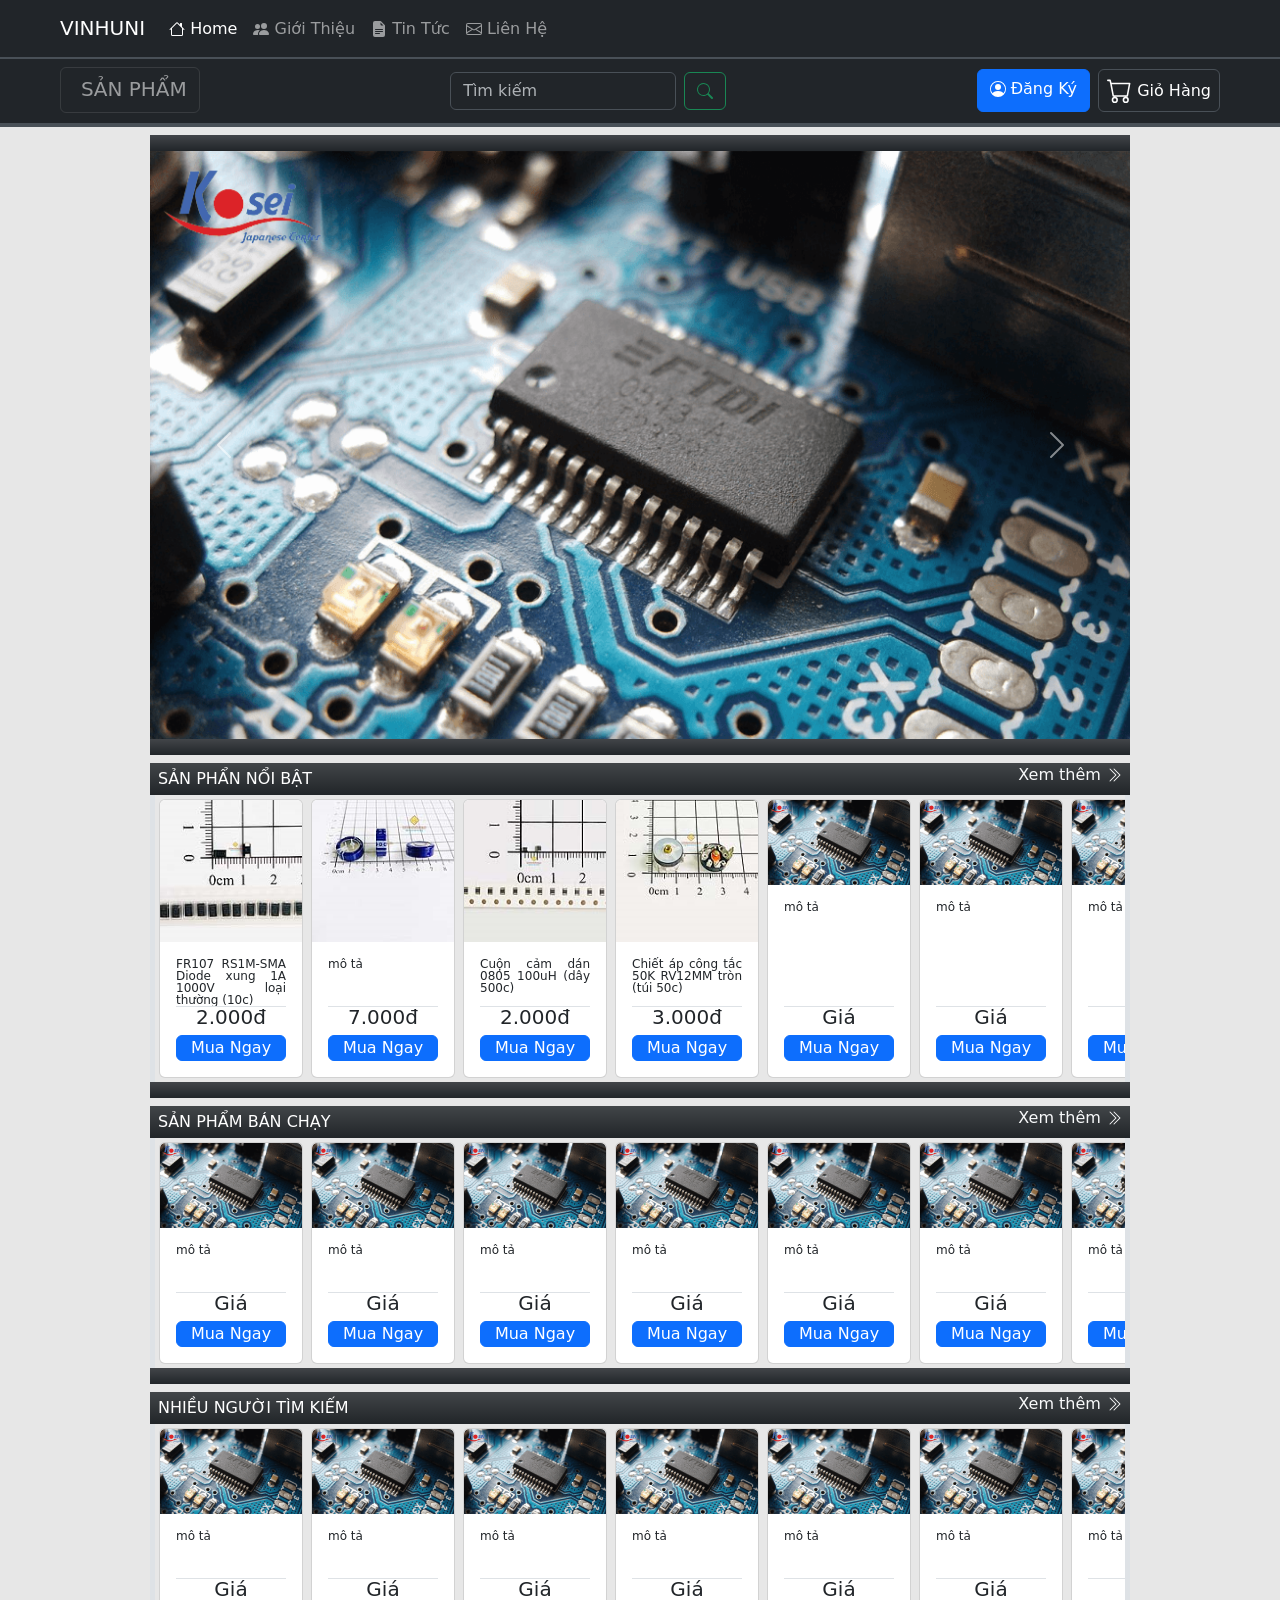
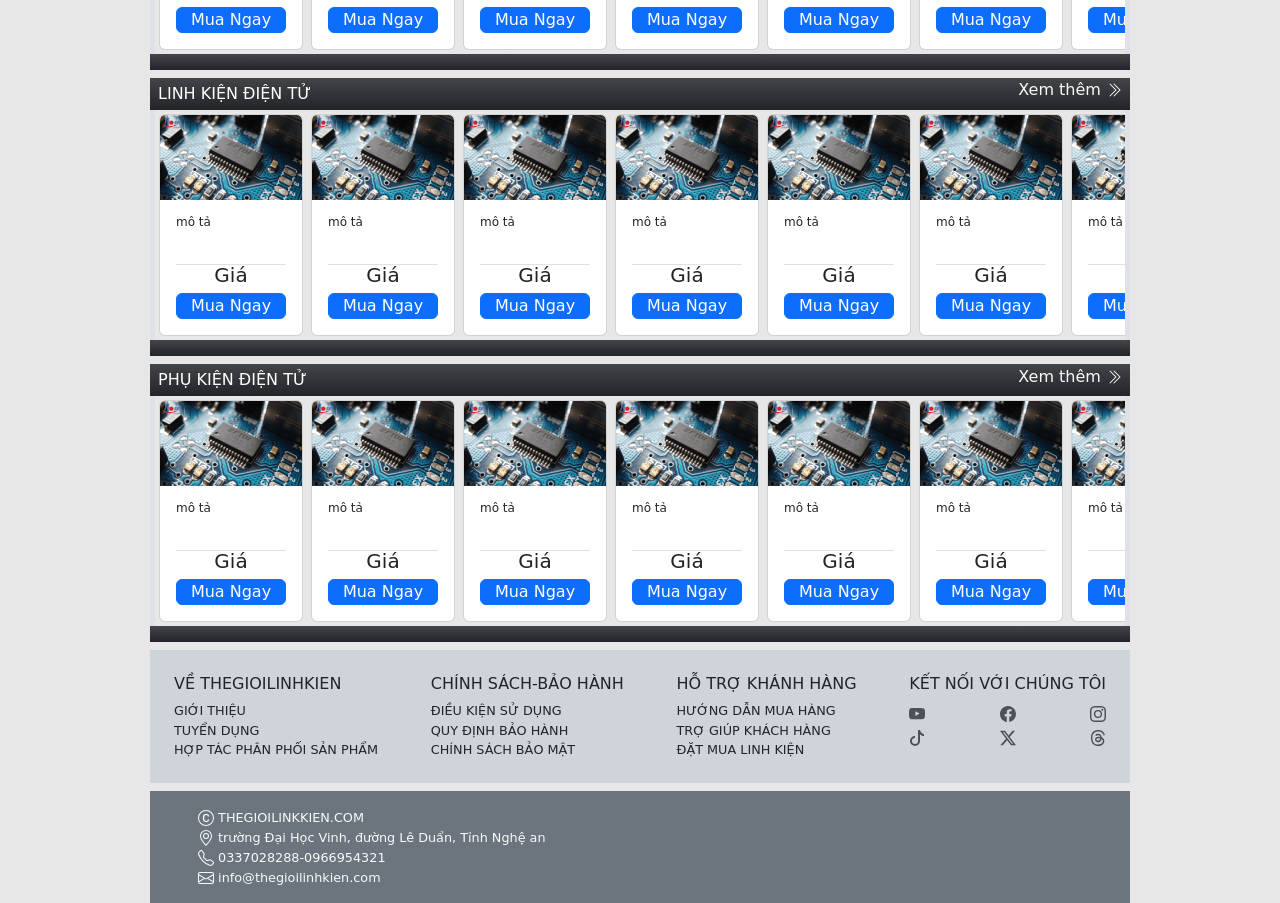
<file: HTML/index.html>
<!DOCTYPE html>
<html lang="en">
  <head>
    <meta charset="UTF-8" />
    <meta name="viewport" content="width=device-width, initial-scale=1.0" />
    <title>Thế Giới Linh Kiện</title>
    <link
      href="https://cdn.jsdelivr.net/npm/bootstrap@5.3.8/dist/css/bootstrap.min.css"
      rel="stylesheet"
      integrity="sha384-sRIl4kxILFvY47J16cr9ZwB07vP4J8+LH7qKQnuqkuIAvNWLzeN8tE5YBujZqJLB"
      crossorigin="anonymous"
    />
    <script
      src="https://cdn.jsdelivr.net/npm/bootstrap@5.3.8/dist/js/bootstrap.bundle.min.js"
      integrity="sha384-FKyoEForCGlyvwx9Hj09JcYn3nv7wiPVlz7YYwJrWVcXK/BmnVDxM+D2scQbITxI"
      crossorigin="anonymous"
    ></script>
    <link
      href="https://cdn.boxicons.com/3.0.5/fonts/basic/boxicons.min.css"
      rel="stylesheet"
    />
    <link rel="stylesheet" href="../STYLE/style.css" />
    <link
      href="https://fonts.googleapis.com/css2?family=Poppins:wght@400;600&display=swap"
      rel="stylesheet"
    />
  </head>
  <body style="background-color: rgb(231, 231, 231)">
    <!-- ================nav1===================================================================================== -->
    <nav
      class="navbar navbar-expand-lg bg-dark border-bottom border-2"
      data-bs-theme="dark"
    >
      <div class="container-fluid ms-lg-5 me-lg-5">
        <a class="navbar-brand" href="index.html">VINHUNI</a>
        <div class="d-lg-none dangnhap d-flex d-lg-flex">
          <!-- đăng nhâp -->
          <a
            class="btn btn-primary"
            type="button"
            data-bs-toggle="modal"
            data-bs-target="#dangnhap"
            href="#"
          >
            <svg
              xmlns="http://www.w3.org/2000/svg"
              width="16"
              height="16"
              fill="currentColor"
              class="bi bi-person-circle"
              viewBox="0 0 16 16"
            >
              <path d="M11 6a3 3 0 1 1-6 0 3 3 0 0 1 6 0"></path>
              <path
                fill-rule="evenodd"
                d="M0 8a8 8 0 1 1 16 0A8 8 0 0 1 0 8m8-7a7 7 0 0 0-5.468 11.37C3.242 11.226 4.805 10 8 10s4.757 1.225 5.468 2.37A7 7 0 0 0 8 1"
              ></path>
            </svg>
          </a>
          <!-- giỏ Hàng -->
          <a
            href="giohang.html"
            class="nav nav-link text-light-emphasis btn btn-outline-secondary border px-2 ms-1"
          >
            <svg
              xmlns="http://www.w3.org/2000/svg"
              width="25"
              height="25"
              fill="currentColor"
              class="bi bi-cart text-light-emphasis"
              viewBox="0 0 16 16"
            >
              <path
                d="M0 1.5A.5.5 0 0 1 .5 1H2a.5.5 0 0 1 .485.379L2.89 3H14.5a.5.5 0 0 1 .491.592l-1.5 8A.5.5 0 0 1 13 12H4a.5.5 0 0 1-.491-.408L2.01 3.607 1.61 2H.5a.5.5 0 0 1-.5-.5M3.102 4l1.313 7h8.17l1.313-7zM5 12a2 2 0 1 0 0 4 2 2 0 0 0 0-4m7 0a2 2 0 1 0 0 4 2 2 0 0 0 0-4m-7 1a1 1 0 1 1 0 2 1 1 0 0 1 0-2m7 0a1 1 0 1 1 0 2 1 1 0 0 1 0-2"
              />
            </svg>
          </a>
        </div>
        <button
          class="navbar-toggler"
          type="button"
          data-bs-toggle="collapse"
          data-bs-target="#navbarNav"
          aria-controls="navbarNav"
          aria-expanded="false"
          aria-label="Toggle navigation"
        >
          <span class="navbar-toggler-icon"></span>
        </button>
        <div class="collapse navbar-collapse" id="navbarNav">
          <ul class="navbar-nav">
            <!-- item1 -->
            <li class="nav-item">
              <a class="nav-link active" href="index.html">
                <svg
                  xmlns="http://www.w3.org/2000/svg"
                  width="16"
                  height="16"
                  fill="currentColor"
                  class="bi bi-house"
                  viewBox="0 0 16 16"
                >
                  <path
                    d="M8.707 1.5a1 1 0 0 0-1.414 0L.646 8.146a.5.5 0 0 0 .708.708L2 8.207V13.5A1.5 1.5 0 0 0 3.5 15h9a1.5 1.5 0 0 0 1.5-1.5V8.207l.646.647a.5.5 0 0 0 .708-.708L13 5.793V2.5a.5.5 0 0 0-.5-.5h-1a.5.5 0 0 0-.5.5v1.293zM13 7.207V13.5a.5.5 0 0 1-.5.5h-9a.5.5 0 0 1-.5-.5V7.207l5-5z"
                  />
                </svg>
                <span class="align-middle">Home</span>
              </a>
            </li>
            <!-- item 3 -->
            <li class="nav-item">
              <a class="nav-link" href="gioithieu.html">
                <svg
                  xmlns="http://www.w3.org/2000/svg"
                  width="16"
                  height="16"
                  fill="currentColor"
                  class="bi bi-people-fill"
                  viewBox="0 0 16 16"
                >
                  <path
                    d="M7 14s-1 0-1-1 1-4 5-4 5 3 5 4-1 1-1 1zm4-6a3 3 0 1 0 0-6 3 3 0 0 0 0 6m-5.784 6A2.24 2.24 0 0 1 5 13c0-1.355.68-2.75 1.936-3.72A6.3 6.3 0 0 0 5 9c-4 0-5 3-5 4s1 1 1 1zM4.5 8a2.5 2.5 0 1 0 0-5 2.5 2.5 0 0 0 0 5"
                  />
                </svg>
                <span class="align-middle">Giới Thiệu</span>
              </a>
            </li>
            <!-- item 4 -->
            <li class="nav-item">
              <a class="nav-link" href="tintuc.html">
                <svg
                  xmlns="http://www.w3.org/2000/svg"
                  width="16"
                  height="16"
                  fill="currentColor"
                  class="bi bi-file-earmark-text-fill"
                  viewBox="0 0 16 16"
                >
                  <path
                    d="M9.293 0H4a2 2 0 0 0-2 2v12a2 2 0 0 0 2 2h8a2 2 0 0 0 2-2V4.707A1 1 0 0 0 13.707 4L10 .293A1 1 0 0 0 9.293 0M9.5 3.5v-2l3 3h-2a1 1 0 0 1-1-1M4.5 9a.5.5 0 0 1 0-1h7a.5.5 0 0 1 0 1zM4 10.5a.5.5 0 0 1 .5-.5h7a.5.5 0 0 1 0 1h-7a.5.5 0 0 1-.5-.5m.5 2.5a.5.5 0 0 1 0-1h4a.5.5 0 0 1 0 1z"
                  />
                </svg>
                <span class="align-middle">Tin Tức</span>
              </a>
            </li>
            <!-- item 5 -->
            <li class="nav-item">
              <a class="nav-link" href="lienhe.html">
                <svg
                  xmlns="http://www.w3.org/2000/svg"
                  width="16"
                  height="16"
                  fill="currentColor"
                  class="bi bi-envelope"
                  viewBox="0 0 16 16"
                >
                  <path
                    d="M0 4a2 2 0 0 1 2-2h12a2 2 0 0 1 2 2v8a2 2 0 0 1-2 2H2a2 2 0 0 1-2-2zm2-1a1 1 0 0 0-1 1v.217l7 4.2 7-4.2V4a1 1 0 0 0-1-1zm13 2.383-4.708 2.825L15 11.105zm-.034 6.876-5.64-3.471L8 9.583l-1.326-.795-5.64 3.47A1 1 0 0 0 2 13h12a1 1 0 0 0 .966-.741M1 11.105l4.708-2.897L1 5.383z"
                  />
                </svg>
                <span class="align-middle">Liên Hệ</span>
              </a>
            </li>
            <!-- item3 -->
          </ul>
        </div>
      </div>
    </nav>
    <!-- =================nav2================================================================= -->
    <nav
      class="navbar bg-dark border-bottom border-4 sticky-top"
      data-bs-theme="dark"
    >
      <div class="container-fluid justify-content-between mx-lg-5">
        <div class="m-0 p-0">
          <button
            class="navbar-toggler"
            type="button"
            data-bs-toggle="offcanvas"
            data-bs-target="#offcanvasDarkNavbar"
            aria-controls="offcanvasDarkNavbar"
            aria-label="Toggle navigation"
          >
            <span class="fs-2 d-flex" style="transform: translateY(5%)">
              <i class="bxr bx-menu-select"></i>
              <p
                class="d-inline d-none d-lg-inline fs-5 text-uppercase ms-2"
                style="transform: translateY(25%)"
              >
                Sản Phẩm
              </p>
            </span>
          </button>
          <div
            class="offcanvas offcanvas-start text-bg-dark"
            tabindex="-1"
            id="offcanvasDarkNavbar"
            aria-labelledby="offcanvasDarkNavbarLabel"
          >
            <div class="offcanvas-header">
              <h5
                class="offcanvas-title text-uppercase"
                id="offcanvasDarkNavbarLabel"
              >
                Danh mục sản phẩm
              </h5>
              <button
                type="button"
                class="btn-close btn-close-white"
                data-bs-dismiss="offcanvas"
                aria-label="Close"
              ></button>
            </div>
            <div class="offcanvas-body">
              <ul class="navbar-nav justify-content-end flex-grow-1 pe-3">
                <li class="nav-item">
                  <a class="nav-link" href="sanpham\linhkiendientu.html"
                    >Linh kiện điện tử</a
                  >
                </li>
                <li class="nav-item">
                  <a class="nav-link" href="sanpham\ic.html">IC chức năng</a>
                </li>
                <li class="nav-item">
                  <a class="nav-link" href="sanpham\module.html"
                    >Module-Cảm biến</a
                  >
                </li>
                <li class="nav-item">
                  <a class="nav-link" href="sanpham\phukien.html"
                    >Phụ kiện điện tử</a
                  >
                </li>
                <li class="nav-item">
                  <a class="nav-link" href="sanpham\ketnoi.html">Kết nối</a>
                </li>
                <li class="nav-item">
                  <a class="nav-link" href="sanpham\thietbi.html"
                    >Thiết bị đo lường</a
                  >
                </li>
                <li class="nav-item">
                  <a class="nav-link" href="sanpham\maymoc.html"
                    >Máy móc dụng cụ</a
                  >
                </li>
                <li class="nav-item">
                  <a class="nav-link" href="sanpham\giadinh.html"
                    >Linh kiện gia đình</a
                  >
                </li>
              </ul>
            </div>
          </div>
        </div>
        <!-- --------------------------------------------------------- -->
        <div class="d-flex justify-content-end timkiem" role="search">
          <input
            class="form-control me-2"
            type="search"
            placeholder="Tìm kiếm"
            aria-label="Search"
          />
          <button class="btn btn-outline-success" type="submit">
            <svg
              xmlns="http://www.w3.org/2000/svg"
              width="16"
              height="16"
              fill="currentColor"
              class="bi bi-search"
              viewBox="0 0 16 16"
            >
              <path
                d="M11.742 10.344a6.5 6.5 0 1 0-1.397 1.398h-.001q.044.06.098.115l3.85 3.85a1 1 0 0 0 1.415-1.414l-3.85-3.85a1 1 0 0 0-.115-.1zM12 6.5a5.5 5.5 0 1 1-11 0 5.5 5.5 0 0 1 11 0"
              />
            </svg>
          </button>
        </div>
        <div class="navbar-expand-sm dangnhap1 d-flex d-none d-lg-flex">
          <a
            class="btn btn-primary"
            type="button"
            data-bs-toggle="modal"
            data-bs-target="#dangnhap"
          >
            <svg
              xmlns="http://www.w3.org/2000/svg"
              width="16"
              height="16"
              fill="currentColor"
              class="bi bi-person-circle"
              viewBox="0 0 16 16"
            >
              <path d="M11 6a3 3 0 1 1-6 0 3 3 0 0 1 6 0"></path>
              <path
                fill-rule="evenodd"
                d="M0 8a8 8 0 1 1 16 0A8 8 0 0 1 0 8m8-7a7 7 0 0 0-5.468 11.37C3.242 11.226 4.805 10 8 10s4.757 1.225 5.468 2.37A7 7 0 0 0 8 1"
              ></path>
            </svg>
            <span class="align-middle">Đăng Ký</span>
          </a>
          <a
            href="giohang.html"
            class="nav nav-link border btn text-white btn-outline-secondary p-2 ms-2"
          >
            <svg
              xmlns="http://www.w3.org/2000/svg"
              width="25"
              height="25"
              fill="currentColor"
              class="bi bi-cart"
              viewBox="0 0 16 16"
            >
              <path
                d="M0 1.5A.5.5 0 0 1 .5 1H2a.5.5 0 0 1 .485.379L2.89 3H14.5a.5.5 0 0 1 .491.592l-1.5 8A.5.5 0 0 1 13 12H4a.5.5 0 0 1-.491-.408L2.01 3.607 1.61 2H.5a.5.5 0 0 1-.5-.5M3.102 4l1.313 7h8.17l1.313-7zM5 12a2 2 0 1 0 0 4 2 2 0 0 0 0-4m7 0a2 2 0 1 0 0 4 2 2 0 0 0 0-4m-7 1a1 1 0 1 1 0 2 1 1 0 0 1 0-2m7 0a1 1 0 1 1 0 2 1 1 0 0 1 0-2"
              />
            </svg>
            <span class="align-middle">Giỏ Hàng</span>
          </a>
        </div>
      </div>
    </nav>
    <!-- ==================đăng nhập================================================================ -->
    <div
      class="modal fade"
      id="dangnhap"
      tabindex="-1"
      aria-labelledby="exampleModalLabel"
      aria-hidden="true"
    >
      <div class="modal-dialog">
        <div class="modal-content">
          <div class="justify-content-center">
            <div class="d-flex justify-content-center pt-4">
              <a
                href="dangnhap.html"
                type="button"
                class="btn btn-primary"
                style="width: 200px"
              >
                Đăng Nhập
              </a>
            </div>
            <div class="d-flex justify-content-center pt-4 pb-4">
              <a
                href="dangky.html"
                type="button"
                class="btn btn-secondary"
                style="width: 200px"
                >Đăng Ký</a
              >
            </div>
          </div>
        </div>
      </div>
    </div>
    <!-- ===============fame chính================================================================== -->
    <div class="fame_tieude mt-2">
      <div
        id="carouselExampleAutoplaying"
        class="carousel slide"
        data-bs-ride="carousel"
      >
        <div class="p-0 m-0 bg-dark bg-gradient" style="height: 1rem"></div>
        <div class="carousel-inner">
          <div class="carousel-item active" style="width: 100%">
            <img
              src="..\IMG\15.12.p1.link.png"
              class="d-block w-100"
              alt="..."
            />
          </div>
          <div class="carousel-item">
            <img
              src="..\IMG\15.12.p1.link.png"
              class="d-block w-100"
              alt="..."
            />
          </div>
          <div class="carousel-item">
            <img
              src="..\IMG\15.12.p1.link.png"
              class="d-block w-100"
              alt="..."
            />
          </div>
        </div>
        <div class="p-0 m-0 bg-gradient bg-dark" style="height: 1rem"></div>
        <button
          class="carousel-control-prev"
          type="button"
          data-bs-target="#carouselExampleAutoplaying"
          data-bs-slide="prev"
        >
          <span class="carousel-control-prev-icon" aria-hidden="true"></span>
          <span class="visually-hidden">Previous</span>
        </button>
        <button
          class="carousel-control-next"
          type="button"
          data-bs-target="#carouselExampleAutoplaying"
          data-bs-slide="next"
        >
          <span class="carousel-control-next-icon" aria-hidden="true"></span>
          <span class="visually-hidden">Next</span>
        </button>
      </div>
      <!-- ===================================================================================================== -->
      <!-- ===========box sản phẩm========================================================================================== -->
      <div class="mt-2">
        <div
          class="d-flex bg-dark bg-gradient text-white justify-content-between"
        >
          <p class="p-1 text-uppercase ps-2 mb-0 d-inline">Sản Phẩn Nổi Bật</p>
          <a href="sanpham.html" class="link-light text-decoration-none">
            <p class="align-middle d-inline">Xem thêm</p>
            <svg
              xmlns="http://www.w3.org/2000/svg"
              width="16"
              height="16"
              fill="currentColor"
              class="bi bi-chevron-double-right me-2"
              viewBox="0 0 16 16"
            >
              <path
                fill-rule="evenodd"
                d="M3.646 1.646a.5.5 0 0 1 .708 0l6 6a.5.5 0 0 1 0 .708l-6 6a.5.5 0 0 1-.708-.708L9.293 8 3.646 2.354a.5.5 0 0 1 0-.708"
              />
              <path
                fill-rule="evenodd"
                d="M7.646 1.646a.5.5 0 0 1 .708 0l6 6a.5.5 0 0 1 0 .708l-6 6a.5.5 0 0 1-.708-.708L13.293 8 7.646 2.354a.5.5 0 0 1 0-.708"
              />
            </svg>
          </a>
        </div>
        <div class="overflow-auto border-start border-end border-5">
          <div
            class="d-inline-flex flex-wrap flex-lg-nowrap justify-content-evenly"
          >
            <!-- ===================================================================================================== -->
            <div class="d-flex flex-grow-1 justify-content-center">
              <div
                class="card mx-1 my-1 the-item flex-grow-1 h-auto"
                style="width: 9rem; height: 14rem"
              >
                <img
                  src="..\IMG\FR107 RS1M-SMA Diode xung 1A 1000V loại thường (10c).png"
                  class="card-img-top"
                  alt="..."
                />
                <div
                  class="card-body d-flex flex-column justify-content-between"
                  style="text-align: justify"
                >
                  <div>
                    <p
                      class="card-text lh-1"
                      style="font-size: 12px; height: 48px"
                    >
                      FR107 RS1M-SMA Diode xung 1A 1000V loại thường (10c)
                    </p>
                  </div>
                  <div class="mt-auto border-top">
                    <h5 class="card-title lh-1 text-center">2.000đ</h5>
                    <a href="#" class="btn btn-primary d-block p-0">Mua Ngay</a>
                  </div>
                </div>
              </div>
            </div>
            <!-- ===================================================================================================== -->
            <div class="d-flex flex-grow-1 justify-content-center">
              <div
                class="card mx-1 my-1 the-item flex-grow-1 h-auto"
                style="width: 9rem; height: 14rem"
              >
                <img
                  src="..\IMG\Siêu tụ 1F 5.5V chân nằm SE-5R5-D105VYC3H (túi 10c).png"
                  class="card-img-top"
                  alt="..."
                />
                <div
                  class="card-body d-flex flex-column justify-content-between"
                  style="text-align: justify"
                >
                  <div>
                    <p
                      class="card-text lh-1"
                      style="font-size: 12px; height: 48px"
                    >
                      mô tả
                    </p>
                  </div>
                  <div class="mt-auto border-top">
                    <h5 class="card-title lh-1 text-center">7.000đ</h5>
                    <a href="#" class="btn btn-primary d-block p-0">Mua Ngay</a>
                  </div>
                </div>
              </div>
            </div>
            <!-- ===================================================================================================== -->
            <div class="d-flex flex-grow-1 justify-content-center">
              <div
                class="card mx-1 my-1 the-item flex-grow-1 h-auto"
                style="width: 9rem; height: 14rem"
              >
                <img
                  src="../IMG/Cuộn cảm dán 0805 100uH (dây 500c).png"
                  class="card-img-top"
                  alt="..."
                />
                <div
                  class="card-body d-flex flex-column justify-content-between"
                  style="text-align: justify"
                >
                  <div>
                    <p
                      class="card-text lh-1"
                      style="font-size: 12px; height: 48px"
                    >
                      Cuộn cảm dán 0805 100uH (dây 500c)
                    </p>
                  </div>
                  <div class="mt-auto border-top">
                    <h5 class="card-title lh-1 text-center">2.000đ</h5>
                    <a href="#" class="btn btn-primary d-block p-0">Mua Ngay</a>
                  </div>
                </div>
              </div>
            </div>
            <!-- ===================================================================================================== -->
            <div class="d-flex flex-grow-1 justify-content-center">
              <div
                class="card mx-1 my-1 the-item flex-grow-1 h-auto"
                style="width: 9rem; height: 14rem"
              >
                <img
                  src="..\IMG\Chiết áp công tắc 50K RV12MM tròn (túi 50c).png"
                  class="card-img-top"
                  alt="..."
                />
                <div
                  class="card-body d-flex flex-column justify-content-between"
                  style="text-align: justify"
                >
                  <div>
                    <p
                      class="card-text lh-1"
                      style="font-size: 12px; height: 48px"
                    >
                      Chiết áp công tắc 50K RV12MM tròn (túi 50c)
                    </p>
                  </div>
                  <div class="mt-auto border-top">
                    <h5 class="card-title lh-1 text-center">3.000đ</h5>
                    <a href="#" class="btn btn-primary d-block p-0">Mua Ngay</a>
                  </div>
                </div>
              </div>
            </div>
            <!-- ===================================================================================================== -->
            <div class="d-flex flex-grow-1 justify-content-center">
              <div
                class="card mx-1 my-1 the-item flex-grow-1 h-auto"
                style="width: 9rem; height: 14rem"
              >
                <img
                  src="..\IMG\15.12.p1.link.png"
                  class="card-img-top"
                  alt="..."
                />
                <div
                  class="card-body d-flex flex-column justify-content-between"
                  style="text-align: justify"
                >
                  <div>
                    <p
                      class="card-text lh-1"
                      style="font-size: 12px; height: 48px"
                    >
                      mô tả
                    </p>
                  </div>
                  <div class="mt-auto border-top">
                    <h5 class="card-title lh-1 text-center">Giá</h5>
                    <a href="#" class="btn btn-primary d-block p-0">Mua Ngay</a>
                  </div>
                </div>
              </div>
            </div>
            <!-- ===================================================================================================== -->
            <div class="d-flex flex-grow-1 justify-content-center">
              <div
                class="card mx-1 my-1 the-item flex-grow-1 h-auto"
                style="width: 9rem; height: 14rem"
              >
                <img
                  src="..\IMG\15.12.p1.link.png"
                  class="card-img-top"
                  alt="..."
                />
                <div
                  class="card-body d-flex flex-column justify-content-between"
                  style="text-align: justify"
                >
                  <div>
                    <p
                      class="card-text lh-1"
                      style="font-size: 12px; height: 48px"
                    >
                      mô tả
                    </p>
                  </div>
                  <div class="mt-auto border-top">
                    <h5 class="card-title lh-1 text-center">Giá</h5>
                    <a href="#" class="btn btn-primary d-block p-0">Mua Ngay</a>
                  </div>
                </div>
              </div>
            </div>
            <!-- ===================================================================================================== -->
            <div class="d-flex flex-grow-1 justify-content-center">
              <div
                class="card mx-1 my-1 the-item flex-grow-1 h-auto"
                style="width: 9rem; height: 14rem"
              >
                <img
                  src="..\IMG\15.12.p1.link.png"
                  class="card-img-top"
                  alt="..."
                />
                <div
                  class="card-body d-flex flex-column justify-content-between"
                  style="text-align: justify"
                >
                  <div>
                    <p
                      class="card-text lh-1"
                      style="font-size: 12px; height: 48px"
                    >
                      mô tả
                    </p>
                  </div>
                  <div class="mt-auto border-top">
                    <h5 class="card-title lh-1 text-center">Giá</h5>
                    <a href="#" class="btn btn-primary d-block p-0">Mua Ngay</a>
                  </div>
                </div>
              </div>
            </div>
            <!-- ===================================================================================================== -->
            <div class="d-flex flex-grow-1 justify-content-center">
              <div
                class="card mx-1 my-1 the-item flex-grow-1 h-auto"
                style="width: 9rem; height: 14rem"
              >
                <img
                  src="..\IMG\15.12.p1.link.png"
                  class="card-img-top"
                  alt="..."
                />
                <div
                  class="card-body d-flex flex-column justify-content-between"
                  style="text-align: justify"
                >
                  <div>
                    <p
                      class="card-text lh-1"
                      style="font-size: 12px; height: 48px"
                    >
                      mô tả
                    </p>
                  </div>
                  <div class="mt-auto border-top">
                    <h5 class="card-title lh-1 text-center">Giá</h5>
                    <a href="#" class="btn btn-primary d-block p-0">Mua Ngay</a>
                  </div>
                </div>
              </div>
            </div>
            <!-- ===================================================================================================== -->
            <div class="d-flex flex-grow-1 justify-content-center">
              <div
                class="card mx-1 my-1 the-item flex-grow-1 h-auto"
                style="width: 9rem; height: 14rem"
              >
                <img
                  src="..\IMG\15.12.p1.link.png"
                  class="card-img-top"
                  alt="..."
                />
                <div
                  class="card-body d-flex flex-column justify-content-between"
                  style="text-align: justify"
                >
                  <div>
                    <p
                      class="card-text lh-1"
                      style="font-size: 12px; height: 48px"
                    >
                      mô tả
                    </p>
                  </div>
                  <div class="mt-auto border-top">
                    <h5 class="card-title lh-1 text-center">Giá</h5>
                    <a href="#" class="btn btn-primary d-block p-0">Mua Ngay</a>
                  </div>
                </div>
              </div>
            </div>
            <!-- ===================================================================================================== -->
            <div class="d-flex flex-grow-1 justify-content-center">
              <div
                class="card mx-1 my-1 the-item flex-grow-1 h-auto"
                style="width: 9rem; height: 14rem"
              >
                <img
                  src="..\IMG\15.12.p1.link.png"
                  class="card-img-top"
                  alt="..."
                />
                <div
                  class="card-body d-flex flex-column justify-content-between"
                  style="text-align: justify"
                >
                  <div>
                    <p
                      class="card-text lh-1"
                      style="font-size: 12px; height: 48px"
                    >
                      mô tả
                    </p>
                  </div>
                  <div class="mt-auto border-top">
                    <h5 class="card-title lh-1 text-center">Giá</h5>
                    <a href="#" class="btn btn-primary d-block p-0">Mua Ngay</a>
                  </div>
                </div>
              </div>
            </div>
          </div>
        </div>
        <!-- ===================================================================================================== -->
        <div
          class="d-flex bg-dark bg-gradient text-white justify-content-between"
          style="height: 1rem"
        ></div>
      </div>
      <!-- ===================================================================================================== -->
      <!-- ===========box sản phẩm========================================================================================== -->
      <div class="mt-2">
        <div
          class="d-flex bg-dark bg-gradient text-white justify-content-between"
        >
          <p class="p-1 text-uppercase ps-2 mb-0 d-inline">sản phẩm bán chạy</p>
          <a href="sanpham.html" class="link-light text-decoration-none">
            <p class="align-middle d-inline">Xem thêm</p>
            <svg
              xmlns="http://www.w3.org/2000/svg"
              width="16"
              height="16"
              fill="currentColor"
              class="bi bi-chevron-double-right me-2"
              viewBox="0 0 16 16"
            >
              <path
                fill-rule="evenodd"
                d="M3.646 1.646a.5.5 0 0 1 .708 0l6 6a.5.5 0 0 1 0 .708l-6 6a.5.5 0 0 1-.708-.708L9.293 8 3.646 2.354a.5.5 0 0 1 0-.708"
              />
              <path
                fill-rule="evenodd"
                d="M7.646 1.646a.5.5 0 0 1 .708 0l6 6a.5.5 0 0 1 0 .708l-6 6a.5.5 0 0 1-.708-.708L13.293 8 7.646 2.354a.5.5 0 0 1 0-.708"
              />
            </svg>
          </a>
        </div>
        <div class="overflow-auto border-start border-end border-5">
          <div
            class="d-inline-flex flex-wrap flex-lg-nowrap justify-content-evenly"
          >
            <!-- ===================================================================================================== -->
            <div class="d-flex flex-grow-1 justify-content-center">
              <div
                class="card mx-1 my-1 the-item flex-grow-1 h-auto"
                style="width: 9rem; height: 14rem"
              >
                <img
                  src="..\IMG\15.12.p1.link.png"
                  class="card-img-top"
                  alt="..."
                />
                <div
                  class="card-body d-flex flex-column justify-content-between"
                  style="text-align: justify"
                >
                  <div>
                    <p
                      class="card-text lh-1"
                      style="font-size: 12px; height: 48px"
                    >
                      mô tả
                    </p>
                  </div>
                  <div class="mt-auto border-top">
                    <h5 class="card-title lh-1 text-center">Giá</h5>
                    <a href="#" class="btn btn-primary d-block p-0">Mua Ngay</a>
                  </div>
                </div>
              </div>
            </div>
            <!-- ===================================================================================================== -->
            <div class="d-flex flex-grow-1 justify-content-center">
              <div
                class="card mx-1 my-1 the-item flex-grow-1 h-auto"
                style="width: 9rem; height: 14rem"
              >
                <img
                  src="..\IMG\15.12.p1.link.png"
                  class="card-img-top"
                  alt="..."
                />
                <div
                  class="card-body d-flex flex-column justify-content-between"
                  style="text-align: justify"
                >
                  <div>
                    <p
                      class="card-text lh-1"
                      style="font-size: 12px; height: 48px"
                    >
                      mô tả
                    </p>
                  </div>
                  <div class="mt-auto border-top">
                    <h5 class="card-title lh-1 text-center">Giá</h5>
                    <a href="#" class="btn btn-primary d-block p-0">Mua Ngay</a>
                  </div>
                </div>
              </div>
            </div>
            <!-- ===================================================================================================== -->
            <div class="d-flex flex-grow-1 justify-content-center">
              <div
                class="card mx-1 my-1 the-item flex-grow-1 h-auto"
                style="width: 9rem; height: 14rem"
              >
                <img
                  src="..\IMG\15.12.p1.link.png"
                  class="card-img-top"
                  alt="..."
                />
                <div
                  class="card-body d-flex flex-column justify-content-between"
                  style="text-align: justify"
                >
                  <div>
                    <p
                      class="card-text lh-1"
                      style="font-size: 12px; height: 48px"
                    >
                      mô tả
                    </p>
                  </div>
                  <div class="mt-auto border-top">
                    <h5 class="card-title lh-1 text-center">Giá</h5>
                    <a href="#" class="btn btn-primary d-block p-0">Mua Ngay</a>
                  </div>
                </div>
              </div>
            </div>
            <!-- ===================================================================================================== -->
            <div class="d-flex flex-grow-1 justify-content-center">
              <div
                class="card mx-1 my-1 the-item flex-grow-1 h-auto"
                style="width: 9rem; height: 14rem"
              >
                <img
                  src="..\IMG\15.12.p1.link.png"
                  class="card-img-top"
                  alt="..."
                />
                <div
                  class="card-body d-flex flex-column justify-content-between"
                  style="text-align: justify"
                >
                  <div>
                    <p
                      class="card-text lh-1"
                      style="font-size: 12px; height: 48px"
                    >
                      mô tả
                    </p>
                  </div>
                  <div class="mt-auto border-top">
                    <h5 class="card-title lh-1 text-center">Giá</h5>
                    <a href="#" class="btn btn-primary d-block p-0">Mua Ngay</a>
                  </div>
                </div>
              </div>
            </div>
            <!-- ===================================================================================================== -->
            <div class="d-flex flex-grow-1 justify-content-center">
              <div
                class="card mx-1 my-1 the-item flex-grow-1 h-auto"
                style="width: 9rem; height: 14rem"
              >
                <img
                  src="..\IMG\15.12.p1.link.png"
                  class="card-img-top"
                  alt="..."
                />
                <div
                  class="card-body d-flex flex-column justify-content-between"
                  style="text-align: justify"
                >
                  <div>
                    <p
                      class="card-text lh-1"
                      style="font-size: 12px; height: 48px"
                    >
                      mô tả
                    </p>
                  </div>
                  <div class="mt-auto border-top">
                    <h5 class="card-title lh-1 text-center">Giá</h5>
                    <a href="#" class="btn btn-primary d-block p-0">Mua Ngay</a>
                  </div>
                </div>
              </div>
            </div>
            <!-- ===================================================================================================== -->
            <div class="d-flex flex-grow-1 justify-content-center">
              <div
                class="card mx-1 my-1 the-item flex-grow-1 h-auto"
                style="width: 9rem; height: 14rem"
              >
                <img
                  src="..\IMG\15.12.p1.link.png"
                  class="card-img-top"
                  alt="..."
                />
                <div
                  class="card-body d-flex flex-column justify-content-between"
                  style="text-align: justify"
                >
                  <div>
                    <p
                      class="card-text lh-1"
                      style="font-size: 12px; height: 48px"
                    >
                      mô tả
                    </p>
                  </div>
                  <div class="mt-auto border-top">
                    <h5 class="card-title lh-1 text-center">Giá</h5>
                    <a href="#" class="btn btn-primary d-block p-0">Mua Ngay</a>
                  </div>
                </div>
              </div>
            </div>
            <!-- ===================================================================================================== -->
            <div class="d-flex flex-grow-1 justify-content-center">
              <div
                class="card mx-1 my-1 the-item flex-grow-1 h-auto"
                style="width: 9rem; height: 14rem"
              >
                <img
                  src="..\IMG\15.12.p1.link.png"
                  class="card-img-top"
                  alt="..."
                />
                <div
                  class="card-body d-flex flex-column justify-content-between"
                  style="text-align: justify"
                >
                  <div>
                    <p
                      class="card-text lh-1"
                      style="font-size: 12px; height: 48px"
                    >
                      mô tả
                    </p>
                  </div>
                  <div class="mt-auto border-top">
                    <h5 class="card-title lh-1 text-center">Giá</h5>
                    <a href="#" class="btn btn-primary d-block p-0">Mua Ngay</a>
                  </div>
                </div>
              </div>
            </div>
            <!-- ===================================================================================================== -->
            <div class="d-flex flex-grow-1 justify-content-center">
              <div
                class="card mx-1 my-1 the-item flex-grow-1 h-auto"
                style="width: 9rem; height: 14rem"
              >
                <img
                  src="..\IMG\15.12.p1.link.png"
                  class="card-img-top"
                  alt="..."
                />
                <div
                  class="card-body d-flex flex-column justify-content-between"
                  style="text-align: justify"
                >
                  <div>
                    <p
                      class="card-text lh-1"
                      style="font-size: 12px; height: 48px"
                    >
                      mô tả
                    </p>
                  </div>
                  <div class="mt-auto border-top">
                    <h5 class="card-title lh-1 text-center">Giá</h5>
                    <a href="#" class="btn btn-primary d-block p-0">Mua Ngay</a>
                  </div>
                </div>
              </div>
            </div>
            <!-- ===================================================================================================== -->
            <div class="d-flex flex-grow-1 justify-content-center">
              <div
                class="card mx-1 my-1 the-item flex-grow-1 h-auto"
                style="width: 9rem; height: 14rem"
              >
                <img
                  src="..\IMG\15.12.p1.link.png"
                  class="card-img-top"
                  alt="..."
                />
                <div
                  class="card-body d-flex flex-column justify-content-between"
                  style="text-align: justify"
                >
                  <div>
                    <p
                      class="card-text lh-1"
                      style="font-size: 12px; height: 48px"
                    >
                      mô tả
                    </p>
                  </div>
                  <div class="mt-auto border-top">
                    <h5 class="card-title lh-1 text-center">Giá</h5>
                    <a href="#" class="btn btn-primary d-block p-0">Mua Ngay</a>
                  </div>
                </div>
              </div>
            </div>
            <!-- ===================================================================================================== -->
            <div class="d-flex flex-grow-1 justify-content-center">
              <div
                class="card mx-1 my-1 the-item flex-grow-1 h-auto"
                style="width: 9rem; height: 14rem"
              >
                <img
                  src="..\IMG\15.12.p1.link.png"
                  class="card-img-top"
                  alt="..."
                />
                <div
                  class="card-body d-flex flex-column justify-content-between"
                  style="text-align: justify"
                >
                  <div>
                    <p
                      class="card-text lh-1"
                      style="font-size: 12px; height: 48px"
                    >
                      mô tả
                    </p>
                  </div>
                  <div class="mt-auto border-top">
                    <h5 class="card-title lh-1 text-center">Giá</h5>
                    <a href="#" class="btn btn-primary d-block p-0">Mua Ngay</a>
                  </div>
                </div>
              </div>
            </div>
          </div>
        </div>
        <!-- ===================================================================================================== -->
        <div
          class="d-flex bg-dark bg-gradient text-white justify-content-between"
          style="height: 1rem"
        ></div>
      </div>
      <!-- ===================================================================================================== -->
      <!-- ===========box sản phẩm========================================================================================== -->
      <div class="mt-2">
        <div
          class="d-flex bg-dark bg-gradient text-white justify-content-between"
        >
          <p class="p-1 text-uppercase ps-2 mb-0 d-inline">
            nhiều người tìm kiếm
          </p>
          <a href="sanpham.html" class="link-light text-decoration-none">
            <p class="align-middle d-inline">Xem thêm</p>
            <svg
              xmlns="http://www.w3.org/2000/svg"
              width="16"
              height="16"
              fill="currentColor"
              class="bi bi-chevron-double-right me-2"
              viewBox="0 0 16 16"
            >
              <path
                fill-rule="evenodd"
                d="M3.646 1.646a.5.5 0 0 1 .708 0l6 6a.5.5 0 0 1 0 .708l-6 6a.5.5 0 0 1-.708-.708L9.293 8 3.646 2.354a.5.5 0 0 1 0-.708"
              />
              <path
                fill-rule="evenodd"
                d="M7.646 1.646a.5.5 0 0 1 .708 0l6 6a.5.5 0 0 1 0 .708l-6 6a.5.5 0 0 1-.708-.708L13.293 8 7.646 2.354a.5.5 0 0 1 0-.708"
              />
            </svg>
          </a>
        </div>
        <div class="overflow-auto border-start border-end border-5">
          <div
            class="d-inline-flex flex-wrap flex-lg-nowrap justify-content-evenly"
          >
            <!-- ===================================================================================================== -->
            <div class="d-flex flex-grow-1 justify-content-center">
              <div
                class="card mx-1 my-1 the-item flex-grow-1 h-auto"
                style="width: 9rem; height: 14rem"
              >
                <img
                  src="..\IMG\15.12.p1.link.png"
                  class="card-img-top"
                  alt="..."
                />
                <div
                  class="card-body d-flex flex-column justify-content-between"
                  style="text-align: justify"
                >
                  <div>
                    <p
                      class="card-text lh-1"
                      style="font-size: 12px; height: 48px"
                    >
                      mô tả
                    </p>
                  </div>
                  <div class="mt-auto border-top">
                    <h5 class="card-title lh-1 text-center">Giá</h5>
                    <a href="#" class="btn btn-primary d-block p-0">Mua Ngay</a>
                  </div>
                </div>
              </div>
            </div>
            <!-- ===================================================================================================== -->
            <div class="d-flex flex-grow-1 justify-content-center">
              <div
                class="card mx-1 my-1 the-item flex-grow-1 h-auto"
                style="width: 9rem; height: 14rem"
              >
                <img
                  src="..\IMG\15.12.p1.link.png"
                  class="card-img-top"
                  alt="..."
                />
                <div
                  class="card-body d-flex flex-column justify-content-between"
                  style="text-align: justify"
                >
                  <div>
                    <p
                      class="card-text lh-1"
                      style="font-size: 12px; height: 48px"
                    >
                      mô tả
                    </p>
                  </div>
                  <div class="mt-auto border-top">
                    <h5 class="card-title lh-1 text-center">Giá</h5>
                    <a href="#" class="btn btn-primary d-block p-0">Mua Ngay</a>
                  </div>
                </div>
              </div>
            </div>
            <!-- ===================================================================================================== -->
            <div class="d-flex flex-grow-1 justify-content-center">
              <div
                class="card mx-1 my-1 the-item flex-grow-1 h-auto"
                style="width: 9rem; height: 14rem"
              >
                <img
                  src="..\IMG\15.12.p1.link.png"
                  class="card-img-top"
                  alt="..."
                />
                <div
                  class="card-body d-flex flex-column justify-content-between"
                  style="text-align: justify"
                >
                  <div>
                    <p
                      class="card-text lh-1"
                      style="font-size: 12px; height: 48px"
                    >
                      mô tả
                    </p>
                  </div>
                  <div class="mt-auto border-top">
                    <h5 class="card-title lh-1 text-center">Giá</h5>
                    <a href="#" class="btn btn-primary d-block p-0">Mua Ngay</a>
                  </div>
                </div>
              </div>
            </div>
            <!-- ===================================================================================================== -->
            <div class="d-flex flex-grow-1 justify-content-center">
              <div
                class="card mx-1 my-1 the-item flex-grow-1 h-auto"
                style="width: 9rem; height: 14rem"
              >
                <img
                  src="..\IMG\15.12.p1.link.png"
                  class="card-img-top"
                  alt="..."
                />
                <div
                  class="card-body d-flex flex-column justify-content-between"
                  style="text-align: justify"
                >
                  <div>
                    <p
                      class="card-text lh-1"
                      style="font-size: 12px; height: 48px"
                    >
                      mô tả
                    </p>
                  </div>
                  <div class="mt-auto border-top">
                    <h5 class="card-title lh-1 text-center">Giá</h5>
                    <a href="#" class="btn btn-primary d-block p-0">Mua Ngay</a>
                  </div>
                </div>
              </div>
            </div>
            <!-- ===================================================================================================== -->
            <div class="d-flex flex-grow-1 justify-content-center">
              <div
                class="card mx-1 my-1 the-item flex-grow-1 h-auto"
                style="width: 9rem; height: 14rem"
              >
                <img
                  src="..\IMG\15.12.p1.link.png"
                  class="card-img-top"
                  alt="..."
                />
                <div
                  class="card-body d-flex flex-column justify-content-between"
                  style="text-align: justify"
                >
                  <div>
                    <p
                      class="card-text lh-1"
                      style="font-size: 12px; height: 48px"
                    >
                      mô tả
                    </p>
                  </div>
                  <div class="mt-auto border-top">
                    <h5 class="card-title lh-1 text-center">Giá</h5>
                    <a href="#" class="btn btn-primary d-block p-0">Mua Ngay</a>
                  </div>
                </div>
              </div>
            </div>
            <!-- ===================================================================================================== -->
            <div class="d-flex flex-grow-1 justify-content-center">
              <div
                class="card mx-1 my-1 the-item flex-grow-1 h-auto"
                style="width: 9rem; height: 14rem"
              >
                <img
                  src="..\IMG\15.12.p1.link.png"
                  class="card-img-top"
                  alt="..."
                />
                <div
                  class="card-body d-flex flex-column justify-content-between"
                  style="text-align: justify"
                >
                  <div>
                    <p
                      class="card-text lh-1"
                      style="font-size: 12px; height: 48px"
                    >
                      mô tả
                    </p>
                  </div>
                  <div class="mt-auto border-top">
                    <h5 class="card-title lh-1 text-center">Giá</h5>
                    <a href="#" class="btn btn-primary d-block p-0">Mua Ngay</a>
                  </div>
                </div>
              </div>
            </div>
            <!-- ===================================================================================================== -->
            <div class="d-flex flex-grow-1 justify-content-center">
              <div
                class="card mx-1 my-1 the-item flex-grow-1 h-auto"
                style="width: 9rem; height: 14rem"
              >
                <img
                  src="..\IMG\15.12.p1.link.png"
                  class="card-img-top"
                  alt="..."
                />
                <div
                  class="card-body d-flex flex-column justify-content-between"
                  style="text-align: justify"
                >
                  <div>
                    <p
                      class="card-text lh-1"
                      style="font-size: 12px; height: 48px"
                    >
                      mô tả
                    </p>
                  </div>
                  <div class="mt-auto border-top">
                    <h5 class="card-title lh-1 text-center">Giá</h5>
                    <a href="#" class="btn btn-primary d-block p-0">Mua Ngay</a>
                  </div>
                </div>
              </div>
            </div>
            <!-- ===================================================================================================== -->
            <div class="d-flex flex-grow-1 justify-content-center">
              <div
                class="card mx-1 my-1 the-item flex-grow-1 h-auto"
                style="width: 9rem; height: 14rem"
              >
                <img
                  src="..\IMG\15.12.p1.link.png"
                  class="card-img-top"
                  alt="..."
                />
                <div
                  class="card-body d-flex flex-column justify-content-between"
                  style="text-align: justify"
                >
                  <div>
                    <p
                      class="card-text lh-1"
                      style="font-size: 12px; height: 48px"
                    >
                      mô tả
                    </p>
                  </div>
                  <div class="mt-auto border-top">
                    <h5 class="card-title lh-1 text-center">Giá</h5>
                    <a href="#" class="btn btn-primary d-block p-0">Mua Ngay</a>
                  </div>
                </div>
              </div>
            </div>
            <!-- ===================================================================================================== -->
            <div class="d-flex flex-grow-1 justify-content-center">
              <div
                class="card mx-1 my-1 the-item flex-grow-1 h-auto"
                style="width: 9rem; height: 14rem"
              >
                <img
                  src="..\IMG\15.12.p1.link.png"
                  class="card-img-top"
                  alt="..."
                />
                <div
                  class="card-body d-flex flex-column justify-content-between"
                  style="text-align: justify"
                >
                  <div>
                    <p
                      class="card-text lh-1"
                      style="font-size: 12px; height: 48px"
                    >
                      mô tả
                    </p>
                  </div>
                  <div class="mt-auto border-top">
                    <h5 class="card-title lh-1 text-center">Giá</h5>
                    <a href="#" class="btn btn-primary d-block p-0">Mua Ngay</a>
                  </div>
                </div>
              </div>
            </div>
            <!-- ===================================================================================================== -->
            <div class="d-flex flex-grow-1 justify-content-center">
              <div
                class="card mx-1 my-1 the-item flex-grow-1 h-auto"
                style="width: 9rem; height: 14rem"
              >
                <img
                  src="..\IMG\15.12.p1.link.png"
                  class="card-img-top"
                  alt="..."
                />
                <div
                  class="card-body d-flex flex-column justify-content-between"
                  style="text-align: justify"
                >
                  <div>
                    <p
                      class="card-text lh-1"
                      style="font-size: 12px; height: 48px"
                    >
                      mô tả
                    </p>
                  </div>
                  <div class="mt-auto border-top">
                    <h5 class="card-title lh-1 text-center">Giá</h5>
                    <a href="#" class="btn btn-primary d-block p-0">Mua Ngay</a>
                  </div>
                </div>
              </div>
            </div>
          </div>
        </div>
        <!-- ===================================================================================================== -->
        <div
          class="d-flex bg-dark bg-gradient text-white justify-content-between"
          style="height: 1rem"
        ></div>
      </div>
      <!-- ===================================================================================================== -->
      <!-- ===========box sản phẩm========================================================================================== -->
      <div class="mt-2">
        <div
          class="d-flex bg-dark bg-gradient text-white justify-content-between"
        >
          <p class="p-1 text-uppercase ps-2 mb-0 d-inline">linh kiện điện tử</p>
          <a href="sanpham.html" class="link-light text-decoration-none">
            <p class="align-middle d-inline">Xem thêm</p>
            <svg
              xmlns="http://www.w3.org/2000/svg"
              width="16"
              height="16"
              fill="currentColor"
              class="bi bi-chevron-double-right me-2"
              viewBox="0 0 16 16"
            >
              <path
                fill-rule="evenodd"
                d="M3.646 1.646a.5.5 0 0 1 .708 0l6 6a.5.5 0 0 1 0 .708l-6 6a.5.5 0 0 1-.708-.708L9.293 8 3.646 2.354a.5.5 0 0 1 0-.708"
              />
              <path
                fill-rule="evenodd"
                d="M7.646 1.646a.5.5 0 0 1 .708 0l6 6a.5.5 0 0 1 0 .708l-6 6a.5.5 0 0 1-.708-.708L13.293 8 7.646 2.354a.5.5 0 0 1 0-.708"
              />
            </svg>
          </a>
        </div>
        <div class="overflow-auto border-start border-end border-5">
          <div
            class="d-inline-flex flex-wrap flex-lg-nowrap justify-content-evenly"
          >
            <!-- ===================================================================================================== -->
            <div class="d-flex flex-grow-1 justify-content-center">
              <div
                class="card mx-1 my-1 the-item flex-grow-1 h-auto"
                style="width: 9rem; height: 14rem"
              >
                <img
                  src="..\IMG\15.12.p1.link.png"
                  class="card-img-top"
                  alt="..."
                />
                <div
                  class="card-body d-flex flex-column justify-content-between"
                  style="text-align: justify"
                >
                  <div>
                    <p
                      class="card-text lh-1"
                      style="font-size: 12px; height: 48px"
                    >
                      mô tả
                    </p>
                  </div>
                  <div class="mt-auto border-top">
                    <h5 class="card-title lh-1 text-center">Giá</h5>
                    <a href="#" class="btn btn-primary d-block p-0">Mua Ngay</a>
                  </div>
                </div>
              </div>
            </div>
            <!-- ===================================================================================================== -->
            <div class="d-flex flex-grow-1 justify-content-center">
              <div
                class="card mx-1 my-1 the-item flex-grow-1 h-auto"
                style="width: 9rem; height: 14rem"
              >
                <img
                  src="..\IMG\15.12.p1.link.png"
                  class="card-img-top"
                  alt="..."
                />
                <div
                  class="card-body d-flex flex-column justify-content-between"
                  style="text-align: justify"
                >
                  <div>
                    <p
                      class="card-text lh-1"
                      style="font-size: 12px; height: 48px"
                    >
                      mô tả
                    </p>
                  </div>
                  <div class="mt-auto border-top">
                    <h5 class="card-title lh-1 text-center">Giá</h5>
                    <a href="#" class="btn btn-primary d-block p-0">Mua Ngay</a>
                  </div>
                </div>
              </div>
            </div>
            <!-- ===================================================================================================== -->
            <div class="d-flex flex-grow-1 justify-content-center">
              <div
                class="card mx-1 my-1 the-item flex-grow-1 h-auto"
                style="width: 9rem; height: 14rem"
              >
                <img
                  src="..\IMG\15.12.p1.link.png"
                  class="card-img-top"
                  alt="..."
                />
                <div
                  class="card-body d-flex flex-column justify-content-between"
                  style="text-align: justify"
                >
                  <div>
                    <p
                      class="card-text lh-1"
                      style="font-size: 12px; height: 48px"
                    >
                      mô tả
                    </p>
                  </div>
                  <div class="mt-auto border-top">
                    <h5 class="card-title lh-1 text-center">Giá</h5>
                    <a href="#" class="btn btn-primary d-block p-0">Mua Ngay</a>
                  </div>
                </div>
              </div>
            </div>
            <!-- ===================================================================================================== -->
            <div class="d-flex flex-grow-1 justify-content-center">
              <div
                class="card mx-1 my-1 the-item flex-grow-1 h-auto"
                style="width: 9rem; height: 14rem"
              >
                <img
                  src="..\IMG\15.12.p1.link.png"
                  class="card-img-top"
                  alt="..."
                />
                <div
                  class="card-body d-flex flex-column justify-content-between"
                  style="text-align: justify"
                >
                  <div>
                    <p
                      class="card-text lh-1"
                      style="font-size: 12px; height: 48px"
                    >
                      mô tả
                    </p>
                  </div>
                  <div class="mt-auto border-top">
                    <h5 class="card-title lh-1 text-center">Giá</h5>
                    <a href="#" class="btn btn-primary d-block p-0">Mua Ngay</a>
                  </div>
                </div>
              </div>
            </div>
            <!-- ===================================================================================================== -->
            <div class="d-flex flex-grow-1 justify-content-center">
              <div
                class="card mx-1 my-1 the-item flex-grow-1 h-auto"
                style="width: 9rem; height: 14rem"
              >
                <img
                  src="..\IMG\15.12.p1.link.png"
                  class="card-img-top"
                  alt="..."
                />
                <div
                  class="card-body d-flex flex-column justify-content-between"
                  style="text-align: justify"
                >
                  <div>
                    <p
                      class="card-text lh-1"
                      style="font-size: 12px; height: 48px"
                    >
                      mô tả
                    </p>
                  </div>
                  <div class="mt-auto border-top">
                    <h5 class="card-title lh-1 text-center">Giá</h5>
                    <a href="#" class="btn btn-primary d-block p-0">Mua Ngay</a>
                  </div>
                </div>
              </div>
            </div>
            <!-- ===================================================================================================== -->
            <div class="d-flex flex-grow-1 justify-content-center">
              <div
                class="card mx-1 my-1 the-item flex-grow-1 h-auto"
                style="width: 9rem; height: 14rem"
              >
                <img
                  src="..\IMG\15.12.p1.link.png"
                  class="card-img-top"
                  alt="..."
                />
                <div
                  class="card-body d-flex flex-column justify-content-between"
                  style="text-align: justify"
                >
                  <div>
                    <p
                      class="card-text lh-1"
                      style="font-size: 12px; height: 48px"
                    >
                      mô tả
                    </p>
                  </div>
                  <div class="mt-auto border-top">
                    <h5 class="card-title lh-1 text-center">Giá</h5>
                    <a href="#" class="btn btn-primary d-block p-0">Mua Ngay</a>
                  </div>
                </div>
              </div>
            </div>
            <!-- ===================================================================================================== -->
            <div class="d-flex flex-grow-1 justify-content-center">
              <div
                class="card mx-1 my-1 the-item flex-grow-1 h-auto"
                style="width: 9rem; height: 14rem"
              >
                <img
                  src="..\IMG\15.12.p1.link.png"
                  class="card-img-top"
                  alt="..."
                />
                <div
                  class="card-body d-flex flex-column justify-content-between"
                  style="text-align: justify"
                >
                  <div>
                    <p
                      class="card-text lh-1"
                      style="font-size: 12px; height: 48px"
                    >
                      mô tả
                    </p>
                  </div>
                  <div class="mt-auto border-top">
                    <h5 class="card-title lh-1 text-center">Giá</h5>
                    <a href="#" class="btn btn-primary d-block p-0">Mua Ngay</a>
                  </div>
                </div>
              </div>
            </div>
            <!-- ===================================================================================================== -->
            <div class="d-flex flex-grow-1 justify-content-center">
              <div
                class="card mx-1 my-1 the-item flex-grow-1 h-auto"
                style="width: 9rem; height: 14rem"
              >
                <img
                  src="..\IMG\15.12.p1.link.png"
                  class="card-img-top"
                  alt="..."
                />
                <div
                  class="card-body d-flex flex-column justify-content-between"
                  style="text-align: justify"
                >
                  <div>
                    <p
                      class="card-text lh-1"
                      style="font-size: 12px; height: 48px"
                    >
                      mô tả
                    </p>
                  </div>
                  <div class="mt-auto border-top">
                    <h5 class="card-title lh-1 text-center">Giá</h5>
                    <a href="#" class="btn btn-primary d-block p-0">Mua Ngay</a>
                  </div>
                </div>
              </div>
            </div>
            <!-- ===================================================================================================== -->
            <div class="d-flex flex-grow-1 justify-content-center">
              <div
                class="card mx-1 my-1 the-item flex-grow-1 h-auto"
                style="width: 9rem; height: 14rem"
              >
                <img
                  src="..\IMG\15.12.p1.link.png"
                  class="card-img-top"
                  alt="..."
                />
                <div
                  class="card-body d-flex flex-column justify-content-between"
                  style="text-align: justify"
                >
                  <div>
                    <p
                      class="card-text lh-1"
                      style="font-size: 12px; height: 48px"
                    >
                      mô tả
                    </p>
                  </div>
                  <div class="mt-auto border-top">
                    <h5 class="card-title lh-1 text-center">Giá</h5>
                    <a href="#" class="btn btn-primary d-block p-0">Mua Ngay</a>
                  </div>
                </div>
              </div>
            </div>
            <!-- ===================================================================================================== -->
            <div class="d-flex flex-grow-1 justify-content-center">
              <div
                class="card mx-1 my-1 the-item flex-grow-1 h-auto"
                style="width: 9rem; height: 14rem"
              >
                <img
                  src="..\IMG\15.12.p1.link.png"
                  class="card-img-top"
                  alt="..."
                />
                <div
                  class="card-body d-flex flex-column justify-content-between"
                  style="text-align: justify"
                >
                  <div>
                    <p
                      class="card-text lh-1"
                      style="font-size: 12px; height: 48px"
                    >
                      mô tả
                    </p>
                  </div>
                  <div class="mt-auto border-top">
                    <h5 class="card-title lh-1 text-center">Giá</h5>
                    <a href="#" class="btn btn-primary d-block p-0">Mua Ngay</a>
                  </div>
                </div>
              </div>
            </div>
          </div>
        </div>
        <!-- ===================================================================================================== -->
        <div
          class="d-flex bg-dark bg-gradient text-white justify-content-between"
          style="height: 1rem"
        ></div>
      </div>
      <!-- ===================================================================================================== -->
      <!-- ===========box sản phẩm========================================================================================== -->
      <div class="mt-2">
        <div
          class="d-flex bg-dark bg-gradient text-white justify-content-between"
        >
          <p class="p-1 text-uppercase ps-2 mb-0 d-inline">phụ kiện điện tử</p>
          <a href="sanpham.html" class="link-light text-decoration-none">
            <p class="align-middle d-inline">Xem thêm</p>
            <svg
              xmlns="http://www.w3.org/2000/svg"
              width="16"
              height="16"
              fill="currentColor"
              class="bi bi-chevron-double-right me-2"
              viewBox="0 0 16 16"
            >
              <path
                fill-rule="evenodd"
                d="M3.646 1.646a.5.5 0 0 1 .708 0l6 6a.5.5 0 0 1 0 .708l-6 6a.5.5 0 0 1-.708-.708L9.293 8 3.646 2.354a.5.5 0 0 1 0-.708"
              />
              <path
                fill-rule="evenodd"
                d="M7.646 1.646a.5.5 0 0 1 .708 0l6 6a.5.5 0 0 1 0 .708l-6 6a.5.5 0 0 1-.708-.708L13.293 8 7.646 2.354a.5.5 0 0 1 0-.708"
              />
            </svg>
          </a>
        </div>
        <div class="overflow-auto border-start border-end border-5">
          <div
            class="d-inline-flex flex-wrap flex-lg-nowrap justify-content-evenly"
          >
            <!-- ===================================================================================================== -->
            <div class="d-flex flex-grow-1 justify-content-center">
              <div
                class="card mx-1 my-1 the-item flex-grow-1 h-auto"
                style="width: 9rem; height: 14rem"
              >
                <img
                  src="..\IMG\15.12.p1.link.png"
                  class="card-img-top"
                  alt="..."
                />
                <div
                  class="card-body d-flex flex-column justify-content-between"
                  style="text-align: justify"
                >
                  <div>
                    <p
                      class="card-text lh-1"
                      style="font-size: 12px; height: 48px"
                    >
                      mô tả
                    </p>
                  </div>
                  <div class="mt-auto border-top">
                    <h5 class="card-title lh-1 text-center">Giá</h5>
                    <a href="#" class="btn btn-primary d-block p-0">Mua Ngay</a>
                  </div>
                </div>
              </div>
            </div>
            <!-- ===================================================================================================== -->
            <div class="d-flex flex-grow-1 justify-content-center">
              <div
                class="card mx-1 my-1 the-item flex-grow-1 h-auto"
                style="width: 9rem; height: 14rem"
              >
                <img
                  src="..\IMG\15.12.p1.link.png"
                  class="card-img-top"
                  alt="..."
                />
                <div
                  class="card-body d-flex flex-column justify-content-between"
                  style="text-align: justify"
                >
                  <div>
                    <p
                      class="card-text lh-1"
                      style="font-size: 12px; height: 48px"
                    >
                      mô tả
                    </p>
                  </div>
                  <div class="mt-auto border-top">
                    <h5 class="card-title lh-1 text-center">Giá</h5>
                    <a href="#" class="btn btn-primary d-block p-0">Mua Ngay</a>
                  </div>
                </div>
              </div>
            </div>
            <!-- ===================================================================================================== -->
            <div class="d-flex flex-grow-1 justify-content-center">
              <div
                class="card mx-1 my-1 the-item flex-grow-1 h-auto"
                style="width: 9rem; height: 14rem"
              >
                <img
                  src="..\IMG\15.12.p1.link.png"
                  class="card-img-top"
                  alt="..."
                />
                <div
                  class="card-body d-flex flex-column justify-content-between"
                  style="text-align: justify"
                >
                  <div>
                    <p
                      class="card-text lh-1"
                      style="font-size: 12px; height: 48px"
                    >
                      mô tả
                    </p>
                  </div>
                  <div class="mt-auto border-top">
                    <h5 class="card-title lh-1 text-center">Giá</h5>
                    <a href="#" class="btn btn-primary d-block p-0">Mua Ngay</a>
                  </div>
                </div>
              </div>
            </div>
            <!-- ===================================================================================================== -->
            <div class="d-flex flex-grow-1 justify-content-center">
              <div
                class="card mx-1 my-1 the-item flex-grow-1 h-auto"
                style="width: 9rem; height: 14rem"
              >
                <img
                  src="..\IMG\15.12.p1.link.png"
                  class="card-img-top"
                  alt="..."
                />
                <div
                  class="card-body d-flex flex-column justify-content-between"
                  style="text-align: justify"
                >
                  <div>
                    <p
                      class="card-text lh-1"
                      style="font-size: 12px; height: 48px"
                    >
                      mô tả
                    </p>
                  </div>
                  <div class="mt-auto border-top">
                    <h5 class="card-title lh-1 text-center">Giá</h5>
                    <a href="#" class="btn btn-primary d-block p-0">Mua Ngay</a>
                  </div>
                </div>
              </div>
            </div>
            <!-- ===================================================================================================== -->
            <div class="d-flex flex-grow-1 justify-content-center">
              <div
                class="card mx-1 my-1 the-item flex-grow-1 h-auto"
                style="width: 9rem; height: 14rem"
              >
                <img
                  src="..\IMG\15.12.p1.link.png"
                  class="card-img-top"
                  alt="..."
                />
                <div
                  class="card-body d-flex flex-column justify-content-between"
                  style="text-align: justify"
                >
                  <div>
                    <p
                      class="card-text lh-1"
                      style="font-size: 12px; height: 48px"
                    >
                      mô tả
                    </p>
                  </div>
                  <div class="mt-auto border-top">
                    <h5 class="card-title lh-1 text-center">Giá</h5>
                    <a href="#" class="btn btn-primary d-block p-0">Mua Ngay</a>
                  </div>
                </div>
              </div>
            </div>
            <!-- ===================================================================================================== -->
            <div class="d-flex flex-grow-1 justify-content-center">
              <div
                class="card mx-1 my-1 the-item flex-grow-1 h-auto"
                style="width: 9rem; height: 14rem"
              >
                <img
                  src="..\IMG\15.12.p1.link.png"
                  class="card-img-top"
                  alt="..."
                />
                <div
                  class="card-body d-flex flex-column justify-content-between"
                  style="text-align: justify"
                >
                  <div>
                    <p
                      class="card-text lh-1"
                      style="font-size: 12px; height: 48px"
                    >
                      mô tả
                    </p>
                  </div>
                  <div class="mt-auto border-top">
                    <h5 class="card-title lh-1 text-center">Giá</h5>
                    <a href="#" class="btn btn-primary d-block p-0">Mua Ngay</a>
                  </div>
                </div>
              </div>
            </div>
            <!-- ===================================================================================================== -->
            <div class="d-flex flex-grow-1 justify-content-center">
              <div
                class="card mx-1 my-1 the-item flex-grow-1 h-auto"
                style="width: 9rem; height: 14rem"
              >
                <img
                  src="..\IMG\15.12.p1.link.png"
                  class="card-img-top"
                  alt="..."
                />
                <div
                  class="card-body d-flex flex-column justify-content-between"
                  style="text-align: justify"
                >
                  <div>
                    <p
                      class="card-text lh-1"
                      style="font-size: 12px; height: 48px"
                    >
                      mô tả
                    </p>
                  </div>
                  <div class="mt-auto border-top">
                    <h5 class="card-title lh-1 text-center">Giá</h5>
                    <a href="#" class="btn btn-primary d-block p-0">Mua Ngay</a>
                  </div>
                </div>
              </div>
            </div>
            <!-- ===================================================================================================== -->
            <div class="d-flex flex-grow-1 justify-content-center">
              <div
                class="card mx-1 my-1 the-item flex-grow-1 h-auto"
                style="width: 9rem; height: 14rem"
              >
                <img
                  src="..\IMG\15.12.p1.link.png"
                  class="card-img-top"
                  alt="..."
                />
                <div
                  class="card-body d-flex flex-column justify-content-between"
                  style="text-align: justify"
                >
                  <div>
                    <p
                      class="card-text lh-1"
                      style="font-size: 12px; height: 48px"
                    >
                      mô tả
                    </p>
                  </div>
                  <div class="mt-auto border-top">
                    <h5 class="card-title lh-1 text-center">Giá</h5>
                    <a href="#" class="btn btn-primary d-block p-0">Mua Ngay</a>
                  </div>
                </div>
              </div>
            </div>
            <!-- ===================================================================================================== -->
            <div class="d-flex flex-grow-1 justify-content-center">
              <div
                class="card mx-1 my-1 the-item flex-grow-1 h-auto"
                style="width: 9rem; height: 14rem"
              >
                <img
                  src="..\IMG\15.12.p1.link.png"
                  class="card-img-top"
                  alt="..."
                />
                <div
                  class="card-body d-flex flex-column justify-content-between"
                  style="text-align: justify"
                >
                  <div>
                    <p
                      class="card-text lh-1"
                      style="font-size: 12px; height: 48px"
                    >
                      mô tả
                    </p>
                  </div>
                  <div class="mt-auto border-top">
                    <h5 class="card-title lh-1 text-center">Giá</h5>
                    <a href="#" class="btn btn-primary d-block p-0">Mua Ngay</a>
                  </div>
                </div>
              </div>
            </div>
            <!-- ===================================================================================================== -->
            <div class="d-flex flex-grow-1 justify-content-center">
              <div
                class="card mx-1 my-1 the-item flex-grow-1 h-auto"
                style="width: 9rem; height: 14rem"
              >
                <img
                  src="..\IMG\15.12.p1.link.png"
                  class="card-img-top"
                  alt="..."
                />
                <div
                  class="card-body d-flex flex-column justify-content-between"
                  style="text-align: justify"
                >
                  <div>
                    <p
                      class="card-text lh-1"
                      style="font-size: 12px; height: 48px"
                    >
                      mô tả
                    </p>
                  </div>
                  <div class="mt-auto border-top">
                    <h5 class="card-title lh-1 text-center">Giá</h5>
                    <a href="#" class="btn btn-primary d-block p-0">Mua Ngay</a>
                  </div>
                </div>
              </div>
            </div>
          </div>
        </div>
        <!-- ===================================================================================================== -->
        <div
          class="d-flex bg-dark bg-gradient text-white justify-content-between"
          style="height: 1rem"
        ></div>
      </div>
    </div>
    <!-- ==============ketnoi======================================================================================= -->
    <div class="fame_ket mt-2 bg-dark-subtle d-block d-lg-flex">
      <div class="container-fluid p-4 d-lg-flex justify-content-between">
        <div class="d-flex flex-column text-uppercase">
          <h6>về thegioilinhkien</h6>
          <a
            href="#"
            class="link-dark text-decoration-none text-uppercase"
            style="font-size: 0.8rem"
            >giới thiệu</a
          >
          <a
            href="#"
            class="link-dark text-decoration-none text-uppercase"
            style="font-size: 0.8rem"
            >tuyển dụng</a
          >
          <a
            href="#"
            class="link-dark text-decoration-none text-uppercase"
            style="font-size: 0.8rem"
            >hợp tác phân phối sản phẩm</a
          >
        </div>
        <hr class="d-lg-none" />
        <div class="d-flex flex-column text-uppercase">
          <h6>chính sách-bảo hành</h6>
          <a
            href="#"
            class="link-dark text-decoration-none text-uppercase"
            style="font-size: 0.8rem"
          >
            điều kiện sử dụng</a
          >
          <a
            href="#"
            class="link-dark text-decoration-none text-uppercase"
            style="font-size: 0.8rem"
          >
            quy định bảo hành</a
          >
          <a
            href="#"
            class="link-dark text-decoration-none text-uppercase"
            style="font-size: 0.8rem"
          >
            chính sách bảo mật</a
          >
        </div>
        <hr class="d-lg-none" />
        <div class="d-flex flex-column text-uppercase">
          <h6>hỗ trợ khánh hàng</h6>
          <a
            href="#"
            class="link-dark text-decoration-none text-uppercase"
            style="font-size: 0.8rem"
          >
            hướng dẫn mua hàng</a
          >
          <a
            href="#"
            class="link-dark text-decoration-none text-uppercase"
            style="font-size: 0.8rem"
          >
            trợ giúp khách hàng</a
          >
          <a
            href="#"
            class="link-dark text-decoration-none text-uppercase"
            style="font-size: 0.8rem"
          >
            đặt mua linh kiện</a
          >
        </div>
        <hr class="d-lg-none" />
        <div class="d-flex flex-column">
          <h6 class="text-uppercase">kết nối với chúng tôi</h6>
          <div class="d-flex justify-content-between">
            <a href="#" class="link-dark link-opacity-75"
              ><svg
                xmlns="http://www.w3.org/2000/svg"
                width="16"
                height="16"
                fill="currentColor"
                class="bi bi-youtube"
                viewBox="0 0 16 16"
              >
                <path
                  d="M8.051 1.999h.089c.822.003 4.987.033 6.11.335a2.01 2.01 0 0 1 1.415 1.42c.101.38.172.883.22 1.402l.01.104.022.26.008.104c.065.914.073 1.77.074 1.957v.075c-.001.194-.01 1.108-.082 2.06l-.008.105-.009.104c-.05.572-.124 1.14-.235 1.558a2.01 2.01 0 0 1-1.415 1.42c-1.16.312-5.569.334-6.18.335h-.142c-.309 0-1.587-.006-2.927-.052l-.17-.006-.087-.004-.171-.007-.171-.007c-1.11-.049-2.167-.128-2.654-.26a2.01 2.01 0 0 1-1.415-1.419c-.111-.417-.185-.986-.235-1.558L.09 9.82l-.008-.104A31 31 0 0 1 0 7.68v-.123c.002-.215.01-.958.064-1.778l.007-.103.003-.052.008-.104.022-.26.01-.104c.048-.519.119-1.023.22-1.402a2.01 2.01 0 0 1 1.415-1.42c.487-.13 1.544-.21 2.654-.26l.17-.007.172-.006.086-.003.171-.007A100 100 0 0 1 7.858 2zM6.4 5.209v4.818l4.157-2.408z"
                />
              </svg>
            </a>
            <a href="#" class="link-dark link-opacity-75">
              <svg
                xmlns="http://www.w3.org/2000/svg"
                width="16"
                height="16"
                fill="currentColor"
                class="bi bi-facebook"
                viewBox="0 0 16 16"
              >
                <path
                  d="M16 8.049c0-4.446-3.582-8.05-8-8.05C3.58 0-.002 3.603-.002 8.05c0 4.017 2.926 7.347 6.75 7.951v-5.625h-2.03V8.05H6.75V6.275c0-2.017 1.195-3.131 3.022-3.131.876 0 1.791.157 1.791.157v1.98h-1.009c-.993 0-1.303.621-1.303 1.258v1.51h2.218l-.354 2.326H9.25V16c3.824-.604 6.75-3.934 6.75-7.951"
                />
              </svg>
            </a>
            <a href="#" class="link-dark link-opacity-75">
              <svg
                xmlns="http://www.w3.org/2000/svg"
                width="16"
                height="16"
                fill="currentColor"
                class="bi bi-instagram"
                viewBox="0 0 16 16"
              >
                <path
                  d="M8 0C5.829 0 5.556.01 4.703.048 3.85.088 3.269.222 2.76.42a3.9 3.9 0 0 0-1.417.923A3.9 3.9 0 0 0 .42 2.76C.222 3.268.087 3.85.048 4.7.01 5.555 0 5.827 0 8.001c0 2.172.01 2.444.048 3.297.04.852.174 1.433.372 1.942.205.526.478.972.923 1.417.444.445.89.719 1.416.923.51.198 1.09.333 1.942.372C5.555 15.99 5.827 16 8 16s2.444-.01 3.298-.048c.851-.04 1.434-.174 1.943-.372a3.9 3.9 0 0 0 1.416-.923c.445-.445.718-.891.923-1.417.197-.509.332-1.09.372-1.942C15.99 10.445 16 10.173 16 8s-.01-2.445-.048-3.299c-.04-.851-.175-1.433-.372-1.941a3.9 3.9 0 0 0-.923-1.417A3.9 3.9 0 0 0 13.24.42c-.51-.198-1.092-.333-1.943-.372C10.443.01 10.172 0 7.998 0zm-.717 1.442h.718c2.136 0 2.389.007 3.232.046.78.035 1.204.166 1.486.275.373.145.64.319.92.599s.453.546.598.92c.11.281.24.705.275 1.485.039.843.047 1.096.047 3.231s-.008 2.389-.047 3.232c-.035.78-.166 1.203-.275 1.485a2.5 2.5 0 0 1-.599.919c-.28.28-.546.453-.92.598-.28.11-.704.24-1.485.276-.843.038-1.096.047-3.232.047s-2.39-.009-3.233-.047c-.78-.036-1.203-.166-1.485-.276a2.5 2.5 0 0 1-.92-.598 2.5 2.5 0 0 1-.6-.92c-.109-.281-.24-.705-.275-1.485-.038-.843-.046-1.096-.046-3.233s.008-2.388.046-3.231c.036-.78.166-1.204.276-1.486.145-.373.319-.64.599-.92s.546-.453.92-.598c.282-.11.705-.24 1.485-.276.738-.034 1.024-.044 2.515-.045zm4.988 1.328a.96.96 0 1 0 0 1.92.96.96 0 0 0 0-1.92m-4.27 1.122a4.109 4.109 0 1 0 0 8.217 4.109 4.109 0 0 0 0-8.217m0 1.441a2.667 2.667 0 1 1 0 5.334 2.667 2.667 0 0 1 0-5.334"
                />
              </svg>
            </a>
          </div>
          <div class="d-flex justify-content-between">
            <a href="#" class="link-dark link-opacity-75"
              ><svg
                xmlns="http://www.w3.org/2000/svg"
                width="16"
                height="16"
                fill="currentColor"
                class="bi bi-tiktok"
                viewBox="0 0 16 16"
              >
                <path
                  d="M9 0h1.98c.144.715.54 1.617 1.235 2.512C12.895 3.389 13.797 4 15 4v2c-1.753 0-3.07-.814-4-1.829V11a5 5 0 1 1-5-5v2a3 3 0 1 0 3 3z"
                />
              </svg>
            </a>
            <a href="#" class="link-dark link-opacity-75">
              <svg
                xmlns="http://www.w3.org/2000/svg"
                width="16"
                height="16"
                fill="currentColor"
                class="bi bi-twitter-x"
                viewBox="0 0 16 16"
              >
                <path
                  d="M12.6.75h2.454l-5.36 6.142L16 15.25h-4.937l-3.867-5.07-4.425 5.07H.316l5.733-6.57L0 .75h5.063l3.495 4.633L12.601.75Zm-.86 13.028h1.36L4.323 2.145H2.865z"
                />
              </svg>
            </a>
            <a href="#" class="link-dark link-opacity-75">
              <svg
                xmlns="http://www.w3.org/2000/svg"
                width="16"
                height="16"
                fill="currentColor"
                class="bi bi-threads"
                viewBox="0 0 16 16"
              >
                <path
                  d="M6.321 6.016c-.27-.18-1.166-.802-1.166-.802.756-1.081 1.753-1.502 3.132-1.502.975 0 1.803.327 2.394.948s.928 1.509 1.005 2.644q.492.207.905.484c1.109.745 1.719 1.86 1.719 3.137 0 2.716-2.226 5.075-6.256 5.075C4.594 16 1 13.987 1 7.994 1 2.034 4.482 0 8.044 0 9.69 0 13.55.243 15 5.036l-1.36.353C12.516 1.974 10.163 1.43 8.006 1.43c-3.565 0-5.582 2.171-5.582 6.79 0 4.143 2.254 6.343 5.63 6.343 2.777 0 4.847-1.443 4.847-3.556 0-1.438-1.208-2.127-1.27-2.127-.236 1.234-.868 3.31-3.644 3.31-1.618 0-3.013-1.118-3.013-2.582 0-2.09 1.984-2.847 3.55-2.847.586 0 1.294.04 1.663.114 0-.637-.54-1.728-1.9-1.728-1.25 0-1.566.405-1.967.868ZM8.716 8.19c-2.04 0-2.304.87-2.304 1.416 0 .878 1.043 1.168 1.6 1.168 1.02 0 2.067-.282 2.232-2.423a6.2 6.2 0 0 0-1.528-.161"
                />
              </svg>
            </a>
          </div>
        </div>
      </div>
      <div></div>
    </div>
    <!-- ==============ket======================================================================================= -->
    <div class="fame_ket mt-2 bg-secondary">
      <div class="px-5 py-3 d-flex flex-column">
        <a
          href=""
          class="text-decoration-none text-light text-uppercase"
          style="font-size: 0.8rem"
          ><svg
            xmlns="http://www.w3.org/2000/svg"
            width="16"
            height="16"
            fill="currentColor"
            class="bi bi-c-circle"
            viewBox="0 0 16 16"
          >
            <path
              d="M1 8a7 7 0 1 0 14 0A7 7 0 0 0 1 8m15 0A8 8 0 1 1 0 8a8 8 0 0 1 16 0M8.146 4.992c-1.212 0-1.927.92-1.927 2.502v1.06c0 1.571.703 2.462 1.927 2.462.979 0 1.641-.586 1.729-1.418h1.295v.093c-.1 1.448-1.354 2.467-3.03 2.467-2.091 0-3.269-1.336-3.269-3.603V7.482c0-2.261 1.201-3.638 3.27-3.638 1.681 0 2.935 1.054 3.029 2.572v.088H9.875c-.088-.879-.768-1.512-1.729-1.512"
            />
          </svg>
          <span class="align-middle">thegioilinkkien.com</span></a
        >
        <a
          href="#"
          class="text-decoration-none text-light"
          style="font-size: 0.8rem"
        >
          <svg
            xmlns="http://www.w3.org/2000/svg"
            width="16"
            height="16"
            fill="currentColor"
            class="bi bi-geo-alt"
            viewBox="0 0 16 16"
          >
            <path
              d="M12.166 8.94c-.524 1.062-1.234 2.12-1.96 3.07A32 32 0 0 1 8 14.58a32 32 0 0 1-2.206-2.57c-.726-.95-1.436-2.008-1.96-3.07C3.304 7.867 3 6.862 3 6a5 5 0 0 1 10 0c0 .862-.305 1.867-.834 2.94M8 16s6-5.686 6-10A6 6 0 0 0 2 6c0 4.314 6 10 6 10"
            />
            <path
              d="M8 8a2 2 0 1 1 0-4 2 2 0 0 1 0 4m0 1a3 3 0 1 0 0-6 3 3 0 0 0 0 6"
            />
          </svg>
          <span class="align-middle"
            >trường Đại Học Vinh, đường Lê Duẩn, Tỉnh Nghệ an</span
          >
        </a>
        <a
          href=""
          class="text-decoration-none text-light"
          style="font-size: 0.8rem"
        >
          <svg
            xmlns="http://www.w3.org/2000/svg"
            width="16"
            height="16"
            fill="currentColor"
            class="bi bi-telephone"
            viewBox="0 0 16 16"
          >
            <path
              d="M3.654 1.328a.678.678 0 0 0-1.015-.063L1.605 2.3c-.483.484-.661 1.169-.45 1.77a17.6 17.6 0 0 0 4.168 6.608 17.6 17.6 0 0 0 6.608 4.168c.601.211 1.286.033 1.77-.45l1.034-1.034a.678.678 0 0 0-.063-1.015l-2.307-1.794a.68.68 0 0 0-.58-.122l-2.19.547a1.75 1.75 0 0 1-1.657-.459L5.482 8.062a1.75 1.75 0 0 1-.46-1.657l.548-2.19a.68.68 0 0 0-.122-.58zM1.884.511a1.745 1.745 0 0 1 2.612.163L6.29 2.98c.329.423.445.974.315 1.494l-.547 2.19a.68.68 0 0 0 .178.643l2.457 2.457a.68.68 0 0 0 .644.178l2.189-.547a1.75 1.75 0 0 1 1.494.315l2.306 1.794c.829.645.905 1.87.163 2.611l-1.034 1.034c-.74.74-1.846 1.065-2.877.702a18.6 18.6 0 0 1-7.01-4.42 18.6 18.6 0 0 1-4.42-7.009c-.362-1.03-.037-2.137.703-2.877z"
            />
          </svg>
          <span class="align-middle">0337028288-0966954321</span>
        </a>
        <a
          href=""
          class="text-decoration-none text-light"
          style="font-size: 0.8rem"
        >
          <svg
            xmlns="http://www.w3.org/2000/svg"
            width="16"
            height="16"
            fill="currentColor"
            class="bi bi-envelope"
            viewBox="0 0 16 16"
          >
            <path
              d="M0 4a2 2 0 0 1 2-2h12a2 2 0 0 1 2 2v8a2 2 0 0 1-2 2H2a2 2 0 0 1-2-2zm2-1a1 1 0 0 0-1 1v.217l7 4.2 7-4.2V4a1 1 0 0 0-1-1zm13 2.383-4.708 2.825L15 11.105zm-.034 6.876-5.64-3.471L8 9.583l-1.326-.795-5.64 3.47A1 1 0 0 0 2 13h12a1 1 0 0 0 .966-.741M1 11.105l4.708-2.897L1 5.383z"
            />
          </svg>
          <span class="align-middle">info@thegioilinhkien.com</span></a
        >
      </div>
    </div>
  </body>
</html>
</file>
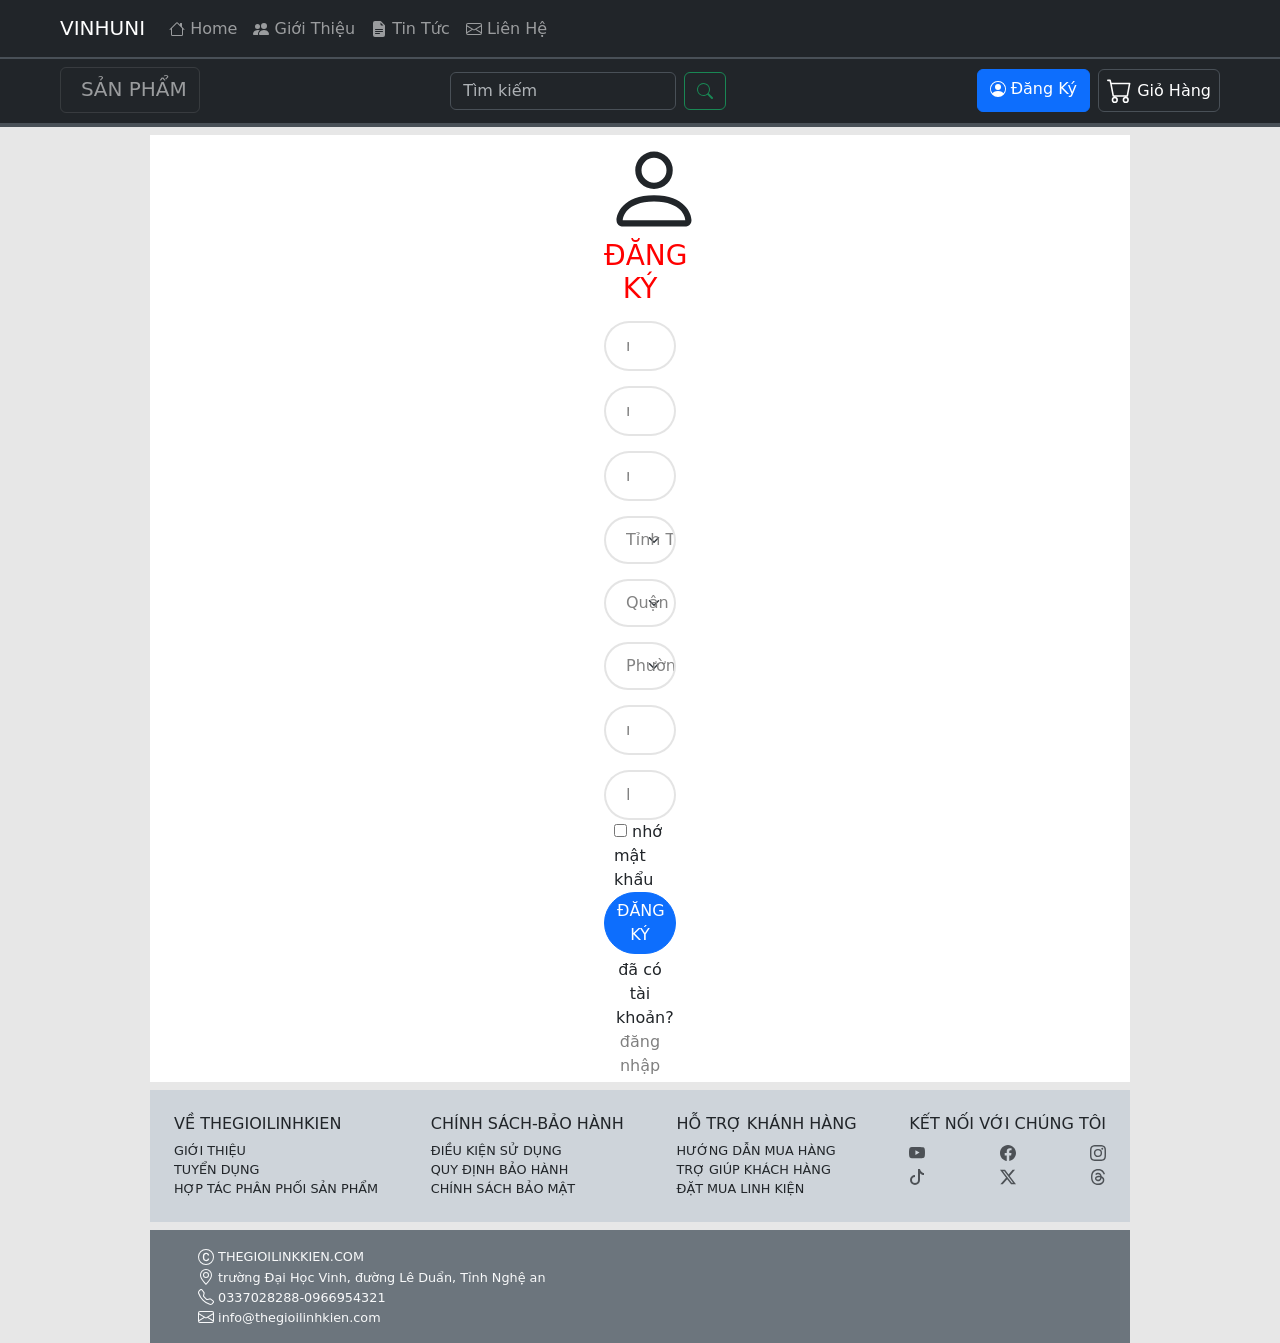
<file: HTML/dangky.html>
<!DOCTYPE html>
<html lang="en">
  <head>
    <meta charset="UTF-8" />
    <meta name="viewport" content="width=device-width, initial-scale=1.0" />
    <title>Tin tức</title>
    <link
      href="https://cdn.jsdelivr.net/npm/bootstrap@5.3.8/dist/css/bootstrap.min.css"
      rel="stylesheet"
      integrity="sha384-sRIl4kxILFvY47J16cr9ZwB07vP4J8+LH7qKQnuqkuIAvNWLzeN8tE5YBujZqJLB"
      crossorigin="anonymous"
    />
    <link
      href="https://cdn.boxicons.com/3.0.4/fonts/basic/boxicons.min.css"
      rel="stylesheet"
    />
    <script
      src="https://cdn.jsdelivr.net/npm/bootstrap@5.3.8/dist/js/bootstrap.bundle.min.js"
      integrity="sha384-FKyoEForCGlyvwx9Hj09JcYn3nv7wiPVlz7YYwJrWVcXK/BmnVDxM+D2scQbITxI"
      crossorigin="anonymous"
    ></script>
    <link rel="stylesheet" href="../STYLE/style.css" />
  </head>
  <body style="background-color: rgb(231, 231, 231)">
    <!-- ================nav1===================================================================================== -->
    <nav
      class="navbar navbar-expand-lg bg-dark border-bottom border-2"
      data-bs-theme="dark"
    >
      <div class="container-fluid ms-lg-5 me-lg-5">
        <a class="navbar-brand" href="index.html">VINHUNI</a>
        <div class="d-lg-none dangnhap d-flex d-lg-flex">
          <!-- đăng nhâp -->
          <a
            class="btn btn-primary"
            type="button"
            data-bs-toggle="modal"
            data-bs-target="#dangnhap"
            href="#"
          >
            <svg
              xmlns="http://www.w3.org/2000/svg"
              width="16"
              height="16"
              fill="currentColor"
              class="bi bi-person-circle"
              viewBox="0 0 16 16"
            >
              <path d="M11 6a3 3 0 1 1-6 0 3 3 0 0 1 6 0"></path>
              <path
                fill-rule="evenodd"
                d="M0 8a8 8 0 1 1 16 0A8 8 0 0 1 0 8m8-7a7 7 0 0 0-5.468 11.37C3.242 11.226 4.805 10 8 10s4.757 1.225 5.468 2.37A7 7 0 0 0 8 1"
              ></path>
            </svg>
          </a>
          <!-- giỏ Hàng -->
          <a
            href="giohang.html"
            class="nav nav-link text-light-emphasis btn btn-outline-secondary border px-2 ms-1"
          >
            <svg
              xmlns="http://www.w3.org/2000/svg"
              width="25"
              height="25"
              fill="currentColor"
              class="bi bi-cart text-light-emphasis"
              viewBox="0 0 16 16"
            >
              <path
                d="M0 1.5A.5.5 0 0 1 .5 1H2a.5.5 0 0 1 .485.379L2.89 3H14.5a.5.5 0 0 1 .491.592l-1.5 8A.5.5 0 0 1 13 12H4a.5.5 0 0 1-.491-.408L2.01 3.607 1.61 2H.5a.5.5 0 0 1-.5-.5M3.102 4l1.313 7h8.17l1.313-7zM5 12a2 2 0 1 0 0 4 2 2 0 0 0 0-4m7 0a2 2 0 1 0 0 4 2 2 0 0 0 0-4m-7 1a1 1 0 1 1 0 2 1 1 0 0 1 0-2m7 0a1 1 0 1 1 0 2 1 1 0 0 1 0-2"
              />
            </svg>
          </a>
        </div>
        <button
          class="navbar-toggler"
          type="button"
          data-bs-toggle="collapse"
          data-bs-target="#navbarNav"
          aria-controls="navbarNav"
          aria-expanded="false"
          aria-label="Toggle navigation"
        >
          <span class="navbar-toggler-icon"></span>
        </button>
        <div class="collapse navbar-collapse" id="navbarNav">
          <ul class="navbar-nav">
            <!-- item1 -->
            <li class="nav-item">
              <a class="nav-link" href="index.html">
                <svg
                  xmlns="http://www.w3.org/2000/svg"
                  width="16"
                  height="16"
                  fill="currentColor"
                  class="bi bi-house"
                  viewBox="0 0 16 16"
                >
                  <path
                    d="M8.707 1.5a1 1 0 0 0-1.414 0L.646 8.146a.5.5 0 0 0 .708.708L2 8.207V13.5A1.5 1.5 0 0 0 3.5 15h9a1.5 1.5 0 0 0 1.5-1.5V8.207l.646.647a.5.5 0 0 0 .708-.708L13 5.793V2.5a.5.5 0 0 0-.5-.5h-1a.5.5 0 0 0-.5.5v1.293zM13 7.207V13.5a.5.5 0 0 1-.5.5h-9a.5.5 0 0 1-.5-.5V7.207l5-5z"
                  />
                </svg>
                <span class="align-middle">Home</span>
              </a>
            </li>
            <!-- item 3 -->
            <li class="nav-item">
              <a class="nav-link" href="gioithieu.html">
                <svg
                  xmlns="http://www.w3.org/2000/svg"
                  width="16"
                  height="16"
                  fill="currentColor"
                  class="bi bi-people-fill"
                  viewBox="0 0 16 16"
                >
                  <path
                    d="M7 14s-1 0-1-1 1-4 5-4 5 3 5 4-1 1-1 1zm4-6a3 3 0 1 0 0-6 3 3 0 0 0 0 6m-5.784 6A2.24 2.24 0 0 1 5 13c0-1.355.68-2.75 1.936-3.72A6.3 6.3 0 0 0 5 9c-4 0-5 3-5 4s1 1 1 1zM4.5 8a2.5 2.5 0 1 0 0-5 2.5 2.5 0 0 0 0 5"
                  />
                </svg>
                <span class="align-middle">Giới Thiệu</span>
              </a>
            </li>
            <!-- item 4 -->
            <li class="nav-item">
              <a class="nav-link" href="tintuc.html">
                <svg
                  xmlns="http://www.w3.org/2000/svg"
                  width="16"
                  height="16"
                  fill="currentColor"
                  class="bi bi-file-earmark-text-fill"
                  viewBox="0 0 16 16"
                >
                  <path
                    d="M9.293 0H4a2 2 0 0 0-2 2v12a2 2 0 0 0 2 2h8a2 2 0 0 0 2-2V4.707A1 1 0 0 0 13.707 4L10 .293A1 1 0 0 0 9.293 0M9.5 3.5v-2l3 3h-2a1 1 0 0 1-1-1M4.5 9a.5.5 0 0 1 0-1h7a.5.5 0 0 1 0 1zM4 10.5a.5.5 0 0 1 .5-.5h7a.5.5 0 0 1 0 1h-7a.5.5 0 0 1-.5-.5m.5 2.5a.5.5 0 0 1 0-1h4a.5.5 0 0 1 0 1z"
                  />
                </svg>
                <span class="align-middle">Tin Tức</span>
              </a>
            </li>
            <!-- item 5 -->
            <li class="nav-item">
              <a class="nav-link" href="lienhe.html">
                <svg
                  xmlns="http://www.w3.org/2000/svg"
                  width="16"
                  height="16"
                  fill="currentColor"
                  class="bi bi-envelope"
                  viewBox="0 0 16 16"
                >
                  <path
                    d="M0 4a2 2 0 0 1 2-2h12a2 2 0 0 1 2 2v8a2 2 0 0 1-2 2H2a2 2 0 0 1-2-2zm2-1a1 1 0 0 0-1 1v.217l7 4.2 7-4.2V4a1 1 0 0 0-1-1zm13 2.383-4.708 2.825L15 11.105zm-.034 6.876-5.64-3.471L8 9.583l-1.326-.795-5.64 3.47A1 1 0 0 0 2 13h12a1 1 0 0 0 .966-.741M1 11.105l4.708-2.897L1 5.383z"
                  />
                </svg>
                <span class="align-middle">Liên Hệ</span>
              </a>
            </li>
            <!-- item3 -->
          </ul>
        </div>
      </div>
    </nav>
    <!-- =================nav2================================================================= -->
    <nav
      class="navbar bg-dark border-bottom border-4 sticky-top"
      data-bs-theme="dark"
    >
      <div class="container-fluid justify-content-between mx-lg-5">
        <div class="m-0 p-0">
          <button
            class="navbar-toggler"
            type="button"
            data-bs-toggle="offcanvas"
            data-bs-target="#offcanvasDarkNavbar"
            aria-controls="offcanvasDarkNavbar"
            aria-label="Toggle navigation"
          >
            <span class="fs-2 d-flex" style="transform: translateY(5%)">
              <i class="bxr bx-menu-select"></i>
              <p
                class="d-inline d-none d-lg-inline fs-5 text-uppercase ms-2"
                style="transform: translateY(25%)"
              >
                Sản Phẩm
              </p>
            </span>
          </button>
          <div
            class="offcanvas offcanvas-start text-bg-dark"
            tabindex="-1"
            id="offcanvasDarkNavbar"
            aria-labelledby="offcanvasDarkNavbarLabel"
          >
            <div class="offcanvas-header">
              <h5
                class="offcanvas-title text-uppercase"
                id="offcanvasDarkNavbarLabel"
              >
                Danh mục sản phẩm
              </h5>
              <button
                type="button"
                class="btn-close btn-close-white"
                data-bs-dismiss="offcanvas"
                aria-label="Close"
              ></button>
            </div>
            <div class="offcanvas-body">
              <ul class="navbar-nav justify-content-end flex-grow-1 pe-3">
                <li class="nav-item">
                  <a class="nav-link" href="sanpham.html">Link</a>
                </li>
                <li class="nav-item">
                  <a class="nav-link" href="sanpham.html">Link</a>
                </li>
                <li class="nav-item">
                  <a class="nav-link" href="sanpham.html">Link</a>
                </li>
                <li class="nav-item">
                  <a class="nav-link" href="sanpham.html">Link</a>
                </li>
                <li class="nav-item">
                  <a class="nav-link" href="sanpham.html">Link</a>
                </li>
                <li class="nav-item">
                  <a class="nav-link" href="sanpham.html">Link</a>
                </li>
                <li class="nav-item">
                  <a class="nav-link" href="sanpham.html">Link</a>
                </li>
                <li class="nav-item">
                  <a class="nav-link" href="sanpham.html">Link</a>
                </li>
              </ul>
            </div>
          </div>
        </div>
        <!-- --------------------------------------------------------- -->
        <div class="d-flex justify-content-end timkiem" role="search">
          <input
            class="form-control me-2"
            type="search"
            placeholder="Tìm kiếm"
            aria-label="Search"
          />
          <button class="btn btn-outline-success" type="submit">
            <svg
              xmlns="http://www.w3.org/2000/svg"
              width="16"
              height="16"
              fill="currentColor"
              class="bi bi-search"
              viewBox="0 0 16 16"
            >
              <path
                d="M11.742 10.344a6.5 6.5 0 1 0-1.397 1.398h-.001q.044.06.098.115l3.85 3.85a1 1 0 0 0 1.415-1.414l-3.85-3.85a1 1 0 0 0-.115-.1zM12 6.5a5.5 5.5 0 1 1-11 0 5.5 5.5 0 0 1 11 0"
              />
            </svg>
          </button>
        </div>
        <div class="navbar-expand-sm dangnhap1 d-flex d-none d-lg-flex">
          <a
            class="btn btn-primary"
            type="button"
            data-bs-toggle="modal"
            data-bs-target="#dangnhap"
          >
            <svg
              xmlns="http://www.w3.org/2000/svg"
              width="16"
              height="16"
              fill="currentColor"
              class="bi bi-person-circle"
              viewBox="0 0 16 16"
            >
              <path d="M11 6a3 3 0 1 1-6 0 3 3 0 0 1 6 0"></path>
              <path
                fill-rule="evenodd"
                d="M0 8a8 8 0 1 1 16 0A8 8 0 0 1 0 8m8-7a7 7 0 0 0-5.468 11.37C3.242 11.226 4.805 10 8 10s4.757 1.225 5.468 2.37A7 7 0 0 0 8 1"
              ></path>
            </svg>
            <span class="align-middle">Đăng Ký</span>
          </a>
          <a
            href="giohang.html"
            class="nav nav-link border btn text-white btn-outline-secondary p-2 ms-2"
          >
            <svg
              xmlns="http://www.w3.org/2000/svg"
              width="25"
              height="25"
              fill="currentColor"
              class="bi bi-cart"
              viewBox="0 0 16 16"
            >
              <path
                d="M0 1.5A.5.5 0 0 1 .5 1H2a.5.5 0 0 1 .485.379L2.89 3H14.5a.5.5 0 0 1 .491.592l-1.5 8A.5.5 0 0 1 13 12H4a.5.5 0 0 1-.491-.408L2.01 3.607 1.61 2H.5a.5.5 0 0 1-.5-.5M3.102 4l1.313 7h8.17l1.313-7zM5 12a2 2 0 1 0 0 4 2 2 0 0 0 0-4m7 0a2 2 0 1 0 0 4 2 2 0 0 0 0-4m-7 1a1 1 0 1 1 0 2 1 1 0 0 1 0-2m7 0a1 1 0 1 1 0 2 1 1 0 0 1 0-2"
              />
            </svg>
            <span class="align-middle">Giỏ Hàng</span>
          </a>
        </div>
      </div>
    </nav>
    <!-- ==================đăng nhập================================================================ -->
    <div
      class="modal fade"
      id="dangnhap"
      tabindex="-1"
      aria-labelledby="exampleModalLabel"
      aria-hidden="true"
    >
      <div class="modal-dialog">
        <div class="modal-content">
          <div class="justify-content-center">
            <div class="d-flex justify-content-center pt-4">
              <a
                href="dangnhap.html"
                type="button"
                class="btn btn-primary"
                style="width: 200px"
              >
                Đăng Nhập
              </a>
            </div>
            <div class="d-flex justify-content-center pt-4 pb-4">
              <a
                href="dangky.html"
                type="button"
                class="btn btn-secondary"
                style="width: 200px"
                >Đăng Ký</a
              >
            </div>
          </div>
        </div>
      </div>
    </div>
    <!-- ==============fame chính======================================================================================= -->
    <div class="fame_tieude mt-2 bg-white p-1">
      <div class="sub">
        <div class="d-block text-center">
          <svg
            xmlns="http://www.w3.org/2000/svg"
            width="100"
            height="100"
            fill="currentColor"
            class="bi bi-person"
            viewBox="0 0 16 16"
          >
            <path
              d="M8 8a3 3 0 1 0 0-6 3 3 0 0 0 0 6m2-3a2 2 0 1 1-4 0 2 2 0 0 1 4 0m4 8c0 1-1 1-1 1H3s-1 0-1-1 1-4 6-4 6 3 6 4m-1-.004c-.001-.246-.154-.986-.832-1.664C11.516 10.68 10.289 10 8 10s-3.516.68-4.168 1.332c-.678.678-.83 1.418-.832 1.664z"
            />
          </svg>
        </div>
        <h6 class="fs-3 text-uppercase text-center" style="color: red">
          đăng ký
        </h6>
        <div class="input_dn">
          <div class="input-box">
            <input type="text" placeholder="nhập số điện thoại" required />
            <i class="bxr bx-phone"></i>
          </div>
          <div class="input-box">
            <input type="text" placeholder="nhập mật khẩu" required />
            <i class="bxr bx-lock"></i>
          </div>
          <div class="input-box">
            <input type="text" placeholder="nhập họ và tên" required />
            <i class="bxr bx-user-circle"></i>
          </div>
          <div class="d-flex input-select container-fluid">
            <select class="form-select" name="tinhthanh" id="#tinh">
              <option selected style="color: white; background-color: black">
                Tỉnh Thành phố
              </option>
              <option value="Nghệ An">Nghệ An</option>
              <option value="Nghệ An">Nghệ An</option>
              <option value="Nghệ An">Nghệ An</option>
              <option value="Nghệ An">Nghệ An</option>
              <option value="Nghệ An">Nghệ An</option>
              <option value="Nghệ An">Nghệ An</option>
              <option value="Nghệ An">Nghệ An</option>
              <option value="Nghệ An">Nghệ An</option>
              <option value="Nghệ An">Nghệ An</option>
            </select>
          </div>
          <div class="d-flex input-select container-fluid">
            <select name="tinhthanh" class="form-select" id="#tinh">
              <option selected style="color: white; background-color: black">
                Quận Huyện
              </option>
              <option value="kum-tom">kum-tom</option>
              <option value="kum-tom">kum-tom</option>
              <option value="kum-tom">kum-tom</option>
              <option value="kum-tom">kum-tom</option>
              <option value="kum-tom">kum-tom</option>
              <option value="kum-tom">kum-tom</option>
              <option value="kum-tom">kum-tom</option>
              <option value="kum-tom">kum-tom</option>
              <option value="kum-tom">kum-tom</option>
            </select>
          </div>
          <div class="d-flex input-select container-fluid">
            <select name="tinhthanh" class="form-select" id="#tinh">
              <option selected style="color: white; background-color: black">
                Phường Xã
              </option>
              <option value="Nghi Lộc">Nghi Lộc</option>
              <option value="Nghi Lộc">Nghi Lộc</option>
              <option value="Nghi Lộc">Nghi Lộc</option>
              <option value="Nghi Lộc">Nghi Lộc</option>
              <option value="Nghi Lộc">Nghi Lộc</option>
              <option value="Nghi Lộc">Nghi Lộc</option>
              <option value="Nghi Lộc">Nghi Lộc</option>
              <option value="Nghi Lộc">Nghi Lộc</option>
              <option value="Nghi Lộc">Nghi Lộc</option>
            </select>
          </div>
          <div class="input-box">
            <input type="password" placeholder="nhập số nhà, đường" required />
            <i class="bxr bx-location-alt-2"></i>
          </div>
          <div class="input-box">
            <input type="password" placeholder="Email" required />
            <i class="bxr bx-envelope"></i>
          </div>
          <div class="nho-pass d-flex">
            <label> <input type="checkbox" />nhớ mật khẩu </label>
          </div>
          <button
            class="btn btn-primary text-uppercase rounded-5 text-center container mb-1"
          >
            đăng ký
          </button>
          <div class="taotaikhoan container text-center">
            <p class="d-inline">đã có tài khoản?</p>
            <a
              href="dangnhap.html"
              class="link text-black-50 text-decoration-none"
              >đăng nhập</a
            >
          </div>
        </div>
      </div>
    </div>

    <!-- ==============ketnoi======================================================================================= -->
    <div class="fame_ket mt-2 bg-dark-subtle d-block d-lg-flex">
      <div class="container-fluid p-4 d-lg-flex justify-content-between">
        <div class="d-flex flex-column text-uppercase">
          <h6>về thegioilinhkien</h6>
          <a
            href="#"
            class="link-dark text-decoration-none text-uppercase"
            style="font-size: 0.8rem"
            >giới thiệu</a
          >
          <a
            href="#"
            class="link-dark text-decoration-none text-uppercase"
            style="font-size: 0.8rem"
            >tuyển dụng</a
          >
          <a
            href="#"
            class="link-dark text-decoration-none text-uppercase"
            style="font-size: 0.8rem"
            >hợp tác phân phối sản phẩm</a
          >
        </div>
        <hr class="d-lg-none" />
        <div class="d-flex flex-column text-uppercase">
          <h6>chính sách-bảo hành</h6>
          <a
            href="#"
            class="link-dark text-decoration-none text-uppercase"
            style="font-size: 0.8rem"
          >
            điều kiện sử dụng</a
          >
          <a
            href="#"
            class="link-dark text-decoration-none text-uppercase"
            style="font-size: 0.8rem"
          >
            quy định bảo hành</a
          >
          <a
            href="#"
            class="link-dark text-decoration-none text-uppercase"
            style="font-size: 0.8rem"
          >
            chính sách bảo mật</a
          >
        </div>
        <hr class="d-lg-none" />
        <div class="d-flex flex-column text-uppercase">
          <h6>hỗ trợ khánh hàng</h6>
          <a
            href="#"
            class="link-dark text-decoration-none text-uppercase"
            style="font-size: 0.8rem"
          >
            hướng dẫn mua hàng</a
          >
          <a
            href="#"
            class="link-dark text-decoration-none text-uppercase"
            style="font-size: 0.8rem"
          >
            trợ giúp khách hàng</a
          >
          <a
            href="#"
            class="link-dark text-decoration-none text-uppercase"
            style="font-size: 0.8rem"
          >
            đặt mua linh kiện</a
          >
        </div>
        <hr class="d-lg-none" />
        <div class="d-flex flex-column">
          <h6 class="text-uppercase">kết nối với chúng tôi</h6>
          <div class="d-flex justify-content-between">
            <a href="#" class="link-dark link-opacity-75"
              ><svg
                xmlns="http://www.w3.org/2000/svg"
                width="16"
                height="16"
                fill="currentColor"
                class="bi bi-youtube"
                viewBox="0 0 16 16"
              >
                <path
                  d="M8.051 1.999h.089c.822.003 4.987.033 6.11.335a2.01 2.01 0 0 1 1.415 1.42c.101.38.172.883.22 1.402l.01.104.022.26.008.104c.065.914.073 1.77.074 1.957v.075c-.001.194-.01 1.108-.082 2.06l-.008.105-.009.104c-.05.572-.124 1.14-.235 1.558a2.01 2.01 0 0 1-1.415 1.42c-1.16.312-5.569.334-6.18.335h-.142c-.309 0-1.587-.006-2.927-.052l-.17-.006-.087-.004-.171-.007-.171-.007c-1.11-.049-2.167-.128-2.654-.26a2.01 2.01 0 0 1-1.415-1.419c-.111-.417-.185-.986-.235-1.558L.09 9.82l-.008-.104A31 31 0 0 1 0 7.68v-.123c.002-.215.01-.958.064-1.778l.007-.103.003-.052.008-.104.022-.26.01-.104c.048-.519.119-1.023.22-1.402a2.01 2.01 0 0 1 1.415-1.42c.487-.13 1.544-.21 2.654-.26l.17-.007.172-.006.086-.003.171-.007A100 100 0 0 1 7.858 2zM6.4 5.209v4.818l4.157-2.408z"
                />
              </svg>
            </a>
            <a href="#" class="link-dark link-opacity-75">
              <svg
                xmlns="http://www.w3.org/2000/svg"
                width="16"
                height="16"
                fill="currentColor"
                class="bi bi-facebook"
                viewBox="0 0 16 16"
              >
                <path
                  d="M16 8.049c0-4.446-3.582-8.05-8-8.05C3.58 0-.002 3.603-.002 8.05c0 4.017 2.926 7.347 6.75 7.951v-5.625h-2.03V8.05H6.75V6.275c0-2.017 1.195-3.131 3.022-3.131.876 0 1.791.157 1.791.157v1.98h-1.009c-.993 0-1.303.621-1.303 1.258v1.51h2.218l-.354 2.326H9.25V16c3.824-.604 6.75-3.934 6.75-7.951"
                />
              </svg>
            </a>
            <a href="#" class="link-dark link-opacity-75">
              <svg
                xmlns="http://www.w3.org/2000/svg"
                width="16"
                height="16"
                fill="currentColor"
                class="bi bi-instagram"
                viewBox="0 0 16 16"
              >
                <path
                  d="M8 0C5.829 0 5.556.01 4.703.048 3.85.088 3.269.222 2.76.42a3.9 3.9 0 0 0-1.417.923A3.9 3.9 0 0 0 .42 2.76C.222 3.268.087 3.85.048 4.7.01 5.555 0 5.827 0 8.001c0 2.172.01 2.444.048 3.297.04.852.174 1.433.372 1.942.205.526.478.972.923 1.417.444.445.89.719 1.416.923.51.198 1.09.333 1.942.372C5.555 15.99 5.827 16 8 16s2.444-.01 3.298-.048c.851-.04 1.434-.174 1.943-.372a3.9 3.9 0 0 0 1.416-.923c.445-.445.718-.891.923-1.417.197-.509.332-1.09.372-1.942C15.99 10.445 16 10.173 16 8s-.01-2.445-.048-3.299c-.04-.851-.175-1.433-.372-1.941a3.9 3.9 0 0 0-.923-1.417A3.9 3.9 0 0 0 13.24.42c-.51-.198-1.092-.333-1.943-.372C10.443.01 10.172 0 7.998 0zm-.717 1.442h.718c2.136 0 2.389.007 3.232.046.78.035 1.204.166 1.486.275.373.145.64.319.92.599s.453.546.598.92c.11.281.24.705.275 1.485.039.843.047 1.096.047 3.231s-.008 2.389-.047 3.232c-.035.78-.166 1.203-.275 1.485a2.5 2.5 0 0 1-.599.919c-.28.28-.546.453-.92.598-.28.11-.704.24-1.485.276-.843.038-1.096.047-3.232.047s-2.39-.009-3.233-.047c-.78-.036-1.203-.166-1.485-.276a2.5 2.5 0 0 1-.92-.598 2.5 2.5 0 0 1-.6-.92c-.109-.281-.24-.705-.275-1.485-.038-.843-.046-1.096-.046-3.233s.008-2.388.046-3.231c.036-.78.166-1.204.276-1.486.145-.373.319-.64.599-.92s.546-.453.92-.598c.282-.11.705-.24 1.485-.276.738-.034 1.024-.044 2.515-.045zm4.988 1.328a.96.96 0 1 0 0 1.92.96.96 0 0 0 0-1.92m-4.27 1.122a4.109 4.109 0 1 0 0 8.217 4.109 4.109 0 0 0 0-8.217m0 1.441a2.667 2.667 0 1 1 0 5.334 2.667 2.667 0 0 1 0-5.334"
                />
              </svg>
            </a>
          </div>
          <div class="d-flex justify-content-between">
            <a href="#" class="link-dark link-opacity-75"
              ><svg
                xmlns="http://www.w3.org/2000/svg"
                width="16"
                height="16"
                fill="currentColor"
                class="bi bi-tiktok"
                viewBox="0 0 16 16"
              >
                <path
                  d="M9 0h1.98c.144.715.54 1.617 1.235 2.512C12.895 3.389 13.797 4 15 4v2c-1.753 0-3.07-.814-4-1.829V11a5 5 0 1 1-5-5v2a3 3 0 1 0 3 3z"
                />
              </svg>
            </a>
            <a href="#" class="link-dark link-opacity-75">
              <svg
                xmlns="http://www.w3.org/2000/svg"
                width="16"
                height="16"
                fill="currentColor"
                class="bi bi-twitter-x"
                viewBox="0 0 16 16"
              >
                <path
                  d="M12.6.75h2.454l-5.36 6.142L16 15.25h-4.937l-3.867-5.07-4.425 5.07H.316l5.733-6.57L0 .75h5.063l3.495 4.633L12.601.75Zm-.86 13.028h1.36L4.323 2.145H2.865z"
                />
              </svg>
            </a>
            <a href="#" class="link-dark link-opacity-75">
              <svg
                xmlns="http://www.w3.org/2000/svg"
                width="16"
                height="16"
                fill="currentColor"
                class="bi bi-threads"
                viewBox="0 0 16 16"
              >
                <path
                  d="M6.321 6.016c-.27-.18-1.166-.802-1.166-.802.756-1.081 1.753-1.502 3.132-1.502.975 0 1.803.327 2.394.948s.928 1.509 1.005 2.644q.492.207.905.484c1.109.745 1.719 1.86 1.719 3.137 0 2.716-2.226 5.075-6.256 5.075C4.594 16 1 13.987 1 7.994 1 2.034 4.482 0 8.044 0 9.69 0 13.55.243 15 5.036l-1.36.353C12.516 1.974 10.163 1.43 8.006 1.43c-3.565 0-5.582 2.171-5.582 6.79 0 4.143 2.254 6.343 5.63 6.343 2.777 0 4.847-1.443 4.847-3.556 0-1.438-1.208-2.127-1.27-2.127-.236 1.234-.868 3.31-3.644 3.31-1.618 0-3.013-1.118-3.013-2.582 0-2.09 1.984-2.847 3.55-2.847.586 0 1.294.04 1.663.114 0-.637-.54-1.728-1.9-1.728-1.25 0-1.566.405-1.967.868ZM8.716 8.19c-2.04 0-2.304.87-2.304 1.416 0 .878 1.043 1.168 1.6 1.168 1.02 0 2.067-.282 2.232-2.423a6.2 6.2 0 0 0-1.528-.161"
                />
              </svg>
            </a>
          </div>
        </div>
      </div>
      <div></div>
    </div>
    <!-- ==============ket======================================================================================= -->
    <div class="fame_ket mt-2 bg-secondary">
      <div class="px-5 py-3 d-flex flex-column">
        <a
          href=""
          class="text-decoration-none text-light text-uppercase"
          style="font-size: 0.8rem"
          ><svg
            xmlns="http://www.w3.org/2000/svg"
            width="16"
            height="16"
            fill="currentColor"
            class="bi bi-c-circle"
            viewBox="0 0 16 16"
          >
            <path
              d="M1 8a7 7 0 1 0 14 0A7 7 0 0 0 1 8m15 0A8 8 0 1 1 0 8a8 8 0 0 1 16 0M8.146 4.992c-1.212 0-1.927.92-1.927 2.502v1.06c0 1.571.703 2.462 1.927 2.462.979 0 1.641-.586 1.729-1.418h1.295v.093c-.1 1.448-1.354 2.467-3.03 2.467-2.091 0-3.269-1.336-3.269-3.603V7.482c0-2.261 1.201-3.638 3.27-3.638 1.681 0 2.935 1.054 3.029 2.572v.088H9.875c-.088-.879-.768-1.512-1.729-1.512"
            />
          </svg>
          <span class="align-middle">thegioilinkkien.com</span></a
        >
        <a
          href="#"
          class="text-decoration-none text-light"
          style="font-size: 0.8rem"
        >
          <svg
            xmlns="http://www.w3.org/2000/svg"
            width="16"
            height="16"
            fill="currentColor"
            class="bi bi-geo-alt"
            viewBox="0 0 16 16"
          >
            <path
              d="M12.166 8.94c-.524 1.062-1.234 2.12-1.96 3.07A32 32 0 0 1 8 14.58a32 32 0 0 1-2.206-2.57c-.726-.95-1.436-2.008-1.96-3.07C3.304 7.867 3 6.862 3 6a5 5 0 0 1 10 0c0 .862-.305 1.867-.834 2.94M8 16s6-5.686 6-10A6 6 0 0 0 2 6c0 4.314 6 10 6 10"
            />
            <path
              d="M8 8a2 2 0 1 1 0-4 2 2 0 0 1 0 4m0 1a3 3 0 1 0 0-6 3 3 0 0 0 0 6"
            />
          </svg>
          <span class="align-middle"
            >trường Đại Học Vinh, đường Lê Duẩn, Tỉnh Nghệ an</span
          >
        </a>
        <a
          href=""
          class="text-decoration-none text-light"
          style="font-size: 0.8rem"
        >
          <svg
            xmlns="http://www.w3.org/2000/svg"
            width="16"
            height="16"
            fill="currentColor"
            class="bi bi-telephone"
            viewBox="0 0 16 16"
          >
            <path
              d="M3.654 1.328a.678.678 0 0 0-1.015-.063L1.605 2.3c-.483.484-.661 1.169-.45 1.77a17.6 17.6 0 0 0 4.168 6.608 17.6 17.6 0 0 0 6.608 4.168c.601.211 1.286.033 1.77-.45l1.034-1.034a.678.678 0 0 0-.063-1.015l-2.307-1.794a.68.68 0 0 0-.58-.122l-2.19.547a1.75 1.75 0 0 1-1.657-.459L5.482 8.062a1.75 1.75 0 0 1-.46-1.657l.548-2.19a.68.68 0 0 0-.122-.58zM1.884.511a1.745 1.745 0 0 1 2.612.163L6.29 2.98c.329.423.445.974.315 1.494l-.547 2.19a.68.68 0 0 0 .178.643l2.457 2.457a.68.68 0 0 0 .644.178l2.189-.547a1.75 1.75 0 0 1 1.494.315l2.306 1.794c.829.645.905 1.87.163 2.611l-1.034 1.034c-.74.74-1.846 1.065-2.877.702a18.6 18.6 0 0 1-7.01-4.42 18.6 18.6 0 0 1-4.42-7.009c-.362-1.03-.037-2.137.703-2.877z"
            />
          </svg>
          <span class="align-middle">0337028288-0966954321</span>
        </a>
        <a
          href=""
          class="text-decoration-none text-light"
          style="font-size: 0.8rem"
        >
          <svg
            xmlns="http://www.w3.org/2000/svg"
            width="16"
            height="16"
            fill="currentColor"
            class="bi bi-envelope"
            viewBox="0 0 16 16"
          >
            <path
              d="M0 4a2 2 0 0 1 2-2h12a2 2 0 0 1 2 2v8a2 2 0 0 1-2 2H2a2 2 0 0 1-2-2zm2-1a1 1 0 0 0-1 1v.217l7 4.2 7-4.2V4a1 1 0 0 0-1-1zm13 2.383-4.708 2.825L15 11.105zm-.034 6.876-5.64-3.471L8 9.583l-1.326-.795-5.64 3.47A1 1 0 0 0 2 13h12a1 1 0 0 0 .966-.741M1 11.105l4.708-2.897L1 5.383z"
            />
          </svg>
          <span class="align-middle">info@thegioilinhkien.com</span></a
        >
      </div>
    </div>
  </body>
</html>
</file>
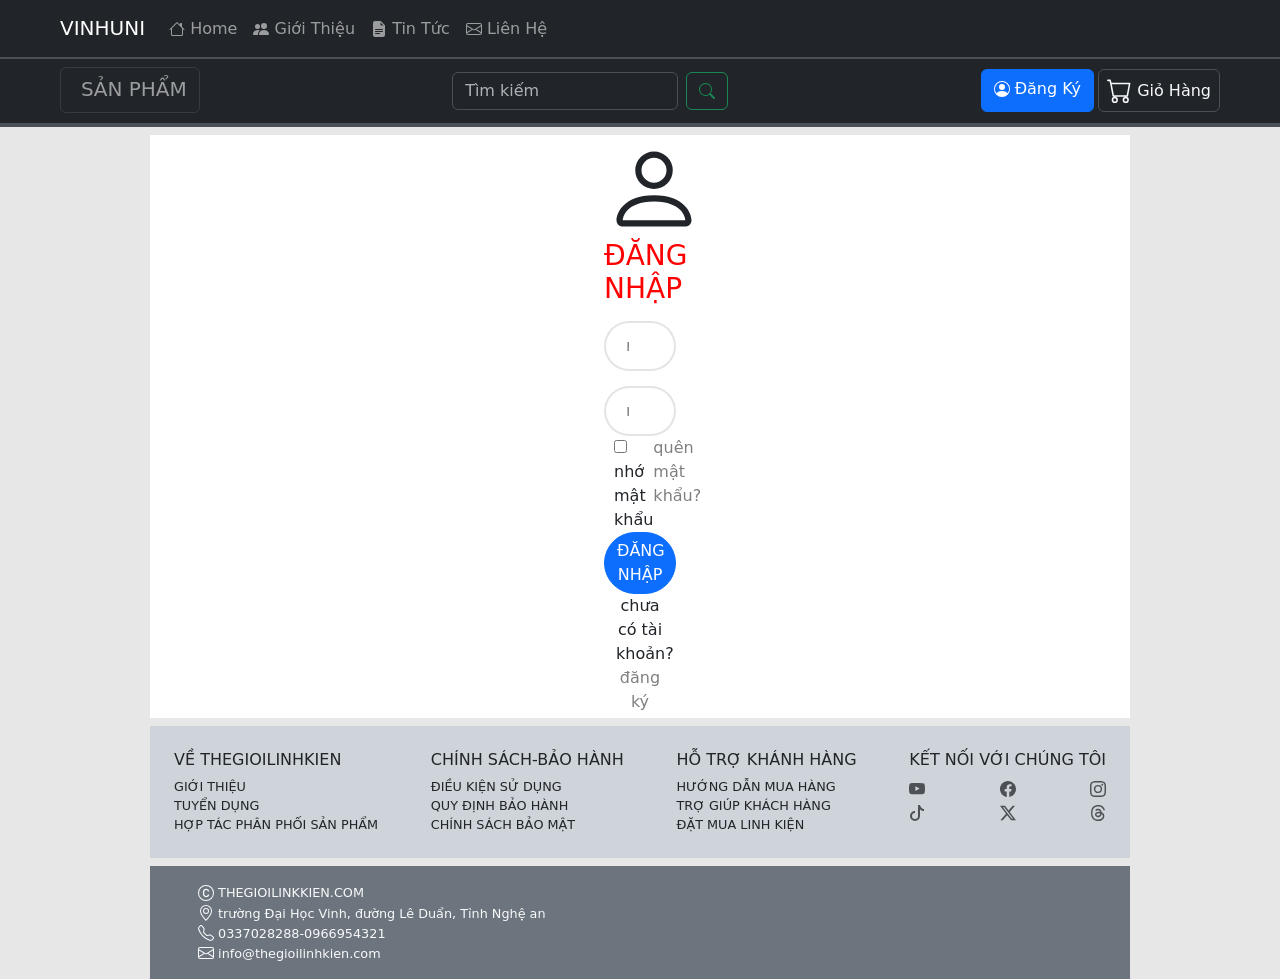
<file: HTML/dangnhap.html>
<!DOCTYPE html>
<html lang="en">
  <head>
    <meta charset="UTF-8" />
    <meta name="viewport" content="width=device-width, initial-scale=1.0" />
    <title>Tin tức</title>
    <link
      href="https://cdn.jsdelivr.net/npm/bootstrap@5.3.8/dist/css/bootstrap.min.css"
      rel="stylesheet"
      integrity="sha384-sRIl4kxILFvY47J16cr9ZwB07vP4J8+LH7qKQnuqkuIAvNWLzeN8tE5YBujZqJLB"
      crossorigin="anonymous"
    />
    <link
      href="https://cdn.boxicons.com/3.0.4/fonts/basic/boxicons.min.css"
      rel="stylesheet"
    />
    <script
      src="https://cdn.jsdelivr.net/npm/bootstrap@5.3.8/dist/js/bootstrap.bundle.min.js"
      integrity="sha384-FKyoEForCGlyvwx9Hj09JcYn3nv7wiPVlz7YYwJrWVcXK/BmnVDxM+D2scQbITxI"
      crossorigin="anonymous"
    ></script>
    <link rel="stylesheet" href="../STYLE/style.css" />
  </head>
  <body style="background-color: rgb(231, 231, 231)">
    <!-- ================nav1===================================================================================== -->
    <nav
      class="navbar navbar-expand-lg bg-dark border-bottom border-2"
      data-bs-theme="dark"
    >
      <div class="container-fluid ms-lg-5 me-lg-5">
        <a class="navbar-brand" href="index.html">VINHUNI</a>
        <div class="d-lg-none dangnhap d-flex d-lg-flex">
          <!-- đăng nhâp -->
          <a
            class="btn btn-primary"
            type="button"
            data-bs-toggle="modal"
            data-bs-target="#dangnhap"
            href="#"
          >
            <svg
              xmlns="http://www.w3.org/2000/svg"
              width="16"
              height="16"
              fill="currentColor"
              class="bi bi-person-circle"
              viewBox="0 0 16 16"
            >
              <path d="M11 6a3 3 0 1 1-6 0 3 3 0 0 1 6 0"></path>
              <path
                fill-rule="evenodd"
                d="M0 8a8 8 0 1 1 16 0A8 8 0 0 1 0 8m8-7a7 7 0 0 0-5.468 11.37C3.242 11.226 4.805 10 8 10s4.757 1.225 5.468 2.37A7 7 0 0 0 8 1"
              ></path>
            </svg>
          </a>
          <!-- giỏ Hàng -->
          <a
            href="giohang.html"
            class="nav nav-link border btn text-white btn-outline-secondary px-2 ms-1"
          >
            <svg
              xmlns="http://www.w3.org/2000/svg"
              width="25"
              height="25"
              fill="currentColor"
              class="bi bi-cart"
              viewBox="0 0 16 16"
            >
              <path
                d="M0 1.5A.5.5 0 0 1 .5 1H2a.5.5 0 0 1 .485.379L2.89 3H14.5a.5.5 0 0 1 .491.592l-1.5 8A.5.5 0 0 1 13 12H4a.5.5 0 0 1-.491-.408L2.01 3.607 1.61 2H.5a.5.5 0 0 1-.5-.5M3.102 4l1.313 7h8.17l1.313-7zM5 12a2 2 0 1 0 0 4 2 2 0 0 0 0-4m7 0a2 2 0 1 0 0 4 2 2 0 0 0 0-4m-7 1a1 1 0 1 1 0 2 1 1 0 0 1 0-2m7 0a1 1 0 1 1 0 2 1 1 0 0 1 0-2"
              />
            </svg>
          </a>
        </div>
        <button
          class="navbar-toggler"
          type="button"
          data-bs-toggle="collapse"
          data-bs-target="#navbarNav"
          aria-controls="navbarNav"
          aria-expanded="false"
          aria-label="Toggle navigation"
        >
          <span class="navbar-toggler-icon"></span>
        </button>
        <div class="collapse navbar-collapse" id="navbarNav">
          <ul class="navbar-nav">
            <!-- item1 -->
            <li class="nav-item">
              <a class="nav-link" href="index.html">
                <svg
                  xmlns="http://www.w3.org/2000/svg"
                  width="16"
                  height="16"
                  fill="currentColor"
                  class="bi bi-house"
                  viewBox="0 0 16 16"
                >
                  <path
                    d="M8.707 1.5a1 1 0 0 0-1.414 0L.646 8.146a.5.5 0 0 0 .708.708L2 8.207V13.5A1.5 1.5 0 0 0 3.5 15h9a1.5 1.5 0 0 0 1.5-1.5V8.207l.646.647a.5.5 0 0 0 .708-.708L13 5.793V2.5a.5.5 0 0 0-.5-.5h-1a.5.5 0 0 0-.5.5v1.293zM13 7.207V13.5a.5.5 0 0 1-.5.5h-9a.5.5 0 0 1-.5-.5V7.207l5-5z"
                  />
                </svg>
                <span class="align-middle">Home</span>
              </a>
            </li>
            <!-- item 3 -->
            <li class="nav-item">
              <a class="nav-link" href="gioithieu.html">
                <svg
                  xmlns="http://www.w3.org/2000/svg"
                  width="16"
                  height="16"
                  fill="currentColor"
                  class="bi bi-people-fill"
                  viewBox="0 0 16 16"
                >
                  <path
                    d="M7 14s-1 0-1-1 1-4 5-4 5 3 5 4-1 1-1 1zm4-6a3 3 0 1 0 0-6 3 3 0 0 0 0 6m-5.784 6A2.24 2.24 0 0 1 5 13c0-1.355.68-2.75 1.936-3.72A6.3 6.3 0 0 0 5 9c-4 0-5 3-5 4s1 1 1 1zM4.5 8a2.5 2.5 0 1 0 0-5 2.5 2.5 0 0 0 0 5"
                  />
                </svg>
                <span class="align-middle">Giới Thiệu</span>
              </a>
            </li>
            <!-- item 4 -->
            <li class="nav-item">
              <a class="nav-link" href="tintuc.html">
                <svg
                  xmlns="http://www.w3.org/2000/svg"
                  width="16"
                  height="16"
                  fill="currentColor"
                  class="bi bi-file-earmark-text-fill"
                  viewBox="0 0 16 16"
                >
                  <path
                    d="M9.293 0H4a2 2 0 0 0-2 2v12a2 2 0 0 0 2 2h8a2 2 0 0 0 2-2V4.707A1 1 0 0 0 13.707 4L10 .293A1 1 0 0 0 9.293 0M9.5 3.5v-2l3 3h-2a1 1 0 0 1-1-1M4.5 9a.5.5 0 0 1 0-1h7a.5.5 0 0 1 0 1zM4 10.5a.5.5 0 0 1 .5-.5h7a.5.5 0 0 1 0 1h-7a.5.5 0 0 1-.5-.5m.5 2.5a.5.5 0 0 1 0-1h4a.5.5 0 0 1 0 1z"
                  />
                </svg>
                <span class="align-middle">Tin Tức</span>
              </a>
            </li>
            <!-- item 5 -->
            <li class="nav-item">
              <a class="nav-link" href="lienhe.html">
                <svg
                  xmlns="http://www.w3.org/2000/svg"
                  width="16"
                  height="16"
                  fill="currentColor"
                  class="bi bi-envelope"
                  viewBox="0 0 16 16"
                >
                  <path
                    d="M0 4a2 2 0 0 1 2-2h12a2 2 0 0 1 2 2v8a2 2 0 0 1-2 2H2a2 2 0 0 1-2-2zm2-1a1 1 0 0 0-1 1v.217l7 4.2 7-4.2V4a1 1 0 0 0-1-1zm13 2.383-4.708 2.825L15 11.105zm-.034 6.876-5.64-3.471L8 9.583l-1.326-.795-5.64 3.47A1 1 0 0 0 2 13h12a1 1 0 0 0 .966-.741M1 11.105l4.708-2.897L1 5.383z"
                  />
                </svg>
                <span class="align-middle">Liên Hệ</span>
              </a>
            </li>
            <!-- item3 -->
          </ul>
        </div>
      </div>
    </nav>
    <!-- =================nav2================================================================= -->
    <nav
      class="navbar bg-dark border-bottom border-4 sticky-top"
      data-bs-theme="dark"
    >
      <div class="container-fluid justify-content-between mx-lg-5">
        <div class="m-0 p-0">
          <button
            class="navbar-toggler"
            type="button"
            data-bs-toggle="offcanvas"
            data-bs-target="#offcanvasDarkNavbar"
            aria-controls="offcanvasDarkNavbar"
            aria-label="Toggle navigation"
          >
            <span class="fs-2 d-flex" style="transform: translateY(5%)">
              <i class="bxr bx-menu-select"></i>
              <p
                class="d-inline d-none d-lg-inline fs-5 text-uppercase ms-2"
                style="transform: translateY(25%)"
              >
                Sản Phẩm
              </p>
            </span>
          </button>
          <div
            class="offcanvas offcanvas-start text-bg-dark"
            tabindex="-1"
            id="offcanvasDarkNavbar"
            aria-labelledby="offcanvasDarkNavbarLabel"
          >
            <div class="offcanvas-header">
              <h5
                class="offcanvas-title text-uppercase"
                id="offcanvasDarkNavbarLabel"
              >
                Danh mục sản phẩm
              </h5>
              <button
                type="button"
                class="btn-close btn-close-white"
                data-bs-dismiss="offcanvas"
                aria-label="Close"
              ></button>
            </div>
            <div class="offcanvas-body">
              <ul class="navbar-nav justify-content-end flex-grow-1 pe-3">
                <li class="nav-item">
                  <a class="nav-link" href="sanpham.html">Link</a>
                </li>
                <li class="nav-item">
                  <a class="nav-link" href="sanpham.html">Link</a>
                </li>
                <li class="nav-item">
                  <a class="nav-link" href="sanpham.html">Link</a>
                </li>
                <li class="nav-item">
                  <a class="nav-link" href="sanpham.html">Link</a>
                </li>
                <li class="nav-item">
                  <a class="nav-link" href="sanpham.html">Link</a>
                </li>
                <li class="nav-item">
                  <a class="nav-link" href="sanpham.html">Link</a>
                </li>
                <li class="nav-item">
                  <a class="nav-link" href="sanpham.html">Link</a>
                </li>
                <li class="nav-item">
                  <a class="nav-link" href="sanpham.html">Link</a>
                </li>
              </ul>
            </div>
          </div>
        </div>
        <!-- --------------------------------------------------------- -->
        <div class="d-flex justify-content-end timkiem" role="search">
          <input
            class="form-control me-2"
            type="search"
            placeholder="Tìm kiếm"
            aria-label="Search"
          />
          <button class="btn btn-outline-success" type="submit">
            <svg
              xmlns="http://www.w3.org/2000/svg"
              width="16"
              height="16"
              fill="currentColor"
              class="bi bi-search"
              viewBox="0 0 16 16"
            >
              <path
                d="M11.742 10.344a6.5 6.5 0 1 0-1.397 1.398h-.001q.044.06.098.115l3.85 3.85a1 1 0 0 0 1.415-1.414l-3.85-3.85a1 1 0 0 0-.115-.1zM12 6.5a5.5 5.5 0 1 1-11 0 5.5 5.5 0 0 1 11 0"
              />
            </svg>
          </button>
        </div>
        <div class="navbar-expand-sm dangnhap1 d-flex d-none d-lg-flex">
          <a
            class="btn btn-primary"
            type="button"
            data-bs-toggle="modal"
            data-bs-target="#dangnhap"
          >
            <svg
              xmlns="http://www.w3.org/2000/svg"
              width="16"
              height="16"
              fill="currentColor"
              class="bi bi-person-circle"
              viewBox="0 0 16 16"
            >
              <path d="M11 6a3 3 0 1 1-6 0 3 3 0 0 1 6 0"></path>
              <path
                fill-rule="evenodd"
                d="M0 8a8 8 0 1 1 16 0A8 8 0 0 1 0 8m8-7a7 7 0 0 0-5.468 11.37C3.242 11.226 4.805 10 8 10s4.757 1.225 5.468 2.37A7 7 0 0 0 8 1"
              ></path>
            </svg>
            <span class="align-middle">Đăng Ký</span>
          </a>
          <a
            href="giohang.html"
            class="nav nav-link text-light-emphasis btn btn-outline-secondary border px-2 ms-1"
          >
            <svg
              xmlns="http://www.w3.org/2000/svg"
              width="25"
              height="25"
              fill="currentColor"
              class="bi bi-cart"
              viewBox="0 0 16 16"
            >
              <path
                d="M0 1.5A.5.5 0 0 1 .5 1H2a.5.5 0 0 1 .485.379L2.89 3H14.5a.5.5 0 0 1 .491.592l-1.5 8A.5.5 0 0 1 13 12H4a.5.5 0 0 1-.491-.408L2.01 3.607 1.61 2H.5a.5.5 0 0 1-.5-.5M3.102 4l1.313 7h8.17l1.313-7zM5 12a2 2 0 1 0 0 4 2 2 0 0 0 0-4m7 0a2 2 0 1 0 0 4 2 2 0 0 0 0-4m-7 1a1 1 0 1 1 0 2 1 1 0 0 1 0-2m7 0a1 1 0 1 1 0 2 1 1 0 0 1 0-2"
              />
            </svg>
            <span class="align-middle">Giỏ Hàng</span>
          </a>
        </div>
      </div>
    </nav>
    <!-- ==================đăng nhập================================================================ -->
    <div
      class="modal fade"
      id="dangnhap"
      tabindex="-1"
      aria-labelledby="exampleModalLabel"
      aria-hidden="true"
    >
      <div class="modal-dialog">
        <div class="modal-content">
          <div class="justify-content-center">
            <div class="d-flex justify-content-center pt-4">
              <a
                href="dangnhap.html"
                type="button"
                class="btn btn-primary"
                style="width: 200px"
              >
                Đăng Nhập
              </a>
            </div>
            <div class="d-flex justify-content-center pt-4 pb-4">
              <a
                href="dangky.html"
                type="button"
                class="btn btn-secondary"
                style="width: 200px"
                >Đăng Ký</a
              >
            </div>
          </div>
        </div>
      </div>
    </div>
    <!-- ==============fame chính======================================================================================= -->
    <div class="fame_tieude mt-2 bg-white p-1">
      <div class="sub">
        <div class="d-block text-center">
          <svg
            xmlns="http://www.w3.org/2000/svg"
            width="100"
            height="100"
            fill="currentColor"
            class="bi bi-person"
            viewBox="0 0 16 16"
          >
            <path
              d="M8 8a3 3 0 1 0 0-6 3 3 0 0 0 0 6m2-3a2 2 0 1 1-4 0 2 2 0 0 1 4 0m4 8c0 1-1 1-1 1H3s-1 0-1-1 1-4 6-4 6 3 6 4m-1-.004c-.001-.246-.154-.986-.832-1.664C11.516 10.68 10.289 10 8 10s-3.516.68-4.168 1.332c-.678.678-.83 1.418-.832 1.664z"
            />
          </svg>
        </div>
        <h6 class="fs-3 text-uppercase text-center" style="color: red">
          đăng nhập
        </h6>
        <div class="input_dn">
          <div class="input-box">
            <input type="text" placeholder="nhập số điện thoại" required />
            <i class="bxr bx-phone"></i>
          </div>
          <div class="input-box">
            <input type="password" placeholder="nhập mật khẩu" required />
            <i class="bxr bx-lock"></i>
          </div>
          <div class="nho-pass d-flex justify-content-between">
            <label> <input type="checkbox" />nhớ mật khẩu </label>
            <a href="#" class="link text-decoration-none text-black-50"
              >quên mật khẩu?</a
            >
          </div>
          <button
            class="btn btn-primary text-uppercase rounded-5 text-center container"
          >
            đăng nhập
          </button>
          <div class="taotaikhoan container text-center">
            <p class="d-inline">chưa có tài khoản?</p>
            <a
              href="dangky.html"
              class="link text-black-50 text-decoration-none"
              >đăng ký</a
            >
          </div>
        </div>
      </div>
    </div>
    <!-- ==============ketnoi======================================================================================= -->
    <div class="fame_ket mt-2 bg-dark-subtle d-block d-lg-flex">
      <div class="container-fluid p-4 d-lg-flex justify-content-between">
        <div class="d-flex flex-column text-uppercase">
          <h6>về thegioilinhkien</h6>
          <a
            href="#"
            class="link-dark text-decoration-none text-uppercase"
            style="font-size: 0.8rem"
            >giới thiệu</a
          >
          <a
            href="#"
            class="link-dark text-decoration-none text-uppercase"
            style="font-size: 0.8rem"
            >tuyển dụng</a
          >
          <a
            href="#"
            class="link-dark text-decoration-none text-uppercase"
            style="font-size: 0.8rem"
            >hợp tác phân phối sản phẩm</a
          >
        </div>
        <hr class="d-lg-none" />
        <div class="d-flex flex-column text-uppercase">
          <h6>chính sách-bảo hành</h6>
          <a
            href="#"
            class="link-dark text-decoration-none text-uppercase"
            style="font-size: 0.8rem"
          >
            điều kiện sử dụng</a
          >
          <a
            href="#"
            class="link-dark text-decoration-none text-uppercase"
            style="font-size: 0.8rem"
          >
            quy định bảo hành</a
          >
          <a
            href="#"
            class="link-dark text-decoration-none text-uppercase"
            style="font-size: 0.8rem"
          >
            chính sách bảo mật</a
          >
        </div>
        <hr class="d-lg-none" />
        <div class="d-flex flex-column text-uppercase">
          <h6>hỗ trợ khánh hàng</h6>
          <a
            href="#"
            class="link-dark text-decoration-none text-uppercase"
            style="font-size: 0.8rem"
          >
            hướng dẫn mua hàng</a
          >
          <a
            href="#"
            class="link-dark text-decoration-none text-uppercase"
            style="font-size: 0.8rem"
          >
            trợ giúp khách hàng</a
          >
          <a
            href="#"
            class="link-dark text-decoration-none text-uppercase"
            style="font-size: 0.8rem"
          >
            đặt mua linh kiện</a
          >
        </div>
        <hr class="d-lg-none" />
        <div class="d-flex flex-column">
          <h6 class="text-uppercase">kết nối với chúng tôi</h6>
          <div class="d-flex justify-content-between">
            <a href="#" class="link-dark link-opacity-75"
              ><svg
                xmlns="http://www.w3.org/2000/svg"
                width="16"
                height="16"
                fill="currentColor"
                class="bi bi-youtube"
                viewBox="0 0 16 16"
              >
                <path
                  d="M8.051 1.999h.089c.822.003 4.987.033 6.11.335a2.01 2.01 0 0 1 1.415 1.42c.101.38.172.883.22 1.402l.01.104.022.26.008.104c.065.914.073 1.77.074 1.957v.075c-.001.194-.01 1.108-.082 2.06l-.008.105-.009.104c-.05.572-.124 1.14-.235 1.558a2.01 2.01 0 0 1-1.415 1.42c-1.16.312-5.569.334-6.18.335h-.142c-.309 0-1.587-.006-2.927-.052l-.17-.006-.087-.004-.171-.007-.171-.007c-1.11-.049-2.167-.128-2.654-.26a2.01 2.01 0 0 1-1.415-1.419c-.111-.417-.185-.986-.235-1.558L.09 9.82l-.008-.104A31 31 0 0 1 0 7.68v-.123c.002-.215.01-.958.064-1.778l.007-.103.003-.052.008-.104.022-.26.01-.104c.048-.519.119-1.023.22-1.402a2.01 2.01 0 0 1 1.415-1.42c.487-.13 1.544-.21 2.654-.26l.17-.007.172-.006.086-.003.171-.007A100 100 0 0 1 7.858 2zM6.4 5.209v4.818l4.157-2.408z"
                />
              </svg>
            </a>
            <a href="#" class="link-dark link-opacity-75">
              <svg
                xmlns="http://www.w3.org/2000/svg"
                width="16"
                height="16"
                fill="currentColor"
                class="bi bi-facebook"
                viewBox="0 0 16 16"
              >
                <path
                  d="M16 8.049c0-4.446-3.582-8.05-8-8.05C3.58 0-.002 3.603-.002 8.05c0 4.017 2.926 7.347 6.75 7.951v-5.625h-2.03V8.05H6.75V6.275c0-2.017 1.195-3.131 3.022-3.131.876 0 1.791.157 1.791.157v1.98h-1.009c-.993 0-1.303.621-1.303 1.258v1.51h2.218l-.354 2.326H9.25V16c3.824-.604 6.75-3.934 6.75-7.951"
                />
              </svg>
            </a>
            <a href="#" class="link-dark link-opacity-75">
              <svg
                xmlns="http://www.w3.org/2000/svg"
                width="16"
                height="16"
                fill="currentColor"
                class="bi bi-instagram"
                viewBox="0 0 16 16"
              >
                <path
                  d="M8 0C5.829 0 5.556.01 4.703.048 3.85.088 3.269.222 2.76.42a3.9 3.9 0 0 0-1.417.923A3.9 3.9 0 0 0 .42 2.76C.222 3.268.087 3.85.048 4.7.01 5.555 0 5.827 0 8.001c0 2.172.01 2.444.048 3.297.04.852.174 1.433.372 1.942.205.526.478.972.923 1.417.444.445.89.719 1.416.923.51.198 1.09.333 1.942.372C5.555 15.99 5.827 16 8 16s2.444-.01 3.298-.048c.851-.04 1.434-.174 1.943-.372a3.9 3.9 0 0 0 1.416-.923c.445-.445.718-.891.923-1.417.197-.509.332-1.09.372-1.942C15.99 10.445 16 10.173 16 8s-.01-2.445-.048-3.299c-.04-.851-.175-1.433-.372-1.941a3.9 3.9 0 0 0-.923-1.417A3.9 3.9 0 0 0 13.24.42c-.51-.198-1.092-.333-1.943-.372C10.443.01 10.172 0 7.998 0zm-.717 1.442h.718c2.136 0 2.389.007 3.232.046.78.035 1.204.166 1.486.275.373.145.64.319.92.599s.453.546.598.92c.11.281.24.705.275 1.485.039.843.047 1.096.047 3.231s-.008 2.389-.047 3.232c-.035.78-.166 1.203-.275 1.485a2.5 2.5 0 0 1-.599.919c-.28.28-.546.453-.92.598-.28.11-.704.24-1.485.276-.843.038-1.096.047-3.232.047s-2.39-.009-3.233-.047c-.78-.036-1.203-.166-1.485-.276a2.5 2.5 0 0 1-.92-.598 2.5 2.5 0 0 1-.6-.92c-.109-.281-.24-.705-.275-1.485-.038-.843-.046-1.096-.046-3.233s.008-2.388.046-3.231c.036-.78.166-1.204.276-1.486.145-.373.319-.64.599-.92s.546-.453.92-.598c.282-.11.705-.24 1.485-.276.738-.034 1.024-.044 2.515-.045zm4.988 1.328a.96.96 0 1 0 0 1.92.96.96 0 0 0 0-1.92m-4.27 1.122a4.109 4.109 0 1 0 0 8.217 4.109 4.109 0 0 0 0-8.217m0 1.441a2.667 2.667 0 1 1 0 5.334 2.667 2.667 0 0 1 0-5.334"
                />
              </svg>
            </a>
          </div>
          <div class="d-flex justify-content-between">
            <a href="#" class="link-dark link-opacity-75"
              ><svg
                xmlns="http://www.w3.org/2000/svg"
                width="16"
                height="16"
                fill="currentColor"
                class="bi bi-tiktok"
                viewBox="0 0 16 16"
              >
                <path
                  d="M9 0h1.98c.144.715.54 1.617 1.235 2.512C12.895 3.389 13.797 4 15 4v2c-1.753 0-3.07-.814-4-1.829V11a5 5 0 1 1-5-5v2a3 3 0 1 0 3 3z"
                />
              </svg>
            </a>
            <a href="#" class="link-dark link-opacity-75">
              <svg
                xmlns="http://www.w3.org/2000/svg"
                width="16"
                height="16"
                fill="currentColor"
                class="bi bi-twitter-x"
                viewBox="0 0 16 16"
              >
                <path
                  d="M12.6.75h2.454l-5.36 6.142L16 15.25h-4.937l-3.867-5.07-4.425 5.07H.316l5.733-6.57L0 .75h5.063l3.495 4.633L12.601.75Zm-.86 13.028h1.36L4.323 2.145H2.865z"
                />
              </svg>
            </a>
            <a href="#" class="link-dark link-opacity-75">
              <svg
                xmlns="http://www.w3.org/2000/svg"
                width="16"
                height="16"
                fill="currentColor"
                class="bi bi-threads"
                viewBox="0 0 16 16"
              >
                <path
                  d="M6.321 6.016c-.27-.18-1.166-.802-1.166-.802.756-1.081 1.753-1.502 3.132-1.502.975 0 1.803.327 2.394.948s.928 1.509 1.005 2.644q.492.207.905.484c1.109.745 1.719 1.86 1.719 3.137 0 2.716-2.226 5.075-6.256 5.075C4.594 16 1 13.987 1 7.994 1 2.034 4.482 0 8.044 0 9.69 0 13.55.243 15 5.036l-1.36.353C12.516 1.974 10.163 1.43 8.006 1.43c-3.565 0-5.582 2.171-5.582 6.79 0 4.143 2.254 6.343 5.63 6.343 2.777 0 4.847-1.443 4.847-3.556 0-1.438-1.208-2.127-1.27-2.127-.236 1.234-.868 3.31-3.644 3.31-1.618 0-3.013-1.118-3.013-2.582 0-2.09 1.984-2.847 3.55-2.847.586 0 1.294.04 1.663.114 0-.637-.54-1.728-1.9-1.728-1.25 0-1.566.405-1.967.868ZM8.716 8.19c-2.04 0-2.304.87-2.304 1.416 0 .878 1.043 1.168 1.6 1.168 1.02 0 2.067-.282 2.232-2.423a6.2 6.2 0 0 0-1.528-.161"
                />
              </svg>
            </a>
          </div>
        </div>
      </div>
      <div></div>
    </div>
    <!-- ==============ket======================================================================================= -->
    <div class="fame_ket mt-2 bg-secondary">
      <div class="px-5 py-3 d-flex flex-column">
        <a
          href=""
          class="text-decoration-none text-light text-uppercase"
          style="font-size: 0.8rem"
          ><svg
            xmlns="http://www.w3.org/2000/svg"
            width="16"
            height="16"
            fill="currentColor"
            class="bi bi-c-circle"
            viewBox="0 0 16 16"
          >
            <path
              d="M1 8a7 7 0 1 0 14 0A7 7 0 0 0 1 8m15 0A8 8 0 1 1 0 8a8 8 0 0 1 16 0M8.146 4.992c-1.212 0-1.927.92-1.927 2.502v1.06c0 1.571.703 2.462 1.927 2.462.979 0 1.641-.586 1.729-1.418h1.295v.093c-.1 1.448-1.354 2.467-3.03 2.467-2.091 0-3.269-1.336-3.269-3.603V7.482c0-2.261 1.201-3.638 3.27-3.638 1.681 0 2.935 1.054 3.029 2.572v.088H9.875c-.088-.879-.768-1.512-1.729-1.512"
            />
          </svg>
          <span class="align-middle">thegioilinkkien.com</span></a
        >
        <a
          href="#"
          class="text-decoration-none text-light"
          style="font-size: 0.8rem"
        >
          <svg
            xmlns="http://www.w3.org/2000/svg"
            width="16"
            height="16"
            fill="currentColor"
            class="bi bi-geo-alt"
            viewBox="0 0 16 16"
          >
            <path
              d="M12.166 8.94c-.524 1.062-1.234 2.12-1.96 3.07A32 32 0 0 1 8 14.58a32 32 0 0 1-2.206-2.57c-.726-.95-1.436-2.008-1.96-3.07C3.304 7.867 3 6.862 3 6a5 5 0 0 1 10 0c0 .862-.305 1.867-.834 2.94M8 16s6-5.686 6-10A6 6 0 0 0 2 6c0 4.314 6 10 6 10"
            />
            <path
              d="M8 8a2 2 0 1 1 0-4 2 2 0 0 1 0 4m0 1a3 3 0 1 0 0-6 3 3 0 0 0 0 6"
            />
          </svg>
          <span class="align-middle"
            >trường Đại Học Vinh, đường Lê Duẩn, Tỉnh Nghệ an</span
          >
        </a>
        <a
          href=""
          class="text-decoration-none text-light"
          style="font-size: 0.8rem"
        >
          <svg
            xmlns="http://www.w3.org/2000/svg"
            width="16"
            height="16"
            fill="currentColor"
            class="bi bi-telephone"
            viewBox="0 0 16 16"
          >
            <path
              d="M3.654 1.328a.678.678 0 0 0-1.015-.063L1.605 2.3c-.483.484-.661 1.169-.45 1.77a17.6 17.6 0 0 0 4.168 6.608 17.6 17.6 0 0 0 6.608 4.168c.601.211 1.286.033 1.77-.45l1.034-1.034a.678.678 0 0 0-.063-1.015l-2.307-1.794a.68.68 0 0 0-.58-.122l-2.19.547a1.75 1.75 0 0 1-1.657-.459L5.482 8.062a1.75 1.75 0 0 1-.46-1.657l.548-2.19a.68.68 0 0 0-.122-.58zM1.884.511a1.745 1.745 0 0 1 2.612.163L6.29 2.98c.329.423.445.974.315 1.494l-.547 2.19a.68.68 0 0 0 .178.643l2.457 2.457a.68.68 0 0 0 .644.178l2.189-.547a1.75 1.75 0 0 1 1.494.315l2.306 1.794c.829.645.905 1.87.163 2.611l-1.034 1.034c-.74.74-1.846 1.065-2.877.702a18.6 18.6 0 0 1-7.01-4.42 18.6 18.6 0 0 1-4.42-7.009c-.362-1.03-.037-2.137.703-2.877z"
            />
          </svg>
          <span class="align-middle">0337028288-0966954321</span>
        </a>
        <a
          href=""
          class="text-decoration-none text-light"
          style="font-size: 0.8rem"
        >
          <svg
            xmlns="http://www.w3.org/2000/svg"
            width="16"
            height="16"
            fill="currentColor"
            class="bi bi-envelope"
            viewBox="0 0 16 16"
          >
            <path
              d="M0 4a2 2 0 0 1 2-2h12a2 2 0 0 1 2 2v8a2 2 0 0 1-2 2H2a2 2 0 0 1-2-2zm2-1a1 1 0 0 0-1 1v.217l7 4.2 7-4.2V4a1 1 0 0 0-1-1zm13 2.383-4.708 2.825L15 11.105zm-.034 6.876-5.64-3.471L8 9.583l-1.326-.795-5.64 3.47A1 1 0 0 0 2 13h12a1 1 0 0 0 .966-.741M1 11.105l4.708-2.897L1 5.383z"
            />
          </svg>
          <span class="align-middle">info@thegioilinhkien.com</span></a
        >
      </div>
    </div>
  </body>
</html>
</file>
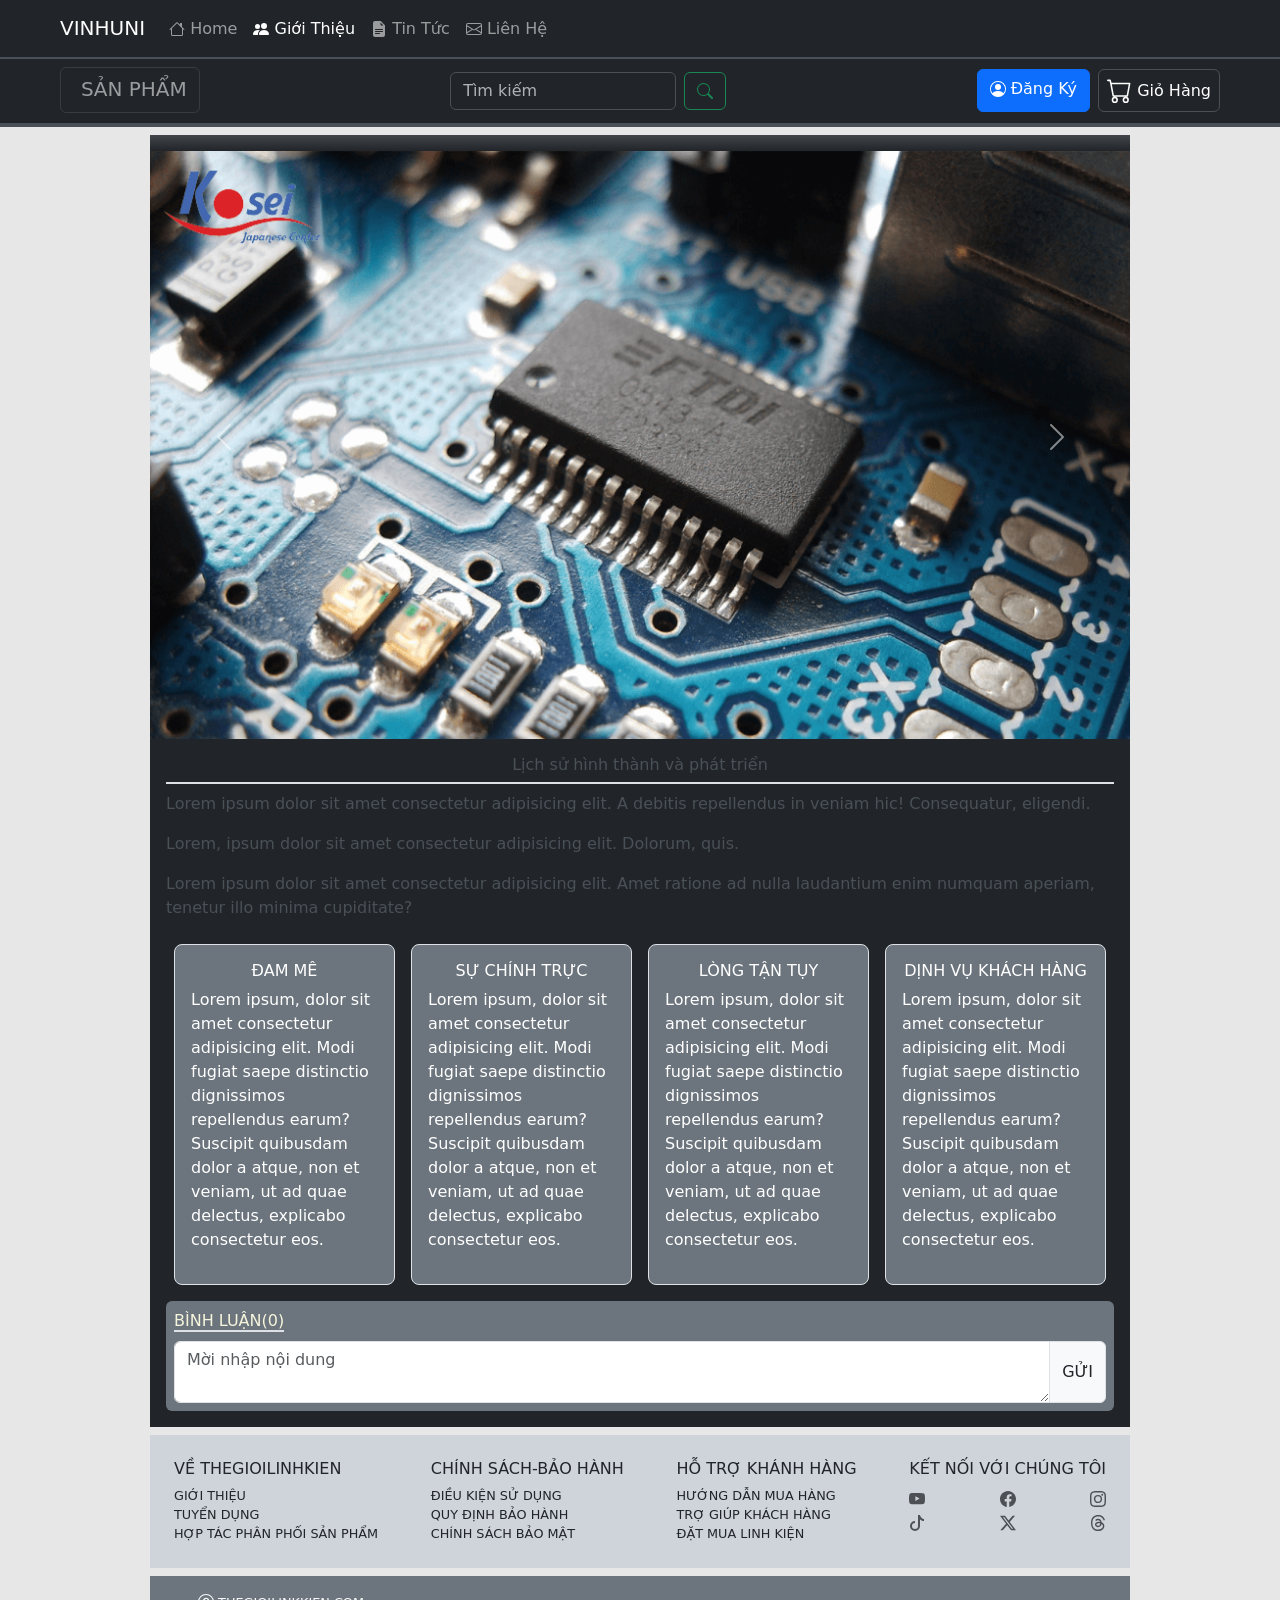
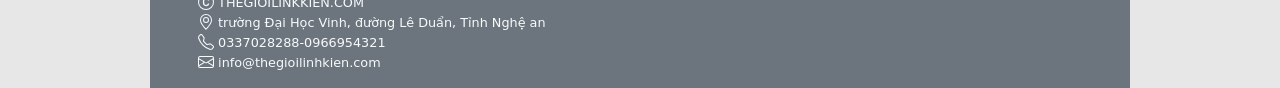
<file: HTML/gioithieu.html>
<!DOCTYPE html>
<html lang="en">
  <head>
    <meta charset="UTF-8" />
    <meta name="viewport" content="width=device-width, initial-scale=1.0" />
    <title>giới thiệu</title>
    <link
      href="https://cdn.jsdelivr.net/npm/bootstrap@5.3.8/dist/css/bootstrap.min.css"
      rel="stylesheet"
      integrity="sha384-sRIl4kxILFvY47J16cr9ZwB07vP4J8+LH7qKQnuqkuIAvNWLzeN8tE5YBujZqJLB"
      crossorigin="anonymous"
    />
    <script
      src="https://cdn.jsdelivr.net/npm/bootstrap@5.3.8/dist/js/bootstrap.bundle.min.js"
      integrity="sha384-FKyoEForCGlyvwx9Hj09JcYn3nv7wiPVlz7YYwJrWVcXK/BmnVDxM+D2scQbITxI"
      crossorigin="anonymous"
    ></script>
    <link
      href="https://cdn.boxicons.com/3.0.5/fonts/basic/boxicons.min.css"
      rel="stylesheet"
    />
    <link rel="stylesheet" href="../STYLE/style.css" />
  </head>
  <body style="background-color: rgb(231, 231, 231)">
    <!-- ================nav1===================================================================================== -->
    <nav
      class="navbar navbar-expand-lg bg-dark border-bottom border-2"
      data-bs-theme="dark"
    >
      <div class="container-fluid ms-lg-5 me-lg-5">
        <a class="navbar-brand" href="index.html">VINHUNI</a>
        <div class="d-lg-none dangnhap d-flex d-lg-flex">
          <!-- đăng nhâp -->
          <a
            class="btn btn-primary"
            type="button"
            data-bs-toggle="modal"
            data-bs-target="#dangnhap"
            href="#"
          >
            <svg
              xmlns="http://www.w3.org/2000/svg"
              width="16"
              height="16"
              fill="currentColor"
              class="bi bi-person-circle"
              viewBox="0 0 16 16"
            >
              <path d="M11 6a3 3 0 1 1-6 0 3 3 0 0 1 6 0"></path>
              <path
                fill-rule="evenodd"
                d="M0 8a8 8 0 1 1 16 0A8 8 0 0 1 0 8m8-7a7 7 0 0 0-5.468 11.37C3.242 11.226 4.805 10 8 10s4.757 1.225 5.468 2.37A7 7 0 0 0 8 1"
              ></path>
            </svg>
          </a>
          <!-- giỏ Hàng -->
          <a
            href="giohang.html"
            class="nav nav-link text-light-emphasis btn btn-outline-secondary border px-2 ms-1"
          >
            <svg
              xmlns="http://www.w3.org/2000/svg"
              width="25"
              height="25"
              fill="currentColor"
              class="bi bi-cart text-light-emphasis"
              viewBox="0 0 16 16"
            >
              <path
                d="M0 1.5A.5.5 0 0 1 .5 1H2a.5.5 0 0 1 .485.379L2.89 3H14.5a.5.5 0 0 1 .491.592l-1.5 8A.5.5 0 0 1 13 12H4a.5.5 0 0 1-.491-.408L2.01 3.607 1.61 2H.5a.5.5 0 0 1-.5-.5M3.102 4l1.313 7h8.17l1.313-7zM5 12a2 2 0 1 0 0 4 2 2 0 0 0 0-4m7 0a2 2 0 1 0 0 4 2 2 0 0 0 0-4m-7 1a1 1 0 1 1 0 2 1 1 0 0 1 0-2m7 0a1 1 0 1 1 0 2 1 1 0 0 1 0-2"
              />
            </svg>
          </a>
        </div>
        <button
          class="navbar-toggler"
          type="button"
          data-bs-toggle="collapse"
          data-bs-target="#navbarNav"
          aria-controls="navbarNav"
          aria-expanded="false"
          aria-label="Toggle navigation"
        >
          <span class="navbar-toggler-icon"></span>
        </button>
        <div class="collapse navbar-collapse" id="navbarNav">
          <ul class="navbar-nav">
            <!-- item1 -->
            <li class="nav-item">
              <a class="nav-link" href="index.html">
                <svg
                  xmlns="http://www.w3.org/2000/svg"
                  width="16"
                  height="16"
                  fill="currentColor"
                  class="bi bi-house"
                  viewBox="0 0 16 16"
                >
                  <path
                    d="M8.707 1.5a1 1 0 0 0-1.414 0L.646 8.146a.5.5 0 0 0 .708.708L2 8.207V13.5A1.5 1.5 0 0 0 3.5 15h9a1.5 1.5 0 0 0 1.5-1.5V8.207l.646.647a.5.5 0 0 0 .708-.708L13 5.793V2.5a.5.5 0 0 0-.5-.5h-1a.5.5 0 0 0-.5.5v1.293zM13 7.207V13.5a.5.5 0 0 1-.5.5h-9a.5.5 0 0 1-.5-.5V7.207l5-5z"
                  />
                </svg>
                <span class="align-middle">Home</span>
              </a>
            </li>
            <!-- item 3 -->
            <li class="nav-item">
              <a class="nav-link active" href="gioithieu.html">
                <svg
                  xmlns="http://www.w3.org/2000/svg"
                  width="16"
                  height="16"
                  fill="currentColor"
                  class="bi bi-people-fill"
                  viewBox="0 0 16 16"
                >
                  <path
                    d="M7 14s-1 0-1-1 1-4 5-4 5 3 5 4-1 1-1 1zm4-6a3 3 0 1 0 0-6 3 3 0 0 0 0 6m-5.784 6A2.24 2.24 0 0 1 5 13c0-1.355.68-2.75 1.936-3.72A6.3 6.3 0 0 0 5 9c-4 0-5 3-5 4s1 1 1 1zM4.5 8a2.5 2.5 0 1 0 0-5 2.5 2.5 0 0 0 0 5"
                  />
                </svg>
                <span class="align-middle">Giới Thiệu</span>
              </a>
            </li>
            <!-- item 4 -->
            <li class="nav-item">
              <a class="nav-link" href="tintuc.html">
                <svg
                  xmlns="http://www.w3.org/2000/svg"
                  width="16"
                  height="16"
                  fill="currentColor"
                  class="bi bi-file-earmark-text-fill"
                  viewBox="0 0 16 16"
                >
                  <path
                    d="M9.293 0H4a2 2 0 0 0-2 2v12a2 2 0 0 0 2 2h8a2 2 0 0 0 2-2V4.707A1 1 0 0 0 13.707 4L10 .293A1 1 0 0 0 9.293 0M9.5 3.5v-2l3 3h-2a1 1 0 0 1-1-1M4.5 9a.5.5 0 0 1 0-1h7a.5.5 0 0 1 0 1zM4 10.5a.5.5 0 0 1 .5-.5h7a.5.5 0 0 1 0 1h-7a.5.5 0 0 1-.5-.5m.5 2.5a.5.5 0 0 1 0-1h4a.5.5 0 0 1 0 1z"
                  />
                </svg>
                <span class="align-middle">Tin Tức</span>
              </a>
            </li>
            <!-- item 5 -->
            <li class="nav-item">
              <a class="nav-link" href="lienhe.html">
                <svg
                  xmlns="http://www.w3.org/2000/svg"
                  width="16"
                  height="16"
                  fill="currentColor"
                  class="bi bi-envelope"
                  viewBox="0 0 16 16"
                >
                  <path
                    d="M0 4a2 2 0 0 1 2-2h12a2 2 0 0 1 2 2v8a2 2 0 0 1-2 2H2a2 2 0 0 1-2-2zm2-1a1 1 0 0 0-1 1v.217l7 4.2 7-4.2V4a1 1 0 0 0-1-1zm13 2.383-4.708 2.825L15 11.105zm-.034 6.876-5.64-3.471L8 9.583l-1.326-.795-5.64 3.47A1 1 0 0 0 2 13h12a1 1 0 0 0 .966-.741M1 11.105l4.708-2.897L1 5.383z"
                  />
                </svg>
                <span class="align-middle">Liên Hệ</span>
              </a>
            </li>
            <!-- item3 -->
          </ul>
        </div>
      </div>
    </nav>
    <!-- =================nav2================================================================= -->
    <nav
      class="navbar bg-dark border-bottom border-4 sticky-top"
      data-bs-theme="dark"
    >
      <div class="container-fluid justify-content-between mx-lg-5">
        <div class="m-0 p-0">
          <button
            class="navbar-toggler"
            type="button"
            data-bs-toggle="offcanvas"
            data-bs-target="#offcanvasDarkNavbar"
            aria-controls="offcanvasDarkNavbar"
            aria-label="Toggle navigation"
          >
            <span class="fs-2 d-flex" style="transform: translateY(5%)">
              <i class="bxr bx-menu-select"></i>
              <p
                class="d-inline d-none d-lg-inline fs-5 text-uppercase ms-2"
                style="transform: translateY(25%)"
              >
                Sản Phẩm
              </p>
            </span>
          </button>
          <div
            class="offcanvas offcanvas-start text-bg-dark"
            tabindex="-1"
            id="offcanvasDarkNavbar"
            aria-labelledby="offcanvasDarkNavbarLabel"
          >
            <div class="offcanvas-header">
              <h5
                class="offcanvas-title text-uppercase"
                id="offcanvasDarkNavbarLabel"
              >
                Danh mục sản phẩm
              </h5>
              <button
                type="button"
                class="btn-close btn-close-white"
                data-bs-dismiss="offcanvas"
                aria-label="Close"
              ></button>
            </div>
            <div class="offcanvas-body">
              <ul class="navbar-nav justify-content-end flex-grow-1 pe-3">
                <li class="nav-item">
                  <a class="nav-link" href="sanpham.html">Link</a>
                </li>
                <li class="nav-item">
                  <a class="nav-link" href="sanpham.html">Link</a>
                </li>
                <li class="nav-item">
                  <a class="nav-link" href="sanpham.html">Link</a>
                </li>
                <li class="nav-item">
                  <a class="nav-link" href="sanpham.html">Link</a>
                </li>
                <li class="nav-item">
                  <a class="nav-link" href="sanpham.html">Link</a>
                </li>
                <li class="nav-item">
                  <a class="nav-link" href="sanpham.html">Link</a>
                </li>
                <li class="nav-item">
                  <a class="nav-link" href="sanpham.html">Link</a>
                </li>
                <li class="nav-item">
                  <a class="nav-link" href="sanpham.html">Link</a>
                </li>
              </ul>
            </div>
          </div>
        </div>
        <!-- --------------------------------------------------------- -->
        <div class="d-flex justify-content-end timkiem" role="search">
          <input
            class="form-control me-2"
            type="search"
            placeholder="Tìm kiếm"
            aria-label="Search"
          />
          <button class="btn btn-outline-success" type="submit">
            <svg
              xmlns="http://www.w3.org/2000/svg"
              width="16"
              height="16"
              fill="currentColor"
              class="bi bi-search"
              viewBox="0 0 16 16"
            >
              <path
                d="M11.742 10.344a6.5 6.5 0 1 0-1.397 1.398h-.001q.044.06.098.115l3.85 3.85a1 1 0 0 0 1.415-1.414l-3.85-3.85a1 1 0 0 0-.115-.1zM12 6.5a5.5 5.5 0 1 1-11 0 5.5 5.5 0 0 1 11 0"
              />
            </svg>
          </button>
        </div>
        <div class="navbar-expand-sm dangnhap1 d-flex d-none d-lg-flex">
          <a
            class="btn btn-primary"
            type="button"
            data-bs-toggle="modal"
            data-bs-target="#dangnhap"
          >
            <svg
              xmlns="http://www.w3.org/2000/svg"
              width="16"
              height="16"
              fill="currentColor"
              class="bi bi-person-circle"
              viewBox="0 0 16 16"
            >
              <path d="M11 6a3 3 0 1 1-6 0 3 3 0 0 1 6 0"></path>
              <path
                fill-rule="evenodd"
                d="M0 8a8 8 0 1 1 16 0A8 8 0 0 1 0 8m8-7a7 7 0 0 0-5.468 11.37C3.242 11.226 4.805 10 8 10s4.757 1.225 5.468 2.37A7 7 0 0 0 8 1"
              ></path>
            </svg>
            <span class="align-middle">Đăng Ký</span>
          </a>
          <a
            href="giohang.html"
            class="nav nav-link border btn text-white btn-outline-secondary p-2 ms-2"
          >
            <svg
              xmlns="http://www.w3.org/2000/svg"
              width="25"
              height="25"
              fill="currentColor"
              class="bi bi-cart"
              viewBox="0 0 16 16"
            >
              <path
                d="M0 1.5A.5.5 0 0 1 .5 1H2a.5.5 0 0 1 .485.379L2.89 3H14.5a.5.5 0 0 1 .491.592l-1.5 8A.5.5 0 0 1 13 12H4a.5.5 0 0 1-.491-.408L2.01 3.607 1.61 2H.5a.5.5 0 0 1-.5-.5M3.102 4l1.313 7h8.17l1.313-7zM5 12a2 2 0 1 0 0 4 2 2 0 0 0 0-4m7 0a2 2 0 1 0 0 4 2 2 0 0 0 0-4m-7 1a1 1 0 1 1 0 2 1 1 0 0 1 0-2m7 0a1 1 0 1 1 0 2 1 1 0 0 1 0-2"
              />
            </svg>
            <span class="align-middle">Giỏ Hàng</span>
          </a>
        </div>
      </div>
    </nav>
    <!-- ==================đăng nhập================================================================ -->
    <div
      class="modal fade"
      id="dangnhap"
      tabindex="-1"
      aria-labelledby="exampleModalLabel"
      aria-hidden="true"
    >
      <div class="modal-dialog">
        <div class="modal-content">
          <div class="justify-content-center">
            <div class="d-flex justify-content-center pt-4">
              <a
                href="dangnhap.html"
                type="button"
                class="btn btn-primary"
                style="width: 200px"
              >
                Đăng Nhập
              </a>
            </div>
            <div class="d-flex justify-content-center pt-4 pb-4">
              <a
                href="dangky.html"
                type="button"
                class="btn btn-secondary"
                style="width: 200px"
                >Đăng Ký</a
              >
            </div>
          </div>
        </div>
      </div>
    </div>
    <!-- ==============fame chính======================================================================================= -->
    <div class="fame_tieude mt-2">
      <!-- ===========================ảnh========================================================================== -->
      <div
        id="carouselExampleAutoplaying"
        class="carousel slide"
        data-bs-ride="carousel"
      >
        <div class="p-0 m-0 bg-dark bg-gradient" style="height: 1rem"></div>
        <div class="carousel-inner">
          <div class="carousel-item active">
            <img
              src="../IMG/15.12.p1.link.png"
              class="d-block w-100"
              alt="..."
            />
          </div>
          <div class="carousel-item">
            <img
              src="../IMG/15.12.p1.link.png"
              class="d-block w-100"
              alt="..."
            />
          </div>
          <div class="carousel-item">
            <img
              src="../IMG/15.12.p1.link.png"
              class="d-block w-100"
              alt="..."
            />
          </div>
        </div>
        <button
          class="carousel-control-prev"
          type="button"
          data-bs-target="#carouselExampleAutoplaying"
          data-bs-slide="prev"
        >
          <span class="carousel-control-prev-icon" aria-hidden="true"></span>
          <span class="visually-hidden">Previous</span>
        </button>
        <button
          class="carousel-control-next"
          type="button"
          data-bs-target="#carouselExampleAutoplaying"
          data-bs-slide="next"
        >
          <span class="carousel-control-next-icon" aria-hidden="true"></span>
          <span class="visually-hidden">Next</span>
        </button>
      </div>
      <!-- ======================nội dung=============================================================================== -->
      <div class="bg-dark text-light-emphasis">
        <div class="p-3">
          <h6 class="text-center border-bottom border-2 pb-2">
            Lịch sử hình thành và phát triển
          </h6>
          <p>
            Lorem ipsum dolor sit amet consectetur adipisicing elit. A debitis
            repellendus in veniam hic! Consequatur, eligendi.
          </p>
          <p>
            Lorem, ipsum dolor sit amet consectetur adipisicing elit. Dolorum,
            quis.
          </p>
          <p>
            Lorem ipsum dolor sit amet consectetur adipisicing elit. Amet
            ratione ad nulla laudantium enim numquam aperiam, tenetur illo
            minima cupiditate?
          </p>
          <div class="d-lg-flex">
            <div class="border border-1 bg-secondary rounded-3 mt-2 mx-lg-2">
              <div class="p-3">
                <h6 class="text-center text-uppercase text-white">đam mê</h6>
                <p class="text-white">
                  Lorem ipsum, dolor sit amet consectetur adipisicing elit. Modi
                  fugiat saepe distinctio dignissimos repellendus earum?
                  Suscipit quibusdam dolor a atque, non et veniam, ut ad quae
                  delectus, explicabo consectetur eos.
                </p>
              </div>
            </div>
            <div class="border border-1 bg-secondary rounded-3 mt-2 mx-lg-2">
              <div class="p-3">
                <h6 class="text-center text-uppercase text-white">
                  sự chính trực
                </h6>
                <p class="text-white">
                  Lorem ipsum, dolor sit amet consectetur adipisicing elit. Modi
                  fugiat saepe distinctio dignissimos repellendus earum?
                  Suscipit quibusdam dolor a atque, non et veniam, ut ad quae
                  delectus, explicabo consectetur eos.
                </p>
              </div>
            </div>
            <div class="border border-1 bg-secondary rounded-3 mt-2 mx-lg-2">
              <div class="p-3">
                <h6 class="text-center text-uppercase text-white">
                  lòng tận tụy
                </h6>
                <p class="text-white">
                  Lorem ipsum, dolor sit amet consectetur adipisicing elit. Modi
                  fugiat saepe distinctio dignissimos repellendus earum?
                  Suscipit quibusdam dolor a atque, non et veniam, ut ad quae
                  delectus, explicabo consectetur eos.
                </p>
              </div>
            </div>
            <div class="border border-1 bg-secondary rounded-3 mt-2 mx-lg-2">
              <div class="p-3">
                <h6 class="text-center text-uppercase text-white">
                  dịnh vụ khách hàng
                </h6>
                <p class="text-white">
                  Lorem ipsum, dolor sit amet consectetur adipisicing elit. Modi
                  fugiat saepe distinctio dignissimos repellendus earum?
                  Suscipit quibusdam dolor a atque, non et veniam, ut ad quae
                  delectus, explicabo consectetur eos.
                </p>
              </div>
            </div>
          </div>
          <!-- bình luận -->
          <hr class="d-lg-none border" />
          <div class="bg-secondary rounded-2 mt-lg-3">
            <div class="p-2">
              <h6
                class="text-uppercase border-bottom border-2 d-inline"
                style="color: beige"
              >
                bình luận(0)
              </h6>
              <div class="input-group mt-2">
                <textarea
                  class="form-control"
                  aria-label="With textarea"
                  placeholder="Mời nhập nội dung"
                ></textarea>
                <button class="input-group-text text-uppercase">gửi</button>
              </div>
            </div>
          </div>
        </div>
      </div>
    </div>
    <!-- ==============ketnoi======================================================================================= -->
    <div class="fame_ket mt-2 bg-dark-subtle d-block d-lg-flex">
      <div class="container-fluid p-4 d-lg-flex justify-content-between">
        <div class="d-flex flex-column text-uppercase">
          <h6>về thegioilinhkien</h6>
          <a
            href="#"
            class="link-dark text-decoration-none text-uppercase"
            style="font-size: 0.8rem"
            >giới thiệu</a
          >
          <a
            href="#"
            class="link-dark text-decoration-none text-uppercase"
            style="font-size: 0.8rem"
            >tuyển dụng</a
          >
          <a
            href="#"
            class="link-dark text-decoration-none text-uppercase"
            style="font-size: 0.8rem"
            >hợp tác phân phối sản phẩm</a
          >
        </div>
        <hr class="d-lg-none" />
        <div class="d-flex flex-column text-uppercase">
          <h6>chính sách-bảo hành</h6>
          <a
            href="#"
            class="link-dark text-decoration-none text-uppercase"
            style="font-size: 0.8rem"
          >
            điều kiện sử dụng</a
          >
          <a
            href="#"
            class="link-dark text-decoration-none text-uppercase"
            style="font-size: 0.8rem"
          >
            quy định bảo hành</a
          >
          <a
            href="#"
            class="link-dark text-decoration-none text-uppercase"
            style="font-size: 0.8rem"
          >
            chính sách bảo mật</a
          >
        </div>
        <hr class="d-lg-none" />
        <div class="d-flex flex-column text-uppercase">
          <h6>hỗ trợ khánh hàng</h6>
          <a
            href="#"
            class="link-dark text-decoration-none text-uppercase"
            style="font-size: 0.8rem"
          >
            hướng dẫn mua hàng</a
          >
          <a
            href="#"
            class="link-dark text-decoration-none text-uppercase"
            style="font-size: 0.8rem"
          >
            trợ giúp khách hàng</a
          >
          <a
            href="#"
            class="link-dark text-decoration-none text-uppercase"
            style="font-size: 0.8rem"
          >
            đặt mua linh kiện</a
          >
        </div>
        <hr class="d-lg-none" />
        <div class="d-flex flex-column">
          <h6 class="text-uppercase">kết nối với chúng tôi</h6>
          <div class="d-flex justify-content-between">
            <a href="#" class="link-dark link-opacity-75"
              ><svg
                xmlns="http://www.w3.org/2000/svg"
                width="16"
                height="16"
                fill="currentColor"
                class="bi bi-youtube"
                viewBox="0 0 16 16"
              >
                <path
                  d="M8.051 1.999h.089c.822.003 4.987.033 6.11.335a2.01 2.01 0 0 1 1.415 1.42c.101.38.172.883.22 1.402l.01.104.022.26.008.104c.065.914.073 1.77.074 1.957v.075c-.001.194-.01 1.108-.082 2.06l-.008.105-.009.104c-.05.572-.124 1.14-.235 1.558a2.01 2.01 0 0 1-1.415 1.42c-1.16.312-5.569.334-6.18.335h-.142c-.309 0-1.587-.006-2.927-.052l-.17-.006-.087-.004-.171-.007-.171-.007c-1.11-.049-2.167-.128-2.654-.26a2.01 2.01 0 0 1-1.415-1.419c-.111-.417-.185-.986-.235-1.558L.09 9.82l-.008-.104A31 31 0 0 1 0 7.68v-.123c.002-.215.01-.958.064-1.778l.007-.103.003-.052.008-.104.022-.26.01-.104c.048-.519.119-1.023.22-1.402a2.01 2.01 0 0 1 1.415-1.42c.487-.13 1.544-.21 2.654-.26l.17-.007.172-.006.086-.003.171-.007A100 100 0 0 1 7.858 2zM6.4 5.209v4.818l4.157-2.408z"
                />
              </svg>
            </a>
            <a href="#" class="link-dark link-opacity-75">
              <svg
                xmlns="http://www.w3.org/2000/svg"
                width="16"
                height="16"
                fill="currentColor"
                class="bi bi-facebook"
                viewBox="0 0 16 16"
              >
                <path
                  d="M16 8.049c0-4.446-3.582-8.05-8-8.05C3.58 0-.002 3.603-.002 8.05c0 4.017 2.926 7.347 6.75 7.951v-5.625h-2.03V8.05H6.75V6.275c0-2.017 1.195-3.131 3.022-3.131.876 0 1.791.157 1.791.157v1.98h-1.009c-.993 0-1.303.621-1.303 1.258v1.51h2.218l-.354 2.326H9.25V16c3.824-.604 6.75-3.934 6.75-7.951"
                />
              </svg>
            </a>
            <a href="#" class="link-dark link-opacity-75">
              <svg
                xmlns="http://www.w3.org/2000/svg"
                width="16"
                height="16"
                fill="currentColor"
                class="bi bi-instagram"
                viewBox="0 0 16 16"
              >
                <path
                  d="M8 0C5.829 0 5.556.01 4.703.048 3.85.088 3.269.222 2.76.42a3.9 3.9 0 0 0-1.417.923A3.9 3.9 0 0 0 .42 2.76C.222 3.268.087 3.85.048 4.7.01 5.555 0 5.827 0 8.001c0 2.172.01 2.444.048 3.297.04.852.174 1.433.372 1.942.205.526.478.972.923 1.417.444.445.89.719 1.416.923.51.198 1.09.333 1.942.372C5.555 15.99 5.827 16 8 16s2.444-.01 3.298-.048c.851-.04 1.434-.174 1.943-.372a3.9 3.9 0 0 0 1.416-.923c.445-.445.718-.891.923-1.417.197-.509.332-1.09.372-1.942C15.99 10.445 16 10.173 16 8s-.01-2.445-.048-3.299c-.04-.851-.175-1.433-.372-1.941a3.9 3.9 0 0 0-.923-1.417A3.9 3.9 0 0 0 13.24.42c-.51-.198-1.092-.333-1.943-.372C10.443.01 10.172 0 7.998 0zm-.717 1.442h.718c2.136 0 2.389.007 3.232.046.78.035 1.204.166 1.486.275.373.145.64.319.92.599s.453.546.598.92c.11.281.24.705.275 1.485.039.843.047 1.096.047 3.231s-.008 2.389-.047 3.232c-.035.78-.166 1.203-.275 1.485a2.5 2.5 0 0 1-.599.919c-.28.28-.546.453-.92.598-.28.11-.704.24-1.485.276-.843.038-1.096.047-3.232.047s-2.39-.009-3.233-.047c-.78-.036-1.203-.166-1.485-.276a2.5 2.5 0 0 1-.92-.598 2.5 2.5 0 0 1-.6-.92c-.109-.281-.24-.705-.275-1.485-.038-.843-.046-1.096-.046-3.233s.008-2.388.046-3.231c.036-.78.166-1.204.276-1.486.145-.373.319-.64.599-.92s.546-.453.92-.598c.282-.11.705-.24 1.485-.276.738-.034 1.024-.044 2.515-.045zm4.988 1.328a.96.96 0 1 0 0 1.92.96.96 0 0 0 0-1.92m-4.27 1.122a4.109 4.109 0 1 0 0 8.217 4.109 4.109 0 0 0 0-8.217m0 1.441a2.667 2.667 0 1 1 0 5.334 2.667 2.667 0 0 1 0-5.334"
                />
              </svg>
            </a>
          </div>
          <div class="d-flex justify-content-between">
            <a href="#" class="link-dark link-opacity-75"
              ><svg
                xmlns="http://www.w3.org/2000/svg"
                width="16"
                height="16"
                fill="currentColor"
                class="bi bi-tiktok"
                viewBox="0 0 16 16"
              >
                <path
                  d="M9 0h1.98c.144.715.54 1.617 1.235 2.512C12.895 3.389 13.797 4 15 4v2c-1.753 0-3.07-.814-4-1.829V11a5 5 0 1 1-5-5v2a3 3 0 1 0 3 3z"
                />
              </svg>
            </a>
            <a href="#" class="link-dark link-opacity-75">
              <svg
                xmlns="http://www.w3.org/2000/svg"
                width="16"
                height="16"
                fill="currentColor"
                class="bi bi-twitter-x"
                viewBox="0 0 16 16"
              >
                <path
                  d="M12.6.75h2.454l-5.36 6.142L16 15.25h-4.937l-3.867-5.07-4.425 5.07H.316l5.733-6.57L0 .75h5.063l3.495 4.633L12.601.75Zm-.86 13.028h1.36L4.323 2.145H2.865z"
                />
              </svg>
            </a>
            <a href="#" class="link-dark link-opacity-75">
              <svg
                xmlns="http://www.w3.org/2000/svg"
                width="16"
                height="16"
                fill="currentColor"
                class="bi bi-threads"
                viewBox="0 0 16 16"
              >
                <path
                  d="M6.321 6.016c-.27-.18-1.166-.802-1.166-.802.756-1.081 1.753-1.502 3.132-1.502.975 0 1.803.327 2.394.948s.928 1.509 1.005 2.644q.492.207.905.484c1.109.745 1.719 1.86 1.719 3.137 0 2.716-2.226 5.075-6.256 5.075C4.594 16 1 13.987 1 7.994 1 2.034 4.482 0 8.044 0 9.69 0 13.55.243 15 5.036l-1.36.353C12.516 1.974 10.163 1.43 8.006 1.43c-3.565 0-5.582 2.171-5.582 6.79 0 4.143 2.254 6.343 5.63 6.343 2.777 0 4.847-1.443 4.847-3.556 0-1.438-1.208-2.127-1.27-2.127-.236 1.234-.868 3.31-3.644 3.31-1.618 0-3.013-1.118-3.013-2.582 0-2.09 1.984-2.847 3.55-2.847.586 0 1.294.04 1.663.114 0-.637-.54-1.728-1.9-1.728-1.25 0-1.566.405-1.967.868ZM8.716 8.19c-2.04 0-2.304.87-2.304 1.416 0 .878 1.043 1.168 1.6 1.168 1.02 0 2.067-.282 2.232-2.423a6.2 6.2 0 0 0-1.528-.161"
                />
              </svg>
            </a>
          </div>
        </div>
      </div>
      <div></div>
    </div>
    <!-- ==============ket======================================================================================= -->
    <div class="fame_ket mt-2 bg-secondary">
      <div class="px-5 py-3 d-flex flex-column">
        <a
          href=""
          class="text-decoration-none text-light text-uppercase"
          style="font-size: 0.8rem"
          ><svg
            xmlns="http://www.w3.org/2000/svg"
            width="16"
            height="16"
            fill="currentColor"
            class="bi bi-c-circle"
            viewBox="0 0 16 16"
          >
            <path
              d="M1 8a7 7 0 1 0 14 0A7 7 0 0 0 1 8m15 0A8 8 0 1 1 0 8a8 8 0 0 1 16 0M8.146 4.992c-1.212 0-1.927.92-1.927 2.502v1.06c0 1.571.703 2.462 1.927 2.462.979 0 1.641-.586 1.729-1.418h1.295v.093c-.1 1.448-1.354 2.467-3.03 2.467-2.091 0-3.269-1.336-3.269-3.603V7.482c0-2.261 1.201-3.638 3.27-3.638 1.681 0 2.935 1.054 3.029 2.572v.088H9.875c-.088-.879-.768-1.512-1.729-1.512"
            />
          </svg>
          <span class="align-middle">thegioilinkkien.com</span></a
        >
        <a
          href="#"
          class="text-decoration-none text-light"
          style="font-size: 0.8rem"
        >
          <svg
            xmlns="http://www.w3.org/2000/svg"
            width="16"
            height="16"
            fill="currentColor"
            class="bi bi-geo-alt"
            viewBox="0 0 16 16"
          >
            <path
              d="M12.166 8.94c-.524 1.062-1.234 2.12-1.96 3.07A32 32 0 0 1 8 14.58a32 32 0 0 1-2.206-2.57c-.726-.95-1.436-2.008-1.96-3.07C3.304 7.867 3 6.862 3 6a5 5 0 0 1 10 0c0 .862-.305 1.867-.834 2.94M8 16s6-5.686 6-10A6 6 0 0 0 2 6c0 4.314 6 10 6 10"
            />
            <path
              d="M8 8a2 2 0 1 1 0-4 2 2 0 0 1 0 4m0 1a3 3 0 1 0 0-6 3 3 0 0 0 0 6"
            />
          </svg>
          <span class="align-middle"
            >trường Đại Học Vinh, đường Lê Duẩn, Tỉnh Nghệ an</span
          >
        </a>
        <a
          href=""
          class="text-decoration-none text-light"
          style="font-size: 0.8rem"
        >
          <svg
            xmlns="http://www.w3.org/2000/svg"
            width="16"
            height="16"
            fill="currentColor"
            class="bi bi-telephone"
            viewBox="0 0 16 16"
          >
            <path
              d="M3.654 1.328a.678.678 0 0 0-1.015-.063L1.605 2.3c-.483.484-.661 1.169-.45 1.77a17.6 17.6 0 0 0 4.168 6.608 17.6 17.6 0 0 0 6.608 4.168c.601.211 1.286.033 1.77-.45l1.034-1.034a.678.678 0 0 0-.063-1.015l-2.307-1.794a.68.68 0 0 0-.58-.122l-2.19.547a1.75 1.75 0 0 1-1.657-.459L5.482 8.062a1.75 1.75 0 0 1-.46-1.657l.548-2.19a.68.68 0 0 0-.122-.58zM1.884.511a1.745 1.745 0 0 1 2.612.163L6.29 2.98c.329.423.445.974.315 1.494l-.547 2.19a.68.68 0 0 0 .178.643l2.457 2.457a.68.68 0 0 0 .644.178l2.189-.547a1.75 1.75 0 0 1 1.494.315l2.306 1.794c.829.645.905 1.87.163 2.611l-1.034 1.034c-.74.74-1.846 1.065-2.877.702a18.6 18.6 0 0 1-7.01-4.42 18.6 18.6 0 0 1-4.42-7.009c-.362-1.03-.037-2.137.703-2.877z"
            />
          </svg>
          <span class="align-middle">0337028288-0966954321</span>
        </a>
        <a
          href=""
          class="text-decoration-none text-light"
          style="font-size: 0.8rem"
        >
          <svg
            xmlns="http://www.w3.org/2000/svg"
            width="16"
            height="16"
            fill="currentColor"
            class="bi bi-envelope"
            viewBox="0 0 16 16"
          >
            <path
              d="M0 4a2 2 0 0 1 2-2h12a2 2 0 0 1 2 2v8a2 2 0 0 1-2 2H2a2 2 0 0 1-2-2zm2-1a1 1 0 0 0-1 1v.217l7 4.2 7-4.2V4a1 1 0 0 0-1-1zm13 2.383-4.708 2.825L15 11.105zm-.034 6.876-5.64-3.471L8 9.583l-1.326-.795-5.64 3.47A1 1 0 0 0 2 13h12a1 1 0 0 0 .966-.741M1 11.105l4.708-2.897L1 5.383z"
            />
          </svg>
          <span class="align-middle">info@thegioilinhkien.com</span></a
        >
      </div>
    </div>
  </body>
</html>
</file>
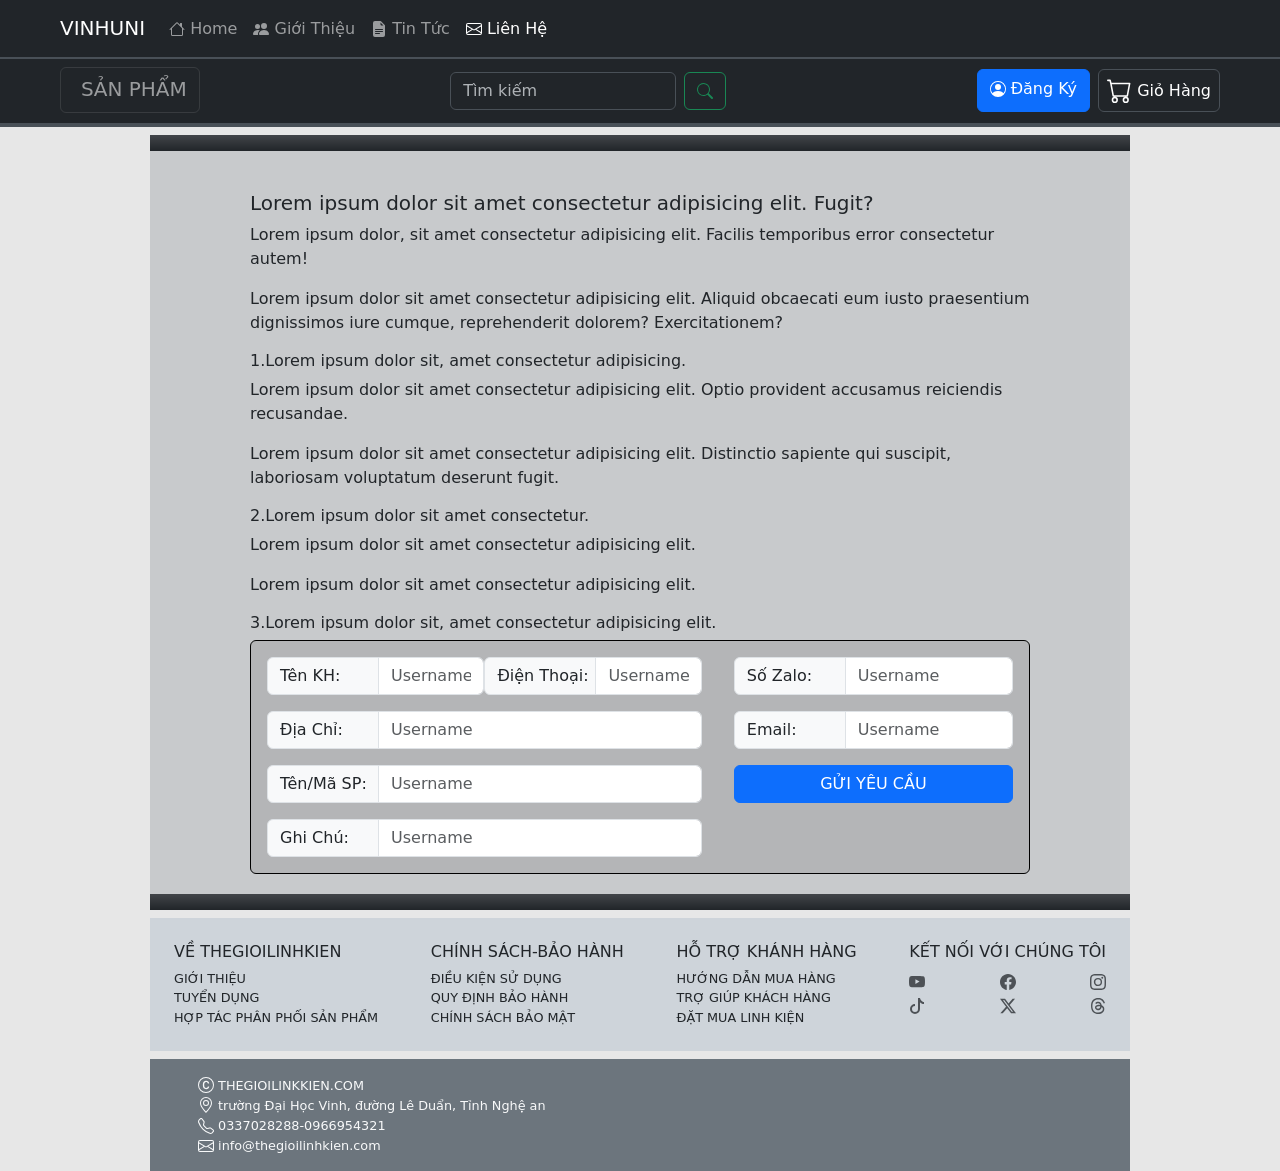
<file: HTML/lienhe.html>
<!DOCTYPE html>
<html lang="en">
  <head>
    <meta charset="UTF-8" />
    <meta name="viewport" content="width=device-width, initial-scale=1.0" />
    <title>Liên Hệ</title>
    <link
      href="https://cdn.jsdelivr.net/npm/bootstrap@5.3.8/dist/css/bootstrap.min.css"
      rel="stylesheet"
      integrity="sha384-sRIl4kxILFvY47J16cr9ZwB07vP4J8+LH7qKQnuqkuIAvNWLzeN8tE5YBujZqJLB"
      crossorigin="anonymous"
    />
    <script
      src="https://cdn.jsdelivr.net/npm/bootstrap@5.3.8/dist/js/bootstrap.bundle.min.js"
      integrity="sha384-FKyoEForCGlyvwx9Hj09JcYn3nv7wiPVlz7YYwJrWVcXK/BmnVDxM+D2scQbITxI"
      crossorigin="anonymous"
    ></script>
    <link
      href="https://cdn.boxicons.com/3.0.5/fonts/basic/boxicons.min.css"
      rel="stylesheet"
    />
    <link rel="stylesheet" href="../STYLE/style.css" />
  </head>
  <body style="background-color: rgb(231, 231, 231)">
    <!-- ================nav1===================================================================================== -->
    <nav
      class="navbar navbar-expand-lg bg-dark border-bottom border-2"
      data-bs-theme="dark"
    >
      <div class="container-fluid ms-lg-5 me-lg-5">
        <a class="navbar-brand" href="index.html">VINHUNI</a>
        <div class="d-lg-none dangnhap d-flex d-lg-flex">
          <!-- đăng nhâp -->
          <a
            class="btn btn-primary"
            type="button"
            data-bs-toggle="modal"
            data-bs-target="#dangnhap"
            href="#"
          >
            <svg
              xmlns="http://www.w3.org/2000/svg"
              width="16"
              height="16"
              fill="currentColor"
              class="bi bi-person-circle"
              viewBox="0 0 16 16"
            >
              <path d="M11 6a3 3 0 1 1-6 0 3 3 0 0 1 6 0"></path>
              <path
                fill-rule="evenodd"
                d="M0 8a8 8 0 1 1 16 0A8 8 0 0 1 0 8m8-7a7 7 0 0 0-5.468 11.37C3.242 11.226 4.805 10 8 10s4.757 1.225 5.468 2.37A7 7 0 0 0 8 1"
              ></path>
            </svg>
          </a>
          <!-- giỏ Hàng -->
          <a
            href="giohang.html"
            class="nav nav-link text-light-emphasis btn btn-outline-secondary border px-2 ms-1"
          >
            <svg
              xmlns="http://www.w3.org/2000/svg"
              width="25"
              height="25"
              fill="currentColor"
              class="bi bi-cart text-light-emphasis"
              viewBox="0 0 16 16"
            >
              <path
                d="M0 1.5A.5.5 0 0 1 .5 1H2a.5.5 0 0 1 .485.379L2.89 3H14.5a.5.5 0 0 1 .491.592l-1.5 8A.5.5 0 0 1 13 12H4a.5.5 0 0 1-.491-.408L2.01 3.607 1.61 2H.5a.5.5 0 0 1-.5-.5M3.102 4l1.313 7h8.17l1.313-7zM5 12a2 2 0 1 0 0 4 2 2 0 0 0 0-4m7 0a2 2 0 1 0 0 4 2 2 0 0 0 0-4m-7 1a1 1 0 1 1 0 2 1 1 0 0 1 0-2m7 0a1 1 0 1 1 0 2 1 1 0 0 1 0-2"
              />
            </svg>
          </a>
        </div>
        <button
          class="navbar-toggler"
          type="button"
          data-bs-toggle="collapse"
          data-bs-target="#navbarNav"
          aria-controls="navbarNav"
          aria-expanded="false"
          aria-label="Toggle navigation"
        >
          <span class="navbar-toggler-icon"></span>
        </button>
        <div class="collapse navbar-collapse" id="navbarNav">
          <ul class="navbar-nav">
            <!-- item1 -->
            <li class="nav-item">
              <a class="nav-link" href="index.html">
                <svg
                  xmlns="http://www.w3.org/2000/svg"
                  width="16"
                  height="16"
                  fill="currentColor"
                  class="bi bi-house"
                  viewBox="0 0 16 16"
                >
                  <path
                    d="M8.707 1.5a1 1 0 0 0-1.414 0L.646 8.146a.5.5 0 0 0 .708.708L2 8.207V13.5A1.5 1.5 0 0 0 3.5 15h9a1.5 1.5 0 0 0 1.5-1.5V8.207l.646.647a.5.5 0 0 0 .708-.708L13 5.793V2.5a.5.5 0 0 0-.5-.5h-1a.5.5 0 0 0-.5.5v1.293zM13 7.207V13.5a.5.5 0 0 1-.5.5h-9a.5.5 0 0 1-.5-.5V7.207l5-5z"
                  />
                </svg>
                <span class="align-middle">Home</span>
              </a>
            </li>
            <!-- item 3 -->
            <li class="nav-item">
              <a class="nav-link" href="gioithieu.html">
                <svg
                  xmlns="http://www.w3.org/2000/svg"
                  width="16"
                  height="16"
                  fill="currentColor"
                  class="bi bi-people-fill"
                  viewBox="0 0 16 16"
                >
                  <path
                    d="M7 14s-1 0-1-1 1-4 5-4 5 3 5 4-1 1-1 1zm4-6a3 3 0 1 0 0-6 3 3 0 0 0 0 6m-5.784 6A2.24 2.24 0 0 1 5 13c0-1.355.68-2.75 1.936-3.72A6.3 6.3 0 0 0 5 9c-4 0-5 3-5 4s1 1 1 1zM4.5 8a2.5 2.5 0 1 0 0-5 2.5 2.5 0 0 0 0 5"
                  />
                </svg>
                <span class="align-middle">Giới Thiệu</span>
              </a>
            </li>
            <!-- item 4 -->
            <li class="nav-item">
              <a class="nav-link" href="tintuc.html">
                <svg
                  xmlns="http://www.w3.org/2000/svg"
                  width="16"
                  height="16"
                  fill="currentColor"
                  class="bi bi-file-earmark-text-fill"
                  viewBox="0 0 16 16"
                >
                  <path
                    d="M9.293 0H4a2 2 0 0 0-2 2v12a2 2 0 0 0 2 2h8a2 2 0 0 0 2-2V4.707A1 1 0 0 0 13.707 4L10 .293A1 1 0 0 0 9.293 0M9.5 3.5v-2l3 3h-2a1 1 0 0 1-1-1M4.5 9a.5.5 0 0 1 0-1h7a.5.5 0 0 1 0 1zM4 10.5a.5.5 0 0 1 .5-.5h7a.5.5 0 0 1 0 1h-7a.5.5 0 0 1-.5-.5m.5 2.5a.5.5 0 0 1 0-1h4a.5.5 0 0 1 0 1z"
                  />
                </svg>
                <span class="align-middle">Tin Tức</span>
              </a>
            </li>
            <!-- item 5 -->
            <li class="nav-item">
              <a class="nav-link active" href="lienhe.html">
                <svg
                  xmlns="http://www.w3.org/2000/svg"
                  width="16"
                  height="16"
                  fill="currentColor"
                  class="bi bi-envelope"
                  viewBox="0 0 16 16"
                >
                  <path
                    d="M0 4a2 2 0 0 1 2-2h12a2 2 0 0 1 2 2v8a2 2 0 0 1-2 2H2a2 2 0 0 1-2-2zm2-1a1 1 0 0 0-1 1v.217l7 4.2 7-4.2V4a1 1 0 0 0-1-1zm13 2.383-4.708 2.825L15 11.105zm-.034 6.876-5.64-3.471L8 9.583l-1.326-.795-5.64 3.47A1 1 0 0 0 2 13h12a1 1 0 0 0 .966-.741M1 11.105l4.708-2.897L1 5.383z"
                  />
                </svg>
                <span class="align-middle">Liên Hệ</span>
              </a>
            </li>
            <!-- item3 -->
          </ul>
        </div>
      </div>
    </nav>
    <!-- =================nav2================================================================= -->
    <nav
      class="navbar bg-dark border-bottom border-4 sticky-top"
      data-bs-theme="dark"
    >
      <div class="container-fluid justify-content-between mx-lg-5">
        <div class="m-0 p-0">
          <button
            class="navbar-toggler"
            type="button"
            data-bs-toggle="offcanvas"
            data-bs-target="#offcanvasDarkNavbar"
            aria-controls="offcanvasDarkNavbar"
            aria-label="Toggle navigation"
          >
            <span class="fs-2 d-flex" style="transform: translateY(5%)">
              <i class="bxr bx-menu-select"></i>
              <p
                class="d-inline d-none d-lg-inline fs-5 text-uppercase ms-2"
                style="transform: translateY(25%)"
              >
                Sản Phẩm
              </p>
            </span>
          </button>
          <div
            class="offcanvas offcanvas-start text-bg-dark"
            tabindex="-1"
            id="offcanvasDarkNavbar"
            aria-labelledby="offcanvasDarkNavbarLabel"
          >
            <div class="offcanvas-header">
              <h5
                class="offcanvas-title text-uppercase"
                id="offcanvasDarkNavbarLabel"
              >
                Danh mục sản phẩm
              </h5>
              <button
                type="button"
                class="btn-close btn-close-white"
                data-bs-dismiss="offcanvas"
                aria-label="Close"
              ></button>
            </div>
            <div class="offcanvas-body">
              <ul class="navbar-nav justify-content-end flex-grow-1 pe-3">
                <li class="nav-item">
                  <a class="nav-link" href="sanpham.html">Link</a>
                </li>
                <li class="nav-item">
                  <a class="nav-link" href="sanpham.html">Link</a>
                </li>
                <li class="nav-item">
                  <a class="nav-link" href="sanpham.html">Link</a>
                </li>
                <li class="nav-item">
                  <a class="nav-link" href="sanpham.html">Link</a>
                </li>
                <li class="nav-item">
                  <a class="nav-link" href="sanpham.html">Link</a>
                </li>
                <li class="nav-item">
                  <a class="nav-link" href="sanpham.html">Link</a>
                </li>
                <li class="nav-item">
                  <a class="nav-link" href="sanpham.html">Link</a>
                </li>
                <li class="nav-item">
                  <a class="nav-link" href="sanpham.html">Link</a>
                </li>
              </ul>
            </div>
          </div>
        </div>
        <!-- --------------------------------------------------------- -->
        <div class="d-flex justify-content-end timkiem" role="search">
          <input
            class="form-control me-2"
            type="search"
            placeholder="Tìm kiếm"
            aria-label="Search"
          />
          <button class="btn btn-outline-success" type="submit">
            <svg
              xmlns="http://www.w3.org/2000/svg"
              width="16"
              height="16"
              fill="currentColor"
              class="bi bi-search"
              viewBox="0 0 16 16"
            >
              <path
                d="M11.742 10.344a6.5 6.5 0 1 0-1.397 1.398h-.001q.044.06.098.115l3.85 3.85a1 1 0 0 0 1.415-1.414l-3.85-3.85a1 1 0 0 0-.115-.1zM12 6.5a5.5 5.5 0 1 1-11 0 5.5 5.5 0 0 1 11 0"
              />
            </svg>
          </button>
        </div>
        <div class="navbar-expand-sm dangnhap1 d-flex d-none d-lg-flex">
          <a
            class="btn btn-primary"
            type="button"
            data-bs-toggle="modal"
            data-bs-target="#dangnhap"
          >
            <svg
              xmlns="http://www.w3.org/2000/svg"
              width="16"
              height="16"
              fill="currentColor"
              class="bi bi-person-circle"
              viewBox="0 0 16 16"
            >
              <path d="M11 6a3 3 0 1 1-6 0 3 3 0 0 1 6 0"></path>
              <path
                fill-rule="evenodd"
                d="M0 8a8 8 0 1 1 16 0A8 8 0 0 1 0 8m8-7a7 7 0 0 0-5.468 11.37C3.242 11.226 4.805 10 8 10s4.757 1.225 5.468 2.37A7 7 0 0 0 8 1"
              ></path>
            </svg>
            <span class="align-middle">Đăng Ký</span>
          </a>
          <a
            href="giohang.html"
            class="nav nav-link border btn text-white btn-outline-secondary p-2 ms-2"
          >
            <svg
              xmlns="http://www.w3.org/2000/svg"
              width="25"
              height="25"
              fill="currentColor"
              class="bi bi-cart"
              viewBox="0 0 16 16"
            >
              <path
                d="M0 1.5A.5.5 0 0 1 .5 1H2a.5.5 0 0 1 .485.379L2.89 3H14.5a.5.5 0 0 1 .491.592l-1.5 8A.5.5 0 0 1 13 12H4a.5.5 0 0 1-.491-.408L2.01 3.607 1.61 2H.5a.5.5 0 0 1-.5-.5M3.102 4l1.313 7h8.17l1.313-7zM5 12a2 2 0 1 0 0 4 2 2 0 0 0 0-4m7 0a2 2 0 1 0 0 4 2 2 0 0 0 0-4m-7 1a1 1 0 1 1 0 2 1 1 0 0 1 0-2m7 0a1 1 0 1 1 0 2 1 1 0 0 1 0-2"
              />
            </svg>
            <span class="align-middle">Giỏ Hàng</span>
          </a>
        </div>
      </div>
    </nav>
    <!-- ==================đăng nhập================================================================ -->
    <div
      class="modal fade"
      id="dangnhap"
      tabindex="-1"
      aria-labelledby="exampleModalLabel"
      aria-hidden="true"
    >
      <div class="modal-dialog">
        <div class="modal-content">
          <div class="justify-content-center">
            <div class="d-flex justify-content-center pt-4">
              <a
                href="dangnhap.html"
                type="button"
                class="btn btn-primary"
                style="width: 200px"
              >
                Đăng Nhập
              </a>
            </div>
            <div class="d-flex justify-content-center pt-4 pb-4">
              <a
                href="dangky.html"
                type="button"
                class="btn btn-secondary"
                style="width: 200px"
                >Đăng Ký</a
              >
            </div>
          </div>
        </div>
      </div>
    </div>
    <!-- ==============fame chính======================================================================================= -->
    <div class="fame_tieude mt-2">
      <div class="p-0 m-0 bg-dark bg-gradient" style="height: 1rem"></div>

      <div class="bg-secondary bg-opacity-25 p-if">
        <div class="#">
          <h5>
            Lorem ipsum dolor sit amet consectetur adipisicing elit. Fugit?
          </h5>
          <p>
            Lorem ipsum dolor, sit amet consectetur adipisicing elit. Facilis
            temporibus error consectetur autem!
          </p>
          <p>
            Lorem ipsum dolor sit amet consectetur adipisicing elit. Aliquid
            obcaecati eum iusto praesentium dignissimos iure cumque,
            reprehenderit dolorem? Exercitationem?
          </p>
          <h6>1.Lorem ipsum dolor sit, amet consectetur adipisicing.</h6>
          <p>
            Lorem ipsum dolor sit amet consectetur adipisicing elit. Optio
            provident accusamus reiciendis recusandae.
          </p>
          <p>
            Lorem ipsum dolor sit amet consectetur adipisicing elit. Distinctio
            sapiente qui suscipit, laboriosam voluptatum deserunt fugit.
          </p>
          <h6>2.Lorem ipsum dolor sit amet consectetur.</h6>
          <p>Lorem ipsum dolor sit amet consectetur adipisicing elit.</p>
          <p>Lorem ipsum dolor sit amet consectetur adipisicing elit.</p>
          <h6>3.Lorem ipsum dolor sit, amet consectetur adipisicing elit.</h6>
        </div>
        <div
          class="border border-black border-1 p-2 p-lg-0 rounded-2 bg-black bg-opacity-10"
        >
          <div class="d-lg-flex">
            <div class="d-flex flex-column p-lg-3 w-if-60">
              <div class="d-flex flex-column flex-lg-row">
                <!-- input -->
                <div class="input-group mb-3">
                  <span
                    class="input-group-text"
                    style="width: 7rem"
                    id="basic-addon1"
                    >Tên KH:</span
                  >
                  <input
                    type="text"
                    class="form-control"
                    placeholder="Username"
                    aria-label="Username"
                    aria-describedby="basic-addon1"
                  />
                </div>
                <!-- input  -->
                <div class="input-group mb-3">
                  <span
                    class="input-group-text"
                    style="width: 7rem"
                    id="basic-addon1"
                    >Điện Thoại:</span
                  >
                  <input
                    type="text"
                    class="form-control"
                    placeholder="Username"
                    aria-label="Username"
                    aria-describedby="basic-addon1"
                  />
                </div>
              </div>
              <div class="d-block">
                <div class="input-group mb-3">
                  <span
                    class="input-group-text"
                    style="width: 7rem"
                    id="basic-addon1"
                    >Địa Chỉ:</span
                  >
                  <input
                    type="text"
                    class="form-control"
                    placeholder="Username"
                    aria-label="Username"
                    aria-describedby="basic-addon1"
                  />
                </div>
                <div class="input-group mb-3">
                  <span
                    class="input-group-text"
                    style="width: 7rem"
                    id="basic-addon1"
                    >Tên/Mã SP:</span
                  >
                  <input
                    type="text"
                    class="form-control"
                    placeholder="Username"
                    aria-label="Username"
                    aria-describedby="basic-addon1"
                  />
                </div>
                <div class="input-group">
                  <span
                    class="input-group-text"
                    style="width: 7rem"
                    id="basic-addon1"
                    >Ghi Chú:</span
                  >
                  <input
                    type="text"
                    class="form-control"
                    placeholder="Username"
                    aria-label="Username"
                    aria-describedby="basic-addon1"
                  />
                </div>
              </div>
            </div>
            <div class="d-block w-if-40 pt-3 p-lg-3">
              <div class="#">
                <div class="input-group mb-3">
                  <span
                    class="input-group-text"
                    style="width: 7rem"
                    id="basic-addon1"
                    >Số Zalo:</span
                  >
                  <input
                    type="text"
                    class="form-control"
                    placeholder="Username"
                    aria-label="Username"
                    aria-describedby="basic-addon1"
                  />
                </div>
                <div class="input-group mb-3">
                  <span
                    class="input-group-text"
                    style="width: 7rem"
                    id="basic-addon1"
                    >Email:</span
                  >
                  <input
                    type="text"
                    class="form-control"
                    placeholder="Username"
                    aria-label="Username"
                    aria-describedby="basic-addon1"
                  />
                </div>
              </div>
              <div class="d-flex flex-column justify-content-center">
                <a class="btn btn-primary text-uppercase">Gửi Yêu Cầu</a>
              </div>
            </div>
          </div>
        </div>
      </div>
      <div class="p-0 m-0 bg-dark bg-gradient" style="height: 1rem"></div>
    </div>
    <!-- ==============ketnoi======================================================================================= -->
    <div class="fame_ket mt-2 bg-dark-subtle d-block d-lg-flex">
      <div class="container-fluid p-4 d-lg-flex justify-content-between">
        <div class="d-flex flex-column text-uppercase">
          <h6>về thegioilinhkien</h6>
          <a
            href="#"
            class="link-dark text-decoration-none text-uppercase"
            style="font-size: 0.8rem"
            >giới thiệu</a
          >
          <a
            href="#"
            class="link-dark text-decoration-none text-uppercase"
            style="font-size: 0.8rem"
            >tuyển dụng</a
          >
          <a
            href="#"
            class="link-dark text-decoration-none text-uppercase"
            style="font-size: 0.8rem"
            >hợp tác phân phối sản phẩm</a
          >
        </div>
        <hr class="d-lg-none" />
        <div class="d-flex flex-column text-uppercase">
          <h6>chính sách-bảo hành</h6>
          <a
            href="#"
            class="link-dark text-decoration-none text-uppercase"
            style="font-size: 0.8rem"
          >
            điều kiện sử dụng</a
          >
          <a
            href="#"
            class="link-dark text-decoration-none text-uppercase"
            style="font-size: 0.8rem"
          >
            quy định bảo hành</a
          >
          <a
            href="#"
            class="link-dark text-decoration-none text-uppercase"
            style="font-size: 0.8rem"
          >
            chính sách bảo mật</a
          >
        </div>
        <hr class="d-lg-none" />
        <div class="d-flex flex-column text-uppercase">
          <h6>hỗ trợ khánh hàng</h6>
          <a
            href="#"
            class="link-dark text-decoration-none text-uppercase"
            style="font-size: 0.8rem"
          >
            hướng dẫn mua hàng</a
          >
          <a
            href="#"
            class="link-dark text-decoration-none text-uppercase"
            style="font-size: 0.8rem"
          >
            trợ giúp khách hàng</a
          >
          <a
            href="#"
            class="link-dark text-decoration-none text-uppercase"
            style="font-size: 0.8rem"
          >
            đặt mua linh kiện</a
          >
        </div>
        <hr class="d-lg-none" />
        <div class="d-flex flex-column">
          <h6 class="text-uppercase">kết nối với chúng tôi</h6>
          <div class="d-flex justify-content-between">
            <a href="#" class="link-dark link-opacity-75"
              ><svg
                xmlns="http://www.w3.org/2000/svg"
                width="16"
                height="16"
                fill="currentColor"
                class="bi bi-youtube"
                viewBox="0 0 16 16"
              >
                <path
                  d="M8.051 1.999h.089c.822.003 4.987.033 6.11.335a2.01 2.01 0 0 1 1.415 1.42c.101.38.172.883.22 1.402l.01.104.022.26.008.104c.065.914.073 1.77.074 1.957v.075c-.001.194-.01 1.108-.082 2.06l-.008.105-.009.104c-.05.572-.124 1.14-.235 1.558a2.01 2.01 0 0 1-1.415 1.42c-1.16.312-5.569.334-6.18.335h-.142c-.309 0-1.587-.006-2.927-.052l-.17-.006-.087-.004-.171-.007-.171-.007c-1.11-.049-2.167-.128-2.654-.26a2.01 2.01 0 0 1-1.415-1.419c-.111-.417-.185-.986-.235-1.558L.09 9.82l-.008-.104A31 31 0 0 1 0 7.68v-.123c.002-.215.01-.958.064-1.778l.007-.103.003-.052.008-.104.022-.26.01-.104c.048-.519.119-1.023.22-1.402a2.01 2.01 0 0 1 1.415-1.42c.487-.13 1.544-.21 2.654-.26l.17-.007.172-.006.086-.003.171-.007A100 100 0 0 1 7.858 2zM6.4 5.209v4.818l4.157-2.408z"
                />
              </svg>
            </a>
            <a href="#" class="link-dark link-opacity-75">
              <svg
                xmlns="http://www.w3.org/2000/svg"
                width="16"
                height="16"
                fill="currentColor"
                class="bi bi-facebook"
                viewBox="0 0 16 16"
              >
                <path
                  d="M16 8.049c0-4.446-3.582-8.05-8-8.05C3.58 0-.002 3.603-.002 8.05c0 4.017 2.926 7.347 6.75 7.951v-5.625h-2.03V8.05H6.75V6.275c0-2.017 1.195-3.131 3.022-3.131.876 0 1.791.157 1.791.157v1.98h-1.009c-.993 0-1.303.621-1.303 1.258v1.51h2.218l-.354 2.326H9.25V16c3.824-.604 6.75-3.934 6.75-7.951"
                />
              </svg>
            </a>
            <a href="#" class="link-dark link-opacity-75">
              <svg
                xmlns="http://www.w3.org/2000/svg"
                width="16"
                height="16"
                fill="currentColor"
                class="bi bi-instagram"
                viewBox="0 0 16 16"
              >
                <path
                  d="M8 0C5.829 0 5.556.01 4.703.048 3.85.088 3.269.222 2.76.42a3.9 3.9 0 0 0-1.417.923A3.9 3.9 0 0 0 .42 2.76C.222 3.268.087 3.85.048 4.7.01 5.555 0 5.827 0 8.001c0 2.172.01 2.444.048 3.297.04.852.174 1.433.372 1.942.205.526.478.972.923 1.417.444.445.89.719 1.416.923.51.198 1.09.333 1.942.372C5.555 15.99 5.827 16 8 16s2.444-.01 3.298-.048c.851-.04 1.434-.174 1.943-.372a3.9 3.9 0 0 0 1.416-.923c.445-.445.718-.891.923-1.417.197-.509.332-1.09.372-1.942C15.99 10.445 16 10.173 16 8s-.01-2.445-.048-3.299c-.04-.851-.175-1.433-.372-1.941a3.9 3.9 0 0 0-.923-1.417A3.9 3.9 0 0 0 13.24.42c-.51-.198-1.092-.333-1.943-.372C10.443.01 10.172 0 7.998 0zm-.717 1.442h.718c2.136 0 2.389.007 3.232.046.78.035 1.204.166 1.486.275.373.145.64.319.92.599s.453.546.598.92c.11.281.24.705.275 1.485.039.843.047 1.096.047 3.231s-.008 2.389-.047 3.232c-.035.78-.166 1.203-.275 1.485a2.5 2.5 0 0 1-.599.919c-.28.28-.546.453-.92.598-.28.11-.704.24-1.485.276-.843.038-1.096.047-3.232.047s-2.39-.009-3.233-.047c-.78-.036-1.203-.166-1.485-.276a2.5 2.5 0 0 1-.92-.598 2.5 2.5 0 0 1-.6-.92c-.109-.281-.24-.705-.275-1.485-.038-.843-.046-1.096-.046-3.233s.008-2.388.046-3.231c.036-.78.166-1.204.276-1.486.145-.373.319-.64.599-.92s.546-.453.92-.598c.282-.11.705-.24 1.485-.276.738-.034 1.024-.044 2.515-.045zm4.988 1.328a.96.96 0 1 0 0 1.92.96.96 0 0 0 0-1.92m-4.27 1.122a4.109 4.109 0 1 0 0 8.217 4.109 4.109 0 0 0 0-8.217m0 1.441a2.667 2.667 0 1 1 0 5.334 2.667 2.667 0 0 1 0-5.334"
                />
              </svg>
            </a>
          </div>
          <div class="d-flex justify-content-between">
            <a href="#" class="link-dark link-opacity-75"
              ><svg
                xmlns="http://www.w3.org/2000/svg"
                width="16"
                height="16"
                fill="currentColor"
                class="bi bi-tiktok"
                viewBox="0 0 16 16"
              >
                <path
                  d="M9 0h1.98c.144.715.54 1.617 1.235 2.512C12.895 3.389 13.797 4 15 4v2c-1.753 0-3.07-.814-4-1.829V11a5 5 0 1 1-5-5v2a3 3 0 1 0 3 3z"
                />
              </svg>
            </a>
            <a href="#" class="link-dark link-opacity-75">
              <svg
                xmlns="http://www.w3.org/2000/svg"
                width="16"
                height="16"
                fill="currentColor"
                class="bi bi-twitter-x"
                viewBox="0 0 16 16"
              >
                <path
                  d="M12.6.75h2.454l-5.36 6.142L16 15.25h-4.937l-3.867-5.07-4.425 5.07H.316l5.733-6.57L0 .75h5.063l3.495 4.633L12.601.75Zm-.86 13.028h1.36L4.323 2.145H2.865z"
                />
              </svg>
            </a>
            <a href="#" class="link-dark link-opacity-75">
              <svg
                xmlns="http://www.w3.org/2000/svg"
                width="16"
                height="16"
                fill="currentColor"
                class="bi bi-threads"
                viewBox="0 0 16 16"
              >
                <path
                  d="M6.321 6.016c-.27-.18-1.166-.802-1.166-.802.756-1.081 1.753-1.502 3.132-1.502.975 0 1.803.327 2.394.948s.928 1.509 1.005 2.644q.492.207.905.484c1.109.745 1.719 1.86 1.719 3.137 0 2.716-2.226 5.075-6.256 5.075C4.594 16 1 13.987 1 7.994 1 2.034 4.482 0 8.044 0 9.69 0 13.55.243 15 5.036l-1.36.353C12.516 1.974 10.163 1.43 8.006 1.43c-3.565 0-5.582 2.171-5.582 6.79 0 4.143 2.254 6.343 5.63 6.343 2.777 0 4.847-1.443 4.847-3.556 0-1.438-1.208-2.127-1.27-2.127-.236 1.234-.868 3.31-3.644 3.31-1.618 0-3.013-1.118-3.013-2.582 0-2.09 1.984-2.847 3.55-2.847.586 0 1.294.04 1.663.114 0-.637-.54-1.728-1.9-1.728-1.25 0-1.566.405-1.967.868ZM8.716 8.19c-2.04 0-2.304.87-2.304 1.416 0 .878 1.043 1.168 1.6 1.168 1.02 0 2.067-.282 2.232-2.423a6.2 6.2 0 0 0-1.528-.161"
                />
              </svg>
            </a>
          </div>
        </div>
      </div>
      <div></div>
    </div>
    <!-- ==============ket======================================================================================= -->
    <div class="fame_ket mt-2 bg-secondary">
      <div class="px-5 py-3 d-flex flex-column">
        <a
          href=""
          class="text-decoration-none text-light text-uppercase"
          style="font-size: 0.8rem"
          ><svg
            xmlns="http://www.w3.org/2000/svg"
            width="16"
            height="16"
            fill="currentColor"
            class="bi bi-c-circle"
            viewBox="0 0 16 16"
          >
            <path
              d="M1 8a7 7 0 1 0 14 0A7 7 0 0 0 1 8m15 0A8 8 0 1 1 0 8a8 8 0 0 1 16 0M8.146 4.992c-1.212 0-1.927.92-1.927 2.502v1.06c0 1.571.703 2.462 1.927 2.462.979 0 1.641-.586 1.729-1.418h1.295v.093c-.1 1.448-1.354 2.467-3.03 2.467-2.091 0-3.269-1.336-3.269-3.603V7.482c0-2.261 1.201-3.638 3.27-3.638 1.681 0 2.935 1.054 3.029 2.572v.088H9.875c-.088-.879-.768-1.512-1.729-1.512"
            />
          </svg>
          <span class="align-middle">thegioilinkkien.com</span></a
        >
        <a
          href="#"
          class="text-decoration-none text-light"
          style="font-size: 0.8rem"
        >
          <svg
            xmlns="http://www.w3.org/2000/svg"
            width="16"
            height="16"
            fill="currentColor"
            class="bi bi-geo-alt"
            viewBox="0 0 16 16"
          >
            <path
              d="M12.166 8.94c-.524 1.062-1.234 2.12-1.96 3.07A32 32 0 0 1 8 14.58a32 32 0 0 1-2.206-2.57c-.726-.95-1.436-2.008-1.96-3.07C3.304 7.867 3 6.862 3 6a5 5 0 0 1 10 0c0 .862-.305 1.867-.834 2.94M8 16s6-5.686 6-10A6 6 0 0 0 2 6c0 4.314 6 10 6 10"
            />
            <path
              d="M8 8a2 2 0 1 1 0-4 2 2 0 0 1 0 4m0 1a3 3 0 1 0 0-6 3 3 0 0 0 0 6"
            />
          </svg>
          <span class="align-middle"
            >trường Đại Học Vinh, đường Lê Duẩn, Tỉnh Nghệ an</span
          >
        </a>
        <a
          href=""
          class="text-decoration-none text-light"
          style="font-size: 0.8rem"
        >
          <svg
            xmlns="http://www.w3.org/2000/svg"
            width="16"
            height="16"
            fill="currentColor"
            class="bi bi-telephone"
            viewBox="0 0 16 16"
          >
            <path
              d="M3.654 1.328a.678.678 0 0 0-1.015-.063L1.605 2.3c-.483.484-.661 1.169-.45 1.77a17.6 17.6 0 0 0 4.168 6.608 17.6 17.6 0 0 0 6.608 4.168c.601.211 1.286.033 1.77-.45l1.034-1.034a.678.678 0 0 0-.063-1.015l-2.307-1.794a.68.68 0 0 0-.58-.122l-2.19.547a1.75 1.75 0 0 1-1.657-.459L5.482 8.062a1.75 1.75 0 0 1-.46-1.657l.548-2.19a.68.68 0 0 0-.122-.58zM1.884.511a1.745 1.745 0 0 1 2.612.163L6.29 2.98c.329.423.445.974.315 1.494l-.547 2.19a.68.68 0 0 0 .178.643l2.457 2.457a.68.68 0 0 0 .644.178l2.189-.547a1.75 1.75 0 0 1 1.494.315l2.306 1.794c.829.645.905 1.87.163 2.611l-1.034 1.034c-.74.74-1.846 1.065-2.877.702a18.6 18.6 0 0 1-7.01-4.42 18.6 18.6 0 0 1-4.42-7.009c-.362-1.03-.037-2.137.703-2.877z"
            />
          </svg>
          <span class="align-middle">0337028288-0966954321</span>
        </a>
        <a
          href=""
          class="text-decoration-none text-light"
          style="font-size: 0.8rem"
        >
          <svg
            xmlns="http://www.w3.org/2000/svg"
            width="16"
            height="16"
            fill="currentColor"
            class="bi bi-envelope"
            viewBox="0 0 16 16"
          >
            <path
              d="M0 4a2 2 0 0 1 2-2h12a2 2 0 0 1 2 2v8a2 2 0 0 1-2 2H2a2 2 0 0 1-2-2zm2-1a1 1 0 0 0-1 1v.217l7 4.2 7-4.2V4a1 1 0 0 0-1-1zm13 2.383-4.708 2.825L15 11.105zm-.034 6.876-5.64-3.471L8 9.583l-1.326-.795-5.64 3.47A1 1 0 0 0 2 13h12a1 1 0 0 0 .966-.741M1 11.105l4.708-2.897L1 5.383z"
            />
          </svg>
          <span class="align-middle">info@thegioilinhkien.com</span></a
        >
      </div>
    </div>
  </body>
</html>
</file>
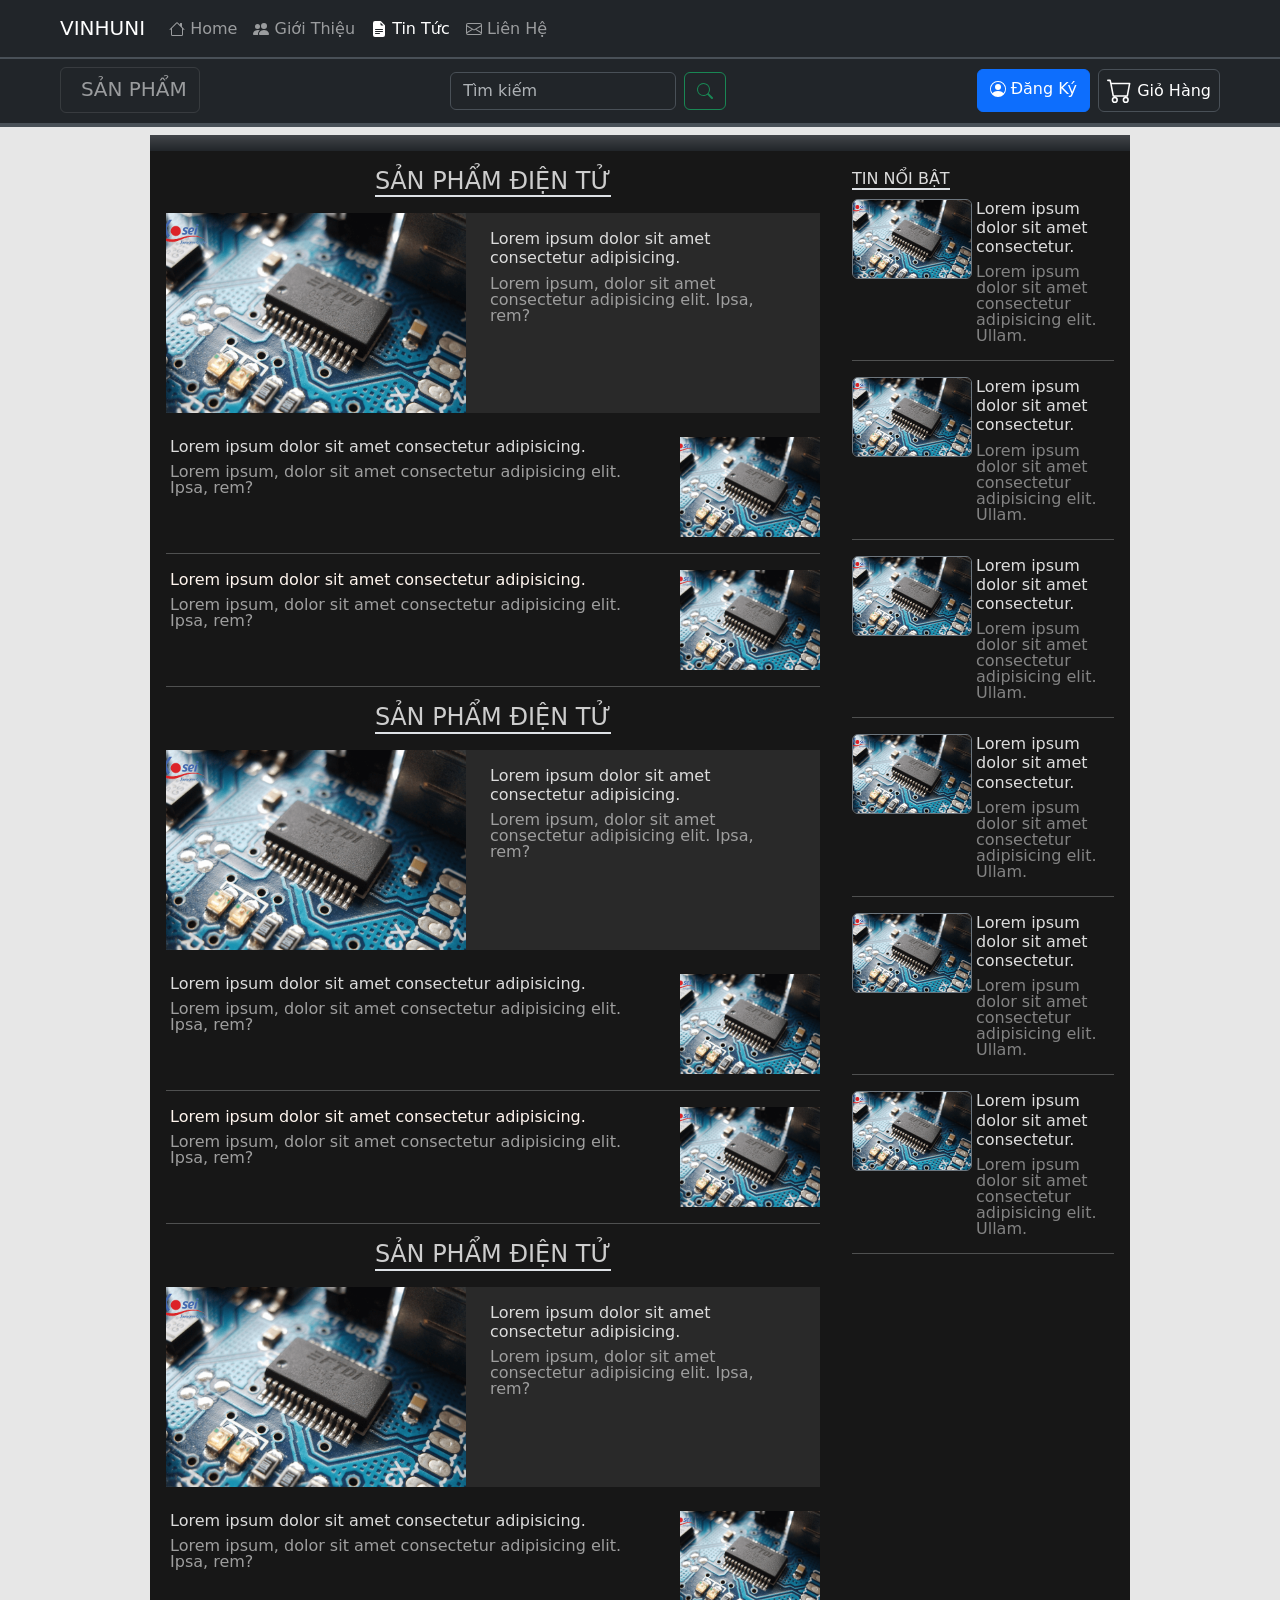
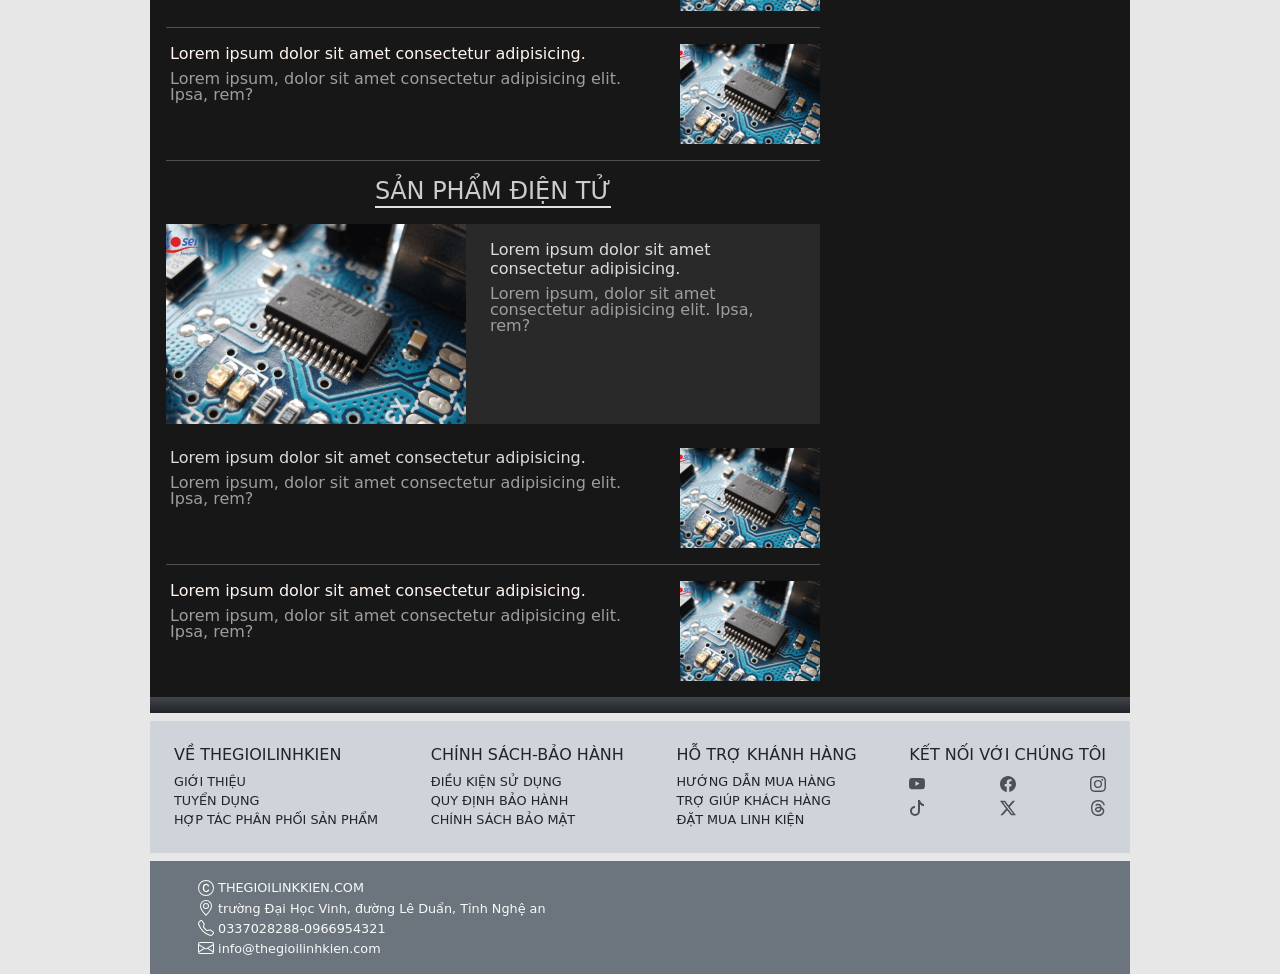
<file: HTML/tintuc.html>
<!DOCTYPE html>
<html lang="en">
  <head>
    <meta charset="UTF-8" />
    <meta name="viewport" content="width=device-width, initial-scale=1.0" />
    <title>Tin tức</title>
    <link
      href="https://cdn.jsdelivr.net/npm/bootstrap@5.3.8/dist/css/bootstrap.min.css"
      rel="stylesheet"
      integrity="sha384-sRIl4kxILFvY47J16cr9ZwB07vP4J8+LH7qKQnuqkuIAvNWLzeN8tE5YBujZqJLB"
      crossorigin="anonymous"
    />
    <script
      src="https://cdn.jsdelivr.net/npm/bootstrap@5.3.8/dist/js/bootstrap.bundle.min.js"
      integrity="sha384-FKyoEForCGlyvwx9Hj09JcYn3nv7wiPVlz7YYwJrWVcXK/BmnVDxM+D2scQbITxI"
      crossorigin="anonymous"
    ></script>
    <link
      href="https://cdn.boxicons.com/3.0.5/fonts/basic/boxicons.min.css"
      rel="stylesheet"
    />
    <link rel="stylesheet" href="../STYLE/style.css" />
  </head>
  <body style="background-color: rgb(231, 231, 231)">
    <!-- ================nav1===================================================================================== -->
    <nav
      class="navbar navbar-expand-lg bg-dark border-bottom border-2"
      data-bs-theme="dark"
    >
      <div class="container-fluid ms-lg-5 me-lg-5">
        <a class="navbar-brand" href="index.html">VINHUNI</a>
        <div class="d-lg-none dangnhap d-flex d-lg-flex">
          <!-- đăng nhâp -->
          <a
            class="btn btn-primary"
            type="button"
            data-bs-toggle="modal"
            data-bs-target="#dangnhap"
            href="#"
          >
            <svg
              xmlns="http://www.w3.org/2000/svg"
              width="16"
              height="16"
              fill="currentColor"
              class="bi bi-person-circle"
              viewBox="0 0 16 16"
            >
              <path d="M11 6a3 3 0 1 1-6 0 3 3 0 0 1 6 0"></path>
              <path
                fill-rule="evenodd"
                d="M0 8a8 8 0 1 1 16 0A8 8 0 0 1 0 8m8-7a7 7 0 0 0-5.468 11.37C3.242 11.226 4.805 10 8 10s4.757 1.225 5.468 2.37A7 7 0 0 0 8 1"
              ></path>
            </svg>
          </a>
          <!-- giỏ Hàng -->
          <a
            href="giohang.html"
            class="nav nav-link text-light-emphasis btn btn-outline-secondary border px-2 ms-1"
          >
            <svg
              xmlns="http://www.w3.org/2000/svg"
              width="25"
              height="25"
              fill="currentColor"
              class="bi bi-cart text-light-emphasis"
              viewBox="0 0 16 16"
            >
              <path
                d="M0 1.5A.5.5 0 0 1 .5 1H2a.5.5 0 0 1 .485.379L2.89 3H14.5a.5.5 0 0 1 .491.592l-1.5 8A.5.5 0 0 1 13 12H4a.5.5 0 0 1-.491-.408L2.01 3.607 1.61 2H.5a.5.5 0 0 1-.5-.5M3.102 4l1.313 7h8.17l1.313-7zM5 12a2 2 0 1 0 0 4 2 2 0 0 0 0-4m7 0a2 2 0 1 0 0 4 2 2 0 0 0 0-4m-7 1a1 1 0 1 1 0 2 1 1 0 0 1 0-2m7 0a1 1 0 1 1 0 2 1 1 0 0 1 0-2"
              />
            </svg>
          </a>
        </div>
        <button
          class="navbar-toggler"
          type="button"
          data-bs-toggle="collapse"
          data-bs-target="#navbarNav"
          aria-controls="navbarNav"
          aria-expanded="false"
          aria-label="Toggle navigation"
        >
          <span class="navbar-toggler-icon"></span>
        </button>
        <div class="collapse navbar-collapse" id="navbarNav">
          <ul class="navbar-nav">
            <!-- item1 -->
            <li class="nav-item">
              <a class="nav-link" href="index.html">
                <svg
                  xmlns="http://www.w3.org/2000/svg"
                  width="16"
                  height="16"
                  fill="currentColor"
                  class="bi bi-house"
                  viewBox="0 0 16 16"
                >
                  <path
                    d="M8.707 1.5a1 1 0 0 0-1.414 0L.646 8.146a.5.5 0 0 0 .708.708L2 8.207V13.5A1.5 1.5 0 0 0 3.5 15h9a1.5 1.5 0 0 0 1.5-1.5V8.207l.646.647a.5.5 0 0 0 .708-.708L13 5.793V2.5a.5.5 0 0 0-.5-.5h-1a.5.5 0 0 0-.5.5v1.293zM13 7.207V13.5a.5.5 0 0 1-.5.5h-9a.5.5 0 0 1-.5-.5V7.207l5-5z"
                  />
                </svg>
                <span class="align-middle">Home</span>
              </a>
            </li>
            <!-- item 3 -->
            <li class="nav-item">
              <a class="nav-link" href="gioithieu.html">
                <svg
                  xmlns="http://www.w3.org/2000/svg"
                  width="16"
                  height="16"
                  fill="currentColor"
                  class="bi bi-people-fill"
                  viewBox="0 0 16 16"
                >
                  <path
                    d="M7 14s-1 0-1-1 1-4 5-4 5 3 5 4-1 1-1 1zm4-6a3 3 0 1 0 0-6 3 3 0 0 0 0 6m-5.784 6A2.24 2.24 0 0 1 5 13c0-1.355.68-2.75 1.936-3.72A6.3 6.3 0 0 0 5 9c-4 0-5 3-5 4s1 1 1 1zM4.5 8a2.5 2.5 0 1 0 0-5 2.5 2.5 0 0 0 0 5"
                  />
                </svg>
                <span class="align-middle">Giới Thiệu</span>
              </a>
            </li>
            <!-- item 4 -->
            <li class="nav-item">
              <a class="nav-link active" href="tintuc.html">
                <svg
                  xmlns="http://www.w3.org/2000/svg"
                  width="16"
                  height="16"
                  fill="currentColor"
                  class="bi bi-file-earmark-text-fill"
                  viewBox="0 0 16 16"
                >
                  <path
                    d="M9.293 0H4a2 2 0 0 0-2 2v12a2 2 0 0 0 2 2h8a2 2 0 0 0 2-2V4.707A1 1 0 0 0 13.707 4L10 .293A1 1 0 0 0 9.293 0M9.5 3.5v-2l3 3h-2a1 1 0 0 1-1-1M4.5 9a.5.5 0 0 1 0-1h7a.5.5 0 0 1 0 1zM4 10.5a.5.5 0 0 1 .5-.5h7a.5.5 0 0 1 0 1h-7a.5.5 0 0 1-.5-.5m.5 2.5a.5.5 0 0 1 0-1h4a.5.5 0 0 1 0 1z"
                  />
                </svg>
                <span class="align-middle">Tin Tức</span>
              </a>
            </li>
            <!-- item 5 -->
            <li class="nav-item">
              <a class="nav-link" href="lienhe.html">
                <svg
                  xmlns="http://www.w3.org/2000/svg"
                  width="16"
                  height="16"
                  fill="currentColor"
                  class="bi bi-envelope"
                  viewBox="0 0 16 16"
                >
                  <path
                    d="M0 4a2 2 0 0 1 2-2h12a2 2 0 0 1 2 2v8a2 2 0 0 1-2 2H2a2 2 0 0 1-2-2zm2-1a1 1 0 0 0-1 1v.217l7 4.2 7-4.2V4a1 1 0 0 0-1-1zm13 2.383-4.708 2.825L15 11.105zm-.034 6.876-5.64-3.471L8 9.583l-1.326-.795-5.64 3.47A1 1 0 0 0 2 13h12a1 1 0 0 0 .966-.741M1 11.105l4.708-2.897L1 5.383z"
                  />
                </svg>
                <span class="align-middle">Liên Hệ</span>
              </a>
            </li>
            <!-- item3 -->
          </ul>
        </div>
      </div>
    </nav>
    <!-- =================nav2================================================================= -->
    <nav
      class="navbar bg-dark border-bottom border-4 sticky-top"
      data-bs-theme="dark"
    >
      <div class="container-fluid justify-content-between mx-lg-5">
        <div class="m-0 p-0">
          <button
            class="navbar-toggler"
            type="button"
            data-bs-toggle="offcanvas"
            data-bs-target="#offcanvasDarkNavbar"
            aria-controls="offcanvasDarkNavbar"
            aria-label="Toggle navigation"
          >
            <span class="fs-2 d-flex" style="transform: translateY(5%)">
              <i class="bxr bx-menu-select"></i>
              <p
                class="d-inline d-none d-lg-inline fs-5 text-uppercase ms-2"
                style="transform: translateY(25%)"
              >
                Sản Phẩm
              </p>
            </span>
          </button>
          <div
            class="offcanvas offcanvas-start text-bg-dark"
            tabindex="-1"
            id="offcanvasDarkNavbar"
            aria-labelledby="offcanvasDarkNavbarLabel"
          >
            <div class="offcanvas-header">
              <h5
                class="offcanvas-title text-uppercase"
                id="offcanvasDarkNavbarLabel"
              >
                Danh mục sản phẩm
              </h5>
              <button
                type="button"
                class="btn-close btn-close-white"
                data-bs-dismiss="offcanvas"
                aria-label="Close"
              ></button>
            </div>
            <div class="offcanvas-body">
              <ul class="navbar-nav justify-content-end flex-grow-1 pe-3">
                <li class="nav-item">
                  <a class="nav-link" href="sanpham.html">Link</a>
                </li>
                <li class="nav-item">
                  <a class="nav-link" href="sanpham.html">Link</a>
                </li>
                <li class="nav-item">
                  <a class="nav-link" href="sanpham.html">Link</a>
                </li>
                <li class="nav-item">
                  <a class="nav-link" href="sanpham.html">Link</a>
                </li>
                <li class="nav-item">
                  <a class="nav-link" href="sanpham.html">Link</a>
                </li>
                <li class="nav-item">
                  <a class="nav-link" href="sanpham.html">Link</a>
                </li>
                <li class="nav-item">
                  <a class="nav-link" href="sanpham.html">Link</a>
                </li>
                <li class="nav-item">
                  <a class="nav-link" href="sanpham.html">Link</a>
                </li>
              </ul>
            </div>
          </div>
        </div>
        <!-- --------------------------------------------------------- -->
        <div class="d-flex justify-content-end timkiem" role="search">
          <input
            class="form-control me-2"
            type="search"
            placeholder="Tìm kiếm"
            aria-label="Search"
          />
          <button class="btn btn-outline-success" type="submit">
            <svg
              xmlns="http://www.w3.org/2000/svg"
              width="16"
              height="16"
              fill="currentColor"
              class="bi bi-search"
              viewBox="0 0 16 16"
            >
              <path
                d="M11.742 10.344a6.5 6.5 0 1 0-1.397 1.398h-.001q.044.06.098.115l3.85 3.85a1 1 0 0 0 1.415-1.414l-3.85-3.85a1 1 0 0 0-.115-.1zM12 6.5a5.5 5.5 0 1 1-11 0 5.5 5.5 0 0 1 11 0"
              />
            </svg>
          </button>
        </div>
        <div class="navbar-expand-sm dangnhap1 d-flex d-none d-lg-flex">
          <a
            class="btn btn-primary"
            type="button"
            data-bs-toggle="modal"
            data-bs-target="#dangnhap"
          >
            <svg
              xmlns="http://www.w3.org/2000/svg"
              width="16"
              height="16"
              fill="currentColor"
              class="bi bi-person-circle"
              viewBox="0 0 16 16"
            >
              <path d="M11 6a3 3 0 1 1-6 0 3 3 0 0 1 6 0"></path>
              <path
                fill-rule="evenodd"
                d="M0 8a8 8 0 1 1 16 0A8 8 0 0 1 0 8m8-7a7 7 0 0 0-5.468 11.37C3.242 11.226 4.805 10 8 10s4.757 1.225 5.468 2.37A7 7 0 0 0 8 1"
              ></path>
            </svg>
            <span class="align-middle">Đăng Ký</span>
          </a>
          <a
            href="giohang.html"
            class="nav nav-link border btn text-white btn-outline-secondary p-2 ms-2"
          >
            <svg
              xmlns="http://www.w3.org/2000/svg"
              width="25"
              height="25"
              fill="currentColor"
              class="bi bi-cart"
              viewBox="0 0 16 16"
            >
              <path
                d="M0 1.5A.5.5 0 0 1 .5 1H2a.5.5 0 0 1 .485.379L2.89 3H14.5a.5.5 0 0 1 .491.592l-1.5 8A.5.5 0 0 1 13 12H4a.5.5 0 0 1-.491-.408L2.01 3.607 1.61 2H.5a.5.5 0 0 1-.5-.5M3.102 4l1.313 7h8.17l1.313-7zM5 12a2 2 0 1 0 0 4 2 2 0 0 0 0-4m7 0a2 2 0 1 0 0 4 2 2 0 0 0 0-4m-7 1a1 1 0 1 1 0 2 1 1 0 0 1 0-2m7 0a1 1 0 1 1 0 2 1 1 0 0 1 0-2"
              />
            </svg>
            <span class="align-middle">Giỏ Hàng</span>
          </a>
        </div>
      </div>
    </nav>
    <!-- ==================đăng nhập================================================================ -->
    <div
      class="modal fade"
      id="dangnhap"
      tabindex="-1"
      aria-labelledby="exampleModalLabel"
      aria-hidden="true"
    >
      <div class="modal-dialog">
        <div class="modal-content">
          <div class="justify-content-center">
            <div class="d-flex justify-content-center pt-4">
              <a
                href="dangnhap.html"
                type="button"
                class="btn btn-primary"
                style="width: 200px"
              >
                Đăng Nhập
              </a>
            </div>
            <div class="d-flex justify-content-center pt-4 pb-4">
              <a
                href="dangky.html"
                type="button"
                class="btn btn-secondary"
                style="width: 200px"
                >Đăng Ký</a
              >
            </div>
          </div>
        </div>
      </div>
    </div>
    <!-- ==============fame chính======================================================================================= -->
    <div class="fame_tieude mt-2">
      <div class="p-0 m-0 bg-dark bg-gradient" style="height: 1rem"></div>
      <div class="d-block d-lg-flex">
        <!-- ====box1================================================================================================= -->
        <div class="d-flex flex-column w-if-70 bg-fame-chinh p-3">
          <!-- ===========nội dung 1========================================================================================== -->
          <div class="#">
            <div class="d-inline d-lg-flex justify-content-center">
              <h4
                class="text-uppercase border-bottom border-2 mb-3"
                style="color: rgb(205, 205, 205)"
              >
                sản phẩm điện tử
              </h4>
            </div>
            <!-- =====nd-link================================================================================================ -->
            <div class="d-flex flex-lg-row mb-lg-4">
              <div class="#">
                <div class="wpx-md">
                  <img
                    src="../IMG/15.12.p1.link.png"
                    class="w-100 h-100"
                    style="object-fit: cover; transform-origin: center"
                  />
                </div>
              </div>
              <div
                class="d-flex flex-column ps-1 px-lg-4 pt-lg-3 text-light bg-if-se"
              >
                <h6 style="color: rgb(220, 220, 220)">
                  Lorem ipsum dolor sit amet consectetur adipisicing.
                </h6>
                <p class="lh-1" style="color: rgb(158, 158, 158)">
                  Lorem ipsum, dolor sit amet consectetur adipisicing elit.
                  Ipsa, rem?
                </p>
              </div>
            </div>
            <hr class="text-light d-lg-none" />
            <!-- ====nd-link================================================================================================= -->
            <div class="d-flex flex-lg-row-reverse mt-lg-2">
              <div class="ms-lg-4">
                <div style="width: 140px; height: 100px">
                  <img
                    src="../IMG/15.12.p1.link.png"
                    class="w-100 h-100"
                    style="object-fit: cover; transform-origin: center"
                  />
                </div>
              </div>
              <div class="d-flex flex-column ps-1 text-light flex-grow-1">
                <h6 style="color: rgb(220, 220, 220)">
                  Lorem ipsum dolor sit amet consectetur adipisicing.
                </h6>
                <p class="lh-1" style="color: rgb(158, 158, 158)">
                  Lorem ipsum, dolor sit amet consectetur adipisicing elit.
                  Ipsa, rem?
                </p>
              </div>
            </div>
            <hr class="text-light" />
            <!-- ====nd-link================================================================================================= -->
            <div class="d-flex flex-lg-row-reverse">
              <div class="ms-lg-4">
                <div style="width: 140px; height: 100px">
                  <img
                    src="../IMG/15.12.p1.link.png"
                    class="w-100 h-100"
                    style="object-fit: cover; transform-origin: center"
                  />
                </div>
              </div>
              <div class="d-flex flex-column ps-1 text-light flex-lg-grow-1">
                <h6 style="color: seashell">
                  Lorem ipsum dolor sit amet consectetur adipisicing.
                </h6>
                <p class="lh-1" style="color: rgb(158, 158, 158)">
                  Lorem ipsum, dolor sit amet consectetur adipisicing elit.
                  Ipsa, rem?
                </p>
              </div>
            </div>
            <hr class="text-light" />
          </div>
          <div class="#">
            <div class="d-inline d-lg-flex justify-content-center">
              <h4
                class="text-uppercase border-bottom border-2 mb-3"
                style="color: rgb(205, 205, 205)"
              >
                sản phẩm điện tử
              </h4>
            </div>
            <!-- =====nd-link================================================================================================ -->
            <div class="d-flex flex-lg-row mb-lg-4">
              <div class="#">
                <div class="wpx-md">
                  <img
                    src="../IMG/15.12.p1.link.png"
                    class="w-100 h-100"
                    style="object-fit: cover; transform-origin: center"
                  />
                </div>
              </div>
              <div
                class="d-flex flex-column ps-1 px-lg-4 pt-lg-3 text-light bg-if-se"
              >
                <h6 style="color: rgb(220, 220, 220)">
                  Lorem ipsum dolor sit amet consectetur adipisicing.
                </h6>
                <p class="lh-1" style="color: rgb(158, 158, 158)">
                  Lorem ipsum, dolor sit amet consectetur adipisicing elit.
                  Ipsa, rem?
                </p>
              </div>
            </div>
            <hr class="text-light d-lg-none" />
            <!-- ====nd-link================================================================================================= -->
            <div class="d-flex flex-lg-row-reverse mt-lg-2">
              <div class="ms-lg-4">
                <div style="width: 140px; height: 100px">
                  <img
                    src="../IMG/15.12.p1.link.png"
                    class="w-100 h-100"
                    style="object-fit: cover; transform-origin: center"
                  />
                </div>
              </div>
              <div class="d-flex flex-column ps-1 text-light flex-grow-1">
                <h6 style="color: rgb(220, 220, 220)">
                  Lorem ipsum dolor sit amet consectetur adipisicing.
                </h6>
                <p class="lh-1" style="color: rgb(158, 158, 158)">
                  Lorem ipsum, dolor sit amet consectetur adipisicing elit.
                  Ipsa, rem?
                </p>
              </div>
            </div>
            <hr class="text-light" />
            <!-- ====nd-link================================================================================================= -->
            <div class="d-flex flex-lg-row-reverse">
              <div class="ms-lg-4">
                <div style="width: 140px; height: 100px">
                  <img
                    src="../IMG/15.12.p1.link.png"
                    class="w-100 h-100"
                    style="object-fit: cover; transform-origin: center"
                  />
                </div>
              </div>
              <div class="d-flex flex-column ps-1 text-light flex-lg-grow-1">
                <h6 style="color: seashell">
                  Lorem ipsum dolor sit amet consectetur adipisicing.
                </h6>
                <p class="lh-1" style="color: rgb(158, 158, 158)">
                  Lorem ipsum, dolor sit amet consectetur adipisicing elit.
                  Ipsa, rem?
                </p>
              </div>
            </div>
            <hr class="text-light" />
          </div>
          <div class="#">
            <div class="d-inline d-lg-flex justify-content-center">
              <h4
                class="text-uppercase border-bottom border-2 mb-3"
                style="color: rgb(205, 205, 205)"
              >
                sản phẩm điện tử
              </h4>
            </div>
            <!-- =====nd-link================================================================================================ -->
            <div class="d-flex flex-lg-row mb-lg-4">
              <div class="#">
                <div class="wpx-md">
                  <img
                    src="../IMG/15.12.p1.link.png"
                    class="w-100 h-100"
                    style="object-fit: cover; transform-origin: center"
                  />
                </div>
              </div>
              <div
                class="d-flex flex-column ps-1 px-lg-4 pt-lg-3 text-light bg-if-se"
              >
                <h6 style="color: rgb(220, 220, 220)">
                  Lorem ipsum dolor sit amet consectetur adipisicing.
                </h6>
                <p class="lh-1" style="color: rgb(158, 158, 158)">
                  Lorem ipsum, dolor sit amet consectetur adipisicing elit.
                  Ipsa, rem?
                </p>
              </div>
            </div>
            <hr class="text-light d-lg-none" />
            <!-- ====nd-link================================================================================================= -->
            <div class="d-flex flex-lg-row-reverse mt-lg-2">
              <div class="ms-lg-4">
                <div style="width: 140px; height: 100px">
                  <img
                    src="../IMG/15.12.p1.link.png"
                    class="w-100 h-100"
                    style="object-fit: cover; transform-origin: center"
                  />
                </div>
              </div>
              <div class="d-flex flex-column ps-1 text-light flex-grow-1">
                <h6 style="color: rgb(220, 220, 220)">
                  Lorem ipsum dolor sit amet consectetur adipisicing.
                </h6>
                <p class="lh-1" style="color: rgb(158, 158, 158)">
                  Lorem ipsum, dolor sit amet consectetur adipisicing elit.
                  Ipsa, rem?
                </p>
              </div>
            </div>
            <hr class="text-light" />
            <!-- ====nd-link================================================================================================= -->
            <div class="d-flex flex-lg-row-reverse">
              <div class="ms-lg-4">
                <div style="width: 140px; height: 100px">
                  <img
                    src="../IMG/15.12.p1.link.png"
                    class="w-100 h-100"
                    style="object-fit: cover; transform-origin: center"
                  />
                </div>
              </div>
              <div class="d-flex flex-column ps-1 text-light flex-lg-grow-1">
                <h6 style="color: seashell">
                  Lorem ipsum dolor sit amet consectetur adipisicing.
                </h6>
                <p class="lh-1" style="color: rgb(158, 158, 158)">
                  Lorem ipsum, dolor sit amet consectetur adipisicing elit.
                  Ipsa, rem?
                </p>
              </div>
            </div>
            <hr class="text-light" />
          </div>
          <div class="#">
            <div class="d-inline d-lg-flex justify-content-center">
              <h4
                class="text-uppercase border-bottom border-2 mb-3"
                style="color: rgb(205, 205, 205)"
              >
                sản phẩm điện tử
              </h4>
            </div>
            <!-- =====nd-link================================================================================================ -->
            <div class="d-flex flex-lg-row mb-lg-4">
              <div class="#">
                <div class="wpx-md">
                  <img
                    src="../IMG/15.12.p1.link.png"
                    class="w-100 h-100"
                    style="object-fit: cover; transform-origin: center"
                  />
                </div>
              </div>
              <div
                class="d-flex flex-column ps-1 px-lg-4 pt-lg-3 text-light bg-if-se"
              >
                <h6 style="color: rgb(220, 220, 220)">
                  Lorem ipsum dolor sit amet consectetur adipisicing.
                </h6>
                <p class="lh-1" style="color: rgb(158, 158, 158)">
                  Lorem ipsum, dolor sit amet consectetur adipisicing elit.
                  Ipsa, rem?
                </p>
              </div>
            </div>
            <hr class="text-light d-lg-none" />
            <!-- ====nd-link================================================================================================= -->
            <div class="d-flex flex-lg-row-reverse mt-lg-2">
              <div class="ms-lg-4">
                <div style="width: 140px; height: 100px">
                  <img
                    src="../IMG/15.12.p1.link.png"
                    class="w-100 h-100"
                    style="object-fit: cover; transform-origin: center"
                  />
                </div>
              </div>
              <div class="d-flex flex-column ps-1 text-light flex-grow-1">
                <h6 style="color: rgb(220, 220, 220)">
                  Lorem ipsum dolor sit amet consectetur adipisicing.
                </h6>
                <p class="lh-1" style="color: rgb(158, 158, 158)">
                  Lorem ipsum, dolor sit amet consectetur adipisicing elit.
                  Ipsa, rem?
                </p>
              </div>
            </div>
            <hr class="text-light" />
            <!-- ====nd-link================================================================================================= -->
            <div class="d-flex flex-lg-row-reverse">
              <div class="ms-lg-4">
                <div style="width: 140px; height: 100px">
                  <img
                    src="../IMG/15.12.p1.link.png"
                    class="w-100 h-100"
                    style="object-fit: cover; transform-origin: center"
                  />
                </div>
              </div>
              <div class="d-flex flex-column ps-1 text-light flex-lg-grow-1">
                <h6 style="color: seashell">
                  Lorem ipsum dolor sit amet consectetur adipisicing.
                </h6>
                <p class="lh-1" style="color: rgb(158, 158, 158)">
                  Lorem ipsum, dolor sit amet consectetur adipisicing elit.
                  Ipsa, rem?
                </p>
              </div>
            </div>
          </div>
        </div>
        <!-- =====box2================================================================================================== -->
        <div class="d-flex flex-column w-if-30 d-none d-lg-block bg-fame-chinh">
          <div class="p-3">
            <div class="mb-2">
              <h6
                class="text-uppercase m-0 d-inline border-bottom border-2 text-h-light-dark"
              >
                tin nổi bật
              </h6>
            </div>
            <div class="d-flex flex-column">
              <!-- =======list tin tuc============================================================================================== -->
              <div class="d-flex flex-row">
                <div class="img-item flex-shrink-0 me-1">
                  <img
                    src="../IMG/15.12.p1.link.png"
                    class="w-100 h-100 rounded-2 border border-secondary"
                    alt="#"
                  />
                </div>
                <div class="lh-1">
                  <h6 class="text-h-light-dark">
                    Lorem ipsum dolor sit amet consectetur.
                  </h6>
                  <p class="m-0 text-p-light-dark">
                    Lorem ipsum dolor sit amet consectetur adipisicing elit.
                    Ullam.
                  </p>
                </div>
              </div>
              <hr class="text-light" />
              <div class="d-flex flex-row">
                <div class="img-item flex-shrink-0 me-1">
                  <img
                    src="../IMG/15.12.p1.link.png"
                    class="w-100 h-100 rounded-2 border border-secondary"
                    alt="#"
                  />
                </div>
                <div class="lh-1">
                  <h6 class="text-h-light-dark">
                    Lorem ipsum dolor sit amet consectetur.
                  </h6>
                  <p class="m-0 text-p-light-dark">
                    Lorem ipsum dolor sit amet consectetur adipisicing elit.
                    Ullam.
                  </p>
                </div>
              </div>
              <hr class="text-light" />
              <div class="d-flex flex-row">
                <div class="img-item flex-shrink-0 me-1">
                  <img
                    src="../IMG/15.12.p1.link.png"
                    class="w-100 h-100 rounded-2 border border-secondary"
                    alt="#"
                  />
                </div>
                <div class="lh-1">
                  <h6 class="text-h-light-dark">
                    Lorem ipsum dolor sit amet consectetur.
                  </h6>
                  <p class="m-0 text-p-light-dark">
                    Lorem ipsum dolor sit amet consectetur adipisicing elit.
                    Ullam.
                  </p>
                </div>
              </div>
              <hr class="text-light" />
              <div class="d-flex flex-row">
                <div class="img-item flex-shrink-0 me-1">
                  <img
                    src="../IMG/15.12.p1.link.png"
                    class="w-100 h-100 rounded-2 border border-secondary"
                    alt="#"
                  />
                </div>
                <div class="lh-1">
                  <h6 class="text-h-light-dark">
                    Lorem ipsum dolor sit amet consectetur.
                  </h6>
                  <p class="m-0 text-p-light-dark">
                    Lorem ipsum dolor sit amet consectetur adipisicing elit.
                    Ullam.
                  </p>
                </div>
              </div>
              <hr class="text-light" />
              <div class="d-flex flex-row">
                <div class="img-item flex-shrink-0 me-1">
                  <img
                    src="../IMG/15.12.p1.link.png"
                    class="w-100 h-100 rounded-2 border border-secondary"
                    alt="#"
                  />
                </div>
                <div class="lh-1">
                  <h6 class="text-h-light-dark">
                    Lorem ipsum dolor sit amet consectetur.
                  </h6>
                  <p class="m-0 text-p-light-dark">
                    Lorem ipsum dolor sit amet consectetur adipisicing elit.
                    Ullam.
                  </p>
                </div>
              </div>
              <hr class="text-light" />
              <div class="d-flex flex-row">
                <div class="img-item flex-shrink-0 me-1">
                  <img
                    src="../IMG/15.12.p1.link.png"
                    class="w-100 h-100 rounded-2 border border-secondary"
                    alt="#"
                  />
                </div>
                <div class="lh-1">
                  <h6 class="text-h-light-dark">
                    Lorem ipsum dolor sit amet consectetur.
                  </h6>
                  <p class="m-0 text-p-light-dark">
                    Lorem ipsum dolor sit amet consectetur adipisicing elit.
                    Ullam.
                  </p>
                </div>
              </div>
              <hr class="text-light" />
            </div>
          </div>
        </div>
      </div>
      <div class="p-0 m-0 bg-dark bg-gradient" style="height: 1rem"></div>
    </div>
    <!-- ==============ketnoi======================================================================================= -->
    <div class="fame_ket mt-2 bg-dark-subtle d-block d-lg-flex">
      <div class="container-fluid p-4 d-lg-flex justify-content-between">
        <div class="d-flex flex-column text-uppercase">
          <h6>về thegioilinhkien</h6>
          <a
            href="#"
            class="link-dark text-decoration-none text-uppercase"
            style="font-size: 0.8rem"
            >giới thiệu</a
          >
          <a
            href="#"
            class="link-dark text-decoration-none text-uppercase"
            style="font-size: 0.8rem"
            >tuyển dụng</a
          >
          <a
            href="#"
            class="link-dark text-decoration-none text-uppercase"
            style="font-size: 0.8rem"
            >hợp tác phân phối sản phẩm</a
          >
        </div>
        <hr class="d-lg-none" />
        <div class="d-flex flex-column text-uppercase">
          <h6>chính sách-bảo hành</h6>
          <a
            href="#"
            class="link-dark text-decoration-none text-uppercase"
            style="font-size: 0.8rem"
          >
            điều kiện sử dụng</a
          >
          <a
            href="#"
            class="link-dark text-decoration-none text-uppercase"
            style="font-size: 0.8rem"
          >
            quy định bảo hành</a
          >
          <a
            href="#"
            class="link-dark text-decoration-none text-uppercase"
            style="font-size: 0.8rem"
          >
            chính sách bảo mật</a
          >
        </div>
        <hr class="d-lg-none" />
        <div class="d-flex flex-column text-uppercase">
          <h6>hỗ trợ khánh hàng</h6>
          <a
            href="#"
            class="link-dark text-decoration-none text-uppercase"
            style="font-size: 0.8rem"
          >
            hướng dẫn mua hàng</a
          >
          <a
            href="#"
            class="link-dark text-decoration-none text-uppercase"
            style="font-size: 0.8rem"
          >
            trợ giúp khách hàng</a
          >
          <a
            href="#"
            class="link-dark text-decoration-none text-uppercase"
            style="font-size: 0.8rem"
          >
            đặt mua linh kiện</a
          >
        </div>
        <hr class="d-lg-none" />
        <div class="d-flex flex-column">
          <h6 class="text-uppercase">kết nối với chúng tôi</h6>
          <div class="d-flex justify-content-between">
            <a href="#" class="link-dark link-opacity-75"
              ><svg
                xmlns="http://www.w3.org/2000/svg"
                width="16"
                height="16"
                fill="currentColor"
                class="bi bi-youtube"
                viewBox="0 0 16 16"
              >
                <path
                  d="M8.051 1.999h.089c.822.003 4.987.033 6.11.335a2.01 2.01 0 0 1 1.415 1.42c.101.38.172.883.22 1.402l.01.104.022.26.008.104c.065.914.073 1.77.074 1.957v.075c-.001.194-.01 1.108-.082 2.06l-.008.105-.009.104c-.05.572-.124 1.14-.235 1.558a2.01 2.01 0 0 1-1.415 1.42c-1.16.312-5.569.334-6.18.335h-.142c-.309 0-1.587-.006-2.927-.052l-.17-.006-.087-.004-.171-.007-.171-.007c-1.11-.049-2.167-.128-2.654-.26a2.01 2.01 0 0 1-1.415-1.419c-.111-.417-.185-.986-.235-1.558L.09 9.82l-.008-.104A31 31 0 0 1 0 7.68v-.123c.002-.215.01-.958.064-1.778l.007-.103.003-.052.008-.104.022-.26.01-.104c.048-.519.119-1.023.22-1.402a2.01 2.01 0 0 1 1.415-1.42c.487-.13 1.544-.21 2.654-.26l.17-.007.172-.006.086-.003.171-.007A100 100 0 0 1 7.858 2zM6.4 5.209v4.818l4.157-2.408z"
                />
              </svg>
            </a>
            <a href="#" class="link-dark link-opacity-75">
              <svg
                xmlns="http://www.w3.org/2000/svg"
                width="16"
                height="16"
                fill="currentColor"
                class="bi bi-facebook"
                viewBox="0 0 16 16"
              >
                <path
                  d="M16 8.049c0-4.446-3.582-8.05-8-8.05C3.58 0-.002 3.603-.002 8.05c0 4.017 2.926 7.347 6.75 7.951v-5.625h-2.03V8.05H6.75V6.275c0-2.017 1.195-3.131 3.022-3.131.876 0 1.791.157 1.791.157v1.98h-1.009c-.993 0-1.303.621-1.303 1.258v1.51h2.218l-.354 2.326H9.25V16c3.824-.604 6.75-3.934 6.75-7.951"
                />
              </svg>
            </a>
            <a href="#" class="link-dark link-opacity-75">
              <svg
                xmlns="http://www.w3.org/2000/svg"
                width="16"
                height="16"
                fill="currentColor"
                class="bi bi-instagram"
                viewBox="0 0 16 16"
              >
                <path
                  d="M8 0C5.829 0 5.556.01 4.703.048 3.85.088 3.269.222 2.76.42a3.9 3.9 0 0 0-1.417.923A3.9 3.9 0 0 0 .42 2.76C.222 3.268.087 3.85.048 4.7.01 5.555 0 5.827 0 8.001c0 2.172.01 2.444.048 3.297.04.852.174 1.433.372 1.942.205.526.478.972.923 1.417.444.445.89.719 1.416.923.51.198 1.09.333 1.942.372C5.555 15.99 5.827 16 8 16s2.444-.01 3.298-.048c.851-.04 1.434-.174 1.943-.372a3.9 3.9 0 0 0 1.416-.923c.445-.445.718-.891.923-1.417.197-.509.332-1.09.372-1.942C15.99 10.445 16 10.173 16 8s-.01-2.445-.048-3.299c-.04-.851-.175-1.433-.372-1.941a3.9 3.9 0 0 0-.923-1.417A3.9 3.9 0 0 0 13.24.42c-.51-.198-1.092-.333-1.943-.372C10.443.01 10.172 0 7.998 0zm-.717 1.442h.718c2.136 0 2.389.007 3.232.046.78.035 1.204.166 1.486.275.373.145.64.319.92.599s.453.546.598.92c.11.281.24.705.275 1.485.039.843.047 1.096.047 3.231s-.008 2.389-.047 3.232c-.035.78-.166 1.203-.275 1.485a2.5 2.5 0 0 1-.599.919c-.28.28-.546.453-.92.598-.28.11-.704.24-1.485.276-.843.038-1.096.047-3.232.047s-2.39-.009-3.233-.047c-.78-.036-1.203-.166-1.485-.276a2.5 2.5 0 0 1-.92-.598 2.5 2.5 0 0 1-.6-.92c-.109-.281-.24-.705-.275-1.485-.038-.843-.046-1.096-.046-3.233s.008-2.388.046-3.231c.036-.78.166-1.204.276-1.486.145-.373.319-.64.599-.92s.546-.453.92-.598c.282-.11.705-.24 1.485-.276.738-.034 1.024-.044 2.515-.045zm4.988 1.328a.96.96 0 1 0 0 1.92.96.96 0 0 0 0-1.92m-4.27 1.122a4.109 4.109 0 1 0 0 8.217 4.109 4.109 0 0 0 0-8.217m0 1.441a2.667 2.667 0 1 1 0 5.334 2.667 2.667 0 0 1 0-5.334"
                />
              </svg>
            </a>
          </div>
          <div class="d-flex justify-content-between">
            <a href="#" class="link-dark link-opacity-75"
              ><svg
                xmlns="http://www.w3.org/2000/svg"
                width="16"
                height="16"
                fill="currentColor"
                class="bi bi-tiktok"
                viewBox="0 0 16 16"
              >
                <path
                  d="M9 0h1.98c.144.715.54 1.617 1.235 2.512C12.895 3.389 13.797 4 15 4v2c-1.753 0-3.07-.814-4-1.829V11a5 5 0 1 1-5-5v2a3 3 0 1 0 3 3z"
                />
              </svg>
            </a>
            <a href="#" class="link-dark link-opacity-75">
              <svg
                xmlns="http://www.w3.org/2000/svg"
                width="16"
                height="16"
                fill="currentColor"
                class="bi bi-twitter-x"
                viewBox="0 0 16 16"
              >
                <path
                  d="M12.6.75h2.454l-5.36 6.142L16 15.25h-4.937l-3.867-5.07-4.425 5.07H.316l5.733-6.57L0 .75h5.063l3.495 4.633L12.601.75Zm-.86 13.028h1.36L4.323 2.145H2.865z"
                />
              </svg>
            </a>
            <a href="#" class="link-dark link-opacity-75">
              <svg
                xmlns="http://www.w3.org/2000/svg"
                width="16"
                height="16"
                fill="currentColor"
                class="bi bi-threads"
                viewBox="0 0 16 16"
              >
                <path
                  d="M6.321 6.016c-.27-.18-1.166-.802-1.166-.802.756-1.081 1.753-1.502 3.132-1.502.975 0 1.803.327 2.394.948s.928 1.509 1.005 2.644q.492.207.905.484c1.109.745 1.719 1.86 1.719 3.137 0 2.716-2.226 5.075-6.256 5.075C4.594 16 1 13.987 1 7.994 1 2.034 4.482 0 8.044 0 9.69 0 13.55.243 15 5.036l-1.36.353C12.516 1.974 10.163 1.43 8.006 1.43c-3.565 0-5.582 2.171-5.582 6.79 0 4.143 2.254 6.343 5.63 6.343 2.777 0 4.847-1.443 4.847-3.556 0-1.438-1.208-2.127-1.27-2.127-.236 1.234-.868 3.31-3.644 3.31-1.618 0-3.013-1.118-3.013-2.582 0-2.09 1.984-2.847 3.55-2.847.586 0 1.294.04 1.663.114 0-.637-.54-1.728-1.9-1.728-1.25 0-1.566.405-1.967.868ZM8.716 8.19c-2.04 0-2.304.87-2.304 1.416 0 .878 1.043 1.168 1.6 1.168 1.02 0 2.067-.282 2.232-2.423a6.2 6.2 0 0 0-1.528-.161"
                />
              </svg>
            </a>
          </div>
        </div>
      </div>
      <div></div>
    </div>
    <!-- ==============ket======================================================================================= -->
    <div class="fame_ket mt-2 bg-secondary">
      <div class="px-5 py-3 d-flex flex-column">
        <a
          href=""
          class="text-decoration-none text-light text-uppercase"
          style="font-size: 0.8rem"
          ><svg
            xmlns="http://www.w3.org/2000/svg"
            width="16"
            height="16"
            fill="currentColor"
            class="bi bi-c-circle"
            viewBox="0 0 16 16"
          >
            <path
              d="M1 8a7 7 0 1 0 14 0A7 7 0 0 0 1 8m15 0A8 8 0 1 1 0 8a8 8 0 0 1 16 0M8.146 4.992c-1.212 0-1.927.92-1.927 2.502v1.06c0 1.571.703 2.462 1.927 2.462.979 0 1.641-.586 1.729-1.418h1.295v.093c-.1 1.448-1.354 2.467-3.03 2.467-2.091 0-3.269-1.336-3.269-3.603V7.482c0-2.261 1.201-3.638 3.27-3.638 1.681 0 2.935 1.054 3.029 2.572v.088H9.875c-.088-.879-.768-1.512-1.729-1.512"
            />
          </svg>
          <span class="align-middle">thegioilinkkien.com</span></a
        >
        <a
          href="#"
          class="text-decoration-none text-light"
          style="font-size: 0.8rem"
        >
          <svg
            xmlns="http://www.w3.org/2000/svg"
            width="16"
            height="16"
            fill="currentColor"
            class="bi bi-geo-alt"
            viewBox="0 0 16 16"
          >
            <path
              d="M12.166 8.94c-.524 1.062-1.234 2.12-1.96 3.07A32 32 0 0 1 8 14.58a32 32 0 0 1-2.206-2.57c-.726-.95-1.436-2.008-1.96-3.07C3.304 7.867 3 6.862 3 6a5 5 0 0 1 10 0c0 .862-.305 1.867-.834 2.94M8 16s6-5.686 6-10A6 6 0 0 0 2 6c0 4.314 6 10 6 10"
            />
            <path
              d="M8 8a2 2 0 1 1 0-4 2 2 0 0 1 0 4m0 1a3 3 0 1 0 0-6 3 3 0 0 0 0 6"
            />
          </svg>
          <span class="align-middle"
            >trường Đại Học Vinh, đường Lê Duẩn, Tỉnh Nghệ an</span
          >
        </a>
        <a
          href=""
          class="text-decoration-none text-light"
          style="font-size: 0.8rem"
        >
          <svg
            xmlns="http://www.w3.org/2000/svg"
            width="16"
            height="16"
            fill="currentColor"
            class="bi bi-telephone"
            viewBox="0 0 16 16"
          >
            <path
              d="M3.654 1.328a.678.678 0 0 0-1.015-.063L1.605 2.3c-.483.484-.661 1.169-.45 1.77a17.6 17.6 0 0 0 4.168 6.608 17.6 17.6 0 0 0 6.608 4.168c.601.211 1.286.033 1.77-.45l1.034-1.034a.678.678 0 0 0-.063-1.015l-2.307-1.794a.68.68 0 0 0-.58-.122l-2.19.547a1.75 1.75 0 0 1-1.657-.459L5.482 8.062a1.75 1.75 0 0 1-.46-1.657l.548-2.19a.68.68 0 0 0-.122-.58zM1.884.511a1.745 1.745 0 0 1 2.612.163L6.29 2.98c.329.423.445.974.315 1.494l-.547 2.19a.68.68 0 0 0 .178.643l2.457 2.457a.68.68 0 0 0 .644.178l2.189-.547a1.75 1.75 0 0 1 1.494.315l2.306 1.794c.829.645.905 1.87.163 2.611l-1.034 1.034c-.74.74-1.846 1.065-2.877.702a18.6 18.6 0 0 1-7.01-4.42 18.6 18.6 0 0 1-4.42-7.009c-.362-1.03-.037-2.137.703-2.877z"
            />
          </svg>
          <span class="align-middle">0337028288-0966954321</span>
        </a>
        <a
          href=""
          class="text-decoration-none text-light"
          style="font-size: 0.8rem"
        >
          <svg
            xmlns="http://www.w3.org/2000/svg"
            width="16"
            height="16"
            fill="currentColor"
            class="bi bi-envelope"
            viewBox="0 0 16 16"
          >
            <path
              d="M0 4a2 2 0 0 1 2-2h12a2 2 0 0 1 2 2v8a2 2 0 0 1-2 2H2a2 2 0 0 1-2-2zm2-1a1 1 0 0 0-1 1v.217l7 4.2 7-4.2V4a1 1 0 0 0-1-1zm13 2.383-4.708 2.825L15 11.105zm-.034 6.876-5.64-3.471L8 9.583l-1.326-.795-5.64 3.47A1 1 0 0 0 2 13h12a1 1 0 0 0 .966-.741M1 11.105l4.708-2.897L1 5.383z"
            />
          </svg>
          <span class="align-middle">info@thegioilinhkien.com</span></a
        >
      </div>
    </div>
  </body>
</html>
</file>
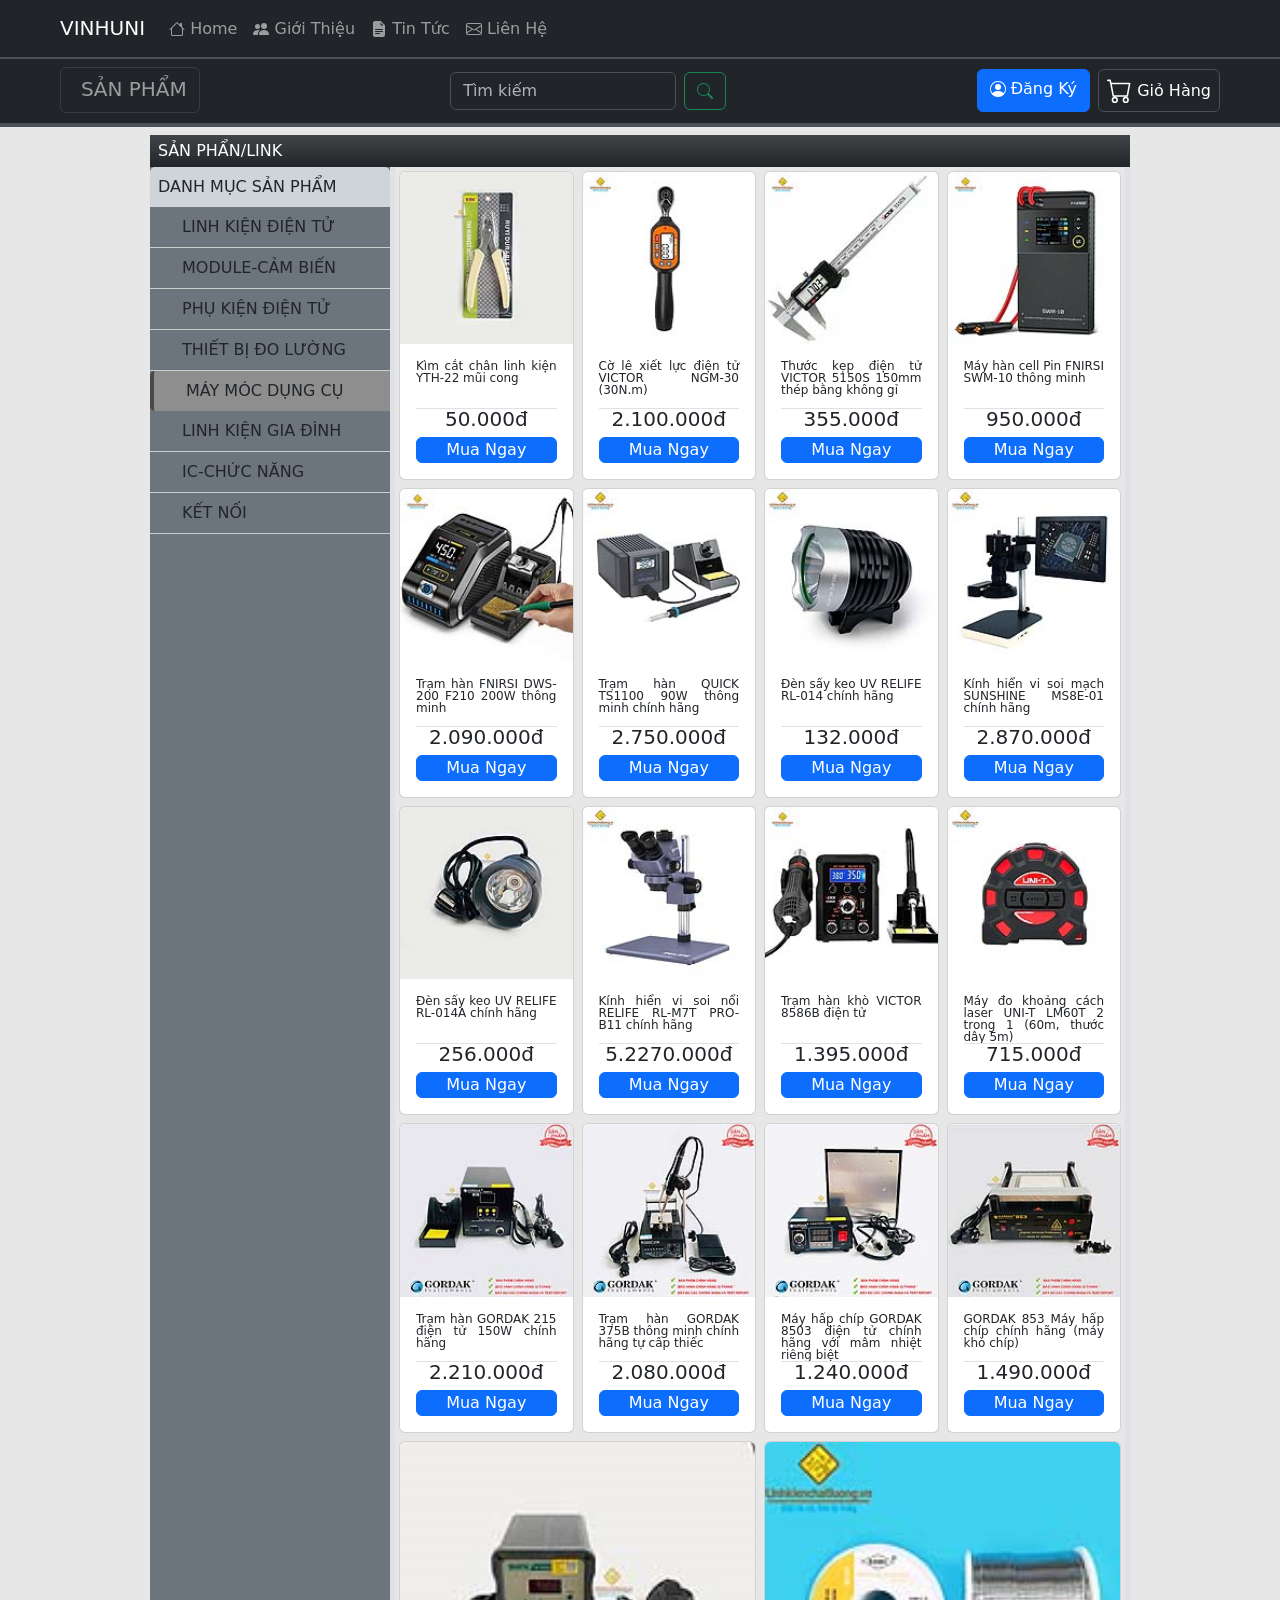
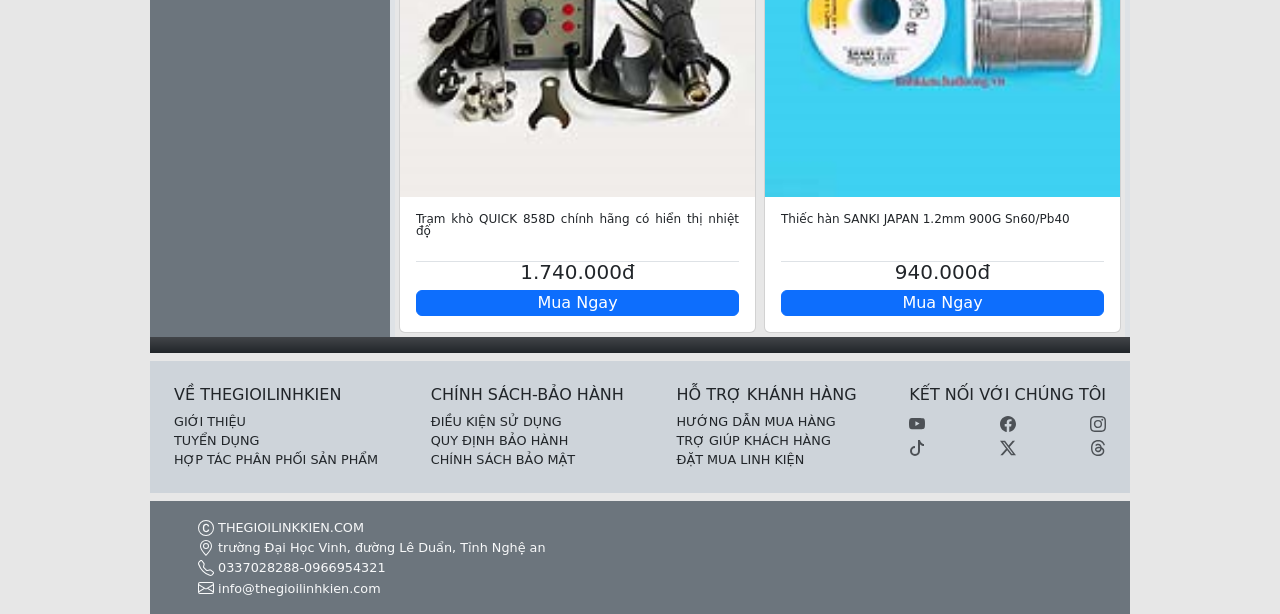
<file: HTML/Untitled-2.html>
<!DOCTYPE html>
<html lang="en">
  <head>
    <meta charset="UTF-8" />
    <meta name="viewport" content="width=device-width, initial-scale=1.0" />
    <title>Sản phẩm</title>
    <link
      href="https://cdn.jsdelivr.net/npm/bootstrap@5.3.8/dist/css/bootstrap.min.css"
      rel="stylesheet"
      integrity="sha384-sRIl4kxILFvY47J16cr9ZwB07vP4J8+LH7qKQnuqkuIAvNWLzeN8tE5YBujZqJLB"
      crossorigin="anonymous"
    />
    <script
      src="https://cdn.jsdelivr.net/npm/bootstrap@5.3.8/dist/js/bootstrap.bundle.min.js"
      integrity="sha384-FKyoEForCGlyvwx9Hj09JcYn3nv7wiPVlz7YYwJrWVcXK/BmnVDxM+D2scQbITxI"
      crossorigin="anonymous"
    ></script>
    <link
      href="https://cdn.boxicons.com/3.0.5/fonts/basic/boxicons.min.css"
      rel="stylesheet"
    />
    <link rel="stylesheet" href="../../STYLE/style.css" />
  </head>
  <body style="background-color: rgb(231, 231, 231)">
    <!-- ================nav1===================================================================================== -->
    <nav
      class="navbar navbar-expand-lg bg-dark border-bottom border-2"
      data-bs-theme="dark"
    >
      <div class="container-fluid ms-lg-5 me-lg-5">
        <a class="navbar-brand" href="..\index.html">VINHUNI</a>
        <div class="d-lg-none dangnhap d-flex d-lg-flex">
          <!-- đăng nhâp -->
          <a
            class="btn btn-primary"
            type="button"
            data-bs-toggle="modal"
            data-bs-target="#dangnhap"
          >
            <svg
              xmlns="http://www.w3.org/2000/svg"
              width="16"
              height="16"
              fill="currentColor"
              class="bi bi-person-circle"
              viewBox="0 0 16 16"
            >
              <path d="M11 6a3 3 0 1 1-6 0 3 3 0 0 1 6 0"></path>
              <path
                fill-rule="evenodd"
                d="M0 8a8 8 0 1 1 16 0A8 8 0 0 1 0 8m8-7a7 7 0 0 0-5.468 11.37C3.242 11.226 4.805 10 8 10s4.757 1.225 5.468 2.37A7 7 0 0 0 8 1"
              ></path>
            </svg>
          </a>
          <!-- giỏ Hàng -->
          <a
            href="..\giohang.html"
            class="nav nav-link text-light-emphasis btn btn-outline-secondary border px-2 ms-1"
          >
            <svg
              xmlns="http://www.w3.org/2000/svg"
              width="25"
              height="25"
              fill="currentColor"
              class="bi bi-cart text-light-emphasis"
              viewBox="0 0 16 16"
            >
              <path
                d="M0 1.5A.5.5 0 0 1 .5 1H2a.5.5 0 0 1 .485.379L2.89 3H14.5a.5.5 0 0 1 .491.592l-1.5 8A.5.5 0 0 1 13 12H4a.5.5 0 0 1-.491-.408L2.01 3.607 1.61 2H.5a.5.5 0 0 1-.5-.5M3.102 4l1.313 7h8.17l1.313-7zM5 12a2 2 0 1 0 0 4 2 2 0 0 0 0-4m7 0a2 2 0 1 0 0 4 2 2 0 0 0 0-4m-7 1a1 1 0 1 1 0 2 1 1 0 0 1 0-2m7 0a1 1 0 1 1 0 2 1 1 0 0 1 0-2"
              />
            </svg>
          </a>
        </div>
        <button
          class="navbar-toggler"
          type="button"
          data-bs-toggle="collapse"
          data-bs-target="#navbarNav"
          aria-controls="navbarNav"
          aria-expanded="false"
          aria-label="Toggle navigation"
        >
          <span class="navbar-toggler-icon"></span>
        </button>
        <div class="collapse navbar-collapse" id="navbarNav">
          <ul class="navbar-nav">
            <!-- item1 -->
            <li class="nav-item">
              <a class="nav-link" href="..\index.html">
                <svg
                  xmlns="http://www.w3.org/2000/svg"
                  width="16"
                  height="16"
                  fill="currentColor"
                  class="bi bi-house"
                  viewBox="0 0 16 16"
                >
                  <path
                    d="M8.707 1.5a1 1 0 0 0-1.414 0L.646 8.146a.5.5 0 0 0 .708.708L2 8.207V13.5A1.5 1.5 0 0 0 3.5 15h9a1.5 1.5 0 0 0 1.5-1.5V8.207l.646.647a.5.5 0 0 0 .708-.708L13 5.793V2.5a.5.5 0 0 0-.5-.5h-1a.5.5 0 0 0-.5.5v1.293zM13 7.207V13.5a.5.5 0 0 1-.5.5h-9a.5.5 0 0 1-.5-.5V7.207l5-5z"
                  />
                </svg>
                <span class="align-middle">Home</span>
              </a>
            </li>
            <!-- item 3 -->
            <li class="nav-item">
              <a class="nav-link" href="..\gioithieu.html">
                <svg
                  xmlns="http://www.w3.org/2000/svg"
                  width="16"
                  height="16"
                  fill="currentColor"
                  class="bi bi-people-fill"
                  viewBox="0 0 16 16"
                >
                  <path
                    d="M7 14s-1 0-1-1 1-4 5-4 5 3 5 4-1 1-1 1zm4-6a3 3 0 1 0 0-6 3 3 0 0 0 0 6m-5.784 6A2.24 2.24 0 0 1 5 13c0-1.355.68-2.75 1.936-3.72A6.3 6.3 0 0 0 5 9c-4 0-5 3-5 4s1 1 1 1zM4.5 8a2.5 2.5 0 1 0 0-5 2.5 2.5 0 0 0 0 5"
                  />
                </svg>
                <span class="align-middle">Giới Thiệu</span>
              </a>
            </li>
            <!-- item 4 -->
            <li class="nav-item">
              <a class="nav-link" href="..\tintuc.html">
                <svg
                  xmlns="http://www.w3.org/2000/svg"
                  width="16"
                  height="16"
                  fill="currentColor"
                  class="bi bi-file-earmark-text-fill"
                  viewBox="0 0 16 16"
                >
                  <path
                    d="M9.293 0H4a2 2 0 0 0-2 2v12a2 2 0 0 0 2 2h8a2 2 0 0 0 2-2V4.707A1 1 0 0 0 13.707 4L10 .293A1 1 0 0 0 9.293 0M9.5 3.5v-2l3 3h-2a1 1 0 0 1-1-1M4.5 9a.5.5 0 0 1 0-1h7a.5.5 0 0 1 0 1zM4 10.5a.5.5 0 0 1 .5-.5h7a.5.5 0 0 1 0 1h-7a.5.5 0 0 1-.5-.5m.5 2.5a.5.5 0 0 1 0-1h4a.5.5 0 0 1 0 1z"
                  />
                </svg>
                <span class="align-middle">Tin Tức</span>
              </a>
            </li>
            <!-- item 5 -->
            <li class="nav-item">
              <a class="nav-link" href="..\lienhe.html">
                <svg
                  xmlns="http://www.w3.org/2000/svg"
                  width="16"
                  height="16"
                  fill="currentColor"
                  class="bi bi-envelope"
                  viewBox="0 0 16 16"
                >
                  <path
                    d="M0 4a2 2 0 0 1 2-2h12a2 2 0 0 1 2 2v8a2 2 0 0 1-2 2H2a2 2 0 0 1-2-2zm2-1a1 1 0 0 0-1 1v.217l7 4.2 7-4.2V4a1 1 0 0 0-1-1zm13 2.383-4.708 2.825L15 11.105zm-.034 6.876-5.64-3.471L8 9.583l-1.326-.795-5.64 3.47A1 1 0 0 0 2 13h12a1 1 0 0 0 .966-.741M1 11.105l4.708-2.897L1 5.383z"
                  />
                </svg>
                <span class="align-middle">Liên Hệ</span>
              </a>
            </li>
            <!-- item3 -->
          </ul>
        </div>
      </div>
    </nav>
    <!-- =================nav2================================================================= -->
    <nav
      class="navbar bg-dark border-bottom border-4 sticky-top"
      data-bs-theme="dark"
    >
      <div class="container-fluid justify-content-between mx-lg-5">
        <div class="m-0 p-0">
          <button
            class="navbar-toggler"
            type="button"
            data-bs-toggle="offcanvas"
            data-bs-target="#offcanvasDarkNavbar"
            aria-controls="offcanvasDarkNavbar"
            aria-label="Toggle navigation"
          >
            <span class="fs-2 d-flex" style="transform: translateY(5%)">
              <i class="bxr bx-menu-select"></i>
              <p
                class="d-inline d-none d-lg-inline fs-5 text-uppercase ms-2"
                style="transform: translateY(25%)"
              >
                Sản Phẩm
              </p>
            </span>
          </button>
          <div
            class="offcanvas offcanvas-start text-bg-dark"
            tabindex="-1"
            id="offcanvasDarkNavbar"
            aria-labelledby="offcanvasDarkNavbarLabel"
          >
            <div class="offcanvas-header">
              <h5
                class="offcanvas-title text-uppercase"
                id="offcanvasDarkNavbarLabel"
              >
                Danh mục sản phẩm
              </h5>
              <button
                type="button"
                class="btn-close btn-close-white"
                data-bs-dismiss="offcanvas"
                aria-label="Close"
              ></button>
            </div>
            <div class="offcanvas-body">
              <ul class="navbar-nav justify-content-end flex-grow-1 pe-3">
                <li class="nav-item">
                  <a class="nav-link" href="linhkiendientu.html"
                    >Linh kiện điện tử</a
                  >
                </li>
                <li class="nav-item">
                  <a class="nav-link" href="ic.html">IC chức năng</a>
                </li>
                <li class="nav-item">
                  <a class="nav-link" href="module.html">Module-Cảm biến</a>
                </li>
                <li class="nav-item">
                  <a class="nav-link" href="phukien.html">Phụ kiện điện tử</a>
                </li>
                <li class="nav-item">
                  <a class="nav-link" href="ketnoi.html">Kết nối</a>
                </li>
                <li class="nav-item">
                  <a class="nav-link" href="thietbi.html">Thiết bị đo lường</a>
                </li>
                <li class="nav-item">
                  <a class="nav-link" href="maymoc.html">Máy móc dụng cụ</a>
                </li>
                <li class="nav-item">
                  <a class="nav-link" href="giadinh.html">Linh kiện gia đình</a>
                </li>
              </ul>
            </div>
          </div>
        </div>
        <!-- --------------------------------------------------------- -->
        <div class="d-flex justify-content-end timkiem" role="search">
          <input
            class="form-control me-2"
            type="search"
            placeholder="Tìm kiếm"
            aria-label="Search"
          />
          <button class="btn btn-outline-success" type="submit">
            <svg
              xmlns="http://www.w3.org/2000/svg"
              width="16"
              height="16"
              fill="currentColor"
              class="bi bi-search"
              viewBox="0 0 16 16"
            >
              <path
                d="M11.742 10.344a6.5 6.5 0 1 0-1.397 1.398h-.001q.044.06.098.115l3.85 3.85a1 1 0 0 0 1.415-1.414l-3.85-3.85a1 1 0 0 0-.115-.1zM12 6.5a5.5 5.5 0 1 1-11 0 5.5 5.5 0 0 1 11 0"
              />
            </svg>
          </button>
        </div>
        <div class="navbar-expand-sm dangnhap1 d-flex d-none d-lg-flex">
          <a
            class="btn btn-primary"
            type="button"
            data-bs-toggle="modal"
            data-bs-target="#dangnhap"
          >
            <svg
              xmlns="http://www.w3.org/2000/svg"
              width="16"
              height="16"
              fill="currentColor"
              class="bi bi-person-circle"
              viewBox="0 0 16 16"
            >
              <path d="M11 6a3 3 0 1 1-6 0 3 3 0 0 1 6 0"></path>
              <path
                fill-rule="evenodd"
                d="M0 8a8 8 0 1 1 16 0A8 8 0 0 1 0 8m8-7a7 7 0 0 0-5.468 11.37C3.242 11.226 4.805 10 8 10s4.757 1.225 5.468 2.37A7 7 0 0 0 8 1"
              ></path>
            </svg>
            <span class="align-middle">Đăng Ký</span>
          </a>
          <a
            href="..\giohang.html"
            class="nav nav-link border btn text-white btn-outline-secondary p-2 ms-2"
          >
            <svg
              xmlns="http://www.w3.org/2000/svg"
              width="25"
              height="25"
              fill="currentColor"
              class="bi bi-cart"
              viewBox="0 0 16 16"
            >
              <path
                d="M0 1.5A.5.5 0 0 1 .5 1H2a.5.5 0 0 1 .485.379L2.89 3H14.5a.5.5 0 0 1 .491.592l-1.5 8A.5.5 0 0 1 13 12H4a.5.5 0 0 1-.491-.408L2.01 3.607 1.61 2H.5a.5.5 0 0 1-.5-.5M3.102 4l1.313 7h8.17l1.313-7zM5 12a2 2 0 1 0 0 4 2 2 0 0 0 0-4m7 0a2 2 0 1 0 0 4 2 2 0 0 0 0-4m-7 1a1 1 0 1 1 0 2 1 1 0 0 1 0-2m7 0a1 1 0 1 1 0 2 1 1 0 0 1 0-2"
              />
            </svg>
            <span class="align-middle">Giỏ Hàng</span>
          </a>
        </div>
      </div>
    </nav>
    <!-- ==================đăng nhập================================================================ -->
    <div
      class="modal fade"
      id="dangnhap"
      tabindex="-1"
      aria-labelledby="exampleModalLabel"
      aria-hidden="true"
    >
      <div class="modal-dialog">
        <div class="modal-content">
          <div class="justify-content-center">
            <div class="d-flex justify-content-center pt-4">
              <a
                href="..\dangnhap.html"
                type="button"
                class="btn btn-primary"
                style="width: 200px"
              >
                Đăng Nhập
              </a>
            </div>
            <div class="d-flex justify-content-center pt-4 pb-4">
              <a
                href="..\dangky.html"
                type="button"
                class="btn btn-secondary"
                style="width: 200px"
                >Đăng Ký</a
              >
            </div>
          </div>
        </div>
      </div>
    </div>
    <!-- ==============fame chính======================================================================================= -->
    <div class="fame_tieude mt-2">
      <div
        class="d-flex bg-dark bg-gradient text-white justify-content-between"
      >
        <p class="p-1 text-uppercase ps-2 mb-0 d-inline">Sản Phẩn/LINK</p>
      </div>
      <!-- ===================================================================================================== -->
      <div class="d-flex">
        <div class="bg-secondary d-none d-lg-block">
          <div class="danhmuc-tieude bg-dark-subtle" style="width: 15rem">
            <p class="fs-6 flex-nowrap ps-2 text-uppercase py-2 m-0">
              Danh Mục Sản Phẩm
            </p>
          </div>
          <div class="danhmuc">
            <div class="danhmuc-item px-2">
              <div class="danhmuc-link d-flex align-items-center ps-4 py-2">
                <a href="linhkiendientu.html" class="nav-link text-uppercase"
                  >linh kiện điện tử</a
                >
              </div>
            </div>
            <div class="danhmuc-item px-2">
              <div class="danhmuc-link d-flex align-items-center ps-4 py-2">
                <a href="module.html" class="nav-link text-uppercase"
                  >module-cảm biến</a
                >
              </div>
            </div>
            <div class="danhmuc-item px-2">
              <div class="danhmuc-link d-flex align-items-center ps-4 py-2">
                <a href="phukien.html" class="nav-link text-uppercase"
                  >phụ kiện điện tử</a
                >
              </div>
            </div>
            <div class="danhmuc-item px-2">
              <div class="danhmuc-link d-flex align-items-center ps-4 py-2">
                <a href="thietbi.html" class="nav-link text-uppercase"
                  >thiết bị đo lường</a
                >
              </div>
            </div>
            <div class="danhmuc-item-active px-2">
              <div class="danhmuc-link d-flex align-items-center ps-4 py-2">
                <a href="maymoc.html" class="nav-link text-uppercase"
                  >máy móc dụng cụ</a
                >
              </div>
            </div>
            <div class="danhmuc-item px-2">
              <div class="danhmuc-link d-flex align-items-center ps-4 py-2">
                <a href="giadinh.html" class="nav-link text-uppercase"
                  >linh kiện gia đình</a
                >
              </div>
            </div>
            <div class="danhmuc-item px-2">
              <div class="danhmuc-link d-flex align-items-center ps-4 py-2">
                <a href="ic.html" class="nav-link text-uppercase"
                  >ic-chức năng</a
                >
              </div>
            </div>
            <div class="danhmuc-item px-2">
              <div class="danhmuc-link d-flex align-items-center ps-4 py-2">
                <a href="ketnoi.html" class="nav-link text-uppercase"
                  >kết nối</a
                >
              </div>
            </div>
          </div>
        </div>
        <div class="">
          <div class="border-start border-end border-5">
            <div class="d-inline-flex flex-wrap justify-content-evenly">
              <!-- ===================================================================================================== -->
              <div class="d-flex flex-grow-1 justify-content-center">
                <div
                  class="card mx-1 my-1 the-item flex-grow-1 h-auto"
                  style="width: 9rem; height: 14rem"
                >
                  <img
                    src="..\..\IMG\Kìm cắt chân linh kiện YTH-22 mũi cong.png"
                    class="card-img-top"
                    alt="..."
                  />
                  <div
                    class="card-body d-flex flex-column justify-content-between"
                    style="text-align: justify"
                  >
                    <div>
                      <p
                        class="card-text lh-1"
                        style="font-size: 12px; height: 48px"
                      >
                        Kìm cắt chân linh kiện YTH-22 mũi cong
                      </p>
                    </div>
                    <div class="mt-auto border-top">
                      <h5 class="card-title lh-1 text-center">50.000đ</h5>
                      <a href="#" class="btn btn-primary d-block p-0"
                        >Mua Ngay</a
                      >
                    </div>
                  </div>
                </div>
              </div>
              <!-- ===================================================================================================== -->
              <div class="d-flex flex-grow-1 justify-content-center">
                <div
                  class="card mx-1 my-1 the-item flex-grow-1 h-auto"
                  style="width: 9rem; height: 14rem"
                >
                  <img
                    src="..\..\IMG\Cờ lê xiết lực điện tử VICTOR NGM-30 (30N.m).png"
                    class="card-img-top"
                    alt="..."
                  />
                  <div
                    class="card-body d-flex flex-column justify-content-between"
                    style="text-align: justify"
                  >
                    <div>
                      <p
                        class="card-text lh-1"
                        style="font-size: 12px; height: 48px"
                      >
                        Cờ lê xiết lực điện tử VICTOR NGM-30 (30N.m)
                      </p>
                    </div>
                    <div class="mt-auto border-top">
                      <h5 class="card-title lh-1 text-center">2.100.000đ</h5>
                      <a href="#" class="btn btn-primary d-block p-0"
                        >Mua Ngay</a
                      >
                    </div>
                  </div>
                </div>
              </div>
              <!-- ===================================================================================================== -->
              <div class="d-flex flex-grow-1 justify-content-center">
                <div
                  class="card mx-1 my-1 the-item flex-grow-1 h-auto"
                  style="width: 9rem; height: 14rem"
                >
                  <img
                    src="..\..\IMG\Thước kẹp điện tử VICTOR 5150S 150mm thép bằng không gỉ.png"
                    class="card-img-top"
                    alt="..."
                  />
                  <div
                    class="card-body d-flex flex-column justify-content-between"
                    style="text-align: justify"
                  >
                    <div>
                      <p
                        class="card-text lh-1"
                        style="font-size: 12px; height: 48px"
                      >
                        Thước kẹp điện tử VICTOR 5150S 150mm thép bằng không gỉ
                      </p>
                    </div>
                    <div class="mt-auto border-top">
                      <h5 class="card-title lh-1 text-center">355.000đ</h5>
                      <a href="#" class="btn btn-primary d-block p-0"
                        >Mua Ngay</a
                      >
                    </div>
                  </div>
                </div>
              </div>
              <!-- ===================================================================================================== -->
              <div class="d-flex flex-grow-1 justify-content-center">
                <div
                  class="card mx-1 my-1 the-item flex-grow-1 h-auto"
                  style="width: 9rem; height: 14rem"
                >
                  <img
                    src="..\..\IMG\Máy hàn cell Pin FNIRSI SWM-10 thông minh.png"
                    class="card-img-top"
                    alt="..."
                  />
                  <div
                    class="card-body d-flex flex-column justify-content-between"
                    style="text-align: justify"
                  >
                    <div>
                      <p
                        class="card-text lh-1"
                        style="font-size: 12px; height: 48px"
                      >
                        Máy hàn cell Pin FNIRSI SWM-10 thông minh
                      </p>
                    </div>
                    <div class="mt-auto border-top">
                      <h5 class="card-title lh-1 text-center">950.000đ</h5>
                      <a href="#" class="btn btn-primary d-block p-0"
                        >Mua Ngay</a
                      >
                    </div>
                  </div>
                </div>
              </div>
              <!-- ===================================================================================================== -->
              <div class="d-flex flex-grow-1 justify-content-center">
                <div
                  class="card mx-1 my-1 the-item flex-grow-1 h-auto"
                  style="width: 9rem; height: 14rem"
                >
                  <img
                    src="..\..\IMG\Trạm hàn FNIRSI DWS-200 F210 200W thông minh.png"
                    class="card-img-top"
                    alt="..."
                  />
                  <div
                    class="card-body d-flex flex-column justify-content-between"
                    style="text-align: justify"
                  >
                    <div>
                      <p
                        class="card-text lh-1"
                        style="font-size: 12px; height: 48px"
                      >
                        Trạm hàn FNIRSI DWS-200 F210 200W thông minh
                      </p>
                    </div>
                    <div class="mt-auto border-top">
                      <h5 class="card-title lh-1 text-center">2.090.000đ</h5>
                      <a href="#" class="btn btn-primary d-block p-0"
                        >Mua Ngay</a
                      >
                    </div>
                  </div>
                </div>
              </div>
              <!-- ===================================================================================================== -->
              <div class="d-flex flex-grow-1 justify-content-center">
                <div
                  class="card mx-1 my-1 the-item flex-grow-1 h-auto"
                  style="width: 9rem; height: 14rem"
                >
                  <img
                    src="..\..\IMG\Trạm hàn QUICK TS1100 90W thông minh chính hãng.png"
                    class="card-img-top"
                    alt="..."
                  />
                  <div
                    class="card-body d-flex flex-column justify-content-between"
                    style="text-align: justify"
                  >
                    <div>
                      <p
                        class="card-text lh-1"
                        style="font-size: 12px; height: 48px"
                      >
                        Trạm hàn QUICK TS1100 90W thông minh chính hãng
                      </p>
                    </div>
                    <div class="mt-auto border-top">
                      <h5 class="card-title lh-1 text-center">2.750.000đ</h5>
                      <a href="#" class="btn btn-primary d-block p-0"
                        >Mua Ngay</a
                      >
                    </div>
                  </div>
                </div>
              </div>
              <!-- ===================================================================================================== -->
              <div class="d-flex flex-grow-1 justify-content-center">
                <div
                  class="card mx-1 my-1 the-item flex-grow-1 h-auto"
                  style="width: 9rem; height: 14rem"
                >
                  <img
                    src="..\..\IMG\Đèn sấy keo UV RELIFE RL-014 chính hãng.png"
                    class="card-img-top"
                    alt="..."
                  />
                  <div
                    class="card-body d-flex flex-column justify-content-between"
                    style="text-align: justify"
                  >
                    <div>
                      <p
                        class="card-text lh-1"
                        style="font-size: 12px; height: 48px"
                      >
                        Đèn sấy keo UV RELIFE RL-014 chính hãng
                      </p>
                    </div>
                    <div class="mt-auto border-top">
                      <h5 class="card-title lh-1 text-center">132.000đ</h5>
                      <a href="#" class="btn btn-primary d-block p-0"
                        >Mua Ngay</a
                      >
                    </div>
                  </div>
                </div>
              </div>
              <!-- ===================================================================================================== -->
              <div class="d-flex flex-grow-1 justify-content-center">
                <div
                  class="card mx-1 my-1 the-item flex-grow-1 h-auto"
                  style="width: 9rem; height: 14rem"
                >
                  <img
                    src="..\..\IMG\Kính hiển vi soi mạch SUNSHINE MS8E-01 chính hãng.png"
                    class="card-img-top"
                    alt="..."
                  />
                  <div
                    class="card-body d-flex flex-column justify-content-between"
                    style="text-align: justify"
                  >
                    <div>
                      <p
                        class="card-text lh-1"
                        style="font-size: 12px; height: 48px"
                      >
                        Kính hiển vi soi mạch SUNSHINE MS8E-01 chính hãng
                      </p>
                    </div>
                    <div class="mt-auto border-top">
                      <h5 class="card-title lh-1 text-center">2.870.000đ</h5>
                      <a href="#" class="btn btn-primary d-block p-0"
                        >Mua Ngay</a
                      >
                    </div>
                  </div>
                </div>
              </div>
              <!-- ===================================================================================================== -->
              <div class="d-flex flex-grow-1 justify-content-center">
                <div
                  class="card mx-1 my-1 the-item flex-grow-1 h-auto"
                  style="width: 9rem; height: 14rem"
                >
                  <img
                    src="..\..\IMG\Đèn sấy keo UV RELIFE RL-014A chính hãng.png"
                    class="card-img-top"
                    alt="..."
                  />
                  <div
                    class="card-body d-flex flex-column justify-content-between"
                    style="text-align: justify"
                  >
                    <div>
                      <p
                        class="card-text lh-1"
                        style="font-size: 12px; height: 48px"
                      >
                        Đèn sấy keo UV RELIFE RL-014A chính hãng
                      </p>
                    </div>
                    <div class="mt-auto border-top">
                      <h5 class="card-title lh-1 text-center">256.000đ</h5>
                      <a href="#" class="btn btn-primary d-block p-0"
                        >Mua Ngay</a
                      >
                    </div>
                  </div>
                </div>
              </div>
              <!-- ===================================================================================================== -->
              <div class="d-flex flex-grow-1 justify-content-center">
                <div
                  class="card mx-1 my-1 the-item flex-grow-1 h-auto"
                  style="width: 9rem; height: 14rem"
                >
                  <img
                    src="..\..\IMG\Kính hiển vi soi nổi RELIFE RL-M7T PRO-B11 chính hãng.png"
                    class="card-img-top"
                    alt="..."
                  />
                  <div
                    class="card-body d-flex flex-column justify-content-between"
                    style="text-align: justify"
                  >
                    <div>
                      <p
                        class="card-text lh-1"
                        style="font-size: 12px; height: 48px"
                      >
                        Kính hiển vi soi nổi RELIFE RL-M7T PRO-B11 chính hãng
                      </p>
                    </div>
                    <div class="mt-auto border-top">
                      <h5 class="card-title lh-1 text-center">5.2270.000đ</h5>
                      <a href="#" class="btn btn-primary d-block p-0"
                        >Mua Ngay</a
                      >
                    </div>
                  </div>
                </div>
              </div>
              <!-- ===================================================================================================== -->
              <div class="d-flex flex-grow-1 justify-content-center">
                <div
                  class="card mx-1 my-1 the-item flex-grow-1 h-auto"
                  style="width: 9rem; height: 14rem"
                >
                  <img
                    src="..\..\IMG\Trạm hàn khò VICTOR 8586B điện tử.png"
                    class="card-img-top"
                    alt="..."
                  />
                  <div
                    class="card-body d-flex flex-column justify-content-between"
                    style="text-align: justify"
                  >
                    <div>
                      <p
                        class="card-text lh-1"
                        style="font-size: 12px; height: 48px"
                      >
                        Trạm hàn khò VICTOR 8586B điện tử
                      </p>
                    </div>
                    <div class="mt-auto border-top">
                      <h5 class="card-title lh-1 text-center">1.395.000đ</h5>
                      <a href="#" class="btn btn-primary d-block p-0"
                        >Mua Ngay</a
                      >
                    </div>
                  </div>
                </div>
              </div>
              <!-- ===================================================================================================== -->
              <div class="d-flex flex-grow-1 justify-content-center">
                <div
                  class="card mx-1 my-1 the-item flex-grow-1 h-auto"
                  style="width: 9rem; height: 14rem"
                >
                  <img
                    src="..\..\IMG\Máy đo khoảng cách laser UNI-T LM60T 2 trong 1 (60m, thước dây 5m).png"
                    class="card-img-top"
                    alt="..."
                  />
                  <div
                    class="card-body d-flex flex-column justify-content-between"
                    style="text-align: justify"
                  >
                    <div>
                      <p
                        class="card-text lh-1"
                        style="font-size: 12px; height: 48px"
                      >
                        Máy đo khoảng cách laser UNI-T LM60T 2 trong 1 (60m, thước dây 5m)
                      </p>
                    </div>
                    <div class="mt-auto border-top">
                      <h5 class="card-title lh-1 text-center">715.000đ</h5>
                      <a href="#" class="btn btn-primary d-block p-0"
                        >Mua Ngay</a
                      >
                    </div>
                  </div>
                </div>
              </div>
              <!-- ===================================================================================================== -->
              <div class="d-flex flex-grow-1 justify-content-center">
                <div
                  class="card mx-1 my-1 the-item flex-grow-1 h-auto"
                  style="width: 9rem; height: 14rem"
                >
                  <img
                    src="..\..\IMG\Trạm hàn GORDAK 215 điện tử 150W chính hãng.png"
                    class="card-img-top"
                    alt="..."
                  />
                  <div
                    class="card-body d-flex flex-column justify-content-between"
                    style="text-align: justify"
                  >
                    <div>
                      <p
                        class="card-text lh-1"
                        style="font-size: 12px; height: 48px"
                      >
                        Trạm hàn GORDAK 215 điện tử 150W chính hãng
                      </p>
                    </div>
                    <div class="mt-auto border-top">
                      <h5 class="card-title lh-1 text-center">2.210.000đ</h5>
                      <a href="#" class="btn btn-primary d-block p-0"
                        >Mua Ngay</a
                      >
                    </div>
                  </div>
                </div>
              </div>
              <!-- ===================================================================================================== -->
              <div class="d-flex flex-grow-1 justify-content-center">
                <div
                  class="card mx-1 my-1 the-item flex-grow-1 h-auto"
                  style="width: 9rem; height: 14rem"
                >
                  <img
                    src="..\..\IMG\Trạm hàn GORDAK 375B thông minh chính hãng tự cấp thiếc.png"
                    class="card-img-top"
                    alt="..."
                  />
                  <div
                    class="card-body d-flex flex-column justify-content-between"
                    style="text-align: justify"
                  >
                    <div>
                      <p
                        class="card-text lh-1"
                        style="font-size: 12px; height: 48px"
                      >
                        Trạm hàn GORDAK 375B thông minh chính hãng tự cấp thiếc
                      </p>
                    </div>
                    <div class="mt-auto border-top">
                      <h5 class="card-title lh-1 text-center">2.080.000đ</h5>
                      <a href="#" class="btn btn-primary d-block p-0"
                        >Mua Ngay</a
                      >
                    </div>
                  </div>
                </div>
              </div>
              <!-- ===================================================================================================== -->
              <div class="d-flex flex-grow-1 justify-content-center">
                <div
                  class="card mx-1 my-1 the-item flex-grow-1 h-auto"
                  style="width: 9rem; height: 14rem"
                >
                  <img
                    src="..\..\IMG\Máy hấp chíp GORDAK 8503 điện tử chính hãng với mâm nhiệt riêng biệt.png"
                    class="card-img-top"
                    alt="..."
                  />
                  <div
                    class="card-body d-flex flex-column justify-content-between"
                    style="text-align: justify"
                  >
                    <div>
                      <p
                        class="card-text lh-1"
                        style="font-size: 12px; height: 48px"
                      >
                        Máy hấp chíp GORDAK 8503 điện tử chính hãng với mâm nhiệt riêng biệt
                      </p>
                    </div>
                    <div class="mt-auto border-top">
                      <h5 class="card-title lh-1 text-center">1.240.000đ</h5>
                      <a href="#" class="btn btn-primary d-block p-0"
                        >Mua Ngay</a
                      >
                    </div>
                  </div>
                </div>
              </div>
              <!-- ===================================================================================================== -->
              <div class="d-flex flex-grow-1 justify-content-center">
                <div
                  class="card mx-1 my-1 the-item flex-grow-1 h-auto"
                  style="width: 9rem; height: 14rem"
                >
                  <img
                    src="..\..\IMG\GORDAK 853 Máy hấp chíp chính hãng (máy khò chíp).png"
                    class="card-img-top"
                    alt="..."
                  />
                  <div
                    class="card-body d-flex flex-column justify-content-between"
                    style="text-align: justify"
                  >
                    <div>
                      <p
                        class="card-text lh-1"
                        style="font-size: 12px; height: 48px"
                      >
                        GORDAK 853 Máy hấp chíp chính hãng (máy khò chíp)
                      </p>
                    </div>
                    <div class="mt-auto border-top">
                      <h5 class="card-title lh-1 text-center">1.490.000đ</h5>
                      <a href="#" class="btn btn-primary d-block p-0"
                        >Mua Ngay</a
                      >
                    </div>
                  </div>
                </div>
              </div>
              <!-- ===================================================================================================== -->
              <div class="d-flex flex-grow-1 justify-content-center">
                <div
                  class="card mx-1 my-1 the-item flex-grow-1 h-auto"
                  style="width: 9rem; height: 14rem"
                >
                  <img
                    src="..\..\IMG\Trạm khò QUICK 858D chính hãng có hiển thị nhiệt độ.png"
                    class="card-img-top"
                    alt="..."
                  />
                  <div
                    class="card-body d-flex flex-column justify-content-between"
                    style="text-align: justify"
                  >
                    <div>
                      <p
                        class="card-text lh-1"
                        style="font-size: 12px; height: 48px"
                      >
                        Trạm khò QUICK 858D chính hãng có hiển thị nhiệt độ
                      </p>
                    </div>
                    <div class="mt-auto border-top">
                      <h5 class="card-title lh-1 text-center">1.740.000đ</h5>
                      <a href="#" class="btn btn-primary d-block p-0"
                        >Mua Ngay</a
                      >
                    </div>
                  </div>
                </div>
              </div>
              <!-- ===================================================================================================== -->
              <div class="d-flex flex-grow-1 justify-content-center">
                <div
                  class="card mx-1 my-1 the-item flex-grow-1 h-auto"
                  style="width: 9rem; height: 14rem"
                >
                  <img
                    src="..\..\IMG\Thiếc hàn SANKI JAPAN 1.2mm 900G Sn60.png"
                    class="card-img-top"
                    alt="..."
                  />
                  <div
                    class="card-body d-flex flex-column justify-content-between"
                    style="text-align: justify"
                  >
                    <div>
                      <p
                        class="card-text lh-1"
                        style="font-size: 12px; height: 48px"
                      >
                        Thiếc hàn SANKI JAPAN 1.2mm 900G Sn60/Pb40
                      </p>
                    </div>
                    <div class="mt-auto border-top">
                      <h5 class="card-title lh-1 text-center">940.000đ</h5>
                      <a href="#" class="btn btn-primary d-block p-0"
                        >Mua Ngay</a
                      >
                    </div>
                  </div>
                </div>
              </div>
            </div>
          </div>
          <!-- ===================================================================================================== -->
        </div>
      </div>
      <div
        class="d-flex bg-dark bg-gradient text-white justify-content-between"
        style="height: 1rem"
      ></div>
    </div>
    <!-- ==============ketnoi======================================================================================= -->
    <div class="fame_ket mt-2 bg-dark-subtle d-block d-lg-flex">
      <div class="container-fluid p-4 d-lg-flex justify-content-between">
        <div class="d-flex flex-column text-uppercase">
          <h6>về thegioilinhkien</h6>
          <a
            href="#"
            class="link-dark text-decoration-none text-uppercase"
            style="font-size: 0.8rem"
            >giới thiệu</a
          >
          <a
            href="#"
            class="link-dark text-decoration-none text-uppercase"
            style="font-size: 0.8rem"
            >tuyển dụng</a
          >
          <a
            href="#"
            class="link-dark text-decoration-none text-uppercase"
            style="font-size: 0.8rem"
            >hợp tác phân phối sản phẩm</a
          >
        </div>
        <hr class="d-lg-none" />
        <div class="d-flex flex-column text-uppercase">
          <h6>chính sách-bảo hành</h6>
          <a
            href="#"
            class="link-dark text-decoration-none text-uppercase"
            style="font-size: 0.8rem"
          >
            điều kiện sử dụng</a
          >
          <a
            href="#"
            class="link-dark text-decoration-none text-uppercase"
            style="font-size: 0.8rem"
          >
            quy định bảo hành</a
          >
          <a
            href="#"
            class="link-dark text-decoration-none text-uppercase"
            style="font-size: 0.8rem"
          >
            chính sách bảo mật</a
          >
        </div>
        <hr class="d-lg-none" />
        <div class="d-flex flex-column text-uppercase">
          <h6>hỗ trợ khánh hàng</h6>
          <a
            href="#"
            class="link-dark text-decoration-none text-uppercase"
            style="font-size: 0.8rem"
          >
            hướng dẫn mua hàng</a
          >
          <a
            href="#"
            class="link-dark text-decoration-none text-uppercase"
            style="font-size: 0.8rem"
          >
            trợ giúp khách hàng</a
          >
          <a
            href="#"
            class="link-dark text-decoration-none text-uppercase"
            style="font-size: 0.8rem"
          >
            đặt mua linh kiện</a
          >
        </div>
        <hr class="d-lg-none" />
        <div class="d-flex flex-column">
          <h6 class="text-uppercase">kết nối với chúng tôi</h6>
          <div class="d-flex justify-content-between">
            <a href="#" class="link-dark link-opacity-75"
              ><svg
                xmlns="http://www.w3.org/2000/svg"
                width="16"
                height="16"
                fill="currentColor"
                class="bi bi-youtube"
                viewBox="0 0 16 16"
              >
                <path
                  d="M8.051 1.999h.089c.822.003 4.987.033 6.11.335a2.01 2.01 0 0 1 1.415 1.42c.101.38.172.883.22 1.402l.01.104.022.26.008.104c.065.914.073 1.77.074 1.957v.075c-.001.194-.01 1.108-.082 2.06l-.008.105-.009.104c-.05.572-.124 1.14-.235 1.558a2.01 2.01 0 0 1-1.415 1.42c-1.16.312-5.569.334-6.18.335h-.142c-.309 0-1.587-.006-2.927-.052l-.17-.006-.087-.004-.171-.007-.171-.007c-1.11-.049-2.167-.128-2.654-.26a2.01 2.01 0 0 1-1.415-1.419c-.111-.417-.185-.986-.235-1.558L.09 9.82l-.008-.104A31 31 0 0 1 0 7.68v-.123c.002-.215.01-.958.064-1.778l.007-.103.003-.052.008-.104.022-.26.01-.104c.048-.519.119-1.023.22-1.402a2.01 2.01 0 0 1 1.415-1.42c.487-.13 1.544-.21 2.654-.26l.17-.007.172-.006.086-.003.171-.007A100 100 0 0 1 7.858 2zM6.4 5.209v4.818l4.157-2.408z"
                />
              </svg>
            </a>
            <a href="#" class="link-dark link-opacity-75">
              <svg
                xmlns="http://www.w3.org/2000/svg"
                width="16"
                height="16"
                fill="currentColor"
                class="bi bi-facebook"
                viewBox="0 0 16 16"
              >
                <path
                  d="M16 8.049c0-4.446-3.582-8.05-8-8.05C3.58 0-.002 3.603-.002 8.05c0 4.017 2.926 7.347 6.75 7.951v-5.625h-2.03V8.05H6.75V6.275c0-2.017 1.195-3.131 3.022-3.131.876 0 1.791.157 1.791.157v1.98h-1.009c-.993 0-1.303.621-1.303 1.258v1.51h2.218l-.354 2.326H9.25V16c3.824-.604 6.75-3.934 6.75-7.951"
                />
              </svg>
            </a>
            <a href="#" class="link-dark link-opacity-75">
              <svg
                xmlns="http://www.w3.org/2000/svg"
                width="16"
                height="16"
                fill="currentColor"
                class="bi bi-instagram"
                viewBox="0 0 16 16"
              >
                <path
                  d="M8 0C5.829 0 5.556.01 4.703.048 3.85.088 3.269.222 2.76.42a3.9 3.9 0 0 0-1.417.923A3.9 3.9 0 0 0 .42 2.76C.222 3.268.087 3.85.048 4.7.01 5.555 0 5.827 0 8.001c0 2.172.01 2.444.048 3.297.04.852.174 1.433.372 1.942.205.526.478.972.923 1.417.444.445.89.719 1.416.923.51.198 1.09.333 1.942.372C5.555 15.99 5.827 16 8 16s2.444-.01 3.298-.048c.851-.04 1.434-.174 1.943-.372a3.9 3.9 0 0 0 1.416-.923c.445-.445.718-.891.923-1.417.197-.509.332-1.09.372-1.942C15.99 10.445 16 10.173 16 8s-.01-2.445-.048-3.299c-.04-.851-.175-1.433-.372-1.941a3.9 3.9 0 0 0-.923-1.417A3.9 3.9 0 0 0 13.24.42c-.51-.198-1.092-.333-1.943-.372C10.443.01 10.172 0 7.998 0zm-.717 1.442h.718c2.136 0 2.389.007 3.232.046.78.035 1.204.166 1.486.275.373.145.64.319.92.599s.453.546.598.92c.11.281.24.705.275 1.485.039.843.047 1.096.047 3.231s-.008 2.389-.047 3.232c-.035.78-.166 1.203-.275 1.485a2.5 2.5 0 0 1-.599.919c-.28.28-.546.453-.92.598-.28.11-.704.24-1.485.276-.843.038-1.096.047-3.232.047s-2.39-.009-3.233-.047c-.78-.036-1.203-.166-1.485-.276a2.5 2.5 0 0 1-.92-.598 2.5 2.5 0 0 1-.6-.92c-.109-.281-.24-.705-.275-1.485-.038-.843-.046-1.096-.046-3.233s.008-2.388.046-3.231c.036-.78.166-1.204.276-1.486.145-.373.319-.64.599-.92s.546-.453.92-.598c.282-.11.705-.24 1.485-.276.738-.034 1.024-.044 2.515-.045zm4.988 1.328a.96.96 0 1 0 0 1.92.96.96 0 0 0 0-1.92m-4.27 1.122a4.109 4.109 0 1 0 0 8.217 4.109 4.109 0 0 0 0-8.217m0 1.441a2.667 2.667 0 1 1 0 5.334 2.667 2.667 0 0 1 0-5.334"
                />
              </svg>
            </a>
          </div>
          <div class="d-flex justify-content-between">
            <a href="#" class="link-dark link-opacity-75"
              ><svg
                xmlns="http://www.w3.org/2000/svg"
                width="16"
                height="16"
                fill="currentColor"
                class="bi bi-tiktok"
                viewBox="0 0 16 16"
              >
                <path
                  d="M9 0h1.98c.144.715.54 1.617 1.235 2.512C12.895 3.389 13.797 4 15 4v2c-1.753 0-3.07-.814-4-1.829V11a5 5 0 1 1-5-5v2a3 3 0 1 0 3 3z"
                />
              </svg>
            </a>
            <a href="#" class="link-dark link-opacity-75">
              <svg
                xmlns="http://www.w3.org/2000/svg"
                width="16"
                height="16"
                fill="currentColor"
                class="bi bi-twitter-x"
                viewBox="0 0 16 16"
              >
                <path
                  d="M12.6.75h2.454l-5.36 6.142L16 15.25h-4.937l-3.867-5.07-4.425 5.07H.316l5.733-6.57L0 .75h5.063l3.495 4.633L12.601.75Zm-.86 13.028h1.36L4.323 2.145H2.865z"
                />
              </svg>
            </a>
            <a href="#" class="link-dark link-opacity-75">
              <svg
                xmlns="http://www.w3.org/2000/svg"
                width="16"
                height="16"
                fill="currentColor"
                class="bi bi-threads"
                viewBox="0 0 16 16"
              >
                <path
                  d="M6.321 6.016c-.27-.18-1.166-.802-1.166-.802.756-1.081 1.753-1.502 3.132-1.502.975 0 1.803.327 2.394.948s.928 1.509 1.005 2.644q.492.207.905.484c1.109.745 1.719 1.86 1.719 3.137 0 2.716-2.226 5.075-6.256 5.075C4.594 16 1 13.987 1 7.994 1 2.034 4.482 0 8.044 0 9.69 0 13.55.243 15 5.036l-1.36.353C12.516 1.974 10.163 1.43 8.006 1.43c-3.565 0-5.582 2.171-5.582 6.79 0 4.143 2.254 6.343 5.63 6.343 2.777 0 4.847-1.443 4.847-3.556 0-1.438-1.208-2.127-1.27-2.127-.236 1.234-.868 3.31-3.644 3.31-1.618 0-3.013-1.118-3.013-2.582 0-2.09 1.984-2.847 3.55-2.847.586 0 1.294.04 1.663.114 0-.637-.54-1.728-1.9-1.728-1.25 0-1.566.405-1.967.868ZM8.716 8.19c-2.04 0-2.304.87-2.304 1.416 0 .878 1.043 1.168 1.6 1.168 1.02 0 2.067-.282 2.232-2.423a6.2 6.2 0 0 0-1.528-.161"
                />
              </svg>
            </a>
          </div>
        </div>
      </div>
      <div></div>
    </div>
    <!-- ==============ket======================================================================================= -->
    <div class="fame_ket mt-2 bg-secondary">
      <div class="px-5 py-3 d-flex flex-column">
        <a
          href=""
          class="text-decoration-none text-light text-uppercase"
          style="font-size: 0.8rem"
          ><svg
            xmlns="http://www.w3.org/2000/svg"
            width="16"
            height="16"
            fill="currentColor"
            class="bi bi-c-circle"
            viewBox="0 0 16 16"
          >
            <path
              d="M1 8a7 7 0 1 0 14 0A7 7 0 0 0 1 8m15 0A8 8 0 1 1 0 8a8 8 0 0 1 16 0M8.146 4.992c-1.212 0-1.927.92-1.927 2.502v1.06c0 1.571.703 2.462 1.927 2.462.979 0 1.641-.586 1.729-1.418h1.295v.093c-.1 1.448-1.354 2.467-3.03 2.467-2.091 0-3.269-1.336-3.269-3.603V7.482c0-2.261 1.201-3.638 3.27-3.638 1.681 0 2.935 1.054 3.029 2.572v.088H9.875c-.088-.879-.768-1.512-1.729-1.512"
            />
          </svg>
          <span class="align-middle">thegioilinkkien.com</span></a
        >
        <a
          href="#"
          class="text-decoration-none text-light"
          style="font-size: 0.8rem"
        >
          <svg
            xmlns="http://www.w3.org/2000/svg"
            width="16"
            height="16"
            fill="currentColor"
            class="bi bi-geo-alt"
            viewBox="0 0 16 16"
          >
            <path
              d="M12.166 8.94c-.524 1.062-1.234 2.12-1.96 3.07A32 32 0 0 1 8 14.58a32 32 0 0 1-2.206-2.57c-.726-.95-1.436-2.008-1.96-3.07C3.304 7.867 3 6.862 3 6a5 5 0 0 1 10 0c0 .862-.305 1.867-.834 2.94M8 16s6-5.686 6-10A6 6 0 0 0 2 6c0 4.314 6 10 6 10"
            />
            <path
              d="M8 8a2 2 0 1 1 0-4 2 2 0 0 1 0 4m0 1a3 3 0 1 0 0-6 3 3 0 0 0 0 6"
            />
          </svg>
          <span class="align-middle"
            >trường Đại Học Vinh, đường Lê Duẩn, Tỉnh Nghệ an</span
          >
        </a>
        <a
          href=""
          class="text-decoration-none text-light"
          style="font-size: 0.8rem"
        >
          <svg
            xmlns="http://www.w3.org/2000/svg"
            width="16"
            height="16"
            fill="currentColor"
            class="bi bi-telephone"
            viewBox="0 0 16 16"
          >
            <path
              d="M3.654 1.328a.678.678 0 0 0-1.015-.063L1.605 2.3c-.483.484-.661 1.169-.45 1.77a17.6 17.6 0 0 0 4.168 6.608 17.6 17.6 0 0 0 6.608 4.168c.601.211 1.286.033 1.77-.45l1.034-1.034a.678.678 0 0 0-.063-1.015l-2.307-1.794a.68.68 0 0 0-.58-.122l-2.19.547a1.75 1.75 0 0 1-1.657-.459L5.482 8.062a1.75 1.75 0 0 1-.46-1.657l.548-2.19a.68.68 0 0 0-.122-.58zM1.884.511a1.745 1.745 0 0 1 2.612.163L6.29 2.98c.329.423.445.974.315 1.494l-.547 2.19a.68.68 0 0 0 .178.643l2.457 2.457a.68.68 0 0 0 .644.178l2.189-.547a1.75 1.75 0 0 1 1.494.315l2.306 1.794c.829.645.905 1.87.163 2.611l-1.034 1.034c-.74.74-1.846 1.065-2.877.702a18.6 18.6 0 0 1-7.01-4.42 18.6 18.6 0 0 1-4.42-7.009c-.362-1.03-.037-2.137.703-2.877z"
            />
          </svg>
          <span class="align-middle">0337028288-0966954321</span>
        </a>
        <a
          href=""
          class="text-decoration-none text-light"
          style="font-size: 0.8rem"
        >
          <svg
            xmlns="http://www.w3.org/2000/svg"
            width="16"
            height="16"
            fill="currentColor"
            class="bi bi-envelope"
            viewBox="0 0 16 16"
          >
            <path
              d="M0 4a2 2 0 0 1 2-2h12a2 2 0 0 1 2 2v8a2 2 0 0 1-2 2H2a2 2 0 0 1-2-2zm2-1a1 1 0 0 0-1 1v.217l7 4.2 7-4.2V4a1 1 0 0 0-1-1zm13 2.383-4.708 2.825L15 11.105zm-.034 6.876-5.64-3.471L8 9.583l-1.326-.795-5.64 3.47A1 1 0 0 0 2 13h12a1 1 0 0 0 .966-.741M1 11.105l4.708-2.897L1 5.383z"
            />
          </svg>
          <span class="align-middle">info@thegioilinhkien.com</span></a
        >
      </div>
    </div>
  </body>
</html>
</file>
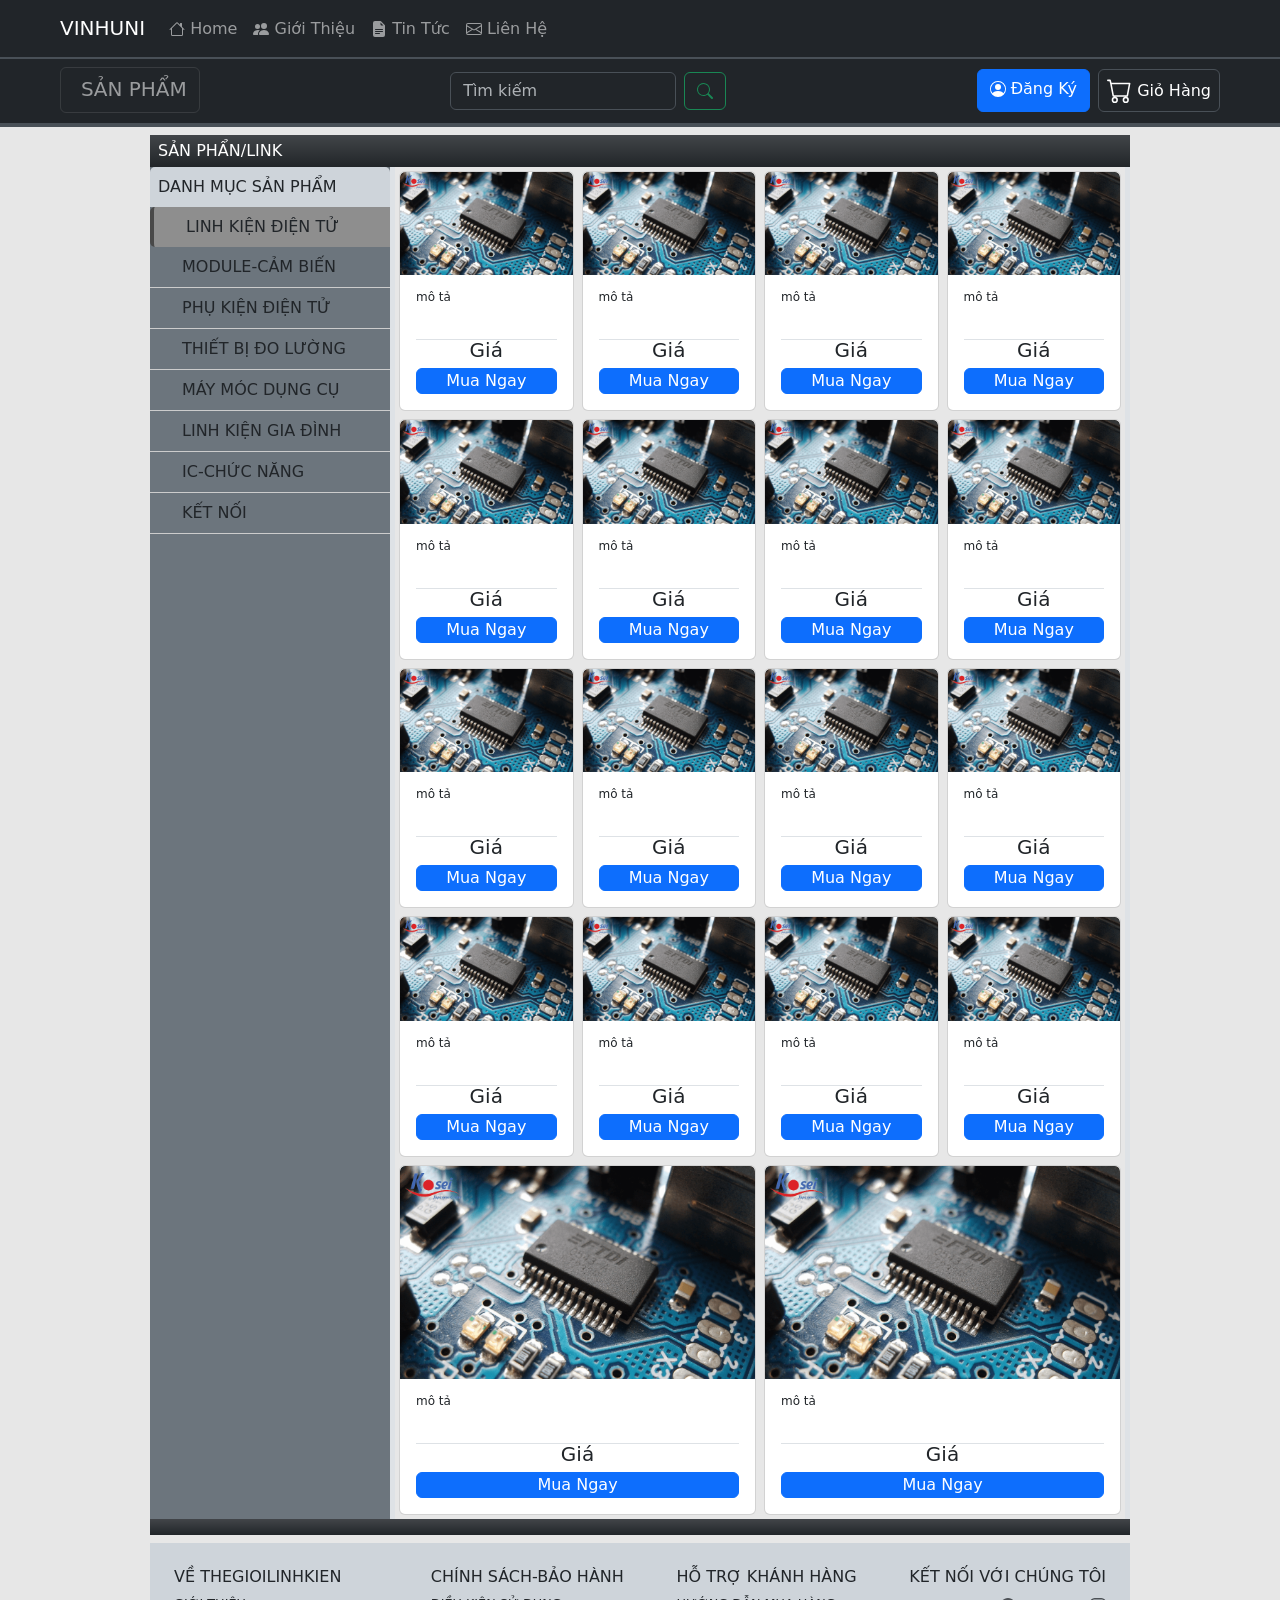
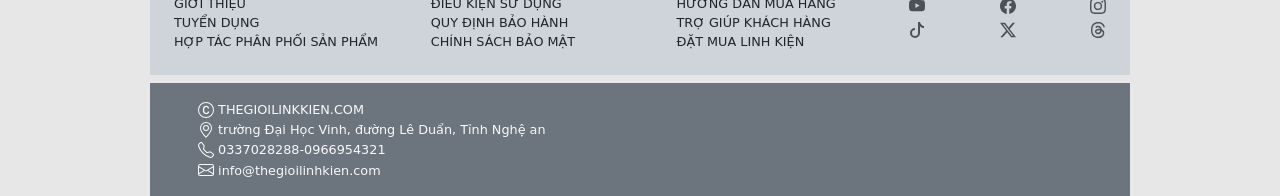
<file: HTML/sanpham/giadinh.html>
<!DOCTYPE html>
<html lang="en">
  <head>
    <meta charset="UTF-8" />
    <meta name="viewport" content="width=device-width, initial-scale=1.0" />
    <title>Sản phẩm</title>
    <link
      href="https://cdn.jsdelivr.net/npm/bootstrap@5.3.8/dist/css/bootstrap.min.css"
      rel="stylesheet"
      integrity="sha384-sRIl4kxILFvY47J16cr9ZwB07vP4J8+LH7qKQnuqkuIAvNWLzeN8tE5YBujZqJLB"
      crossorigin="anonymous"
    />
    <script
      src="https://cdn.jsdelivr.net/npm/bootstrap@5.3.8/dist/js/bootstrap.bundle.min.js"
      integrity="sha384-FKyoEForCGlyvwx9Hj09JcYn3nv7wiPVlz7YYwJrWVcXK/BmnVDxM+D2scQbITxI"
      crossorigin="anonymous"
    ></script>
    <link
      href="https://cdn.boxicons.com/3.0.5/fonts/basic/boxicons.min.css"
      rel="stylesheet"
    />
    <link rel="stylesheet" href="../../STYLE/style.css" />
  </head>
  <body style="background-color: rgb(231, 231, 231)">
    <!-- ================nav1===================================================================================== -->
    <nav
      class="navbar navbar-expand-lg bg-dark border-bottom border-2"
      data-bs-theme="dark"
    >
      <div class="container-fluid ms-lg-5 me-lg-5">
        <a class="navbar-brand" href="..\index.html">VINHUNI</a>
        <div class="d-lg-none dangnhap d-flex d-lg-flex">
          <!-- đăng nhâp -->
          <a
            class="btn btn-primary"
            type="button"
            data-bs-toggle="modal"
            data-bs-target="#dangnhap"
          >
            <svg
              xmlns="http://www.w3.org/2000/svg"
              width="16"
              height="16"
              fill="currentColor"
              class="bi bi-person-circle"
              viewBox="0 0 16 16"
            >
              <path d="M11 6a3 3 0 1 1-6 0 3 3 0 0 1 6 0"></path>
              <path
                fill-rule="evenodd"
                d="M0 8a8 8 0 1 1 16 0A8 8 0 0 1 0 8m8-7a7 7 0 0 0-5.468 11.37C3.242 11.226 4.805 10 8 10s4.757 1.225 5.468 2.37A7 7 0 0 0 8 1"
              ></path>
            </svg>
          </a>
          <!-- giỏ Hàng -->
          <a
            href="..\giohang.html"
            class="nav nav-link text-light-emphasis btn btn-outline-secondary border px-2 ms-1"
          >
            <svg
              xmlns="http://www.w3.org/2000/svg"
              width="25"
              height="25"
              fill="currentColor"
              class="bi bi-cart text-light-emphasis"
              viewBox="0 0 16 16"
            >
              <path
                d="M0 1.5A.5.5 0 0 1 .5 1H2a.5.5 0 0 1 .485.379L2.89 3H14.5a.5.5 0 0 1 .491.592l-1.5 8A.5.5 0 0 1 13 12H4a.5.5 0 0 1-.491-.408L2.01 3.607 1.61 2H.5a.5.5 0 0 1-.5-.5M3.102 4l1.313 7h8.17l1.313-7zM5 12a2 2 0 1 0 0 4 2 2 0 0 0 0-4m7 0a2 2 0 1 0 0 4 2 2 0 0 0 0-4m-7 1a1 1 0 1 1 0 2 1 1 0 0 1 0-2m7 0a1 1 0 1 1 0 2 1 1 0 0 1 0-2"
              />
            </svg>
          </a>
        </div>
        <button
          class="navbar-toggler"
          type="button"
          data-bs-toggle="collapse"
          data-bs-target="#navbarNav"
          aria-controls="navbarNav"
          aria-expanded="false"
          aria-label="Toggle navigation"
        >
          <span class="navbar-toggler-icon"></span>
        </button>
        <div class="collapse navbar-collapse" id="navbarNav">
          <ul class="navbar-nav">
            <!-- item1 -->
            <li class="nav-item">
              <a class="nav-link" href="..\index.html">
                <svg
                  xmlns="http://www.w3.org/2000/svg"
                  width="16"
                  height="16"
                  fill="currentColor"
                  class="bi bi-house"
                  viewBox="0 0 16 16"
                >
                  <path
                    d="M8.707 1.5a1 1 0 0 0-1.414 0L.646 8.146a.5.5 0 0 0 .708.708L2 8.207V13.5A1.5 1.5 0 0 0 3.5 15h9a1.5 1.5 0 0 0 1.5-1.5V8.207l.646.647a.5.5 0 0 0 .708-.708L13 5.793V2.5a.5.5 0 0 0-.5-.5h-1a.5.5 0 0 0-.5.5v1.293zM13 7.207V13.5a.5.5 0 0 1-.5.5h-9a.5.5 0 0 1-.5-.5V7.207l5-5z"
                  />
                </svg>
                <span class="align-middle">Home</span>
              </a>
            </li>
            <!-- item 3 -->
            <li class="nav-item">
              <a class="nav-link" href="..\gioithieu.html">
                <svg
                  xmlns="http://www.w3.org/2000/svg"
                  width="16"
                  height="16"
                  fill="currentColor"
                  class="bi bi-people-fill"
                  viewBox="0 0 16 16"
                >
                  <path
                    d="M7 14s-1 0-1-1 1-4 5-4 5 3 5 4-1 1-1 1zm4-6a3 3 0 1 0 0-6 3 3 0 0 0 0 6m-5.784 6A2.24 2.24 0 0 1 5 13c0-1.355.68-2.75 1.936-3.72A6.3 6.3 0 0 0 5 9c-4 0-5 3-5 4s1 1 1 1zM4.5 8a2.5 2.5 0 1 0 0-5 2.5 2.5 0 0 0 0 5"
                  />
                </svg>
                <span class="align-middle">Giới Thiệu</span>
              </a>
            </li>
            <!-- item 4 -->
            <li class="nav-item">
              <a class="nav-link" href="..\tintuc.html">
                <svg
                  xmlns="http://www.w3.org/2000/svg"
                  width="16"
                  height="16"
                  fill="currentColor"
                  class="bi bi-file-earmark-text-fill"
                  viewBox="0 0 16 16"
                >
                  <path
                    d="M9.293 0H4a2 2 0 0 0-2 2v12a2 2 0 0 0 2 2h8a2 2 0 0 0 2-2V4.707A1 1 0 0 0 13.707 4L10 .293A1 1 0 0 0 9.293 0M9.5 3.5v-2l3 3h-2a1 1 0 0 1-1-1M4.5 9a.5.5 0 0 1 0-1h7a.5.5 0 0 1 0 1zM4 10.5a.5.5 0 0 1 .5-.5h7a.5.5 0 0 1 0 1h-7a.5.5 0 0 1-.5-.5m.5 2.5a.5.5 0 0 1 0-1h4a.5.5 0 0 1 0 1z"
                  />
                </svg>
                <span class="align-middle">Tin Tức</span>
              </a>
            </li>
            <!-- item 5 -->
            <li class="nav-item">
              <a class="nav-link" href="..\lienhe.html">
                <svg
                  xmlns="http://www.w3.org/2000/svg"
                  width="16"
                  height="16"
                  fill="currentColor"
                  class="bi bi-envelope"
                  viewBox="0 0 16 16"
                >
                  <path
                    d="M0 4a2 2 0 0 1 2-2h12a2 2 0 0 1 2 2v8a2 2 0 0 1-2 2H2a2 2 0 0 1-2-2zm2-1a1 1 0 0 0-1 1v.217l7 4.2 7-4.2V4a1 1 0 0 0-1-1zm13 2.383-4.708 2.825L15 11.105zm-.034 6.876-5.64-3.471L8 9.583l-1.326-.795-5.64 3.47A1 1 0 0 0 2 13h12a1 1 0 0 0 .966-.741M1 11.105l4.708-2.897L1 5.383z"
                  />
                </svg>
                <span class="align-middle">Liên Hệ</span>
              </a>
            </li>
            <!-- item3 -->
          </ul>
        </div>
      </div>
    </nav>
    <!-- =================nav2================================================================= -->
    <nav
      class="navbar bg-dark border-bottom border-4 sticky-top"
      data-bs-theme="dark"
    >
      <div class="container-fluid justify-content-between mx-lg-5">
        <div class="m-0 p-0">
          <button
            class="navbar-toggler"
            type="button"
            data-bs-toggle="offcanvas"
            data-bs-target="#offcanvasDarkNavbar"
            aria-controls="offcanvasDarkNavbar"
            aria-label="Toggle navigation"
          >
            <span class="fs-2 d-flex" style="transform: translateY(5%)">
              <i class="bxr bx-menu-select"></i>
              <p
                class="d-inline d-none d-lg-inline fs-5 text-uppercase ms-2"
                style="transform: translateY(25%)"
              >
                Sản Phẩm
              </p>
            </span>
          </button>
          <div
            class="offcanvas offcanvas-start text-bg-dark"
            tabindex="-1"
            id="offcanvasDarkNavbar"
            aria-labelledby="offcanvasDarkNavbarLabel"
          >
            <div class="offcanvas-header">
              <h5
                class="offcanvas-title text-uppercase"
                id="offcanvasDarkNavbarLabel"
              >
                Danh mục sản phẩm
              </h5>
              <button
                type="button"
                class="btn-close btn-close-white"
                data-bs-dismiss="offcanvas"
                aria-label="Close"
              ></button>
            </div>
            <div class="offcanvas-body">
              <ul class="navbar-nav justify-content-end flex-grow-1 pe-3">
                <li class="nav-item">
                  <a class="nav-link" href="linhkiendientu.html"
                    >Linh kiện điện tử</a
                  >
                </li>
                <li class="nav-item">
                  <a class="nav-link" href="ic.html">IC chức năng</a>
                </li>
                <li class="nav-item">
                  <a class="nav-link" href="module.html">Module-Cảm biến</a>
                </li>
                <li class="nav-item">
                  <a class="nav-link" href="phukien.html">Phụ kiện điện tử</a>
                </li>
                <li class="nav-item">
                  <a class="nav-link" href="ketnoi.html">Kết nối</a>
                </li>
                <li class="nav-item">
                  <a class="nav-link" href="thietbi.html">Thiết bị đo lường</a>
                </li>
                <li class="nav-item">
                  <a class="nav-link" href="maymoc.html">Máy móc dụng cụ</a>
                </li>
                <li class="nav-item">
                  <a class="nav-link" href="giadinh.html">Linh kiện gia đình</a>
                </li>
              </ul>
            </div>
          </div>
        </div>
        <!-- --------------------------------------------------------- -->
        <div class="d-flex justify-content-end timkiem" role="search">
          <input
            class="form-control me-2"
            type="search"
            placeholder="Tìm kiếm"
            aria-label="Search"
          />
          <button class="btn btn-outline-success" type="submit">
            <svg
              xmlns="http://www.w3.org/2000/svg"
              width="16"
              height="16"
              fill="currentColor"
              class="bi bi-search"
              viewBox="0 0 16 16"
            >
              <path
                d="M11.742 10.344a6.5 6.5 0 1 0-1.397 1.398h-.001q.044.06.098.115l3.85 3.85a1 1 0 0 0 1.415-1.414l-3.85-3.85a1 1 0 0 0-.115-.1zM12 6.5a5.5 5.5 0 1 1-11 0 5.5 5.5 0 0 1 11 0"
              />
            </svg>
          </button>
        </div>
        <div class="navbar-expand-sm dangnhap1 d-flex d-none d-lg-flex">
          <a
            class="btn btn-primary"
            type="button"
            data-bs-toggle="modal"
            data-bs-target="#dangnhap"
          >
            <svg
              xmlns="http://www.w3.org/2000/svg"
              width="16"
              height="16"
              fill="currentColor"
              class="bi bi-person-circle"
              viewBox="0 0 16 16"
            >
              <path d="M11 6a3 3 0 1 1-6 0 3 3 0 0 1 6 0"></path>
              <path
                fill-rule="evenodd"
                d="M0 8a8 8 0 1 1 16 0A8 8 0 0 1 0 8m8-7a7 7 0 0 0-5.468 11.37C3.242 11.226 4.805 10 8 10s4.757 1.225 5.468 2.37A7 7 0 0 0 8 1"
              ></path>
            </svg>
            <span class="align-middle">Đăng Ký</span>
          </a>
          <a
            href="..\giohang.html"
            class="nav nav-link border btn text-white btn-outline-secondary p-2 ms-2"
          >
            <svg
              xmlns="http://www.w3.org/2000/svg"
              width="25"
              height="25"
              fill="currentColor"
              class="bi bi-cart"
              viewBox="0 0 16 16"
            >
              <path
                d="M0 1.5A.5.5 0 0 1 .5 1H2a.5.5 0 0 1 .485.379L2.89 3H14.5a.5.5 0 0 1 .491.592l-1.5 8A.5.5 0 0 1 13 12H4a.5.5 0 0 1-.491-.408L2.01 3.607 1.61 2H.5a.5.5 0 0 1-.5-.5M3.102 4l1.313 7h8.17l1.313-7zM5 12a2 2 0 1 0 0 4 2 2 0 0 0 0-4m7 0a2 2 0 1 0 0 4 2 2 0 0 0 0-4m-7 1a1 1 0 1 1 0 2 1 1 0 0 1 0-2m7 0a1 1 0 1 1 0 2 1 1 0 0 1 0-2"
              />
            </svg>
            <span class="align-middle">Giỏ Hàng</span>
          </a>
        </div>
      </div>
    </nav>
    <!-- ==================đăng nhập================================================================ -->
    <div
      class="modal fade"
      id="dangnhap"
      tabindex="-1"
      aria-labelledby="exampleModalLabel"
      aria-hidden="true"
    >
      <div class="modal-dialog">
        <div class="modal-content">
          <div class="justify-content-center">
            <div class="d-flex justify-content-center pt-4">
              <a
                href="..\dangnhap.html"
                type="button"
                class="btn btn-primary"
                style="width: 200px"
              >
                Đăng Nhập
              </a>
            </div>
            <div class="d-flex justify-content-center pt-4 pb-4">
              <a
                href="..\dangky.html"
                type="button"
                class="btn btn-secondary"
                style="width: 200px"
                >Đăng Ký</a
              >
            </div>
          </div>
        </div>
      </div>
    </div>
    <!-- ==============fame chính======================================================================================= -->
    <div class="fame_tieude mt-2">
      <div
        class="d-flex bg-dark bg-gradient text-white justify-content-between"
      >
        <p class="p-1 text-uppercase ps-2 mb-0 d-inline">Sản Phẩn/LINK</p>
      </div>
      <!-- ===================================================================================================== -->
      <div class="d-flex">
        <div class="bg-secondary d-none d-lg-block">
          <div class="danhmuc-tieude bg-dark-subtle" style="width: 15rem">
            <p class="fs-6 flex-nowrap ps-2 text-uppercase py-2 m-0">
              Danh Mục Sản Phẩm
            </p>
          </div>
          <div class="danhmuc">
            <div class="danhmuc-item-active px-2">
              <div class="danhmuc-link d-flex align-items-center ps-4 py-2">
                <a href="linhkiendientu.html" class="nav-link text-uppercase"
                  >linh kiện điện tử</a
                >
              </div>
            </div>
            <div class="danhmuc-item px-2">
              <div class="danhmuc-link d-flex align-items-center ps-4 py-2">
                <a href="module.html" class="nav-link text-uppercase"
                  >module-cảm biến</a
                >
              </div>
            </div>
            <div class="danhmuc-item px-2">
              <div class="danhmuc-link d-flex align-items-center ps-4 py-2">
                <a href="phukien.html" class="nav-link text-uppercase"
                  >phụ kiện điện tử</a
                >
              </div>
            </div>
            <div class="danhmuc-item px-2">
              <div class="danhmuc-link d-flex align-items-center ps-4 py-2">
                <a href="thietbi.html" class="nav-link text-uppercase"
                  >thiết bị đo lường</a
                >
              </div>
            </div>
            <div class="danhmuc-item px-2">
              <div class="danhmuc-link d-flex align-items-center ps-4 py-2">
                <a href="maymoc.html" class="nav-link text-uppercase"
                  >máy móc dụng cụ</a
                >
              </div>
            </div>
            <div class="danhmuc-item px-2">
              <div class="danhmuc-link d-flex align-items-center ps-4 py-2">
                <a href="giadinh.html" class="nav-link text-uppercase"
                  >linh kiện gia đình</a
                >
              </div>
            </div>
            <div class="danhmuc-item px-2">
              <div class="danhmuc-link d-flex align-items-center ps-4 py-2">
                <a href="ic.html" class="nav-link text-uppercase"
                  >ic-chức năng</a
                >
              </div>
            </div>
            <div class="danhmuc-item px-2">
              <div class="danhmuc-link d-flex align-items-center ps-4 py-2">
                <a href="ketnoi.html" class="nav-link text-uppercase"
                  >kết nối</a
                >
              </div>
            </div>
          </div>
        </div>
        <div class="">
          <div class="border-start border-end border-5">
            <div class="d-inline-flex flex-wrap justify-content-evenly">
              <!-- ===================================================================================================== -->
              <div class="d-flex flex-grow-1 justify-content-center">
                <div
                  class="card mx-1 my-1 the-item flex-grow-1 h-auto"
                  style="width: 9rem; height: 14rem"
                >
                  <img
                    src="..\..\IMG\15.12.p1.link.png"
                    class="card-img-top"
                    alt="..."
                  />
                  <div
                    class="card-body d-flex flex-column justify-content-between"
                    style="text-align: justify"
                  >
                    <div>
                      <p
                        class="card-text lh-1"
                        style="font-size: 12px; height: 48px"
                      >
                        mô tả
                      </p>
                    </div>
                    <div class="mt-auto border-top">
                      <h5 class="card-title lh-1 text-center">Giá</h5>
                      <a href="#" class="btn btn-primary d-block p-0"
                        >Mua Ngay</a
                      >
                    </div>
                  </div>
                </div>
              </div>
              <!-- ===================================================================================================== -->
              <div class="d-flex flex-grow-1 justify-content-center">
                <div
                  class="card mx-1 my-1 the-item flex-grow-1 h-auto"
                  style="width: 9rem; height: 14rem"
                >
                  <img
                    src="..\..\IMG\15.12.p1.link.png"
                    class="card-img-top"
                    alt="..."
                  />
                  <div
                    class="card-body d-flex flex-column justify-content-between"
                    style="text-align: justify"
                  >
                    <div>
                      <p
                        class="card-text lh-1"
                        style="font-size: 12px; height: 48px"
                      >
                        mô tả
                      </p>
                    </div>
                    <div class="mt-auto border-top">
                      <h5 class="card-title lh-1 text-center">Giá</h5>
                      <a href="#" class="btn btn-primary d-block p-0"
                        >Mua Ngay</a
                      >
                    </div>
                  </div>
                </div>
              </div>
              <!-- ===================================================================================================== -->
              <div class="d-flex flex-grow-1 justify-content-center">
                <div
                  class="card mx-1 my-1 the-item flex-grow-1 h-auto"
                  style="width: 9rem; height: 14rem"
                >
                  <img
                    src="..\..\IMG\15.12.p1.link.png"
                    class="card-img-top"
                    alt="..."
                  />
                  <div
                    class="card-body d-flex flex-column justify-content-between"
                    style="text-align: justify"
                  >
                    <div>
                      <p
                        class="card-text lh-1"
                        style="font-size: 12px; height: 48px"
                      >
                        mô tả
                      </p>
                    </div>
                    <div class="mt-auto border-top">
                      <h5 class="card-title lh-1 text-center">Giá</h5>
                      <a href="#" class="btn btn-primary d-block p-0"
                        >Mua Ngay</a
                      >
                    </div>
                  </div>
                </div>
              </div>
              <!-- ===================================================================================================== -->
              <div class="d-flex flex-grow-1 justify-content-center">
                <div
                  class="card mx-1 my-1 the-item flex-grow-1 h-auto"
                  style="width: 9rem; height: 14rem"
                >
                  <img
                    src="..\..\IMG\15.12.p1.link.png"
                    class="card-img-top"
                    alt="..."
                  />
                  <div
                    class="card-body d-flex flex-column justify-content-between"
                    style="text-align: justify"
                  >
                    <div>
                      <p
                        class="card-text lh-1"
                        style="font-size: 12px; height: 48px"
                      >
                        mô tả
                      </p>
                    </div>
                    <div class="mt-auto border-top">
                      <h5 class="card-title lh-1 text-center">Giá</h5>
                      <a href="#" class="btn btn-primary d-block p-0"
                        >Mua Ngay</a
                      >
                    </div>
                  </div>
                </div>
              </div>
              <!-- ===================================================================================================== -->
              <div class="d-flex flex-grow-1 justify-content-center">
                <div
                  class="card mx-1 my-1 the-item flex-grow-1 h-auto"
                  style="width: 9rem; height: 14rem"
                >
                  <img
                    src="..\..\IMG\15.12.p1.link.png"
                    class="card-img-top"
                    alt="..."
                  />
                  <div
                    class="card-body d-flex flex-column justify-content-between"
                    style="text-align: justify"
                  >
                    <div>
                      <p
                        class="card-text lh-1"
                        style="font-size: 12px; height: 48px"
                      >
                        mô tả
                      </p>
                    </div>
                    <div class="mt-auto border-top">
                      <h5 class="card-title lh-1 text-center">Giá</h5>
                      <a href="#" class="btn btn-primary d-block p-0"
                        >Mua Ngay</a
                      >
                    </div>
                  </div>
                </div>
              </div>
              <!-- ===================================================================================================== -->
              <div class="d-flex flex-grow-1 justify-content-center">
                <div
                  class="card mx-1 my-1 the-item flex-grow-1 h-auto"
                  style="width: 9rem; height: 14rem"
                >
                  <img
                    src="..\..\IMG\15.12.p1.link.png"
                    class="card-img-top"
                    alt="..."
                  />
                  <div
                    class="card-body d-flex flex-column justify-content-between"
                    style="text-align: justify"
                  >
                    <div>
                      <p
                        class="card-text lh-1"
                        style="font-size: 12px; height: 48px"
                      >
                        mô tả
                      </p>
                    </div>
                    <div class="mt-auto border-top">
                      <h5 class="card-title lh-1 text-center">Giá</h5>
                      <a href="#" class="btn btn-primary d-block p-0"
                        >Mua Ngay</a
                      >
                    </div>
                  </div>
                </div>
              </div>
              <!-- ===================================================================================================== -->
              <div class="d-flex flex-grow-1 justify-content-center">
                <div
                  class="card mx-1 my-1 the-item flex-grow-1 h-auto"
                  style="width: 9rem; height: 14rem"
                >
                  <img
                    src="..\..\IMG\15.12.p1.link.png"
                    class="card-img-top"
                    alt="..."
                  />
                  <div
                    class="card-body d-flex flex-column justify-content-between"
                    style="text-align: justify"
                  >
                    <div>
                      <p
                        class="card-text lh-1"
                        style="font-size: 12px; height: 48px"
                      >
                        mô tả
                      </p>
                    </div>
                    <div class="mt-auto border-top">
                      <h5 class="card-title lh-1 text-center">Giá</h5>
                      <a href="#" class="btn btn-primary d-block p-0"
                        >Mua Ngay</a
                      >
                    </div>
                  </div>
                </div>
              </div>
              <!-- ===================================================================================================== -->
              <div class="d-flex flex-grow-1 justify-content-center">
                <div
                  class="card mx-1 my-1 the-item flex-grow-1 h-auto"
                  style="width: 9rem; height: 14rem"
                >
                  <img
                    src="..\..\IMG\15.12.p1.link.png"
                    class="card-img-top"
                    alt="..."
                  />
                  <div
                    class="card-body d-flex flex-column justify-content-between"
                    style="text-align: justify"
                  >
                    <div>
                      <p
                        class="card-text lh-1"
                        style="font-size: 12px; height: 48px"
                      >
                        mô tả
                      </p>
                    </div>
                    <div class="mt-auto border-top">
                      <h5 class="card-title lh-1 text-center">Giá</h5>
                      <a href="#" class="btn btn-primary d-block p-0"
                        >Mua Ngay</a
                      >
                    </div>
                  </div>
                </div>
              </div>
              <!-- ===================================================================================================== -->
              <div class="d-flex flex-grow-1 justify-content-center">
                <div
                  class="card mx-1 my-1 the-item flex-grow-1 h-auto"
                  style="width: 9rem; height: 14rem"
                >
                  <img
                    src="..\..\IMG\15.12.p1.link.png"
                    class="card-img-top"
                    alt="..."
                  />
                  <div
                    class="card-body d-flex flex-column justify-content-between"
                    style="text-align: justify"
                  >
                    <div>
                      <p
                        class="card-text lh-1"
                        style="font-size: 12px; height: 48px"
                      >
                        mô tả
                      </p>
                    </div>
                    <div class="mt-auto border-top">
                      <h5 class="card-title lh-1 text-center">Giá</h5>
                      <a href="#" class="btn btn-primary d-block p-0"
                        >Mua Ngay</a
                      >
                    </div>
                  </div>
                </div>
              </div>
              <!-- ===================================================================================================== -->
              <div class="d-flex flex-grow-1 justify-content-center">
                <div
                  class="card mx-1 my-1 the-item flex-grow-1 h-auto"
                  style="width: 9rem; height: 14rem"
                >
                  <img
                    src="..\..\IMG\15.12.p1.link.png"
                    class="card-img-top"
                    alt="..."
                  />
                  <div
                    class="card-body d-flex flex-column justify-content-between"
                    style="text-align: justify"
                  >
                    <div>
                      <p
                        class="card-text lh-1"
                        style="font-size: 12px; height: 48px"
                      >
                        mô tả
                      </p>
                    </div>
                    <div class="mt-auto border-top">
                      <h5 class="card-title lh-1 text-center">Giá</h5>
                      <a href="#" class="btn btn-primary d-block p-0"
                        >Mua Ngay</a
                      >
                    </div>
                  </div>
                </div>
              </div>
              <!-- ===================================================================================================== -->
              <div class="d-flex flex-grow-1 justify-content-center">
                <div
                  class="card mx-1 my-1 the-item flex-grow-1 h-auto"
                  style="width: 9rem; height: 14rem"
                >
                  <img
                    src="..\..\IMG\15.12.p1.link.png"
                    class="card-img-top"
                    alt="..."
                  />
                  <div
                    class="card-body d-flex flex-column justify-content-between"
                    style="text-align: justify"
                  >
                    <div>
                      <p
                        class="card-text lh-1"
                        style="font-size: 12px; height: 48px"
                      >
                        mô tả
                      </p>
                    </div>
                    <div class="mt-auto border-top">
                      <h5 class="card-title lh-1 text-center">Giá</h5>
                      <a href="#" class="btn btn-primary d-block p-0"
                        >Mua Ngay</a
                      >
                    </div>
                  </div>
                </div>
              </div>
              <!-- ===================================================================================================== -->
              <div class="d-flex flex-grow-1 justify-content-center">
                <div
                  class="card mx-1 my-1 the-item flex-grow-1 h-auto"
                  style="width: 9rem; height: 14rem"
                >
                  <img
                    src="..\..\IMG\15.12.p1.link.png"
                    class="card-img-top"
                    alt="..."
                  />
                  <div
                    class="card-body d-flex flex-column justify-content-between"
                    style="text-align: justify"
                  >
                    <div>
                      <p
                        class="card-text lh-1"
                        style="font-size: 12px; height: 48px"
                      >
                        mô tả
                      </p>
                    </div>
                    <div class="mt-auto border-top">
                      <h5 class="card-title lh-1 text-center">Giá</h5>
                      <a href="#" class="btn btn-primary d-block p-0"
                        >Mua Ngay</a
                      >
                    </div>
                  </div>
                </div>
              </div>
              <!-- ===================================================================================================== -->
              <div class="d-flex flex-grow-1 justify-content-center">
                <div
                  class="card mx-1 my-1 the-item flex-grow-1 h-auto"
                  style="width: 9rem; height: 14rem"
                >
                  <img
                    src="..\..\IMG\15.12.p1.link.png"
                    class="card-img-top"
                    alt="..."
                  />
                  <div
                    class="card-body d-flex flex-column justify-content-between"
                    style="text-align: justify"
                  >
                    <div>
                      <p
                        class="card-text lh-1"
                        style="font-size: 12px; height: 48px"
                      >
                        mô tả
                      </p>
                    </div>
                    <div class="mt-auto border-top">
                      <h5 class="card-title lh-1 text-center">Giá</h5>
                      <a href="#" class="btn btn-primary d-block p-0"
                        >Mua Ngay</a
                      >
                    </div>
                  </div>
                </div>
              </div>
              <!-- ===================================================================================================== -->
              <div class="d-flex flex-grow-1 justify-content-center">
                <div
                  class="card mx-1 my-1 the-item flex-grow-1 h-auto"
                  style="width: 9rem; height: 14rem"
                >
                  <img
                    src="..\..\IMG\15.12.p1.link.png"
                    class="card-img-top"
                    alt="..."
                  />
                  <div
                    class="card-body d-flex flex-column justify-content-between"
                    style="text-align: justify"
                  >
                    <div>
                      <p
                        class="card-text lh-1"
                        style="font-size: 12px; height: 48px"
                      >
                        mô tả
                      </p>
                    </div>
                    <div class="mt-auto border-top">
                      <h5 class="card-title lh-1 text-center">Giá</h5>
                      <a href="#" class="btn btn-primary d-block p-0"
                        >Mua Ngay</a
                      >
                    </div>
                  </div>
                </div>
              </div>
              <!-- ===================================================================================================== -->
              <div class="d-flex flex-grow-1 justify-content-center">
                <div
                  class="card mx-1 my-1 the-item flex-grow-1 h-auto"
                  style="width: 9rem; height: 14rem"
                >
                  <img
                    src="..\..\IMG\15.12.p1.link.png"
                    class="card-img-top"
                    alt="..."
                  />
                  <div
                    class="card-body d-flex flex-column justify-content-between"
                    style="text-align: justify"
                  >
                    <div>
                      <p
                        class="card-text lh-1"
                        style="font-size: 12px; height: 48px"
                      >
                        mô tả
                      </p>
                    </div>
                    <div class="mt-auto border-top">
                      <h5 class="card-title lh-1 text-center">Giá</h5>
                      <a href="#" class="btn btn-primary d-block p-0"
                        >Mua Ngay</a
                      >
                    </div>
                  </div>
                </div>
              </div>
              <!-- ===================================================================================================== -->
              <div class="d-flex flex-grow-1 justify-content-center">
                <div
                  class="card mx-1 my-1 the-item flex-grow-1 h-auto"
                  style="width: 9rem; height: 14rem"
                >
                  <img
                    src="..\..\IMG\15.12.p1.link.png"
                    class="card-img-top"
                    alt="..."
                  />
                  <div
                    class="card-body d-flex flex-column justify-content-between"
                    style="text-align: justify"
                  >
                    <div>
                      <p
                        class="card-text lh-1"
                        style="font-size: 12px; height: 48px"
                      >
                        mô tả
                      </p>
                    </div>
                    <div class="mt-auto border-top">
                      <h5 class="card-title lh-1 text-center">Giá</h5>
                      <a href="#" class="btn btn-primary d-block p-0"
                        >Mua Ngay</a
                      >
                    </div>
                  </div>
                </div>
              </div>
              <!-- ===================================================================================================== -->
              <div class="d-flex flex-grow-1 justify-content-center">
                <div
                  class="card mx-1 my-1 the-item flex-grow-1 h-auto"
                  style="width: 9rem; height: 14rem"
                >
                  <img
                    src="..\..\IMG\15.12.p1.link.png"
                    class="card-img-top"
                    alt="..."
                  />
                  <div
                    class="card-body d-flex flex-column justify-content-between"
                    style="text-align: justify"
                  >
                    <div>
                      <p
                        class="card-text lh-1"
                        style="font-size: 12px; height: 48px"
                      >
                        mô tả
                      </p>
                    </div>
                    <div class="mt-auto border-top">
                      <h5 class="card-title lh-1 text-center">Giá</h5>
                      <a href="#" class="btn btn-primary d-block p-0"
                        >Mua Ngay</a
                      >
                    </div>
                  </div>
                </div>
              </div>
              <!-- ===================================================================================================== -->
              <div class="d-flex flex-grow-1 justify-content-center">
                <div
                  class="card mx-1 my-1 the-item flex-grow-1 h-auto"
                  style="width: 9rem; height: 14rem"
                >
                  <img
                    src="..\..\IMG\15.12.p1.link.png"
                    class="card-img-top"
                    alt="..."
                  />
                  <div
                    class="card-body d-flex flex-column justify-content-between"
                    style="text-align: justify"
                  >
                    <div>
                      <p
                        class="card-text lh-1"
                        style="font-size: 12px; height: 48px"
                      >
                        mô tả
                      </p>
                    </div>
                    <div class="mt-auto border-top">
                      <h5 class="card-title lh-1 text-center">Giá</h5>
                      <a href="#" class="btn btn-primary d-block p-0"
                        >Mua Ngay</a
                      >
                    </div>
                  </div>
                </div>
              </div>
            </div>
          </div>
          <!-- ===================================================================================================== -->
        </div>
      </div>
      <div
        class="d-flex bg-dark bg-gradient text-white justify-content-between"
        style="height: 1rem"
      ></div>
    </div>
    <!-- ==============ketnoi======================================================================================= -->
    <div class="fame_ket mt-2 bg-dark-subtle d-block d-lg-flex">
      <div class="container-fluid p-4 d-lg-flex justify-content-between">
        <div class="d-flex flex-column text-uppercase">
          <h6>về thegioilinhkien</h6>
          <a
            href="#"
            class="link-dark text-decoration-none text-uppercase"
            style="font-size: 0.8rem"
            >giới thiệu</a
          >
          <a
            href="#"
            class="link-dark text-decoration-none text-uppercase"
            style="font-size: 0.8rem"
            >tuyển dụng</a
          >
          <a
            href="#"
            class="link-dark text-decoration-none text-uppercase"
            style="font-size: 0.8rem"
            >hợp tác phân phối sản phẩm</a
          >
        </div>
        <hr class="d-lg-none" />
        <div class="d-flex flex-column text-uppercase">
          <h6>chính sách-bảo hành</h6>
          <a
            href="#"
            class="link-dark text-decoration-none text-uppercase"
            style="font-size: 0.8rem"
          >
            điều kiện sử dụng</a
          >
          <a
            href="#"
            class="link-dark text-decoration-none text-uppercase"
            style="font-size: 0.8rem"
          >
            quy định bảo hành</a
          >
          <a
            href="#"
            class="link-dark text-decoration-none text-uppercase"
            style="font-size: 0.8rem"
          >
            chính sách bảo mật</a
          >
        </div>
        <hr class="d-lg-none" />
        <div class="d-flex flex-column text-uppercase">
          <h6>hỗ trợ khánh hàng</h6>
          <a
            href="#"
            class="link-dark text-decoration-none text-uppercase"
            style="font-size: 0.8rem"
          >
            hướng dẫn mua hàng</a
          >
          <a
            href="#"
            class="link-dark text-decoration-none text-uppercase"
            style="font-size: 0.8rem"
          >
            trợ giúp khách hàng</a
          >
          <a
            href="#"
            class="link-dark text-decoration-none text-uppercase"
            style="font-size: 0.8rem"
          >
            đặt mua linh kiện</a
          >
        </div>
        <hr class="d-lg-none" />
        <div class="d-flex flex-column">
          <h6 class="text-uppercase">kết nối với chúng tôi</h6>
          <div class="d-flex justify-content-between">
            <a href="#" class="link-dark link-opacity-75"
              ><svg
                xmlns="http://www.w3.org/2000/svg"
                width="16"
                height="16"
                fill="currentColor"
                class="bi bi-youtube"
                viewBox="0 0 16 16"
              >
                <path
                  d="M8.051 1.999h.089c.822.003 4.987.033 6.11.335a2.01 2.01 0 0 1 1.415 1.42c.101.38.172.883.22 1.402l.01.104.022.26.008.104c.065.914.073 1.77.074 1.957v.075c-.001.194-.01 1.108-.082 2.06l-.008.105-.009.104c-.05.572-.124 1.14-.235 1.558a2.01 2.01 0 0 1-1.415 1.42c-1.16.312-5.569.334-6.18.335h-.142c-.309 0-1.587-.006-2.927-.052l-.17-.006-.087-.004-.171-.007-.171-.007c-1.11-.049-2.167-.128-2.654-.26a2.01 2.01 0 0 1-1.415-1.419c-.111-.417-.185-.986-.235-1.558L.09 9.82l-.008-.104A31 31 0 0 1 0 7.68v-.123c.002-.215.01-.958.064-1.778l.007-.103.003-.052.008-.104.022-.26.01-.104c.048-.519.119-1.023.22-1.402a2.01 2.01 0 0 1 1.415-1.42c.487-.13 1.544-.21 2.654-.26l.17-.007.172-.006.086-.003.171-.007A100 100 0 0 1 7.858 2zM6.4 5.209v4.818l4.157-2.408z"
                />
              </svg>
            </a>
            <a href="#" class="link-dark link-opacity-75">
              <svg
                xmlns="http://www.w3.org/2000/svg"
                width="16"
                height="16"
                fill="currentColor"
                class="bi bi-facebook"
                viewBox="0 0 16 16"
              >
                <path
                  d="M16 8.049c0-4.446-3.582-8.05-8-8.05C3.58 0-.002 3.603-.002 8.05c0 4.017 2.926 7.347 6.75 7.951v-5.625h-2.03V8.05H6.75V6.275c0-2.017 1.195-3.131 3.022-3.131.876 0 1.791.157 1.791.157v1.98h-1.009c-.993 0-1.303.621-1.303 1.258v1.51h2.218l-.354 2.326H9.25V16c3.824-.604 6.75-3.934 6.75-7.951"
                />
              </svg>
            </a>
            <a href="#" class="link-dark link-opacity-75">
              <svg
                xmlns="http://www.w3.org/2000/svg"
                width="16"
                height="16"
                fill="currentColor"
                class="bi bi-instagram"
                viewBox="0 0 16 16"
              >
                <path
                  d="M8 0C5.829 0 5.556.01 4.703.048 3.85.088 3.269.222 2.76.42a3.9 3.9 0 0 0-1.417.923A3.9 3.9 0 0 0 .42 2.76C.222 3.268.087 3.85.048 4.7.01 5.555 0 5.827 0 8.001c0 2.172.01 2.444.048 3.297.04.852.174 1.433.372 1.942.205.526.478.972.923 1.417.444.445.89.719 1.416.923.51.198 1.09.333 1.942.372C5.555 15.99 5.827 16 8 16s2.444-.01 3.298-.048c.851-.04 1.434-.174 1.943-.372a3.9 3.9 0 0 0 1.416-.923c.445-.445.718-.891.923-1.417.197-.509.332-1.09.372-1.942C15.99 10.445 16 10.173 16 8s-.01-2.445-.048-3.299c-.04-.851-.175-1.433-.372-1.941a3.9 3.9 0 0 0-.923-1.417A3.9 3.9 0 0 0 13.24.42c-.51-.198-1.092-.333-1.943-.372C10.443.01 10.172 0 7.998 0zm-.717 1.442h.718c2.136 0 2.389.007 3.232.046.78.035 1.204.166 1.486.275.373.145.64.319.92.599s.453.546.598.92c.11.281.24.705.275 1.485.039.843.047 1.096.047 3.231s-.008 2.389-.047 3.232c-.035.78-.166 1.203-.275 1.485a2.5 2.5 0 0 1-.599.919c-.28.28-.546.453-.92.598-.28.11-.704.24-1.485.276-.843.038-1.096.047-3.232.047s-2.39-.009-3.233-.047c-.78-.036-1.203-.166-1.485-.276a2.5 2.5 0 0 1-.92-.598 2.5 2.5 0 0 1-.6-.92c-.109-.281-.24-.705-.275-1.485-.038-.843-.046-1.096-.046-3.233s.008-2.388.046-3.231c.036-.78.166-1.204.276-1.486.145-.373.319-.64.599-.92s.546-.453.92-.598c.282-.11.705-.24 1.485-.276.738-.034 1.024-.044 2.515-.045zm4.988 1.328a.96.96 0 1 0 0 1.92.96.96 0 0 0 0-1.92m-4.27 1.122a4.109 4.109 0 1 0 0 8.217 4.109 4.109 0 0 0 0-8.217m0 1.441a2.667 2.667 0 1 1 0 5.334 2.667 2.667 0 0 1 0-5.334"
                />
              </svg>
            </a>
          </div>
          <div class="d-flex justify-content-between">
            <a href="#" class="link-dark link-opacity-75"
              ><svg
                xmlns="http://www.w3.org/2000/svg"
                width="16"
                height="16"
                fill="currentColor"
                class="bi bi-tiktok"
                viewBox="0 0 16 16"
              >
                <path
                  d="M9 0h1.98c.144.715.54 1.617 1.235 2.512C12.895 3.389 13.797 4 15 4v2c-1.753 0-3.07-.814-4-1.829V11a5 5 0 1 1-5-5v2a3 3 0 1 0 3 3z"
                />
              </svg>
            </a>
            <a href="#" class="link-dark link-opacity-75">
              <svg
                xmlns="http://www.w3.org/2000/svg"
                width="16"
                height="16"
                fill="currentColor"
                class="bi bi-twitter-x"
                viewBox="0 0 16 16"
              >
                <path
                  d="M12.6.75h2.454l-5.36 6.142L16 15.25h-4.937l-3.867-5.07-4.425 5.07H.316l5.733-6.57L0 .75h5.063l3.495 4.633L12.601.75Zm-.86 13.028h1.36L4.323 2.145H2.865z"
                />
              </svg>
            </a>
            <a href="#" class="link-dark link-opacity-75">
              <svg
                xmlns="http://www.w3.org/2000/svg"
                width="16"
                height="16"
                fill="currentColor"
                class="bi bi-threads"
                viewBox="0 0 16 16"
              >
                <path
                  d="M6.321 6.016c-.27-.18-1.166-.802-1.166-.802.756-1.081 1.753-1.502 3.132-1.502.975 0 1.803.327 2.394.948s.928 1.509 1.005 2.644q.492.207.905.484c1.109.745 1.719 1.86 1.719 3.137 0 2.716-2.226 5.075-6.256 5.075C4.594 16 1 13.987 1 7.994 1 2.034 4.482 0 8.044 0 9.69 0 13.55.243 15 5.036l-1.36.353C12.516 1.974 10.163 1.43 8.006 1.43c-3.565 0-5.582 2.171-5.582 6.79 0 4.143 2.254 6.343 5.63 6.343 2.777 0 4.847-1.443 4.847-3.556 0-1.438-1.208-2.127-1.27-2.127-.236 1.234-.868 3.31-3.644 3.31-1.618 0-3.013-1.118-3.013-2.582 0-2.09 1.984-2.847 3.55-2.847.586 0 1.294.04 1.663.114 0-.637-.54-1.728-1.9-1.728-1.25 0-1.566.405-1.967.868ZM8.716 8.19c-2.04 0-2.304.87-2.304 1.416 0 .878 1.043 1.168 1.6 1.168 1.02 0 2.067-.282 2.232-2.423a6.2 6.2 0 0 0-1.528-.161"
                />
              </svg>
            </a>
          </div>
        </div>
      </div>
      <div></div>
    </div>
    <!-- ==============ket======================================================================================= -->
    <div class="fame_ket mt-2 bg-secondary">
      <div class="px-5 py-3 d-flex flex-column">
        <a
          href=""
          class="text-decoration-none text-light text-uppercase"
          style="font-size: 0.8rem"
          ><svg
            xmlns="http://www.w3.org/2000/svg"
            width="16"
            height="16"
            fill="currentColor"
            class="bi bi-c-circle"
            viewBox="0 0 16 16"
          >
            <path
              d="M1 8a7 7 0 1 0 14 0A7 7 0 0 0 1 8m15 0A8 8 0 1 1 0 8a8 8 0 0 1 16 0M8.146 4.992c-1.212 0-1.927.92-1.927 2.502v1.06c0 1.571.703 2.462 1.927 2.462.979 0 1.641-.586 1.729-1.418h1.295v.093c-.1 1.448-1.354 2.467-3.03 2.467-2.091 0-3.269-1.336-3.269-3.603V7.482c0-2.261 1.201-3.638 3.27-3.638 1.681 0 2.935 1.054 3.029 2.572v.088H9.875c-.088-.879-.768-1.512-1.729-1.512"
            />
          </svg>
          <span class="align-middle">thegioilinkkien.com</span></a
        >
        <a
          href="#"
          class="text-decoration-none text-light"
          style="font-size: 0.8rem"
        >
          <svg
            xmlns="http://www.w3.org/2000/svg"
            width="16"
            height="16"
            fill="currentColor"
            class="bi bi-geo-alt"
            viewBox="0 0 16 16"
          >
            <path
              d="M12.166 8.94c-.524 1.062-1.234 2.12-1.96 3.07A32 32 0 0 1 8 14.58a32 32 0 0 1-2.206-2.57c-.726-.95-1.436-2.008-1.96-3.07C3.304 7.867 3 6.862 3 6a5 5 0 0 1 10 0c0 .862-.305 1.867-.834 2.94M8 16s6-5.686 6-10A6 6 0 0 0 2 6c0 4.314 6 10 6 10"
            />
            <path
              d="M8 8a2 2 0 1 1 0-4 2 2 0 0 1 0 4m0 1a3 3 0 1 0 0-6 3 3 0 0 0 0 6"
            />
          </svg>
          <span class="align-middle"
            >trường Đại Học Vinh, đường Lê Duẩn, Tỉnh Nghệ an</span
          >
        </a>
        <a
          href=""
          class="text-decoration-none text-light"
          style="font-size: 0.8rem"
        >
          <svg
            xmlns="http://www.w3.org/2000/svg"
            width="16"
            height="16"
            fill="currentColor"
            class="bi bi-telephone"
            viewBox="0 0 16 16"
          >
            <path
              d="M3.654 1.328a.678.678 0 0 0-1.015-.063L1.605 2.3c-.483.484-.661 1.169-.45 1.77a17.6 17.6 0 0 0 4.168 6.608 17.6 17.6 0 0 0 6.608 4.168c.601.211 1.286.033 1.77-.45l1.034-1.034a.678.678 0 0 0-.063-1.015l-2.307-1.794a.68.68 0 0 0-.58-.122l-2.19.547a1.75 1.75 0 0 1-1.657-.459L5.482 8.062a1.75 1.75 0 0 1-.46-1.657l.548-2.19a.68.68 0 0 0-.122-.58zM1.884.511a1.745 1.745 0 0 1 2.612.163L6.29 2.98c.329.423.445.974.315 1.494l-.547 2.19a.68.68 0 0 0 .178.643l2.457 2.457a.68.68 0 0 0 .644.178l2.189-.547a1.75 1.75 0 0 1 1.494.315l2.306 1.794c.829.645.905 1.87.163 2.611l-1.034 1.034c-.74.74-1.846 1.065-2.877.702a18.6 18.6 0 0 1-7.01-4.42 18.6 18.6 0 0 1-4.42-7.009c-.362-1.03-.037-2.137.703-2.877z"
            />
          </svg>
          <span class="align-middle">0337028288-0966954321</span>
        </a>
        <a
          href=""
          class="text-decoration-none text-light"
          style="font-size: 0.8rem"
        >
          <svg
            xmlns="http://www.w3.org/2000/svg"
            width="16"
            height="16"
            fill="currentColor"
            class="bi bi-envelope"
            viewBox="0 0 16 16"
          >
            <path
              d="M0 4a2 2 0 0 1 2-2h12a2 2 0 0 1 2 2v8a2 2 0 0 1-2 2H2a2 2 0 0 1-2-2zm2-1a1 1 0 0 0-1 1v.217l7 4.2 7-4.2V4a1 1 0 0 0-1-1zm13 2.383-4.708 2.825L15 11.105zm-.034 6.876-5.64-3.471L8 9.583l-1.326-.795-5.64 3.47A1 1 0 0 0 2 13h12a1 1 0 0 0 .966-.741M1 11.105l4.708-2.897L1 5.383z"
            />
          </svg>
          <span class="align-middle">info@thegioilinhkien.com</span></a
        >
      </div>
    </div>
  </body>
</html>
</file>
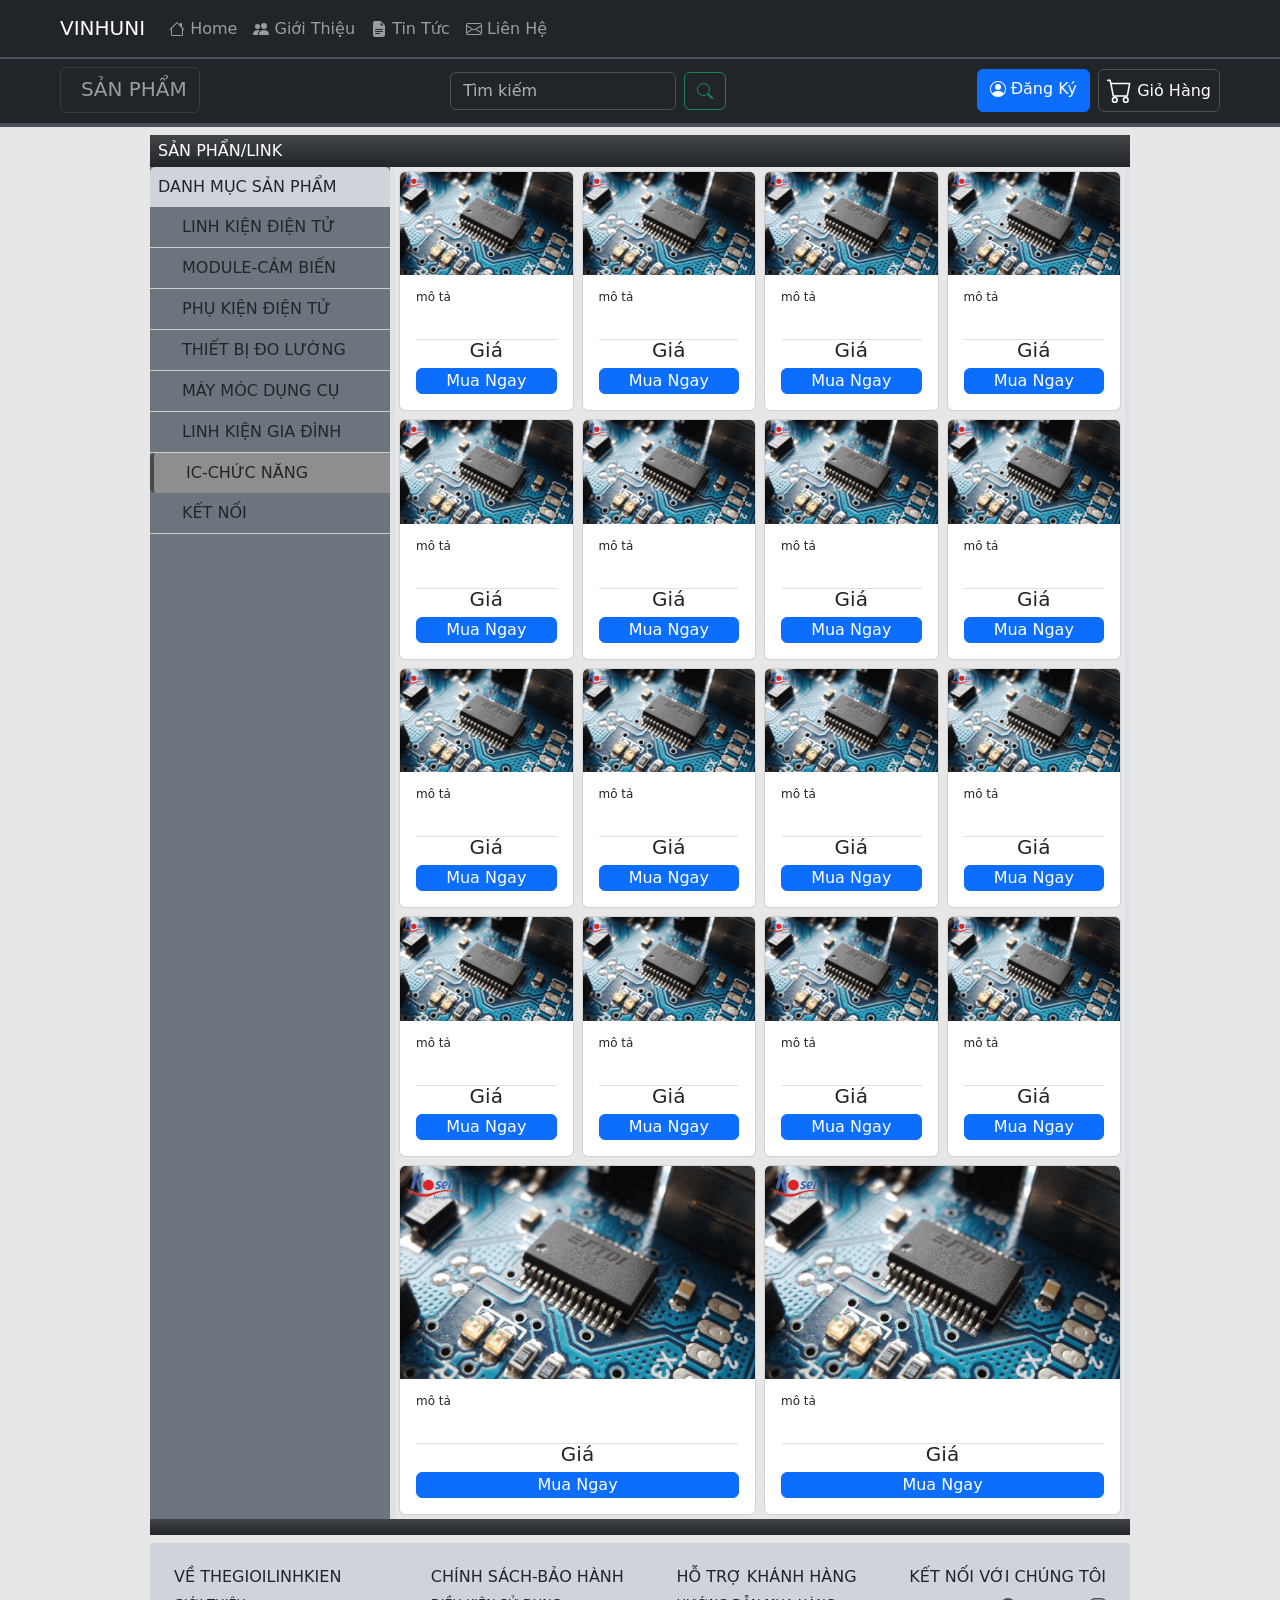
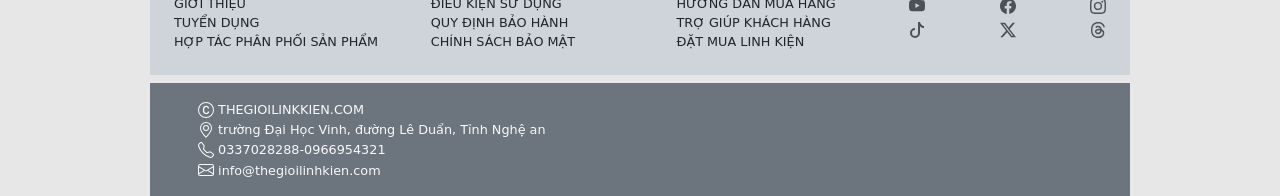
<file: HTML/sanpham/ic.html>
<!DOCTYPE html>
<html lang="en">
  <head>
    <meta charset="UTF-8" />
    <meta name="viewport" content="width=device-width, initial-scale=1.0" />
    <title>Sản phẩm</title>
    <link
      href="https://cdn.jsdelivr.net/npm/bootstrap@5.3.8/dist/css/bootstrap.min.css"
      rel="stylesheet"
      integrity="sha384-sRIl4kxILFvY47J16cr9ZwB07vP4J8+LH7qKQnuqkuIAvNWLzeN8tE5YBujZqJLB"
      crossorigin="anonymous"
    />
    <script
      src="https://cdn.jsdelivr.net/npm/bootstrap@5.3.8/dist/js/bootstrap.bundle.min.js"
      integrity="sha384-FKyoEForCGlyvwx9Hj09JcYn3nv7wiPVlz7YYwJrWVcXK/BmnVDxM+D2scQbITxI"
      crossorigin="anonymous"
    ></script>
    <link
      href="https://cdn.boxicons.com/3.0.5/fonts/basic/boxicons.min.css"
      rel="stylesheet"
    />
    <link rel="stylesheet" href="../../STYLE/style.css" />
  </head>
  <body style="background-color: rgb(231, 231, 231)">
    <!-- ================nav1===================================================================================== -->
    <nav
      class="navbar navbar-expand-lg bg-dark border-bottom border-2"
      data-bs-theme="dark"
    >
      <div class="container-fluid ms-lg-5 me-lg-5">
        <a class="navbar-brand" href="..\index.html">VINHUNI</a>
        <div class="d-lg-none dangnhap d-flex d-lg-flex">
          <!-- đăng nhâp -->
          <a
            class="btn btn-primary"
            type="button"
            data-bs-toggle="modal"
            data-bs-target="#dangnhap"
          >
            <svg
              xmlns="http://www.w3.org/2000/svg"
              width="16"
              height="16"
              fill="currentColor"
              class="bi bi-person-circle"
              viewBox="0 0 16 16"
            >
              <path d="M11 6a3 3 0 1 1-6 0 3 3 0 0 1 6 0"></path>
              <path
                fill-rule="evenodd"
                d="M0 8a8 8 0 1 1 16 0A8 8 0 0 1 0 8m8-7a7 7 0 0 0-5.468 11.37C3.242 11.226 4.805 10 8 10s4.757 1.225 5.468 2.37A7 7 0 0 0 8 1"
              ></path>
            </svg>
          </a>
          <!-- giỏ Hàng -->
          <a
            href="..\giohang.html"
            class="nav nav-link text-light-emphasis btn btn-outline-secondary border px-2 ms-1"
          >
            <svg
              xmlns="http://www.w3.org/2000/svg"
              width="25"
              height="25"
              fill="currentColor"
              class="bi bi-cart text-light-emphasis"
              viewBox="0 0 16 16"
            >
              <path
                d="M0 1.5A.5.5 0 0 1 .5 1H2a.5.5 0 0 1 .485.379L2.89 3H14.5a.5.5 0 0 1 .491.592l-1.5 8A.5.5 0 0 1 13 12H4a.5.5 0 0 1-.491-.408L2.01 3.607 1.61 2H.5a.5.5 0 0 1-.5-.5M3.102 4l1.313 7h8.17l1.313-7zM5 12a2 2 0 1 0 0 4 2 2 0 0 0 0-4m7 0a2 2 0 1 0 0 4 2 2 0 0 0 0-4m-7 1a1 1 0 1 1 0 2 1 1 0 0 1 0-2m7 0a1 1 0 1 1 0 2 1 1 0 0 1 0-2"
              />
            </svg>
          </a>
        </div>
        <button
          class="navbar-toggler"
          type="button"
          data-bs-toggle="collapse"
          data-bs-target="#navbarNav"
          aria-controls="navbarNav"
          aria-expanded="false"
          aria-label="Toggle navigation"
        >
          <span class="navbar-toggler-icon"></span>
        </button>
        <div class="collapse navbar-collapse" id="navbarNav">
          <ul class="navbar-nav">
            <!-- item1 -->
            <li class="nav-item">
              <a class="nav-link" href="..\index.html">
                <svg
                  xmlns="http://www.w3.org/2000/svg"
                  width="16"
                  height="16"
                  fill="currentColor"
                  class="bi bi-house"
                  viewBox="0 0 16 16"
                >
                  <path
                    d="M8.707 1.5a1 1 0 0 0-1.414 0L.646 8.146a.5.5 0 0 0 .708.708L2 8.207V13.5A1.5 1.5 0 0 0 3.5 15h9a1.5 1.5 0 0 0 1.5-1.5V8.207l.646.647a.5.5 0 0 0 .708-.708L13 5.793V2.5a.5.5 0 0 0-.5-.5h-1a.5.5 0 0 0-.5.5v1.293zM13 7.207V13.5a.5.5 0 0 1-.5.5h-9a.5.5 0 0 1-.5-.5V7.207l5-5z"
                  />
                </svg>
                <span class="align-middle">Home</span>
              </a>
            </li>
            <!-- item 3 -->
            <li class="nav-item">
              <a class="nav-link" href="..\gioithieu.html">
                <svg
                  xmlns="http://www.w3.org/2000/svg"
                  width="16"
                  height="16"
                  fill="currentColor"
                  class="bi bi-people-fill"
                  viewBox="0 0 16 16"
                >
                  <path
                    d="M7 14s-1 0-1-1 1-4 5-4 5 3 5 4-1 1-1 1zm4-6a3 3 0 1 0 0-6 3 3 0 0 0 0 6m-5.784 6A2.24 2.24 0 0 1 5 13c0-1.355.68-2.75 1.936-3.72A6.3 6.3 0 0 0 5 9c-4 0-5 3-5 4s1 1 1 1zM4.5 8a2.5 2.5 0 1 0 0-5 2.5 2.5 0 0 0 0 5"
                  />
                </svg>
                <span class="align-middle">Giới Thiệu</span>
              </a>
            </li>
            <!-- item 4 -->
            <li class="nav-item">
              <a class="nav-link" href="..\tintuc.html">
                <svg
                  xmlns="http://www.w3.org/2000/svg"
                  width="16"
                  height="16"
                  fill="currentColor"
                  class="bi bi-file-earmark-text-fill"
                  viewBox="0 0 16 16"
                >
                  <path
                    d="M9.293 0H4a2 2 0 0 0-2 2v12a2 2 0 0 0 2 2h8a2 2 0 0 0 2-2V4.707A1 1 0 0 0 13.707 4L10 .293A1 1 0 0 0 9.293 0M9.5 3.5v-2l3 3h-2a1 1 0 0 1-1-1M4.5 9a.5.5 0 0 1 0-1h7a.5.5 0 0 1 0 1zM4 10.5a.5.5 0 0 1 .5-.5h7a.5.5 0 0 1 0 1h-7a.5.5 0 0 1-.5-.5m.5 2.5a.5.5 0 0 1 0-1h4a.5.5 0 0 1 0 1z"
                  />
                </svg>
                <span class="align-middle">Tin Tức</span>
              </a>
            </li>
            <!-- item 5 -->
            <li class="nav-item">
              <a class="nav-link" href="..\lienhe.html">
                <svg
                  xmlns="http://www.w3.org/2000/svg"
                  width="16"
                  height="16"
                  fill="currentColor"
                  class="bi bi-envelope"
                  viewBox="0 0 16 16"
                >
                  <path
                    d="M0 4a2 2 0 0 1 2-2h12a2 2 0 0 1 2 2v8a2 2 0 0 1-2 2H2a2 2 0 0 1-2-2zm2-1a1 1 0 0 0-1 1v.217l7 4.2 7-4.2V4a1 1 0 0 0-1-1zm13 2.383-4.708 2.825L15 11.105zm-.034 6.876-5.64-3.471L8 9.583l-1.326-.795-5.64 3.47A1 1 0 0 0 2 13h12a1 1 0 0 0 .966-.741M1 11.105l4.708-2.897L1 5.383z"
                  />
                </svg>
                <span class="align-middle">Liên Hệ</span>
              </a>
            </li>
            <!-- item3 -->
          </ul>
        </div>
      </div>
    </nav>
    <!-- =================nav2================================================================= -->
    <nav
      class="navbar bg-dark border-bottom border-4 sticky-top"
      data-bs-theme="dark"
    >
      <div class="container-fluid justify-content-between mx-lg-5">
        <div class="m-0 p-0">
          <button
            class="navbar-toggler"
            type="button"
            data-bs-toggle="offcanvas"
            data-bs-target="#offcanvasDarkNavbar"
            aria-controls="offcanvasDarkNavbar"
            aria-label="Toggle navigation"
          >
            <span class="fs-2 d-flex" style="transform: translateY(5%)">
              <i class="bxr bx-menu-select"></i>
              <p
                class="d-inline d-none d-lg-inline fs-5 text-uppercase ms-2"
                style="transform: translateY(25%)"
              >
                Sản Phẩm
              </p>
            </span>
          </button>
          <div
            class="offcanvas offcanvas-start text-bg-dark"
            tabindex="-1"
            id="offcanvasDarkNavbar"
            aria-labelledby="offcanvasDarkNavbarLabel"
          >
            <div class="offcanvas-header">
              <h5
                class="offcanvas-title text-uppercase"
                id="offcanvasDarkNavbarLabel"
              >
                Danh mục sản phẩm
              </h5>
              <button
                type="button"
                class="btn-close btn-close-white"
                data-bs-dismiss="offcanvas"
                aria-label="Close"
              ></button>
            </div>
            <div class="offcanvas-body">
              <ul class="navbar-nav justify-content-end flex-grow-1 pe-3">
                <li class="nav-item">
                  <a class="nav-link" href="linhkiendientu.html"
                    >Linh kiện điện tử</a
                  >
                </li>
                <li class="nav-item">
                  <a class="nav-link" href="ic.html">IC chức năng</a>
                </li>
                <li class="nav-item">
                  <a class="nav-link" href="module.html">Module-Cảm biến</a>
                </li>
                <li class="nav-item">
                  <a class="nav-link" href="phukien.html">Phụ kiện điện tử</a>
                </li>
                <li class="nav-item">
                  <a class="nav-link" href="ketnoi.html">Kết nối</a>
                </li>
                <li class="nav-item">
                  <a class="nav-link" href="thietbi.html">Thiết bị đo lường</a>
                </li>
                <li class="nav-item">
                  <a class="nav-link" href="maymoc.html">Máy móc dụng cụ</a>
                </li>
                <li class="nav-item">
                  <a class="nav-link" href="giadinh.html">Linh kiện gia đình</a>
                </li>
              </ul>
            </div>
          </div>
        </div>
        <!-- --------------------------------------------------------- -->
        <div class="d-flex justify-content-end timkiem" role="search">
          <input
            class="form-control me-2"
            type="search"
            placeholder="Tìm kiếm"
            aria-label="Search"
          />
          <button class="btn btn-outline-success" type="submit">
            <svg
              xmlns="http://www.w3.org/2000/svg"
              width="16"
              height="16"
              fill="currentColor"
              class="bi bi-search"
              viewBox="0 0 16 16"
            >
              <path
                d="M11.742 10.344a6.5 6.5 0 1 0-1.397 1.398h-.001q.044.06.098.115l3.85 3.85a1 1 0 0 0 1.415-1.414l-3.85-3.85a1 1 0 0 0-.115-.1zM12 6.5a5.5 5.5 0 1 1-11 0 5.5 5.5 0 0 1 11 0"
              />
            </svg>
          </button>
        </div>
        <div class="navbar-expand-sm dangnhap1 d-flex d-none d-lg-flex">
          <a
            class="btn btn-primary"
            type="button"
            data-bs-toggle="modal"
            data-bs-target="#dangnhap"
          >
            <svg
              xmlns="http://www.w3.org/2000/svg"
              width="16"
              height="16"
              fill="currentColor"
              class="bi bi-person-circle"
              viewBox="0 0 16 16"
            >
              <path d="M11 6a3 3 0 1 1-6 0 3 3 0 0 1 6 0"></path>
              <path
                fill-rule="evenodd"
                d="M0 8a8 8 0 1 1 16 0A8 8 0 0 1 0 8m8-7a7 7 0 0 0-5.468 11.37C3.242 11.226 4.805 10 8 10s4.757 1.225 5.468 2.37A7 7 0 0 0 8 1"
              ></path>
            </svg>
            <span class="align-middle">Đăng Ký</span>
          </a>
          <a
            href="..\giohang.html"
            class="nav nav-link border btn text-white btn-outline-secondary p-2 ms-2"
          >
            <svg
              xmlns="http://www.w3.org/2000/svg"
              width="25"
              height="25"
              fill="currentColor"
              class="bi bi-cart"
              viewBox="0 0 16 16"
            >
              <path
                d="M0 1.5A.5.5 0 0 1 .5 1H2a.5.5 0 0 1 .485.379L2.89 3H14.5a.5.5 0 0 1 .491.592l-1.5 8A.5.5 0 0 1 13 12H4a.5.5 0 0 1-.491-.408L2.01 3.607 1.61 2H.5a.5.5 0 0 1-.5-.5M3.102 4l1.313 7h8.17l1.313-7zM5 12a2 2 0 1 0 0 4 2 2 0 0 0 0-4m7 0a2 2 0 1 0 0 4 2 2 0 0 0 0-4m-7 1a1 1 0 1 1 0 2 1 1 0 0 1 0-2m7 0a1 1 0 1 1 0 2 1 1 0 0 1 0-2"
              />
            </svg>
            <span class="align-middle">Giỏ Hàng</span>
          </a>
        </div>
      </div>
    </nav>
    <!-- ==================đăng nhập================================================================ -->
    <div
      class="modal fade"
      id="dangnhap"
      tabindex="-1"
      aria-labelledby="exampleModalLabel"
      aria-hidden="true"
    >
      <div class="modal-dialog">
        <div class="modal-content">
          <div class="justify-content-center">
            <div class="d-flex justify-content-center pt-4">
              <a
                href="..\dangnhap.html"
                type="button"
                class="btn btn-primary"
                style="width: 200px"
              >
                Đăng Nhập
              </a>
            </div>
            <div class="d-flex justify-content-center pt-4 pb-4">
              <a
                href="..\dangky.html"
                type="button"
                class="btn btn-secondary"
                style="width: 200px"
                >Đăng Ký</a
              >
            </div>
          </div>
        </div>
      </div>
    </div>
    <!-- ==============fame chính======================================================================================= -->
    <div class="fame_tieude mt-2">
      <div
        class="d-flex bg-dark bg-gradient text-white justify-content-between"
      >
        <p class="p-1 text-uppercase ps-2 mb-0 d-inline">Sản Phẩn/LINK</p>
      </div>
      <!-- ===================================================================================================== -->
      <div class="d-flex">
        <div class="bg-secondary d-none d-lg-block">
          <div class="danhmuc-tieude bg-dark-subtle" style="width: 15rem">
            <p class="fs-6 flex-nowrap ps-2 text-uppercase py-2 m-0">
              Danh Mục Sản Phẩm
            </p>
          </div>
          <div class="danhmuc">
            <div class="danhmuc-item px-2">
              <div class="danhmuc-link d-flex align-items-center ps-4 py-2">
                <a href="linhkiendientu.html" class="nav-link text-uppercase"
                  >linh kiện điện tử</a
                >
              </div>
            </div>
            <div class="danhmuc-item px-2">
              <div class="danhmuc-link d-flex align-items-center ps-4 py-2">
                <a href="module.html" class="nav-link text-uppercase"
                  >module-cảm biến</a
                >
              </div>
            </div>
            <div class="danhmuc-item px-2">
              <div class="danhmuc-link d-flex align-items-center ps-4 py-2">
                <a href="phukien.html" class="nav-link text-uppercase"
                  >phụ kiện điện tử</a
                >
              </div>
            </div>
            <div class="danhmuc-item px-2">
              <div class="danhmuc-link d-flex align-items-center ps-4 py-2">
                <a href="thietbi.html" class="nav-link text-uppercase"
                  >thiết bị đo lường</a
                >
              </div>
            </div>
            <div class="danhmuc-item px-2">
              <div class="danhmuc-link d-flex align-items-center ps-4 py-2">
                <a href="maymoc.html" class="nav-link text-uppercase"
                  >máy móc dụng cụ</a
                >
              </div>
            </div>
            <div class="danhmuc-item px-2">
              <div class="danhmuc-link d-flex align-items-center ps-4 py-2">
                <a href="giadinh.html" class="nav-link text-uppercase"
                  >linh kiện gia đình</a
                >
              </div>
            </div>
            <div class="danhmuc-item-active px-2">
              <div class="danhmuc-link d-flex align-items-center ps-4 py-2">
                <a href="ic.html" class="nav-link text-uppercase"
                  >ic-chức năng</a
                >
              </div>
            </div>
            <div class="danhmuc-item px-2">
              <div class="danhmuc-link d-flex align-items-center ps-4 py-2">
                <a href="ketnoi.html" class="nav-link text-uppercase"
                  >kết nối</a
                >
              </div>
            </div>
          </div>
        </div>
        <div class="">
          <div class="border-start border-end border-5">
            <div class="d-inline-flex flex-wrap justify-content-evenly">
              <!-- ===================================================================================================== -->
              <div class="d-flex flex-grow-1 justify-content-center">
                <div
                  class="card mx-1 my-1 the-item flex-grow-1 h-auto"
                  style="width: 9rem; height: 14rem"
                >
                  <img
                    src="..\..\IMG\15.12.p1.link.png"
                    class="card-img-top"
                    alt="..."
                  />
                  <div
                    class="card-body d-flex flex-column justify-content-between"
                    style="text-align: justify"
                  >
                    <div>
                      <p
                        class="card-text lh-1"
                        style="font-size: 12px; height: 48px"
                      >
                        mô tả
                      </p>
                    </div>
                    <div class="mt-auto border-top">
                      <h5 class="card-title lh-1 text-center">Giá</h5>
                      <a href="#" class="btn btn-primary d-block p-0"
                        >Mua Ngay</a
                      >
                    </div>
                  </div>
                </div>
              </div>
              <!-- ===================================================================================================== -->
              <div class="d-flex flex-grow-1 justify-content-center">
                <div
                  class="card mx-1 my-1 the-item flex-grow-1 h-auto"
                  style="width: 9rem; height: 14rem"
                >
                  <img
                    src="..\..\IMG\15.12.p1.link.png"
                    class="card-img-top"
                    alt="..."
                  />
                  <div
                    class="card-body d-flex flex-column justify-content-between"
                    style="text-align: justify"
                  >
                    <div>
                      <p
                        class="card-text lh-1"
                        style="font-size: 12px; height: 48px"
                      >
                        mô tả
                      </p>
                    </div>
                    <div class="mt-auto border-top">
                      <h5 class="card-title lh-1 text-center">Giá</h5>
                      <a href="#" class="btn btn-primary d-block p-0"
                        >Mua Ngay</a
                      >
                    </div>
                  </div>
                </div>
              </div>
              <!-- ===================================================================================================== -->
              <div class="d-flex flex-grow-1 justify-content-center">
                <div
                  class="card mx-1 my-1 the-item flex-grow-1 h-auto"
                  style="width: 9rem; height: 14rem"
                >
                  <img
                    src="..\..\IMG\15.12.p1.link.png"
                    class="card-img-top"
                    alt="..."
                  />
                  <div
                    class="card-body d-flex flex-column justify-content-between"
                    style="text-align: justify"
                  >
                    <div>
                      <p
                        class="card-text lh-1"
                        style="font-size: 12px; height: 48px"
                      >
                        mô tả
                      </p>
                    </div>
                    <div class="mt-auto border-top">
                      <h5 class="card-title lh-1 text-center">Giá</h5>
                      <a href="#" class="btn btn-primary d-block p-0"
                        >Mua Ngay</a
                      >
                    </div>
                  </div>
                </div>
              </div>
              <!-- ===================================================================================================== -->
              <div class="d-flex flex-grow-1 justify-content-center">
                <div
                  class="card mx-1 my-1 the-item flex-grow-1 h-auto"
                  style="width: 9rem; height: 14rem"
                >
                  <img
                    src="..\..\IMG\15.12.p1.link.png"
                    class="card-img-top"
                    alt="..."
                  />
                  <div
                    class="card-body d-flex flex-column justify-content-between"
                    style="text-align: justify"
                  >
                    <div>
                      <p
                        class="card-text lh-1"
                        style="font-size: 12px; height: 48px"
                      >
                        mô tả
                      </p>
                    </div>
                    <div class="mt-auto border-top">
                      <h5 class="card-title lh-1 text-center">Giá</h5>
                      <a href="#" class="btn btn-primary d-block p-0"
                        >Mua Ngay</a
                      >
                    </div>
                  </div>
                </div>
              </div>
              <!-- ===================================================================================================== -->
              <div class="d-flex flex-grow-1 justify-content-center">
                <div
                  class="card mx-1 my-1 the-item flex-grow-1 h-auto"
                  style="width: 9rem; height: 14rem"
                >
                  <img
                    src="..\..\IMG\15.12.p1.link.png"
                    class="card-img-top"
                    alt="..."
                  />
                  <div
                    class="card-body d-flex flex-column justify-content-between"
                    style="text-align: justify"
                  >
                    <div>
                      <p
                        class="card-text lh-1"
                        style="font-size: 12px; height: 48px"
                      >
                        mô tả
                      </p>
                    </div>
                    <div class="mt-auto border-top">
                      <h5 class="card-title lh-1 text-center">Giá</h5>
                      <a href="#" class="btn btn-primary d-block p-0"
                        >Mua Ngay</a
                      >
                    </div>
                  </div>
                </div>
              </div>
              <!-- ===================================================================================================== -->
              <div class="d-flex flex-grow-1 justify-content-center">
                <div
                  class="card mx-1 my-1 the-item flex-grow-1 h-auto"
                  style="width: 9rem; height: 14rem"
                >
                  <img
                    src="..\..\IMG\15.12.p1.link.png"
                    class="card-img-top"
                    alt="..."
                  />
                  <div
                    class="card-body d-flex flex-column justify-content-between"
                    style="text-align: justify"
                  >
                    <div>
                      <p
                        class="card-text lh-1"
                        style="font-size: 12px; height: 48px"
                      >
                        mô tả
                      </p>
                    </div>
                    <div class="mt-auto border-top">
                      <h5 class="card-title lh-1 text-center">Giá</h5>
                      <a href="#" class="btn btn-primary d-block p-0"
                        >Mua Ngay</a
                      >
                    </div>
                  </div>
                </div>
              </div>
              <!-- ===================================================================================================== -->
              <div class="d-flex flex-grow-1 justify-content-center">
                <div
                  class="card mx-1 my-1 the-item flex-grow-1 h-auto"
                  style="width: 9rem; height: 14rem"
                >
                  <img
                    src="..\..\IMG\15.12.p1.link.png"
                    class="card-img-top"
                    alt="..."
                  />
                  <div
                    class="card-body d-flex flex-column justify-content-between"
                    style="text-align: justify"
                  >
                    <div>
                      <p
                        class="card-text lh-1"
                        style="font-size: 12px; height: 48px"
                      >
                        mô tả
                      </p>
                    </div>
                    <div class="mt-auto border-top">
                      <h5 class="card-title lh-1 text-center">Giá</h5>
                      <a href="#" class="btn btn-primary d-block p-0"
                        >Mua Ngay</a
                      >
                    </div>
                  </div>
                </div>
              </div>
              <!-- ===================================================================================================== -->
              <div class="d-flex flex-grow-1 justify-content-center">
                <div
                  class="card mx-1 my-1 the-item flex-grow-1 h-auto"
                  style="width: 9rem; height: 14rem"
                >
                  <img
                    src="..\..\IMG\15.12.p1.link.png"
                    class="card-img-top"
                    alt="..."
                  />
                  <div
                    class="card-body d-flex flex-column justify-content-between"
                    style="text-align: justify"
                  >
                    <div>
                      <p
                        class="card-text lh-1"
                        style="font-size: 12px; height: 48px"
                      >
                        mô tả
                      </p>
                    </div>
                    <div class="mt-auto border-top">
                      <h5 class="card-title lh-1 text-center">Giá</h5>
                      <a href="#" class="btn btn-primary d-block p-0"
                        >Mua Ngay</a
                      >
                    </div>
                  </div>
                </div>
              </div>
              <!-- ===================================================================================================== -->
              <div class="d-flex flex-grow-1 justify-content-center">
                <div
                  class="card mx-1 my-1 the-item flex-grow-1 h-auto"
                  style="width: 9rem; height: 14rem"
                >
                  <img
                    src="..\..\IMG\15.12.p1.link.png"
                    class="card-img-top"
                    alt="..."
                  />
                  <div
                    class="card-body d-flex flex-column justify-content-between"
                    style="text-align: justify"
                  >
                    <div>
                      <p
                        class="card-text lh-1"
                        style="font-size: 12px; height: 48px"
                      >
                        mô tả
                      </p>
                    </div>
                    <div class="mt-auto border-top">
                      <h5 class="card-title lh-1 text-center">Giá</h5>
                      <a href="#" class="btn btn-primary d-block p-0"
                        >Mua Ngay</a
                      >
                    </div>
                  </div>
                </div>
              </div>
              <!-- ===================================================================================================== -->
              <div class="d-flex flex-grow-1 justify-content-center">
                <div
                  class="card mx-1 my-1 the-item flex-grow-1 h-auto"
                  style="width: 9rem; height: 14rem"
                >
                  <img
                    src="..\..\IMG\15.12.p1.link.png"
                    class="card-img-top"
                    alt="..."
                  />
                  <div
                    class="card-body d-flex flex-column justify-content-between"
                    style="text-align: justify"
                  >
                    <div>
                      <p
                        class="card-text lh-1"
                        style="font-size: 12px; height: 48px"
                      >
                        mô tả
                      </p>
                    </div>
                    <div class="mt-auto border-top">
                      <h5 class="card-title lh-1 text-center">Giá</h5>
                      <a href="#" class="btn btn-primary d-block p-0"
                        >Mua Ngay</a
                      >
                    </div>
                  </div>
                </div>
              </div>
              <!-- ===================================================================================================== -->
              <div class="d-flex flex-grow-1 justify-content-center">
                <div
                  class="card mx-1 my-1 the-item flex-grow-1 h-auto"
                  style="width: 9rem; height: 14rem"
                >
                  <img
                    src="..\..\IMG\15.12.p1.link.png"
                    class="card-img-top"
                    alt="..."
                  />
                  <div
                    class="card-body d-flex flex-column justify-content-between"
                    style="text-align: justify"
                  >
                    <div>
                      <p
                        class="card-text lh-1"
                        style="font-size: 12px; height: 48px"
                      >
                        mô tả
                      </p>
                    </div>
                    <div class="mt-auto border-top">
                      <h5 class="card-title lh-1 text-center">Giá</h5>
                      <a href="#" class="btn btn-primary d-block p-0"
                        >Mua Ngay</a
                      >
                    </div>
                  </div>
                </div>
              </div>
              <!-- ===================================================================================================== -->
              <div class="d-flex flex-grow-1 justify-content-center">
                <div
                  class="card mx-1 my-1 the-item flex-grow-1 h-auto"
                  style="width: 9rem; height: 14rem"
                >
                  <img
                    src="..\..\IMG\15.12.p1.link.png"
                    class="card-img-top"
                    alt="..."
                  />
                  <div
                    class="card-body d-flex flex-column justify-content-between"
                    style="text-align: justify"
                  >
                    <div>
                      <p
                        class="card-text lh-1"
                        style="font-size: 12px; height: 48px"
                      >
                        mô tả
                      </p>
                    </div>
                    <div class="mt-auto border-top">
                      <h5 class="card-title lh-1 text-center">Giá</h5>
                      <a href="#" class="btn btn-primary d-block p-0"
                        >Mua Ngay</a
                      >
                    </div>
                  </div>
                </div>
              </div>
              <!-- ===================================================================================================== -->
              <div class="d-flex flex-grow-1 justify-content-center">
                <div
                  class="card mx-1 my-1 the-item flex-grow-1 h-auto"
                  style="width: 9rem; height: 14rem"
                >
                  <img
                    src="..\..\IMG\15.12.p1.link.png"
                    class="card-img-top"
                    alt="..."
                  />
                  <div
                    class="card-body d-flex flex-column justify-content-between"
                    style="text-align: justify"
                  >
                    <div>
                      <p
                        class="card-text lh-1"
                        style="font-size: 12px; height: 48px"
                      >
                        mô tả
                      </p>
                    </div>
                    <div class="mt-auto border-top">
                      <h5 class="card-title lh-1 text-center">Giá</h5>
                      <a href="#" class="btn btn-primary d-block p-0"
                        >Mua Ngay</a
                      >
                    </div>
                  </div>
                </div>
              </div>
              <!-- ===================================================================================================== -->
              <div class="d-flex flex-grow-1 justify-content-center">
                <div
                  class="card mx-1 my-1 the-item flex-grow-1 h-auto"
                  style="width: 9rem; height: 14rem"
                >
                  <img
                    src="..\..\IMG\15.12.p1.link.png"
                    class="card-img-top"
                    alt="..."
                  />
                  <div
                    class="card-body d-flex flex-column justify-content-between"
                    style="text-align: justify"
                  >
                    <div>
                      <p
                        class="card-text lh-1"
                        style="font-size: 12px; height: 48px"
                      >
                        mô tả
                      </p>
                    </div>
                    <div class="mt-auto border-top">
                      <h5 class="card-title lh-1 text-center">Giá</h5>
                      <a href="#" class="btn btn-primary d-block p-0"
                        >Mua Ngay</a
                      >
                    </div>
                  </div>
                </div>
              </div>
              <!-- ===================================================================================================== -->
              <div class="d-flex flex-grow-1 justify-content-center">
                <div
                  class="card mx-1 my-1 the-item flex-grow-1 h-auto"
                  style="width: 9rem; height: 14rem"
                >
                  <img
                    src="..\..\IMG\15.12.p1.link.png"
                    class="card-img-top"
                    alt="..."
                  />
                  <div
                    class="card-body d-flex flex-column justify-content-between"
                    style="text-align: justify"
                  >
                    <div>
                      <p
                        class="card-text lh-1"
                        style="font-size: 12px; height: 48px"
                      >
                        mô tả
                      </p>
                    </div>
                    <div class="mt-auto border-top">
                      <h5 class="card-title lh-1 text-center">Giá</h5>
                      <a href="#" class="btn btn-primary d-block p-0"
                        >Mua Ngay</a
                      >
                    </div>
                  </div>
                </div>
              </div>
              <!-- ===================================================================================================== -->
              <div class="d-flex flex-grow-1 justify-content-center">
                <div
                  class="card mx-1 my-1 the-item flex-grow-1 h-auto"
                  style="width: 9rem; height: 14rem"
                >
                  <img
                    src="..\..\IMG\15.12.p1.link.png"
                    class="card-img-top"
                    alt="..."
                  />
                  <div
                    class="card-body d-flex flex-column justify-content-between"
                    style="text-align: justify"
                  >
                    <div>
                      <p
                        class="card-text lh-1"
                        style="font-size: 12px; height: 48px"
                      >
                        mô tả
                      </p>
                    </div>
                    <div class="mt-auto border-top">
                      <h5 class="card-title lh-1 text-center">Giá</h5>
                      <a href="#" class="btn btn-primary d-block p-0"
                        >Mua Ngay</a
                      >
                    </div>
                  </div>
                </div>
              </div>
              <!-- ===================================================================================================== -->
              <div class="d-flex flex-grow-1 justify-content-center">
                <div
                  class="card mx-1 my-1 the-item flex-grow-1 h-auto"
                  style="width: 9rem; height: 14rem"
                >
                  <img
                    src="..\..\IMG\15.12.p1.link.png"
                    class="card-img-top"
                    alt="..."
                  />
                  <div
                    class="card-body d-flex flex-column justify-content-between"
                    style="text-align: justify"
                  >
                    <div>
                      <p
                        class="card-text lh-1"
                        style="font-size: 12px; height: 48px"
                      >
                        mô tả
                      </p>
                    </div>
                    <div class="mt-auto border-top">
                      <h5 class="card-title lh-1 text-center">Giá</h5>
                      <a href="#" class="btn btn-primary d-block p-0"
                        >Mua Ngay</a
                      >
                    </div>
                  </div>
                </div>
              </div>
              <!-- ===================================================================================================== -->
              <div class="d-flex flex-grow-1 justify-content-center">
                <div
                  class="card mx-1 my-1 the-item flex-grow-1 h-auto"
                  style="width: 9rem; height: 14rem"
                >
                  <img
                    src="..\..\IMG\15.12.p1.link.png"
                    class="card-img-top"
                    alt="..."
                  />
                  <div
                    class="card-body d-flex flex-column justify-content-between"
                    style="text-align: justify"
                  >
                    <div>
                      <p
                        class="card-text lh-1"
                        style="font-size: 12px; height: 48px"
                      >
                        mô tả
                      </p>
                    </div>
                    <div class="mt-auto border-top">
                      <h5 class="card-title lh-1 text-center">Giá</h5>
                      <a href="#" class="btn btn-primary d-block p-0"
                        >Mua Ngay</a
                      >
                    </div>
                  </div>
                </div>
              </div>
            </div>
          </div>
          <!-- ===================================================================================================== -->
        </div>
      </div>
      <div
        class="d-flex bg-dark bg-gradient text-white justify-content-between"
        style="height: 1rem"
      ></div>
    </div>
    <!-- ==============ketnoi======================================================================================= -->
    <div class="fame_ket mt-2 bg-dark-subtle d-block d-lg-flex">
      <div class="container-fluid p-4 d-lg-flex justify-content-between">
        <div class="d-flex flex-column text-uppercase">
          <h6>về thegioilinhkien</h6>
          <a
            href="#"
            class="link-dark text-decoration-none text-uppercase"
            style="font-size: 0.8rem"
            >giới thiệu</a
          >
          <a
            href="#"
            class="link-dark text-decoration-none text-uppercase"
            style="font-size: 0.8rem"
            >tuyển dụng</a
          >
          <a
            href="#"
            class="link-dark text-decoration-none text-uppercase"
            style="font-size: 0.8rem"
            >hợp tác phân phối sản phẩm</a
          >
        </div>
        <hr class="d-lg-none" />
        <div class="d-flex flex-column text-uppercase">
          <h6>chính sách-bảo hành</h6>
          <a
            href="#"
            class="link-dark text-decoration-none text-uppercase"
            style="font-size: 0.8rem"
          >
            điều kiện sử dụng</a
          >
          <a
            href="#"
            class="link-dark text-decoration-none text-uppercase"
            style="font-size: 0.8rem"
          >
            quy định bảo hành</a
          >
          <a
            href="#"
            class="link-dark text-decoration-none text-uppercase"
            style="font-size: 0.8rem"
          >
            chính sách bảo mật</a
          >
        </div>
        <hr class="d-lg-none" />
        <div class="d-flex flex-column text-uppercase">
          <h6>hỗ trợ khánh hàng</h6>
          <a
            href="#"
            class="link-dark text-decoration-none text-uppercase"
            style="font-size: 0.8rem"
          >
            hướng dẫn mua hàng</a
          >
          <a
            href="#"
            class="link-dark text-decoration-none text-uppercase"
            style="font-size: 0.8rem"
          >
            trợ giúp khách hàng</a
          >
          <a
            href="#"
            class="link-dark text-decoration-none text-uppercase"
            style="font-size: 0.8rem"
          >
            đặt mua linh kiện</a
          >
        </div>
        <hr class="d-lg-none" />
        <div class="d-flex flex-column">
          <h6 class="text-uppercase">kết nối với chúng tôi</h6>
          <div class="d-flex justify-content-between">
            <a href="#" class="link-dark link-opacity-75"
              ><svg
                xmlns="http://www.w3.org/2000/svg"
                width="16"
                height="16"
                fill="currentColor"
                class="bi bi-youtube"
                viewBox="0 0 16 16"
              >
                <path
                  d="M8.051 1.999h.089c.822.003 4.987.033 6.11.335a2.01 2.01 0 0 1 1.415 1.42c.101.38.172.883.22 1.402l.01.104.022.26.008.104c.065.914.073 1.77.074 1.957v.075c-.001.194-.01 1.108-.082 2.06l-.008.105-.009.104c-.05.572-.124 1.14-.235 1.558a2.01 2.01 0 0 1-1.415 1.42c-1.16.312-5.569.334-6.18.335h-.142c-.309 0-1.587-.006-2.927-.052l-.17-.006-.087-.004-.171-.007-.171-.007c-1.11-.049-2.167-.128-2.654-.26a2.01 2.01 0 0 1-1.415-1.419c-.111-.417-.185-.986-.235-1.558L.09 9.82l-.008-.104A31 31 0 0 1 0 7.68v-.123c.002-.215.01-.958.064-1.778l.007-.103.003-.052.008-.104.022-.26.01-.104c.048-.519.119-1.023.22-1.402a2.01 2.01 0 0 1 1.415-1.42c.487-.13 1.544-.21 2.654-.26l.17-.007.172-.006.086-.003.171-.007A100 100 0 0 1 7.858 2zM6.4 5.209v4.818l4.157-2.408z"
                />
              </svg>
            </a>
            <a href="#" class="link-dark link-opacity-75">
              <svg
                xmlns="http://www.w3.org/2000/svg"
                width="16"
                height="16"
                fill="currentColor"
                class="bi bi-facebook"
                viewBox="0 0 16 16"
              >
                <path
                  d="M16 8.049c0-4.446-3.582-8.05-8-8.05C3.58 0-.002 3.603-.002 8.05c0 4.017 2.926 7.347 6.75 7.951v-5.625h-2.03V8.05H6.75V6.275c0-2.017 1.195-3.131 3.022-3.131.876 0 1.791.157 1.791.157v1.98h-1.009c-.993 0-1.303.621-1.303 1.258v1.51h2.218l-.354 2.326H9.25V16c3.824-.604 6.75-3.934 6.75-7.951"
                />
              </svg>
            </a>
            <a href="#" class="link-dark link-opacity-75">
              <svg
                xmlns="http://www.w3.org/2000/svg"
                width="16"
                height="16"
                fill="currentColor"
                class="bi bi-instagram"
                viewBox="0 0 16 16"
              >
                <path
                  d="M8 0C5.829 0 5.556.01 4.703.048 3.85.088 3.269.222 2.76.42a3.9 3.9 0 0 0-1.417.923A3.9 3.9 0 0 0 .42 2.76C.222 3.268.087 3.85.048 4.7.01 5.555 0 5.827 0 8.001c0 2.172.01 2.444.048 3.297.04.852.174 1.433.372 1.942.205.526.478.972.923 1.417.444.445.89.719 1.416.923.51.198 1.09.333 1.942.372C5.555 15.99 5.827 16 8 16s2.444-.01 3.298-.048c.851-.04 1.434-.174 1.943-.372a3.9 3.9 0 0 0 1.416-.923c.445-.445.718-.891.923-1.417.197-.509.332-1.09.372-1.942C15.99 10.445 16 10.173 16 8s-.01-2.445-.048-3.299c-.04-.851-.175-1.433-.372-1.941a3.9 3.9 0 0 0-.923-1.417A3.9 3.9 0 0 0 13.24.42c-.51-.198-1.092-.333-1.943-.372C10.443.01 10.172 0 7.998 0zm-.717 1.442h.718c2.136 0 2.389.007 3.232.046.78.035 1.204.166 1.486.275.373.145.64.319.92.599s.453.546.598.92c.11.281.24.705.275 1.485.039.843.047 1.096.047 3.231s-.008 2.389-.047 3.232c-.035.78-.166 1.203-.275 1.485a2.5 2.5 0 0 1-.599.919c-.28.28-.546.453-.92.598-.28.11-.704.24-1.485.276-.843.038-1.096.047-3.232.047s-2.39-.009-3.233-.047c-.78-.036-1.203-.166-1.485-.276a2.5 2.5 0 0 1-.92-.598 2.5 2.5 0 0 1-.6-.92c-.109-.281-.24-.705-.275-1.485-.038-.843-.046-1.096-.046-3.233s.008-2.388.046-3.231c.036-.78.166-1.204.276-1.486.145-.373.319-.64.599-.92s.546-.453.92-.598c.282-.11.705-.24 1.485-.276.738-.034 1.024-.044 2.515-.045zm4.988 1.328a.96.96 0 1 0 0 1.92.96.96 0 0 0 0-1.92m-4.27 1.122a4.109 4.109 0 1 0 0 8.217 4.109 4.109 0 0 0 0-8.217m0 1.441a2.667 2.667 0 1 1 0 5.334 2.667 2.667 0 0 1 0-5.334"
                />
              </svg>
            </a>
          </div>
          <div class="d-flex justify-content-between">
            <a href="#" class="link-dark link-opacity-75"
              ><svg
                xmlns="http://www.w3.org/2000/svg"
                width="16"
                height="16"
                fill="currentColor"
                class="bi bi-tiktok"
                viewBox="0 0 16 16"
              >
                <path
                  d="M9 0h1.98c.144.715.54 1.617 1.235 2.512C12.895 3.389 13.797 4 15 4v2c-1.753 0-3.07-.814-4-1.829V11a5 5 0 1 1-5-5v2a3 3 0 1 0 3 3z"
                />
              </svg>
            </a>
            <a href="#" class="link-dark link-opacity-75">
              <svg
                xmlns="http://www.w3.org/2000/svg"
                width="16"
                height="16"
                fill="currentColor"
                class="bi bi-twitter-x"
                viewBox="0 0 16 16"
              >
                <path
                  d="M12.6.75h2.454l-5.36 6.142L16 15.25h-4.937l-3.867-5.07-4.425 5.07H.316l5.733-6.57L0 .75h5.063l3.495 4.633L12.601.75Zm-.86 13.028h1.36L4.323 2.145H2.865z"
                />
              </svg>
            </a>
            <a href="#" class="link-dark link-opacity-75">
              <svg
                xmlns="http://www.w3.org/2000/svg"
                width="16"
                height="16"
                fill="currentColor"
                class="bi bi-threads"
                viewBox="0 0 16 16"
              >
                <path
                  d="M6.321 6.016c-.27-.18-1.166-.802-1.166-.802.756-1.081 1.753-1.502 3.132-1.502.975 0 1.803.327 2.394.948s.928 1.509 1.005 2.644q.492.207.905.484c1.109.745 1.719 1.86 1.719 3.137 0 2.716-2.226 5.075-6.256 5.075C4.594 16 1 13.987 1 7.994 1 2.034 4.482 0 8.044 0 9.69 0 13.55.243 15 5.036l-1.36.353C12.516 1.974 10.163 1.43 8.006 1.43c-3.565 0-5.582 2.171-5.582 6.79 0 4.143 2.254 6.343 5.63 6.343 2.777 0 4.847-1.443 4.847-3.556 0-1.438-1.208-2.127-1.27-2.127-.236 1.234-.868 3.31-3.644 3.31-1.618 0-3.013-1.118-3.013-2.582 0-2.09 1.984-2.847 3.55-2.847.586 0 1.294.04 1.663.114 0-.637-.54-1.728-1.9-1.728-1.25 0-1.566.405-1.967.868ZM8.716 8.19c-2.04 0-2.304.87-2.304 1.416 0 .878 1.043 1.168 1.6 1.168 1.02 0 2.067-.282 2.232-2.423a6.2 6.2 0 0 0-1.528-.161"
                />
              </svg>
            </a>
          </div>
        </div>
      </div>
      <div></div>
    </div>
    <!-- ==============ket======================================================================================= -->
    <div class="fame_ket mt-2 bg-secondary">
      <div class="px-5 py-3 d-flex flex-column">
        <a
          href=""
          class="text-decoration-none text-light text-uppercase"
          style="font-size: 0.8rem"
          ><svg
            xmlns="http://www.w3.org/2000/svg"
            width="16"
            height="16"
            fill="currentColor"
            class="bi bi-c-circle"
            viewBox="0 0 16 16"
          >
            <path
              d="M1 8a7 7 0 1 0 14 0A7 7 0 0 0 1 8m15 0A8 8 0 1 1 0 8a8 8 0 0 1 16 0M8.146 4.992c-1.212 0-1.927.92-1.927 2.502v1.06c0 1.571.703 2.462 1.927 2.462.979 0 1.641-.586 1.729-1.418h1.295v.093c-.1 1.448-1.354 2.467-3.03 2.467-2.091 0-3.269-1.336-3.269-3.603V7.482c0-2.261 1.201-3.638 3.27-3.638 1.681 0 2.935 1.054 3.029 2.572v.088H9.875c-.088-.879-.768-1.512-1.729-1.512"
            />
          </svg>
          <span class="align-middle">thegioilinkkien.com</span></a
        >
        <a
          href="#"
          class="text-decoration-none text-light"
          style="font-size: 0.8rem"
        >
          <svg
            xmlns="http://www.w3.org/2000/svg"
            width="16"
            height="16"
            fill="currentColor"
            class="bi bi-geo-alt"
            viewBox="0 0 16 16"
          >
            <path
              d="M12.166 8.94c-.524 1.062-1.234 2.12-1.96 3.07A32 32 0 0 1 8 14.58a32 32 0 0 1-2.206-2.57c-.726-.95-1.436-2.008-1.96-3.07C3.304 7.867 3 6.862 3 6a5 5 0 0 1 10 0c0 .862-.305 1.867-.834 2.94M8 16s6-5.686 6-10A6 6 0 0 0 2 6c0 4.314 6 10 6 10"
            />
            <path
              d="M8 8a2 2 0 1 1 0-4 2 2 0 0 1 0 4m0 1a3 3 0 1 0 0-6 3 3 0 0 0 0 6"
            />
          </svg>
          <span class="align-middle"
            >trường Đại Học Vinh, đường Lê Duẩn, Tỉnh Nghệ an</span
          >
        </a>
        <a
          href=""
          class="text-decoration-none text-light"
          style="font-size: 0.8rem"
        >
          <svg
            xmlns="http://www.w3.org/2000/svg"
            width="16"
            height="16"
            fill="currentColor"
            class="bi bi-telephone"
            viewBox="0 0 16 16"
          >
            <path
              d="M3.654 1.328a.678.678 0 0 0-1.015-.063L1.605 2.3c-.483.484-.661 1.169-.45 1.77a17.6 17.6 0 0 0 4.168 6.608 17.6 17.6 0 0 0 6.608 4.168c.601.211 1.286.033 1.77-.45l1.034-1.034a.678.678 0 0 0-.063-1.015l-2.307-1.794a.68.68 0 0 0-.58-.122l-2.19.547a1.75 1.75 0 0 1-1.657-.459L5.482 8.062a1.75 1.75 0 0 1-.46-1.657l.548-2.19a.68.68 0 0 0-.122-.58zM1.884.511a1.745 1.745 0 0 1 2.612.163L6.29 2.98c.329.423.445.974.315 1.494l-.547 2.19a.68.68 0 0 0 .178.643l2.457 2.457a.68.68 0 0 0 .644.178l2.189-.547a1.75 1.75 0 0 1 1.494.315l2.306 1.794c.829.645.905 1.87.163 2.611l-1.034 1.034c-.74.74-1.846 1.065-2.877.702a18.6 18.6 0 0 1-7.01-4.42 18.6 18.6 0 0 1-4.42-7.009c-.362-1.03-.037-2.137.703-2.877z"
            />
          </svg>
          <span class="align-middle">0337028288-0966954321</span>
        </a>
        <a
          href=""
          class="text-decoration-none text-light"
          style="font-size: 0.8rem"
        >
          <svg
            xmlns="http://www.w3.org/2000/svg"
            width="16"
            height="16"
            fill="currentColor"
            class="bi bi-envelope"
            viewBox="0 0 16 16"
          >
            <path
              d="M0 4a2 2 0 0 1 2-2h12a2 2 0 0 1 2 2v8a2 2 0 0 1-2 2H2a2 2 0 0 1-2-2zm2-1a1 1 0 0 0-1 1v.217l7 4.2 7-4.2V4a1 1 0 0 0-1-1zm13 2.383-4.708 2.825L15 11.105zm-.034 6.876-5.64-3.471L8 9.583l-1.326-.795-5.64 3.47A1 1 0 0 0 2 13h12a1 1 0 0 0 .966-.741M1 11.105l4.708-2.897L1 5.383z"
            />
          </svg>
          <span class="align-middle">info@thegioilinhkien.com</span></a
        >
      </div>
    </div>
  </body>
</html>
</file>
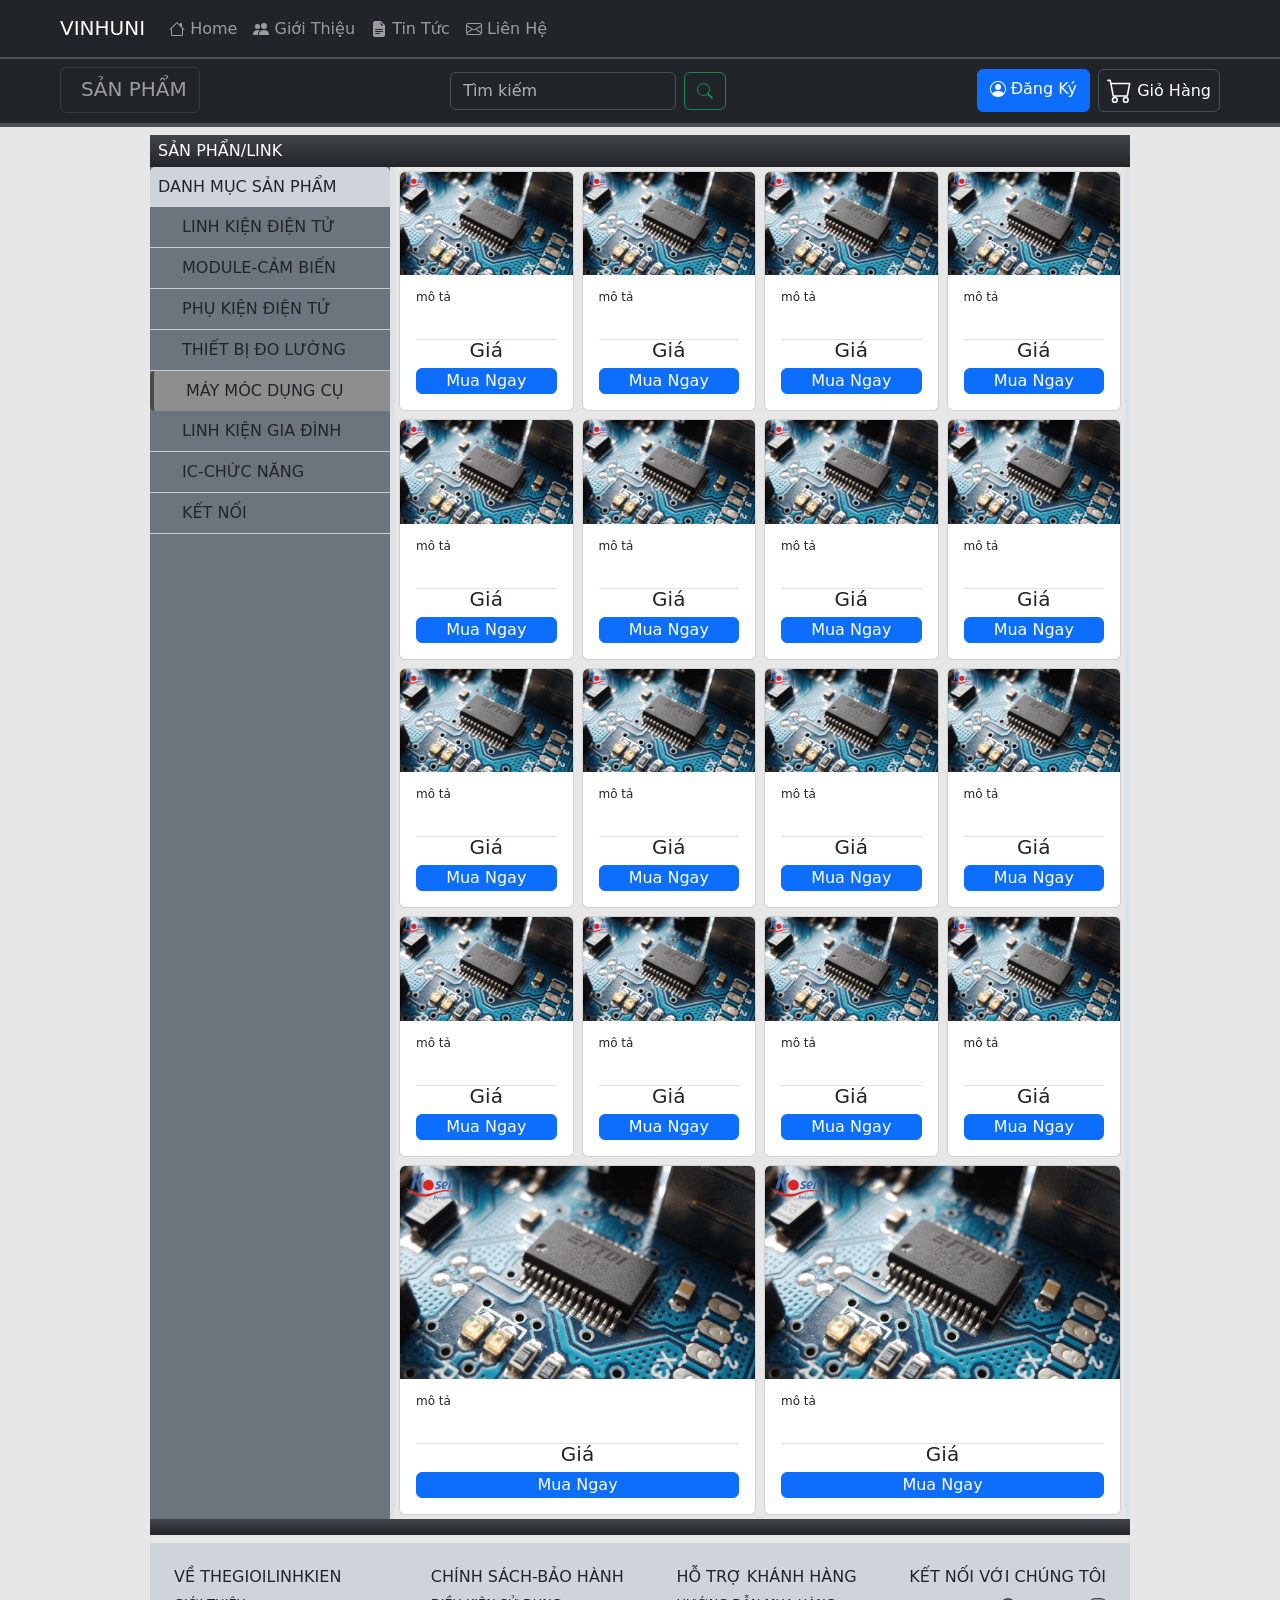
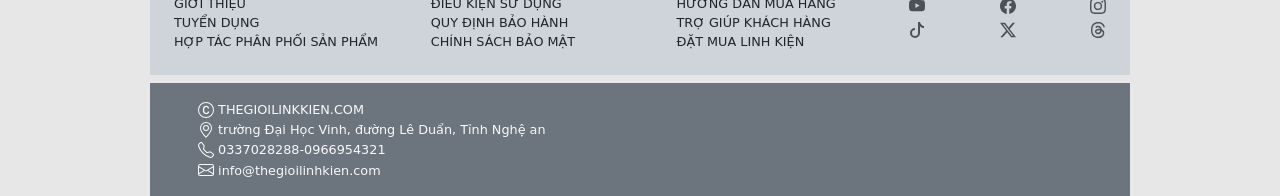
<file: HTML/sanpham/maymoc.html>
<!DOCTYPE html>
<html lang="en">
  <head>
    <meta charset="UTF-8" />
    <meta name="viewport" content="width=device-width, initial-scale=1.0" />
    <title>Sản phẩm</title>
    <link
      href="https://cdn.jsdelivr.net/npm/bootstrap@5.3.8/dist/css/bootstrap.min.css"
      rel="stylesheet"
      integrity="sha384-sRIl4kxILFvY47J16cr9ZwB07vP4J8+LH7qKQnuqkuIAvNWLzeN8tE5YBujZqJLB"
      crossorigin="anonymous"
    />
    <script
      src="https://cdn.jsdelivr.net/npm/bootstrap@5.3.8/dist/js/bootstrap.bundle.min.js"
      integrity="sha384-FKyoEForCGlyvwx9Hj09JcYn3nv7wiPVlz7YYwJrWVcXK/BmnVDxM+D2scQbITxI"
      crossorigin="anonymous"
    ></script>
    <link
      href="https://cdn.boxicons.com/3.0.5/fonts/basic/boxicons.min.css"
      rel="stylesheet"
    />
    <link rel="stylesheet" href="../../STYLE/style.css" />
  </head>
  <body style="background-color: rgb(231, 231, 231)">
    <!-- ================nav1===================================================================================== -->
    <nav
      class="navbar navbar-expand-lg bg-dark border-bottom border-2"
      data-bs-theme="dark"
    >
      <div class="container-fluid ms-lg-5 me-lg-5">
        <a class="navbar-brand" href="..\index.html">VINHUNI</a>
        <div class="d-lg-none dangnhap d-flex d-lg-flex">
          <!-- đăng nhâp -->
          <a
            class="btn btn-primary"
            type="button"
            data-bs-toggle="modal"
            data-bs-target="#dangnhap"
          >
            <svg
              xmlns="http://www.w3.org/2000/svg"
              width="16"
              height="16"
              fill="currentColor"
              class="bi bi-person-circle"
              viewBox="0 0 16 16"
            >
              <path d="M11 6a3 3 0 1 1-6 0 3 3 0 0 1 6 0"></path>
              <path
                fill-rule="evenodd"
                d="M0 8a8 8 0 1 1 16 0A8 8 0 0 1 0 8m8-7a7 7 0 0 0-5.468 11.37C3.242 11.226 4.805 10 8 10s4.757 1.225 5.468 2.37A7 7 0 0 0 8 1"
              ></path>
            </svg>
          </a>
          <!-- giỏ Hàng -->
          <a
            href="..\giohang.html"
            class="nav nav-link text-light-emphasis btn btn-outline-secondary border px-2 ms-1"
          >
            <svg
              xmlns="http://www.w3.org/2000/svg"
              width="25"
              height="25"
              fill="currentColor"
              class="bi bi-cart text-light-emphasis"
              viewBox="0 0 16 16"
            >
              <path
                d="M0 1.5A.5.5 0 0 1 .5 1H2a.5.5 0 0 1 .485.379L2.89 3H14.5a.5.5 0 0 1 .491.592l-1.5 8A.5.5 0 0 1 13 12H4a.5.5 0 0 1-.491-.408L2.01 3.607 1.61 2H.5a.5.5 0 0 1-.5-.5M3.102 4l1.313 7h8.17l1.313-7zM5 12a2 2 0 1 0 0 4 2 2 0 0 0 0-4m7 0a2 2 0 1 0 0 4 2 2 0 0 0 0-4m-7 1a1 1 0 1 1 0 2 1 1 0 0 1 0-2m7 0a1 1 0 1 1 0 2 1 1 0 0 1 0-2"
              />
            </svg>
          </a>
        </div>
        <button
          class="navbar-toggler"
          type="button"
          data-bs-toggle="collapse"
          data-bs-target="#navbarNav"
          aria-controls="navbarNav"
          aria-expanded="false"
          aria-label="Toggle navigation"
        >
          <span class="navbar-toggler-icon"></span>
        </button>
        <div class="collapse navbar-collapse" id="navbarNav">
          <ul class="navbar-nav">
            <!-- item1 -->
            <li class="nav-item">
              <a class="nav-link" href="..\index.html">
                <svg
                  xmlns="http://www.w3.org/2000/svg"
                  width="16"
                  height="16"
                  fill="currentColor"
                  class="bi bi-house"
                  viewBox="0 0 16 16"
                >
                  <path
                    d="M8.707 1.5a1 1 0 0 0-1.414 0L.646 8.146a.5.5 0 0 0 .708.708L2 8.207V13.5A1.5 1.5 0 0 0 3.5 15h9a1.5 1.5 0 0 0 1.5-1.5V8.207l.646.647a.5.5 0 0 0 .708-.708L13 5.793V2.5a.5.5 0 0 0-.5-.5h-1a.5.5 0 0 0-.5.5v1.293zM13 7.207V13.5a.5.5 0 0 1-.5.5h-9a.5.5 0 0 1-.5-.5V7.207l5-5z"
                  />
                </svg>
                <span class="align-middle">Home</span>
              </a>
            </li>
            <!-- item 3 -->
            <li class="nav-item">
              <a class="nav-link" href="..\gioithieu.html">
                <svg
                  xmlns="http://www.w3.org/2000/svg"
                  width="16"
                  height="16"
                  fill="currentColor"
                  class="bi bi-people-fill"
                  viewBox="0 0 16 16"
                >
                  <path
                    d="M7 14s-1 0-1-1 1-4 5-4 5 3 5 4-1 1-1 1zm4-6a3 3 0 1 0 0-6 3 3 0 0 0 0 6m-5.784 6A2.24 2.24 0 0 1 5 13c0-1.355.68-2.75 1.936-3.72A6.3 6.3 0 0 0 5 9c-4 0-5 3-5 4s1 1 1 1zM4.5 8a2.5 2.5 0 1 0 0-5 2.5 2.5 0 0 0 0 5"
                  />
                </svg>
                <span class="align-middle">Giới Thiệu</span>
              </a>
            </li>
            <!-- item 4 -->
            <li class="nav-item">
              <a class="nav-link" href="..\tintuc.html">
                <svg
                  xmlns="http://www.w3.org/2000/svg"
                  width="16"
                  height="16"
                  fill="currentColor"
                  class="bi bi-file-earmark-text-fill"
                  viewBox="0 0 16 16"
                >
                  <path
                    d="M9.293 0H4a2 2 0 0 0-2 2v12a2 2 0 0 0 2 2h8a2 2 0 0 0 2-2V4.707A1 1 0 0 0 13.707 4L10 .293A1 1 0 0 0 9.293 0M9.5 3.5v-2l3 3h-2a1 1 0 0 1-1-1M4.5 9a.5.5 0 0 1 0-1h7a.5.5 0 0 1 0 1zM4 10.5a.5.5 0 0 1 .5-.5h7a.5.5 0 0 1 0 1h-7a.5.5 0 0 1-.5-.5m.5 2.5a.5.5 0 0 1 0-1h4a.5.5 0 0 1 0 1z"
                  />
                </svg>
                <span class="align-middle">Tin Tức</span>
              </a>
            </li>
            <!-- item 5 -->
            <li class="nav-item">
              <a class="nav-link" href="..\lienhe.html">
                <svg
                  xmlns="http://www.w3.org/2000/svg"
                  width="16"
                  height="16"
                  fill="currentColor"
                  class="bi bi-envelope"
                  viewBox="0 0 16 16"
                >
                  <path
                    d="M0 4a2 2 0 0 1 2-2h12a2 2 0 0 1 2 2v8a2 2 0 0 1-2 2H2a2 2 0 0 1-2-2zm2-1a1 1 0 0 0-1 1v.217l7 4.2 7-4.2V4a1 1 0 0 0-1-1zm13 2.383-4.708 2.825L15 11.105zm-.034 6.876-5.64-3.471L8 9.583l-1.326-.795-5.64 3.47A1 1 0 0 0 2 13h12a1 1 0 0 0 .966-.741M1 11.105l4.708-2.897L1 5.383z"
                  />
                </svg>
                <span class="align-middle">Liên Hệ</span>
              </a>
            </li>
            <!-- item3 -->
          </ul>
        </div>
      </div>
    </nav>
    <!-- =================nav2================================================================= -->
    <nav
      class="navbar bg-dark border-bottom border-4 sticky-top"
      data-bs-theme="dark"
    >
      <div class="container-fluid justify-content-between mx-lg-5">
        <div class="m-0 p-0">
          <button
            class="navbar-toggler"
            type="button"
            data-bs-toggle="offcanvas"
            data-bs-target="#offcanvasDarkNavbar"
            aria-controls="offcanvasDarkNavbar"
            aria-label="Toggle navigation"
          >
            <span class="fs-2 d-flex" style="transform: translateY(5%)">
              <i class="bxr bx-menu-select"></i>
              <p
                class="d-inline d-none d-lg-inline fs-5 text-uppercase ms-2"
                style="transform: translateY(25%)"
              >
                Sản Phẩm
              </p>
            </span>
          </button>
          <div
            class="offcanvas offcanvas-start text-bg-dark"
            tabindex="-1"
            id="offcanvasDarkNavbar"
            aria-labelledby="offcanvasDarkNavbarLabel"
          >
            <div class="offcanvas-header">
              <h5
                class="offcanvas-title text-uppercase"
                id="offcanvasDarkNavbarLabel"
              >
                Danh mục sản phẩm
              </h5>
              <button
                type="button"
                class="btn-close btn-close-white"
                data-bs-dismiss="offcanvas"
                aria-label="Close"
              ></button>
            </div>
            <div class="offcanvas-body">
              <ul class="navbar-nav justify-content-end flex-grow-1 pe-3">
                <li class="nav-item">
                  <a class="nav-link" href="linhkiendientu.html"
                    >Linh kiện điện tử</a
                  >
                </li>
                <li class="nav-item">
                  <a class="nav-link" href="ic.html">IC chức năng</a>
                </li>
                <li class="nav-item">
                  <a class="nav-link" href="module.html">Module-Cảm biến</a>
                </li>
                <li class="nav-item">
                  <a class="nav-link" href="phukien.html">Phụ kiện điện tử</a>
                </li>
                <li class="nav-item">
                  <a class="nav-link" href="ketnoi.html">Kết nối</a>
                </li>
                <li class="nav-item">
                  <a class="nav-link" href="thietbi.html">Thiết bị đo lường</a>
                </li>
                <li class="nav-item">
                  <a class="nav-link" href="maymoc.html">Máy móc dụng cụ</a>
                </li>
                <li class="nav-item">
                  <a class="nav-link" href="giadinh.html">Linh kiện gia đình</a>
                </li>
              </ul>
            </div>
          </div>
        </div>
        <!-- --------------------------------------------------------- -->
        <div class="d-flex justify-content-end timkiem" role="search">
          <input
            class="form-control me-2"
            type="search"
            placeholder="Tìm kiếm"
            aria-label="Search"
          />
          <button class="btn btn-outline-success" type="submit">
            <svg
              xmlns="http://www.w3.org/2000/svg"
              width="16"
              height="16"
              fill="currentColor"
              class="bi bi-search"
              viewBox="0 0 16 16"
            >
              <path
                d="M11.742 10.344a6.5 6.5 0 1 0-1.397 1.398h-.001q.044.06.098.115l3.85 3.85a1 1 0 0 0 1.415-1.414l-3.85-3.85a1 1 0 0 0-.115-.1zM12 6.5a5.5 5.5 0 1 1-11 0 5.5 5.5 0 0 1 11 0"
              />
            </svg>
          </button>
        </div>
        <div class="navbar-expand-sm dangnhap1 d-flex d-none d-lg-flex">
          <a
            class="btn btn-primary"
            type="button"
            data-bs-toggle="modal"
            data-bs-target="#dangnhap"
          >
            <svg
              xmlns="http://www.w3.org/2000/svg"
              width="16"
              height="16"
              fill="currentColor"
              class="bi bi-person-circle"
              viewBox="0 0 16 16"
            >
              <path d="M11 6a3 3 0 1 1-6 0 3 3 0 0 1 6 0"></path>
              <path
                fill-rule="evenodd"
                d="M0 8a8 8 0 1 1 16 0A8 8 0 0 1 0 8m8-7a7 7 0 0 0-5.468 11.37C3.242 11.226 4.805 10 8 10s4.757 1.225 5.468 2.37A7 7 0 0 0 8 1"
              ></path>
            </svg>
            <span class="align-middle">Đăng Ký</span>
          </a>
          <a
            href="..\giohang.html"
            class="nav nav-link border btn text-white btn-outline-secondary p-2 ms-2"
          >
            <svg
              xmlns="http://www.w3.org/2000/svg"
              width="25"
              height="25"
              fill="currentColor"
              class="bi bi-cart"
              viewBox="0 0 16 16"
            >
              <path
                d="M0 1.5A.5.5 0 0 1 .5 1H2a.5.5 0 0 1 .485.379L2.89 3H14.5a.5.5 0 0 1 .491.592l-1.5 8A.5.5 0 0 1 13 12H4a.5.5 0 0 1-.491-.408L2.01 3.607 1.61 2H.5a.5.5 0 0 1-.5-.5M3.102 4l1.313 7h8.17l1.313-7zM5 12a2 2 0 1 0 0 4 2 2 0 0 0 0-4m7 0a2 2 0 1 0 0 4 2 2 0 0 0 0-4m-7 1a1 1 0 1 1 0 2 1 1 0 0 1 0-2m7 0a1 1 0 1 1 0 2 1 1 0 0 1 0-2"
              />
            </svg>
            <span class="align-middle">Giỏ Hàng</span>
          </a>
        </div>
      </div>
    </nav>
    <!-- ==================đăng nhập================================================================ -->
    <div
      class="modal fade"
      id="dangnhap"
      tabindex="-1"
      aria-labelledby="exampleModalLabel"
      aria-hidden="true"
    >
      <div class="modal-dialog">
        <div class="modal-content">
          <div class="justify-content-center">
            <div class="d-flex justify-content-center pt-4">
              <a
                href="..\dangnhap.html"
                type="button"
                class="btn btn-primary"
                style="width: 200px"
              >
                Đăng Nhập
              </a>
            </div>
            <div class="d-flex justify-content-center pt-4 pb-4">
              <a
                href="..\dangky.html"
                type="button"
                class="btn btn-secondary"
                style="width: 200px"
                >Đăng Ký</a
              >
            </div>
          </div>
        </div>
      </div>
    </div>
    <!-- ==============fame chính======================================================================================= -->
    <div class="fame_tieude mt-2">
      <div
        class="d-flex bg-dark bg-gradient text-white justify-content-between"
      >
        <p class="p-1 text-uppercase ps-2 mb-0 d-inline">Sản Phẩn/LINK</p>
      </div>
      <!-- ===================================================================================================== -->
      <div class="d-flex">
        <div class="bg-secondary d-none d-lg-block">
          <div class="danhmuc-tieude bg-dark-subtle" style="width: 15rem">
            <p class="fs-6 flex-nowrap ps-2 text-uppercase py-2 m-0">
              Danh Mục Sản Phẩm
            </p>
          </div>
          <div class="danhmuc">
            <div class="danhmuc-item px-2">
              <div class="danhmuc-link d-flex align-items-center ps-4 py-2">
                <a href="linhkiendientu.html" class="nav-link text-uppercase"
                  >linh kiện điện tử</a
                >
              </div>
            </div>
            <div class="danhmuc-item px-2">
              <div class="danhmuc-link d-flex align-items-center ps-4 py-2">
                <a href="module.html" class="nav-link text-uppercase"
                  >module-cảm biến</a
                >
              </div>
            </div>
            <div class="danhmuc-item px-2">
              <div class="danhmuc-link d-flex align-items-center ps-4 py-2">
                <a href="phukien.html" class="nav-link text-uppercase"
                  >phụ kiện điện tử</a
                >
              </div>
            </div>
            <div class="danhmuc-item px-2">
              <div class="danhmuc-link d-flex align-items-center ps-4 py-2">
                <a href="thietbi.html" class="nav-link text-uppercase"
                  >thiết bị đo lường</a
                >
              </div>
            </div>
            <div class="danhmuc-item-active px-2">
              <div class="danhmuc-link d-flex align-items-center ps-4 py-2">
                <a href="maymoc.html" class="nav-link text-uppercase"
                  >máy móc dụng cụ</a
                >
              </div>
            </div>
            <div class="danhmuc-item px-2">
              <div class="danhmuc-link d-flex align-items-center ps-4 py-2">
                <a href="giadinh.html" class="nav-link text-uppercase"
                  >linh kiện gia đình</a
                >
              </div>
            </div>
            <div class="danhmuc-item px-2">
              <div class="danhmuc-link d-flex align-items-center ps-4 py-2">
                <a href="ic.html" class="nav-link text-uppercase"
                  >ic-chức năng</a
                >
              </div>
            </div>
            <div class="danhmuc-item px-2">
              <div class="danhmuc-link d-flex align-items-center ps-4 py-2">
                <a href="ketnoi.html" class="nav-link text-uppercase"
                  >kết nối</a
                >
              </div>
            </div>
          </div>
        </div>
        <div class="">
          <div class="border-start border-end border-5">
            <div class="d-inline-flex flex-wrap justify-content-evenly">
              <!-- ===================================================================================================== -->
              <div class="d-flex flex-grow-1 justify-content-center">
                <div
                  class="card mx-1 my-1 the-item flex-grow-1 h-auto"
                  style="width: 9rem; height: 14rem"
                >
                  <img
                    src="..\..\IMG\15.12.p1.link.png"
                    class="card-img-top"
                    alt="..."
                  />
                  <div
                    class="card-body d-flex flex-column justify-content-between"
                    style="text-align: justify"
                  >
                    <div>
                      <p
                        class="card-text lh-1"
                        style="font-size: 12px; height: 48px"
                      >
                        mô tả
                      </p>
                    </div>
                    <div class="mt-auto border-top">
                      <h5 class="card-title lh-1 text-center">Giá</h5>
                      <a href="#" class="btn btn-primary d-block p-0"
                        >Mua Ngay</a
                      >
                    </div>
                  </div>
                </div>
              </div>
              <!-- ===================================================================================================== -->
              <div class="d-flex flex-grow-1 justify-content-center">
                <div
                  class="card mx-1 my-1 the-item flex-grow-1 h-auto"
                  style="width: 9rem; height: 14rem"
                >
                  <img
                    src="..\..\IMG\15.12.p1.link.png"
                    class="card-img-top"
                    alt="..."
                  />
                  <div
                    class="card-body d-flex flex-column justify-content-between"
                    style="text-align: justify"
                  >
                    <div>
                      <p
                        class="card-text lh-1"
                        style="font-size: 12px; height: 48px"
                      >
                        mô tả
                      </p>
                    </div>
                    <div class="mt-auto border-top">
                      <h5 class="card-title lh-1 text-center">Giá</h5>
                      <a href="#" class="btn btn-primary d-block p-0"
                        >Mua Ngay</a
                      >
                    </div>
                  </div>
                </div>
              </div>
              <!-- ===================================================================================================== -->
              <div class="d-flex flex-grow-1 justify-content-center">
                <div
                  class="card mx-1 my-1 the-item flex-grow-1 h-auto"
                  style="width: 9rem; height: 14rem"
                >
                  <img
                    src="..\..\IMG\15.12.p1.link.png"
                    class="card-img-top"
                    alt="..."
                  />
                  <div
                    class="card-body d-flex flex-column justify-content-between"
                    style="text-align: justify"
                  >
                    <div>
                      <p
                        class="card-text lh-1"
                        style="font-size: 12px; height: 48px"
                      >
                        mô tả
                      </p>
                    </div>
                    <div class="mt-auto border-top">
                      <h5 class="card-title lh-1 text-center">Giá</h5>
                      <a href="#" class="btn btn-primary d-block p-0"
                        >Mua Ngay</a
                      >
                    </div>
                  </div>
                </div>
              </div>
              <!-- ===================================================================================================== -->
              <div class="d-flex flex-grow-1 justify-content-center">
                <div
                  class="card mx-1 my-1 the-item flex-grow-1 h-auto"
                  style="width: 9rem; height: 14rem"
                >
                  <img
                    src="..\..\IMG\15.12.p1.link.png"
                    class="card-img-top"
                    alt="..."
                  />
                  <div
                    class="card-body d-flex flex-column justify-content-between"
                    style="text-align: justify"
                  >
                    <div>
                      <p
                        class="card-text lh-1"
                        style="font-size: 12px; height: 48px"
                      >
                        mô tả
                      </p>
                    </div>
                    <div class="mt-auto border-top">
                      <h5 class="card-title lh-1 text-center">Giá</h5>
                      <a href="#" class="btn btn-primary d-block p-0"
                        >Mua Ngay</a
                      >
                    </div>
                  </div>
                </div>
              </div>
              <!-- ===================================================================================================== -->
              <div class="d-flex flex-grow-1 justify-content-center">
                <div
                  class="card mx-1 my-1 the-item flex-grow-1 h-auto"
                  style="width: 9rem; height: 14rem"
                >
                  <img
                    src="..\..\IMG\15.12.p1.link.png"
                    class="card-img-top"
                    alt="..."
                  />
                  <div
                    class="card-body d-flex flex-column justify-content-between"
                    style="text-align: justify"
                  >
                    <div>
                      <p
                        class="card-text lh-1"
                        style="font-size: 12px; height: 48px"
                      >
                        mô tả
                      </p>
                    </div>
                    <div class="mt-auto border-top">
                      <h5 class="card-title lh-1 text-center">Giá</h5>
                      <a href="#" class="btn btn-primary d-block p-0"
                        >Mua Ngay</a
                      >
                    </div>
                  </div>
                </div>
              </div>
              <!-- ===================================================================================================== -->
              <div class="d-flex flex-grow-1 justify-content-center">
                <div
                  class="card mx-1 my-1 the-item flex-grow-1 h-auto"
                  style="width: 9rem; height: 14rem"
                >
                  <img
                    src="..\..\IMG\15.12.p1.link.png"
                    class="card-img-top"
                    alt="..."
                  />
                  <div
                    class="card-body d-flex flex-column justify-content-between"
                    style="text-align: justify"
                  >
                    <div>
                      <p
                        class="card-text lh-1"
                        style="font-size: 12px; height: 48px"
                      >
                        mô tả
                      </p>
                    </div>
                    <div class="mt-auto border-top">
                      <h5 class="card-title lh-1 text-center">Giá</h5>
                      <a href="#" class="btn btn-primary d-block p-0"
                        >Mua Ngay</a
                      >
                    </div>
                  </div>
                </div>
              </div>
              <!-- ===================================================================================================== -->
              <div class="d-flex flex-grow-1 justify-content-center">
                <div
                  class="card mx-1 my-1 the-item flex-grow-1 h-auto"
                  style="width: 9rem; height: 14rem"
                >
                  <img
                    src="..\..\IMG\15.12.p1.link.png"
                    class="card-img-top"
                    alt="..."
                  />
                  <div
                    class="card-body d-flex flex-column justify-content-between"
                    style="text-align: justify"
                  >
                    <div>
                      <p
                        class="card-text lh-1"
                        style="font-size: 12px; height: 48px"
                      >
                        mô tả
                      </p>
                    </div>
                    <div class="mt-auto border-top">
                      <h5 class="card-title lh-1 text-center">Giá</h5>
                      <a href="#" class="btn btn-primary d-block p-0"
                        >Mua Ngay</a
                      >
                    </div>
                  </div>
                </div>
              </div>
              <!-- ===================================================================================================== -->
              <div class="d-flex flex-grow-1 justify-content-center">
                <div
                  class="card mx-1 my-1 the-item flex-grow-1 h-auto"
                  style="width: 9rem; height: 14rem"
                >
                  <img
                    src="..\..\IMG\15.12.p1.link.png"
                    class="card-img-top"
                    alt="..."
                  />
                  <div
                    class="card-body d-flex flex-column justify-content-between"
                    style="text-align: justify"
                  >
                    <div>
                      <p
                        class="card-text lh-1"
                        style="font-size: 12px; height: 48px"
                      >
                        mô tả
                      </p>
                    </div>
                    <div class="mt-auto border-top">
                      <h5 class="card-title lh-1 text-center">Giá</h5>
                      <a href="#" class="btn btn-primary d-block p-0"
                        >Mua Ngay</a
                      >
                    </div>
                  </div>
                </div>
              </div>
              <!-- ===================================================================================================== -->
              <div class="d-flex flex-grow-1 justify-content-center">
                <div
                  class="card mx-1 my-1 the-item flex-grow-1 h-auto"
                  style="width: 9rem; height: 14rem"
                >
                  <img
                    src="..\..\IMG\15.12.p1.link.png"
                    class="card-img-top"
                    alt="..."
                  />
                  <div
                    class="card-body d-flex flex-column justify-content-between"
                    style="text-align: justify"
                  >
                    <div>
                      <p
                        class="card-text lh-1"
                        style="font-size: 12px; height: 48px"
                      >
                        mô tả
                      </p>
                    </div>
                    <div class="mt-auto border-top">
                      <h5 class="card-title lh-1 text-center">Giá</h5>
                      <a href="#" class="btn btn-primary d-block p-0"
                        >Mua Ngay</a
                      >
                    </div>
                  </div>
                </div>
              </div>
              <!-- ===================================================================================================== -->
              <div class="d-flex flex-grow-1 justify-content-center">
                <div
                  class="card mx-1 my-1 the-item flex-grow-1 h-auto"
                  style="width: 9rem; height: 14rem"
                >
                  <img
                    src="..\..\IMG\15.12.p1.link.png"
                    class="card-img-top"
                    alt="..."
                  />
                  <div
                    class="card-body d-flex flex-column justify-content-between"
                    style="text-align: justify"
                  >
                    <div>
                      <p
                        class="card-text lh-1"
                        style="font-size: 12px; height: 48px"
                      >
                        mô tả
                      </p>
                    </div>
                    <div class="mt-auto border-top">
                      <h5 class="card-title lh-1 text-center">Giá</h5>
                      <a href="#" class="btn btn-primary d-block p-0"
                        >Mua Ngay</a
                      >
                    </div>
                  </div>
                </div>
              </div>
              <!-- ===================================================================================================== -->
              <div class="d-flex flex-grow-1 justify-content-center">
                <div
                  class="card mx-1 my-1 the-item flex-grow-1 h-auto"
                  style="width: 9rem; height: 14rem"
                >
                  <img
                    src="..\..\IMG\15.12.p1.link.png"
                    class="card-img-top"
                    alt="..."
                  />
                  <div
                    class="card-body d-flex flex-column justify-content-between"
                    style="text-align: justify"
                  >
                    <div>
                      <p
                        class="card-text lh-1"
                        style="font-size: 12px; height: 48px"
                      >
                        mô tả
                      </p>
                    </div>
                    <div class="mt-auto border-top">
                      <h5 class="card-title lh-1 text-center">Giá</h5>
                      <a href="#" class="btn btn-primary d-block p-0"
                        >Mua Ngay</a
                      >
                    </div>
                  </div>
                </div>
              </div>
              <!-- ===================================================================================================== -->
              <div class="d-flex flex-grow-1 justify-content-center">
                <div
                  class="card mx-1 my-1 the-item flex-grow-1 h-auto"
                  style="width: 9rem; height: 14rem"
                >
                  <img
                    src="..\..\IMG\15.12.p1.link.png"
                    class="card-img-top"
                    alt="..."
                  />
                  <div
                    class="card-body d-flex flex-column justify-content-between"
                    style="text-align: justify"
                  >
                    <div>
                      <p
                        class="card-text lh-1"
                        style="font-size: 12px; height: 48px"
                      >
                        mô tả
                      </p>
                    </div>
                    <div class="mt-auto border-top">
                      <h5 class="card-title lh-1 text-center">Giá</h5>
                      <a href="#" class="btn btn-primary d-block p-0"
                        >Mua Ngay</a
                      >
                    </div>
                  </div>
                </div>
              </div>
              <!-- ===================================================================================================== -->
              <div class="d-flex flex-grow-1 justify-content-center">
                <div
                  class="card mx-1 my-1 the-item flex-grow-1 h-auto"
                  style="width: 9rem; height: 14rem"
                >
                  <img
                    src="..\..\IMG\15.12.p1.link.png"
                    class="card-img-top"
                    alt="..."
                  />
                  <div
                    class="card-body d-flex flex-column justify-content-between"
                    style="text-align: justify"
                  >
                    <div>
                      <p
                        class="card-text lh-1"
                        style="font-size: 12px; height: 48px"
                      >
                        mô tả
                      </p>
                    </div>
                    <div class="mt-auto border-top">
                      <h5 class="card-title lh-1 text-center">Giá</h5>
                      <a href="#" class="btn btn-primary d-block p-0"
                        >Mua Ngay</a
                      >
                    </div>
                  </div>
                </div>
              </div>
              <!-- ===================================================================================================== -->
              <div class="d-flex flex-grow-1 justify-content-center">
                <div
                  class="card mx-1 my-1 the-item flex-grow-1 h-auto"
                  style="width: 9rem; height: 14rem"
                >
                  <img
                    src="..\..\IMG\15.12.p1.link.png"
                    class="card-img-top"
                    alt="..."
                  />
                  <div
                    class="card-body d-flex flex-column justify-content-between"
                    style="text-align: justify"
                  >
                    <div>
                      <p
                        class="card-text lh-1"
                        style="font-size: 12px; height: 48px"
                      >
                        mô tả
                      </p>
                    </div>
                    <div class="mt-auto border-top">
                      <h5 class="card-title lh-1 text-center">Giá</h5>
                      <a href="#" class="btn btn-primary d-block p-0"
                        >Mua Ngay</a
                      >
                    </div>
                  </div>
                </div>
              </div>
              <!-- ===================================================================================================== -->
              <div class="d-flex flex-grow-1 justify-content-center">
                <div
                  class="card mx-1 my-1 the-item flex-grow-1 h-auto"
                  style="width: 9rem; height: 14rem"
                >
                  <img
                    src="..\..\IMG\15.12.p1.link.png"
                    class="card-img-top"
                    alt="..."
                  />
                  <div
                    class="card-body d-flex flex-column justify-content-between"
                    style="text-align: justify"
                  >
                    <div>
                      <p
                        class="card-text lh-1"
                        style="font-size: 12px; height: 48px"
                      >
                        mô tả
                      </p>
                    </div>
                    <div class="mt-auto border-top">
                      <h5 class="card-title lh-1 text-center">Giá</h5>
                      <a href="#" class="btn btn-primary d-block p-0"
                        >Mua Ngay</a
                      >
                    </div>
                  </div>
                </div>
              </div>
              <!-- ===================================================================================================== -->
              <div class="d-flex flex-grow-1 justify-content-center">
                <div
                  class="card mx-1 my-1 the-item flex-grow-1 h-auto"
                  style="width: 9rem; height: 14rem"
                >
                  <img
                    src="..\..\IMG\15.12.p1.link.png"
                    class="card-img-top"
                    alt="..."
                  />
                  <div
                    class="card-body d-flex flex-column justify-content-between"
                    style="text-align: justify"
                  >
                    <div>
                      <p
                        class="card-text lh-1"
                        style="font-size: 12px; height: 48px"
                      >
                        mô tả
                      </p>
                    </div>
                    <div class="mt-auto border-top">
                      <h5 class="card-title lh-1 text-center">Giá</h5>
                      <a href="#" class="btn btn-primary d-block p-0"
                        >Mua Ngay</a
                      >
                    </div>
                  </div>
                </div>
              </div>
              <!-- ===================================================================================================== -->
              <div class="d-flex flex-grow-1 justify-content-center">
                <div
                  class="card mx-1 my-1 the-item flex-grow-1 h-auto"
                  style="width: 9rem; height: 14rem"
                >
                  <img
                    src="..\..\IMG\15.12.p1.link.png"
                    class="card-img-top"
                    alt="..."
                  />
                  <div
                    class="card-body d-flex flex-column justify-content-between"
                    style="text-align: justify"
                  >
                    <div>
                      <p
                        class="card-text lh-1"
                        style="font-size: 12px; height: 48px"
                      >
                        mô tả
                      </p>
                    </div>
                    <div class="mt-auto border-top">
                      <h5 class="card-title lh-1 text-center">Giá</h5>
                      <a href="#" class="btn btn-primary d-block p-0"
                        >Mua Ngay</a
                      >
                    </div>
                  </div>
                </div>
              </div>
              <!-- ===================================================================================================== -->
              <div class="d-flex flex-grow-1 justify-content-center">
                <div
                  class="card mx-1 my-1 the-item flex-grow-1 h-auto"
                  style="width: 9rem; height: 14rem"
                >
                  <img
                    src="..\..\IMG\15.12.p1.link.png"
                    class="card-img-top"
                    alt="..."
                  />
                  <div
                    class="card-body d-flex flex-column justify-content-between"
                    style="text-align: justify"
                  >
                    <div>
                      <p
                        class="card-text lh-1"
                        style="font-size: 12px; height: 48px"
                      >
                        mô tả
                      </p>
                    </div>
                    <div class="mt-auto border-top">
                      <h5 class="card-title lh-1 text-center">Giá</h5>
                      <a href="#" class="btn btn-primary d-block p-0"
                        >Mua Ngay</a
                      >
                    </div>
                  </div>
                </div>
              </div>
            </div>
          </div>
          <!-- ===================================================================================================== -->
        </div>
      </div>
      <div
        class="d-flex bg-dark bg-gradient text-white justify-content-between"
        style="height: 1rem"
      ></div>
    </div>
    <!-- ==============ketnoi======================================================================================= -->
    <div class="fame_ket mt-2 bg-dark-subtle d-block d-lg-flex">
      <div class="container-fluid p-4 d-lg-flex justify-content-between">
        <div class="d-flex flex-column text-uppercase">
          <h6>về thegioilinhkien</h6>
          <a
            href="#"
            class="link-dark text-decoration-none text-uppercase"
            style="font-size: 0.8rem"
            >giới thiệu</a
          >
          <a
            href="#"
            class="link-dark text-decoration-none text-uppercase"
            style="font-size: 0.8rem"
            >tuyển dụng</a
          >
          <a
            href="#"
            class="link-dark text-decoration-none text-uppercase"
            style="font-size: 0.8rem"
            >hợp tác phân phối sản phẩm</a
          >
        </div>
        <hr class="d-lg-none" />
        <div class="d-flex flex-column text-uppercase">
          <h6>chính sách-bảo hành</h6>
          <a
            href="#"
            class="link-dark text-decoration-none text-uppercase"
            style="font-size: 0.8rem"
          >
            điều kiện sử dụng</a
          >
          <a
            href="#"
            class="link-dark text-decoration-none text-uppercase"
            style="font-size: 0.8rem"
          >
            quy định bảo hành</a
          >
          <a
            href="#"
            class="link-dark text-decoration-none text-uppercase"
            style="font-size: 0.8rem"
          >
            chính sách bảo mật</a
          >
        </div>
        <hr class="d-lg-none" />
        <div class="d-flex flex-column text-uppercase">
          <h6>hỗ trợ khánh hàng</h6>
          <a
            href="#"
            class="link-dark text-decoration-none text-uppercase"
            style="font-size: 0.8rem"
          >
            hướng dẫn mua hàng</a
          >
          <a
            href="#"
            class="link-dark text-decoration-none text-uppercase"
            style="font-size: 0.8rem"
          >
            trợ giúp khách hàng</a
          >
          <a
            href="#"
            class="link-dark text-decoration-none text-uppercase"
            style="font-size: 0.8rem"
          >
            đặt mua linh kiện</a
          >
        </div>
        <hr class="d-lg-none" />
        <div class="d-flex flex-column">
          <h6 class="text-uppercase">kết nối với chúng tôi</h6>
          <div class="d-flex justify-content-between">
            <a href="#" class="link-dark link-opacity-75"
              ><svg
                xmlns="http://www.w3.org/2000/svg"
                width="16"
                height="16"
                fill="currentColor"
                class="bi bi-youtube"
                viewBox="0 0 16 16"
              >
                <path
                  d="M8.051 1.999h.089c.822.003 4.987.033 6.11.335a2.01 2.01 0 0 1 1.415 1.42c.101.38.172.883.22 1.402l.01.104.022.26.008.104c.065.914.073 1.77.074 1.957v.075c-.001.194-.01 1.108-.082 2.06l-.008.105-.009.104c-.05.572-.124 1.14-.235 1.558a2.01 2.01 0 0 1-1.415 1.42c-1.16.312-5.569.334-6.18.335h-.142c-.309 0-1.587-.006-2.927-.052l-.17-.006-.087-.004-.171-.007-.171-.007c-1.11-.049-2.167-.128-2.654-.26a2.01 2.01 0 0 1-1.415-1.419c-.111-.417-.185-.986-.235-1.558L.09 9.82l-.008-.104A31 31 0 0 1 0 7.68v-.123c.002-.215.01-.958.064-1.778l.007-.103.003-.052.008-.104.022-.26.01-.104c.048-.519.119-1.023.22-1.402a2.01 2.01 0 0 1 1.415-1.42c.487-.13 1.544-.21 2.654-.26l.17-.007.172-.006.086-.003.171-.007A100 100 0 0 1 7.858 2zM6.4 5.209v4.818l4.157-2.408z"
                />
              </svg>
            </a>
            <a href="#" class="link-dark link-opacity-75">
              <svg
                xmlns="http://www.w3.org/2000/svg"
                width="16"
                height="16"
                fill="currentColor"
                class="bi bi-facebook"
                viewBox="0 0 16 16"
              >
                <path
                  d="M16 8.049c0-4.446-3.582-8.05-8-8.05C3.58 0-.002 3.603-.002 8.05c0 4.017 2.926 7.347 6.75 7.951v-5.625h-2.03V8.05H6.75V6.275c0-2.017 1.195-3.131 3.022-3.131.876 0 1.791.157 1.791.157v1.98h-1.009c-.993 0-1.303.621-1.303 1.258v1.51h2.218l-.354 2.326H9.25V16c3.824-.604 6.75-3.934 6.75-7.951"
                />
              </svg>
            </a>
            <a href="#" class="link-dark link-opacity-75">
              <svg
                xmlns="http://www.w3.org/2000/svg"
                width="16"
                height="16"
                fill="currentColor"
                class="bi bi-instagram"
                viewBox="0 0 16 16"
              >
                <path
                  d="M8 0C5.829 0 5.556.01 4.703.048 3.85.088 3.269.222 2.76.42a3.9 3.9 0 0 0-1.417.923A3.9 3.9 0 0 0 .42 2.76C.222 3.268.087 3.85.048 4.7.01 5.555 0 5.827 0 8.001c0 2.172.01 2.444.048 3.297.04.852.174 1.433.372 1.942.205.526.478.972.923 1.417.444.445.89.719 1.416.923.51.198 1.09.333 1.942.372C5.555 15.99 5.827 16 8 16s2.444-.01 3.298-.048c.851-.04 1.434-.174 1.943-.372a3.9 3.9 0 0 0 1.416-.923c.445-.445.718-.891.923-1.417.197-.509.332-1.09.372-1.942C15.99 10.445 16 10.173 16 8s-.01-2.445-.048-3.299c-.04-.851-.175-1.433-.372-1.941a3.9 3.9 0 0 0-.923-1.417A3.9 3.9 0 0 0 13.24.42c-.51-.198-1.092-.333-1.943-.372C10.443.01 10.172 0 7.998 0zm-.717 1.442h.718c2.136 0 2.389.007 3.232.046.78.035 1.204.166 1.486.275.373.145.64.319.92.599s.453.546.598.92c.11.281.24.705.275 1.485.039.843.047 1.096.047 3.231s-.008 2.389-.047 3.232c-.035.78-.166 1.203-.275 1.485a2.5 2.5 0 0 1-.599.919c-.28.28-.546.453-.92.598-.28.11-.704.24-1.485.276-.843.038-1.096.047-3.232.047s-2.39-.009-3.233-.047c-.78-.036-1.203-.166-1.485-.276a2.5 2.5 0 0 1-.92-.598 2.5 2.5 0 0 1-.6-.92c-.109-.281-.24-.705-.275-1.485-.038-.843-.046-1.096-.046-3.233s.008-2.388.046-3.231c.036-.78.166-1.204.276-1.486.145-.373.319-.64.599-.92s.546-.453.92-.598c.282-.11.705-.24 1.485-.276.738-.034 1.024-.044 2.515-.045zm4.988 1.328a.96.96 0 1 0 0 1.92.96.96 0 0 0 0-1.92m-4.27 1.122a4.109 4.109 0 1 0 0 8.217 4.109 4.109 0 0 0 0-8.217m0 1.441a2.667 2.667 0 1 1 0 5.334 2.667 2.667 0 0 1 0-5.334"
                />
              </svg>
            </a>
          </div>
          <div class="d-flex justify-content-between">
            <a href="#" class="link-dark link-opacity-75"
              ><svg
                xmlns="http://www.w3.org/2000/svg"
                width="16"
                height="16"
                fill="currentColor"
                class="bi bi-tiktok"
                viewBox="0 0 16 16"
              >
                <path
                  d="M9 0h1.98c.144.715.54 1.617 1.235 2.512C12.895 3.389 13.797 4 15 4v2c-1.753 0-3.07-.814-4-1.829V11a5 5 0 1 1-5-5v2a3 3 0 1 0 3 3z"
                />
              </svg>
            </a>
            <a href="#" class="link-dark link-opacity-75">
              <svg
                xmlns="http://www.w3.org/2000/svg"
                width="16"
                height="16"
                fill="currentColor"
                class="bi bi-twitter-x"
                viewBox="0 0 16 16"
              >
                <path
                  d="M12.6.75h2.454l-5.36 6.142L16 15.25h-4.937l-3.867-5.07-4.425 5.07H.316l5.733-6.57L0 .75h5.063l3.495 4.633L12.601.75Zm-.86 13.028h1.36L4.323 2.145H2.865z"
                />
              </svg>
            </a>
            <a href="#" class="link-dark link-opacity-75">
              <svg
                xmlns="http://www.w3.org/2000/svg"
                width="16"
                height="16"
                fill="currentColor"
                class="bi bi-threads"
                viewBox="0 0 16 16"
              >
                <path
                  d="M6.321 6.016c-.27-.18-1.166-.802-1.166-.802.756-1.081 1.753-1.502 3.132-1.502.975 0 1.803.327 2.394.948s.928 1.509 1.005 2.644q.492.207.905.484c1.109.745 1.719 1.86 1.719 3.137 0 2.716-2.226 5.075-6.256 5.075C4.594 16 1 13.987 1 7.994 1 2.034 4.482 0 8.044 0 9.69 0 13.55.243 15 5.036l-1.36.353C12.516 1.974 10.163 1.43 8.006 1.43c-3.565 0-5.582 2.171-5.582 6.79 0 4.143 2.254 6.343 5.63 6.343 2.777 0 4.847-1.443 4.847-3.556 0-1.438-1.208-2.127-1.27-2.127-.236 1.234-.868 3.31-3.644 3.31-1.618 0-3.013-1.118-3.013-2.582 0-2.09 1.984-2.847 3.55-2.847.586 0 1.294.04 1.663.114 0-.637-.54-1.728-1.9-1.728-1.25 0-1.566.405-1.967.868ZM8.716 8.19c-2.04 0-2.304.87-2.304 1.416 0 .878 1.043 1.168 1.6 1.168 1.02 0 2.067-.282 2.232-2.423a6.2 6.2 0 0 0-1.528-.161"
                />
              </svg>
            </a>
          </div>
        </div>
      </div>
      <div></div>
    </div>
    <!-- ==============ket======================================================================================= -->
    <div class="fame_ket mt-2 bg-secondary">
      <div class="px-5 py-3 d-flex flex-column">
        <a
          href=""
          class="text-decoration-none text-light text-uppercase"
          style="font-size: 0.8rem"
          ><svg
            xmlns="http://www.w3.org/2000/svg"
            width="16"
            height="16"
            fill="currentColor"
            class="bi bi-c-circle"
            viewBox="0 0 16 16"
          >
            <path
              d="M1 8a7 7 0 1 0 14 0A7 7 0 0 0 1 8m15 0A8 8 0 1 1 0 8a8 8 0 0 1 16 0M8.146 4.992c-1.212 0-1.927.92-1.927 2.502v1.06c0 1.571.703 2.462 1.927 2.462.979 0 1.641-.586 1.729-1.418h1.295v.093c-.1 1.448-1.354 2.467-3.03 2.467-2.091 0-3.269-1.336-3.269-3.603V7.482c0-2.261 1.201-3.638 3.27-3.638 1.681 0 2.935 1.054 3.029 2.572v.088H9.875c-.088-.879-.768-1.512-1.729-1.512"
            />
          </svg>
          <span class="align-middle">thegioilinkkien.com</span></a
        >
        <a
          href="#"
          class="text-decoration-none text-light"
          style="font-size: 0.8rem"
        >
          <svg
            xmlns="http://www.w3.org/2000/svg"
            width="16"
            height="16"
            fill="currentColor"
            class="bi bi-geo-alt"
            viewBox="0 0 16 16"
          >
            <path
              d="M12.166 8.94c-.524 1.062-1.234 2.12-1.96 3.07A32 32 0 0 1 8 14.58a32 32 0 0 1-2.206-2.57c-.726-.95-1.436-2.008-1.96-3.07C3.304 7.867 3 6.862 3 6a5 5 0 0 1 10 0c0 .862-.305 1.867-.834 2.94M8 16s6-5.686 6-10A6 6 0 0 0 2 6c0 4.314 6 10 6 10"
            />
            <path
              d="M8 8a2 2 0 1 1 0-4 2 2 0 0 1 0 4m0 1a3 3 0 1 0 0-6 3 3 0 0 0 0 6"
            />
          </svg>
          <span class="align-middle"
            >trường Đại Học Vinh, đường Lê Duẩn, Tỉnh Nghệ an</span
          >
        </a>
        <a
          href=""
          class="text-decoration-none text-light"
          style="font-size: 0.8rem"
        >
          <svg
            xmlns="http://www.w3.org/2000/svg"
            width="16"
            height="16"
            fill="currentColor"
            class="bi bi-telephone"
            viewBox="0 0 16 16"
          >
            <path
              d="M3.654 1.328a.678.678 0 0 0-1.015-.063L1.605 2.3c-.483.484-.661 1.169-.45 1.77a17.6 17.6 0 0 0 4.168 6.608 17.6 17.6 0 0 0 6.608 4.168c.601.211 1.286.033 1.77-.45l1.034-1.034a.678.678 0 0 0-.063-1.015l-2.307-1.794a.68.68 0 0 0-.58-.122l-2.19.547a1.75 1.75 0 0 1-1.657-.459L5.482 8.062a1.75 1.75 0 0 1-.46-1.657l.548-2.19a.68.68 0 0 0-.122-.58zM1.884.511a1.745 1.745 0 0 1 2.612.163L6.29 2.98c.329.423.445.974.315 1.494l-.547 2.19a.68.68 0 0 0 .178.643l2.457 2.457a.68.68 0 0 0 .644.178l2.189-.547a1.75 1.75 0 0 1 1.494.315l2.306 1.794c.829.645.905 1.87.163 2.611l-1.034 1.034c-.74.74-1.846 1.065-2.877.702a18.6 18.6 0 0 1-7.01-4.42 18.6 18.6 0 0 1-4.42-7.009c-.362-1.03-.037-2.137.703-2.877z"
            />
          </svg>
          <span class="align-middle">0337028288-0966954321</span>
        </a>
        <a
          href=""
          class="text-decoration-none text-light"
          style="font-size: 0.8rem"
        >
          <svg
            xmlns="http://www.w3.org/2000/svg"
            width="16"
            height="16"
            fill="currentColor"
            class="bi bi-envelope"
            viewBox="0 0 16 16"
          >
            <path
              d="M0 4a2 2 0 0 1 2-2h12a2 2 0 0 1 2 2v8a2 2 0 0 1-2 2H2a2 2 0 0 1-2-2zm2-1a1 1 0 0 0-1 1v.217l7 4.2 7-4.2V4a1 1 0 0 0-1-1zm13 2.383-4.708 2.825L15 11.105zm-.034 6.876-5.64-3.471L8 9.583l-1.326-.795-5.64 3.47A1 1 0 0 0 2 13h12a1 1 0 0 0 .966-.741M1 11.105l4.708-2.897L1 5.383z"
            />
          </svg>
          <span class="align-middle">info@thegioilinhkien.com</span></a
        >
      </div>
    </div>
  </body>
</html>
</file>
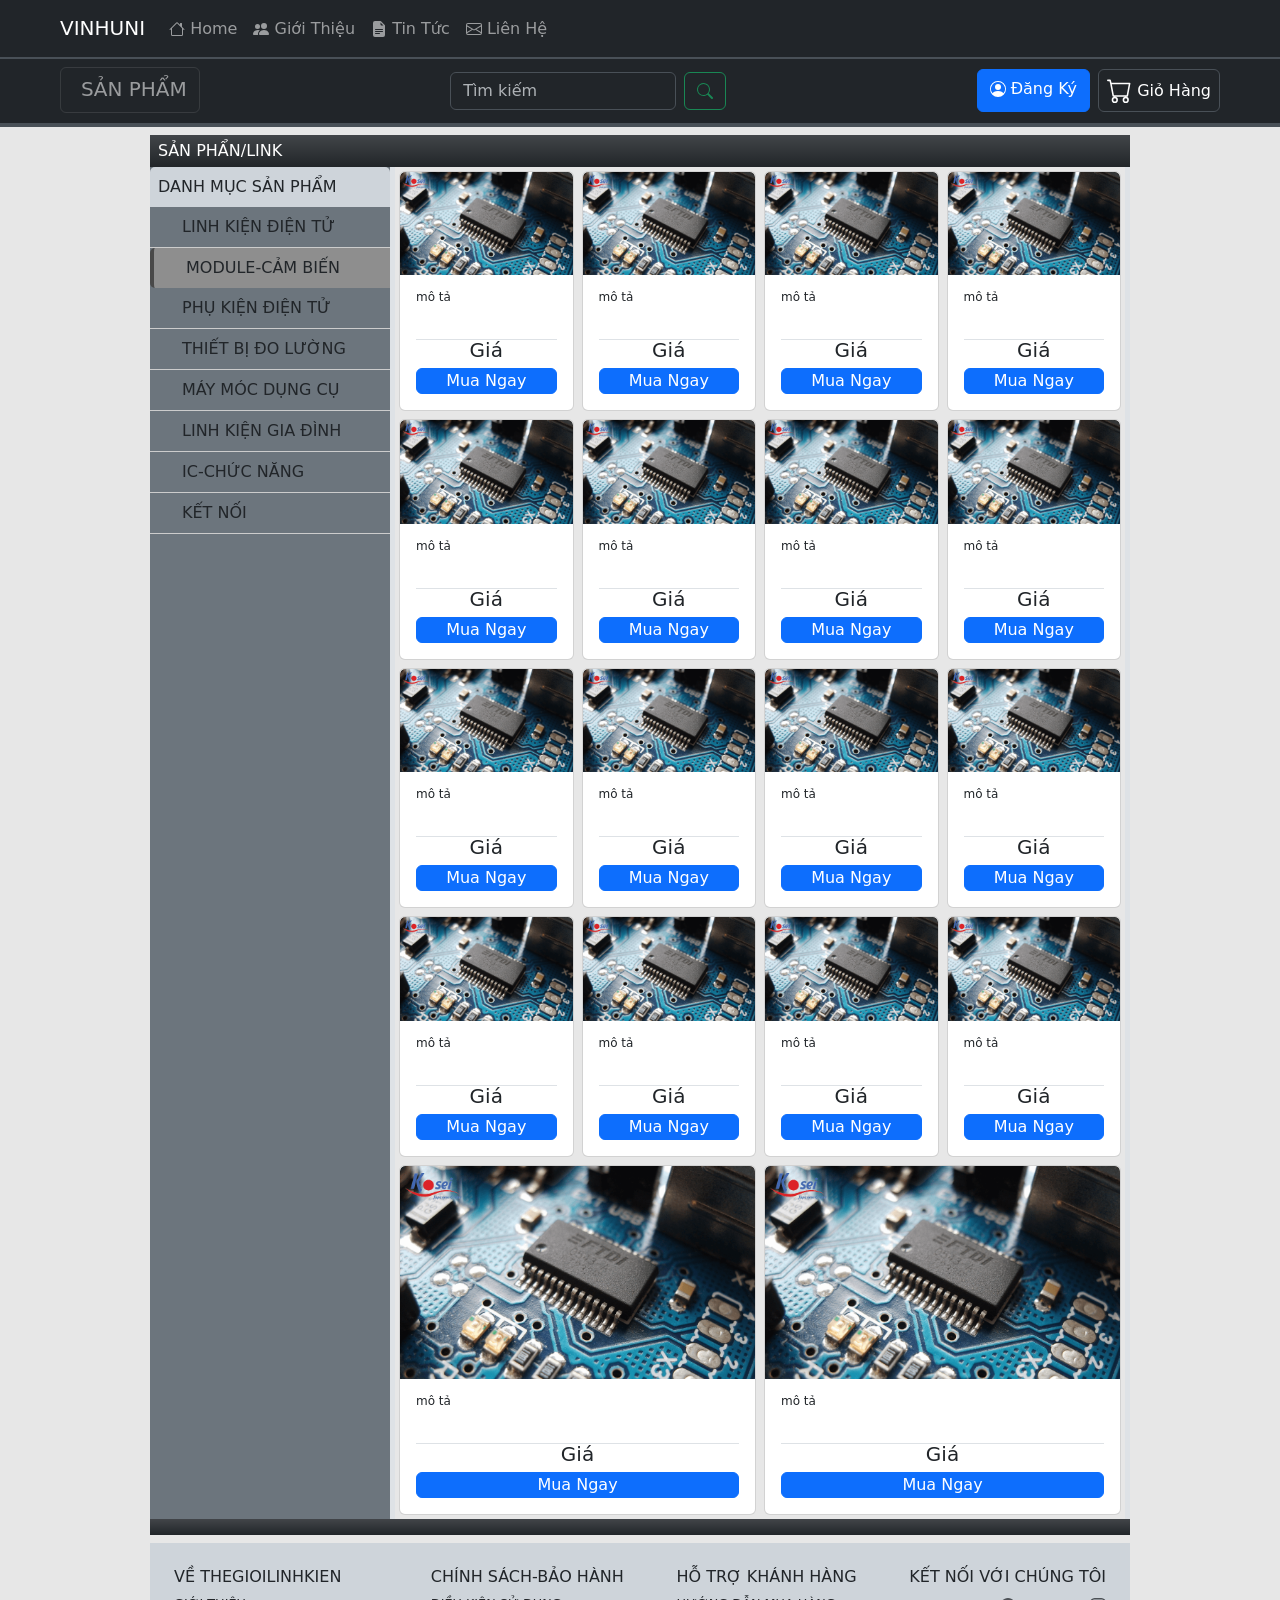
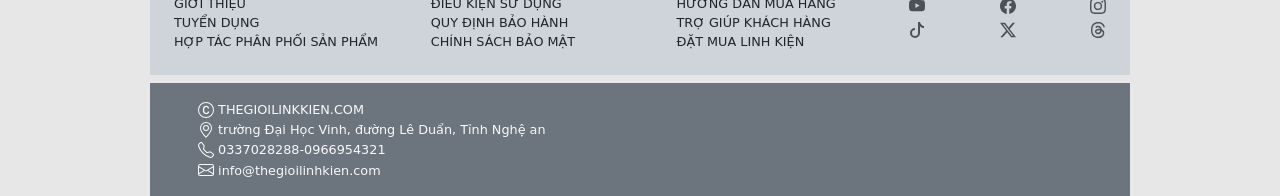
<file: HTML/sanpham/module.html>
<!DOCTYPE html>
<html lang="en">
  <head>
    <meta charset="UTF-8" />
    <meta name="viewport" content="width=device-width, initial-scale=1.0" />
    <title>Sản phẩm</title>
    <link
      href="https://cdn.jsdelivr.net/npm/bootstrap@5.3.8/dist/css/bootstrap.min.css"
      rel="stylesheet"
      integrity="sha384-sRIl4kxILFvY47J16cr9ZwB07vP4J8+LH7qKQnuqkuIAvNWLzeN8tE5YBujZqJLB"
      crossorigin="anonymous"
    />
    <script
      src="https://cdn.jsdelivr.net/npm/bootstrap@5.3.8/dist/js/bootstrap.bundle.min.js"
      integrity="sha384-FKyoEForCGlyvwx9Hj09JcYn3nv7wiPVlz7YYwJrWVcXK/BmnVDxM+D2scQbITxI"
      crossorigin="anonymous"
    ></script>
    <link
      href="https://cdn.boxicons.com/3.0.5/fonts/basic/boxicons.min.css"
      rel="stylesheet"
    />
    <link rel="stylesheet" href="../../STYLE/style.css" />
  </head>
  <body style="background-color: rgb(231, 231, 231)">
    <!-- ================nav1===================================================================================== -->
    <nav
      class="navbar navbar-expand-lg bg-dark border-bottom border-2"
      data-bs-theme="dark"
    >
      <div class="container-fluid ms-lg-5 me-lg-5">
        <a class="navbar-brand" href="..\index.html">VINHUNI</a>
        <div class="d-lg-none dangnhap d-flex d-lg-flex">
          <!-- đăng nhâp -->
          <a
            class="btn btn-primary"
            type="button"
            data-bs-toggle="modal"
            data-bs-target="#dangnhap"
          >
            <svg
              xmlns="http://www.w3.org/2000/svg"
              width="16"
              height="16"
              fill="currentColor"
              class="bi bi-person-circle"
              viewBox="0 0 16 16"
            >
              <path d="M11 6a3 3 0 1 1-6 0 3 3 0 0 1 6 0"></path>
              <path
                fill-rule="evenodd"
                d="M0 8a8 8 0 1 1 16 0A8 8 0 0 1 0 8m8-7a7 7 0 0 0-5.468 11.37C3.242 11.226 4.805 10 8 10s4.757 1.225 5.468 2.37A7 7 0 0 0 8 1"
              ></path>
            </svg>
          </a>
          <!-- giỏ Hàng -->
          <a
            href="..\giohang.html"
            class="nav nav-link text-light-emphasis btn btn-outline-secondary border px-2 ms-1"
          >
            <svg
              xmlns="http://www.w3.org/2000/svg"
              width="25"
              height="25"
              fill="currentColor"
              class="bi bi-cart text-light-emphasis"
              viewBox="0 0 16 16"
            >
              <path
                d="M0 1.5A.5.5 0 0 1 .5 1H2a.5.5 0 0 1 .485.379L2.89 3H14.5a.5.5 0 0 1 .491.592l-1.5 8A.5.5 0 0 1 13 12H4a.5.5 0 0 1-.491-.408L2.01 3.607 1.61 2H.5a.5.5 0 0 1-.5-.5M3.102 4l1.313 7h8.17l1.313-7zM5 12a2 2 0 1 0 0 4 2 2 0 0 0 0-4m7 0a2 2 0 1 0 0 4 2 2 0 0 0 0-4m-7 1a1 1 0 1 1 0 2 1 1 0 0 1 0-2m7 0a1 1 0 1 1 0 2 1 1 0 0 1 0-2"
              />
            </svg>
          </a>
        </div>
        <button
          class="navbar-toggler"
          type="button"
          data-bs-toggle="collapse"
          data-bs-target="#navbarNav"
          aria-controls="navbarNav"
          aria-expanded="false"
          aria-label="Toggle navigation"
        >
          <span class="navbar-toggler-icon"></span>
        </button>
        <div class="collapse navbar-collapse" id="navbarNav">
          <ul class="navbar-nav">
            <!-- item1 -->
            <li class="nav-item">
              <a class="nav-link" href="..\index.html">
                <svg
                  xmlns="http://www.w3.org/2000/svg"
                  width="16"
                  height="16"
                  fill="currentColor"
                  class="bi bi-house"
                  viewBox="0 0 16 16"
                >
                  <path
                    d="M8.707 1.5a1 1 0 0 0-1.414 0L.646 8.146a.5.5 0 0 0 .708.708L2 8.207V13.5A1.5 1.5 0 0 0 3.5 15h9a1.5 1.5 0 0 0 1.5-1.5V8.207l.646.647a.5.5 0 0 0 .708-.708L13 5.793V2.5a.5.5 0 0 0-.5-.5h-1a.5.5 0 0 0-.5.5v1.293zM13 7.207V13.5a.5.5 0 0 1-.5.5h-9a.5.5 0 0 1-.5-.5V7.207l5-5z"
                  />
                </svg>
                <span class="align-middle">Home</span>
              </a>
            </li>
            <!-- item 3 -->
            <li class="nav-item">
              <a class="nav-link" href="..\gioithieu.html">
                <svg
                  xmlns="http://www.w3.org/2000/svg"
                  width="16"
                  height="16"
                  fill="currentColor"
                  class="bi bi-people-fill"
                  viewBox="0 0 16 16"
                >
                  <path
                    d="M7 14s-1 0-1-1 1-4 5-4 5 3 5 4-1 1-1 1zm4-6a3 3 0 1 0 0-6 3 3 0 0 0 0 6m-5.784 6A2.24 2.24 0 0 1 5 13c0-1.355.68-2.75 1.936-3.72A6.3 6.3 0 0 0 5 9c-4 0-5 3-5 4s1 1 1 1zM4.5 8a2.5 2.5 0 1 0 0-5 2.5 2.5 0 0 0 0 5"
                  />
                </svg>
                <span class="align-middle">Giới Thiệu</span>
              </a>
            </li>
            <!-- item 4 -->
            <li class="nav-item">
              <a class="nav-link" href="..\tintuc.html">
                <svg
                  xmlns="http://www.w3.org/2000/svg"
                  width="16"
                  height="16"
                  fill="currentColor"
                  class="bi bi-file-earmark-text-fill"
                  viewBox="0 0 16 16"
                >
                  <path
                    d="M9.293 0H4a2 2 0 0 0-2 2v12a2 2 0 0 0 2 2h8a2 2 0 0 0 2-2V4.707A1 1 0 0 0 13.707 4L10 .293A1 1 0 0 0 9.293 0M9.5 3.5v-2l3 3h-2a1 1 0 0 1-1-1M4.5 9a.5.5 0 0 1 0-1h7a.5.5 0 0 1 0 1zM4 10.5a.5.5 0 0 1 .5-.5h7a.5.5 0 0 1 0 1h-7a.5.5 0 0 1-.5-.5m.5 2.5a.5.5 0 0 1 0-1h4a.5.5 0 0 1 0 1z"
                  />
                </svg>
                <span class="align-middle">Tin Tức</span>
              </a>
            </li>
            <!-- item 5 -->
            <li class="nav-item">
              <a class="nav-link" href="..\lienhe.html">
                <svg
                  xmlns="http://www.w3.org/2000/svg"
                  width="16"
                  height="16"
                  fill="currentColor"
                  class="bi bi-envelope"
                  viewBox="0 0 16 16"
                >
                  <path
                    d="M0 4a2 2 0 0 1 2-2h12a2 2 0 0 1 2 2v8a2 2 0 0 1-2 2H2a2 2 0 0 1-2-2zm2-1a1 1 0 0 0-1 1v.217l7 4.2 7-4.2V4a1 1 0 0 0-1-1zm13 2.383-4.708 2.825L15 11.105zm-.034 6.876-5.64-3.471L8 9.583l-1.326-.795-5.64 3.47A1 1 0 0 0 2 13h12a1 1 0 0 0 .966-.741M1 11.105l4.708-2.897L1 5.383z"
                  />
                </svg>
                <span class="align-middle">Liên Hệ</span>
              </a>
            </li>
            <!-- item3 -->
          </ul>
        </div>
      </div>
    </nav>
    <!-- =================nav2================================================================= -->
    <nav
      class="navbar bg-dark border-bottom border-4 sticky-top"
      data-bs-theme="dark"
    >
      <div class="container-fluid justify-content-between mx-lg-5">
        <div class="m-0 p-0">
          <button
            class="navbar-toggler"
            type="button"
            data-bs-toggle="offcanvas"
            data-bs-target="#offcanvasDarkNavbar"
            aria-controls="offcanvasDarkNavbar"
            aria-label="Toggle navigation"
          >
            <span class="fs-2 d-flex" style="transform: translateY(5%)">
              <i class="bxr bx-menu-select"></i>
              <p
                class="d-inline d-none d-lg-inline fs-5 text-uppercase ms-2"
                style="transform: translateY(25%)"
              >
                Sản Phẩm
              </p>
            </span>
          </button>
          <div
            class="offcanvas offcanvas-start text-bg-dark"
            tabindex="-1"
            id="offcanvasDarkNavbar"
            aria-labelledby="offcanvasDarkNavbarLabel"
          >
            <div class="offcanvas-header">
              <h5
                class="offcanvas-title text-uppercase"
                id="offcanvasDarkNavbarLabel"
              >
                Danh mục sản phẩm
              </h5>
              <button
                type="button"
                class="btn-close btn-close-white"
                data-bs-dismiss="offcanvas"
                aria-label="Close"
              ></button>
            </div>
            <div class="offcanvas-body">
              <ul class="navbar-nav justify-content-end flex-grow-1 pe-3">
                <li class="nav-item">
                  <a class="nav-link" href="linhkiendientu.html"
                    >Linh kiện điện tử</a
                  >
                </li>
                <li class="nav-item">
                  <a class="nav-link" href="ic.html">IC chức năng</a>
                </li>
                <li class="nav-item">
                  <a class="nav-link" href="module.html">Module-Cảm biến</a>
                </li>
                <li class="nav-item">
                  <a class="nav-link" href="phukien.html">Phụ kiện điện tử</a>
                </li>
                <li class="nav-item">
                  <a class="nav-link" href="ketnoi.html">Kết nối</a>
                </li>
                <li class="nav-item">
                  <a class="nav-link" href="thietbi.html">Thiết bị đo lường</a>
                </li>
                <li class="nav-item">
                  <a class="nav-link" href="maymoc.html">Máy móc dụng cụ</a>
                </li>
                <li class="nav-item">
                  <a class="nav-link" href="giadinh.html">Linh kiện gia đình</a>
                </li>
              </ul>
            </div>
          </div>
        </div>
        <!-- --------------------------------------------------------- -->
        <div class="d-flex justify-content-end timkiem" role="search">
          <input
            class="form-control me-2"
            type="search"
            placeholder="Tìm kiếm"
            aria-label="Search"
          />
          <button class="btn btn-outline-success" type="submit">
            <svg
              xmlns="http://www.w3.org/2000/svg"
              width="16"
              height="16"
              fill="currentColor"
              class="bi bi-search"
              viewBox="0 0 16 16"
            >
              <path
                d="M11.742 10.344a6.5 6.5 0 1 0-1.397 1.398h-.001q.044.06.098.115l3.85 3.85a1 1 0 0 0 1.415-1.414l-3.85-3.85a1 1 0 0 0-.115-.1zM12 6.5a5.5 5.5 0 1 1-11 0 5.5 5.5 0 0 1 11 0"
              />
            </svg>
          </button>
        </div>
        <div class="navbar-expand-sm dangnhap1 d-flex d-none d-lg-flex">
          <a
            class="btn btn-primary"
            type="button"
            data-bs-toggle="modal"
            data-bs-target="#dangnhap"
          >
            <svg
              xmlns="http://www.w3.org/2000/svg"
              width="16"
              height="16"
              fill="currentColor"
              class="bi bi-person-circle"
              viewBox="0 0 16 16"
            >
              <path d="M11 6a3 3 0 1 1-6 0 3 3 0 0 1 6 0"></path>
              <path
                fill-rule="evenodd"
                d="M0 8a8 8 0 1 1 16 0A8 8 0 0 1 0 8m8-7a7 7 0 0 0-5.468 11.37C3.242 11.226 4.805 10 8 10s4.757 1.225 5.468 2.37A7 7 0 0 0 8 1"
              ></path>
            </svg>
            <span class="align-middle">Đăng Ký</span>
          </a>
          <a
            href="..\giohang.html"
            class="nav nav-link border btn text-white btn-outline-secondary p-2 ms-2"
          >
            <svg
              xmlns="http://www.w3.org/2000/svg"
              width="25"
              height="25"
              fill="currentColor"
              class="bi bi-cart"
              viewBox="0 0 16 16"
            >
              <path
                d="M0 1.5A.5.5 0 0 1 .5 1H2a.5.5 0 0 1 .485.379L2.89 3H14.5a.5.5 0 0 1 .491.592l-1.5 8A.5.5 0 0 1 13 12H4a.5.5 0 0 1-.491-.408L2.01 3.607 1.61 2H.5a.5.5 0 0 1-.5-.5M3.102 4l1.313 7h8.17l1.313-7zM5 12a2 2 0 1 0 0 4 2 2 0 0 0 0-4m7 0a2 2 0 1 0 0 4 2 2 0 0 0 0-4m-7 1a1 1 0 1 1 0 2 1 1 0 0 1 0-2m7 0a1 1 0 1 1 0 2 1 1 0 0 1 0-2"
              />
            </svg>
            <span class="align-middle">Giỏ Hàng</span>
          </a>
        </div>
      </div>
    </nav>
    <!-- ==================đăng nhập================================================================ -->
    <div
      class="modal fade"
      id="dangnhap"
      tabindex="-1"
      aria-labelledby="exampleModalLabel"
      aria-hidden="true"
    >
      <div class="modal-dialog">
        <div class="modal-content">
          <div class="justify-content-center">
            <div class="d-flex justify-content-center pt-4">
              <a
                href="..\dangnhap.html"
                type="button"
                class="btn btn-primary"
                style="width: 200px"
              >
                Đăng Nhập
              </a>
            </div>
            <div class="d-flex justify-content-center pt-4 pb-4">
              <a
                href="..\dangky.html"
                type="button"
                class="btn btn-secondary"
                style="width: 200px"
                >Đăng Ký</a
              >
            </div>
          </div>
        </div>
      </div>
    </div>
    <!-- ==============fame chính======================================================================================= -->
    <div class="fame_tieude mt-2">
      <div
        class="d-flex bg-dark bg-gradient text-white justify-content-between"
      >
        <p class="p-1 text-uppercase ps-2 mb-0 d-inline">Sản Phẩn/LINK</p>
      </div>
      <!-- ===================================================================================================== -->
      <div class="d-flex">
        <div class="bg-secondary d-none d-lg-block">
          <div class="danhmuc-tieude bg-dark-subtle" style="width: 15rem">
            <p class="fs-6 flex-nowrap ps-2 text-uppercase py-2 m-0">
              Danh Mục Sản Phẩm
            </p>
          </div>
          <div class="danhmuc">
            <div class="danhmuc-item px-2">
              <div class="danhmuc-link d-flex align-items-center ps-4 py-2">
                <a href="linhkiendientu.html" class="nav-link text-uppercase"
                  >linh kiện điện tử</a
                >
              </div>
            </div>
            <div class="danhmuc-item-active px-2">
              <div class="danhmuc-link d-flex align-items-center ps-4 py-2">
                <a href="module.html" class="nav-link text-uppercase"
                  >module-cảm biến</a
                >
              </div>
            </div>
            <div class="danhmuc-item px-2">
              <div class="danhmuc-link d-flex align-items-center ps-4 py-2">
                <a href="phukien.html" class="nav-link text-uppercase"
                  >phụ kiện điện tử</a
                >
              </div>
            </div>
            <div class="danhmuc-item px-2">
              <div class="danhmuc-link d-flex align-items-center ps-4 py-2">
                <a href="thietbi.html" class="nav-link text-uppercase"
                  >thiết bị đo lường</a
                >
              </div>
            </div>
            <div class="danhmuc-item px-2">
              <div class="danhmuc-link d-flex align-items-center ps-4 py-2">
                <a href="maymoc.html" class="nav-link text-uppercase"
                  >máy móc dụng cụ</a
                >
              </div>
            </div>
            <div class="danhmuc-item px-2">
              <div class="danhmuc-link d-flex align-items-center ps-4 py-2">
                <a href="giadinh.html" class="nav-link text-uppercase"
                  >linh kiện gia đình</a
                >
              </div>
            </div>
            <div class="danhmuc-item px-2">
              <div class="danhmuc-link d-flex align-items-center ps-4 py-2">
                <a href="ic.html" class="nav-link text-uppercase"
                  >ic-chức năng</a
                >
              </div>
            </div>
            <div class="danhmuc-item px-2">
              <div class="danhmuc-link d-flex align-items-center ps-4 py-2">
                <a href="ketnoi.html" class="nav-link text-uppercase"
                  >kết nối</a
                >
              </div>
            </div>
          </div>
        </div>
        <div class="">
          <div class="border-start border-end border-5">
            <div class="d-inline-flex flex-wrap justify-content-evenly">
              <!-- ===================================================================================================== -->
              <div class="d-flex flex-grow-1 justify-content-center">
                <div
                  class="card mx-1 my-1 the-item flex-grow-1 h-auto"
                  style="width: 9rem; height: 14rem"
                >
                  <img
                    src="..\..\IMG\15.12.p1.link.png"
                    class="card-img-top"
                    alt="..."
                  />
                  <div
                    class="card-body d-flex flex-column justify-content-between"
                    style="text-align: justify"
                  >
                    <div>
                      <p
                        class="card-text lh-1"
                        style="font-size: 12px; height: 48px"
                      >
                        mô tả
                      </p>
                    </div>
                    <div class="mt-auto border-top">
                      <h5 class="card-title lh-1 text-center">Giá</h5>
                      <a href="#" class="btn btn-primary d-block p-0"
                        >Mua Ngay</a
                      >
                    </div>
                  </div>
                </div>
              </div>
              <!-- ===================================================================================================== -->
              <div class="d-flex flex-grow-1 justify-content-center">
                <div
                  class="card mx-1 my-1 the-item flex-grow-1 h-auto"
                  style="width: 9rem; height: 14rem"
                >
                  <img
                    src="..\..\IMG\15.12.p1.link.png"
                    class="card-img-top"
                    alt="..."
                  />
                  <div
                    class="card-body d-flex flex-column justify-content-between"
                    style="text-align: justify"
                  >
                    <div>
                      <p
                        class="card-text lh-1"
                        style="font-size: 12px; height: 48px"
                      >
                        mô tả
                      </p>
                    </div>
                    <div class="mt-auto border-top">
                      <h5 class="card-title lh-1 text-center">Giá</h5>
                      <a href="#" class="btn btn-primary d-block p-0"
                        >Mua Ngay</a
                      >
                    </div>
                  </div>
                </div>
              </div>
              <!-- ===================================================================================================== -->
              <div class="d-flex flex-grow-1 justify-content-center">
                <div
                  class="card mx-1 my-1 the-item flex-grow-1 h-auto"
                  style="width: 9rem; height: 14rem"
                >
                  <img
                    src="..\..\IMG\15.12.p1.link.png"
                    class="card-img-top"
                    alt="..."
                  />
                  <div
                    class="card-body d-flex flex-column justify-content-between"
                    style="text-align: justify"
                  >
                    <div>
                      <p
                        class="card-text lh-1"
                        style="font-size: 12px; height: 48px"
                      >
                        mô tả
                      </p>
                    </div>
                    <div class="mt-auto border-top">
                      <h5 class="card-title lh-1 text-center">Giá</h5>
                      <a href="#" class="btn btn-primary d-block p-0"
                        >Mua Ngay</a
                      >
                    </div>
                  </div>
                </div>
              </div>
              <!-- ===================================================================================================== -->
              <div class="d-flex flex-grow-1 justify-content-center">
                <div
                  class="card mx-1 my-1 the-item flex-grow-1 h-auto"
                  style="width: 9rem; height: 14rem"
                >
                  <img
                    src="..\..\IMG\15.12.p1.link.png"
                    class="card-img-top"
                    alt="..."
                  />
                  <div
                    class="card-body d-flex flex-column justify-content-between"
                    style="text-align: justify"
                  >
                    <div>
                      <p
                        class="card-text lh-1"
                        style="font-size: 12px; height: 48px"
                      >
                        mô tả
                      </p>
                    </div>
                    <div class="mt-auto border-top">
                      <h5 class="card-title lh-1 text-center">Giá</h5>
                      <a href="#" class="btn btn-primary d-block p-0"
                        >Mua Ngay</a
                      >
                    </div>
                  </div>
                </div>
              </div>
              <!-- ===================================================================================================== -->
              <div class="d-flex flex-grow-1 justify-content-center">
                <div
                  class="card mx-1 my-1 the-item flex-grow-1 h-auto"
                  style="width: 9rem; height: 14rem"
                >
                  <img
                    src="..\..\IMG\15.12.p1.link.png"
                    class="card-img-top"
                    alt="..."
                  />
                  <div
                    class="card-body d-flex flex-column justify-content-between"
                    style="text-align: justify"
                  >
                    <div>
                      <p
                        class="card-text lh-1"
                        style="font-size: 12px; height: 48px"
                      >
                        mô tả
                      </p>
                    </div>
                    <div class="mt-auto border-top">
                      <h5 class="card-title lh-1 text-center">Giá</h5>
                      <a href="#" class="btn btn-primary d-block p-0"
                        >Mua Ngay</a
                      >
                    </div>
                  </div>
                </div>
              </div>
              <!-- ===================================================================================================== -->
              <div class="d-flex flex-grow-1 justify-content-center">
                <div
                  class="card mx-1 my-1 the-item flex-grow-1 h-auto"
                  style="width: 9rem; height: 14rem"
                >
                  <img
                    src="..\..\IMG\15.12.p1.link.png"
                    class="card-img-top"
                    alt="..."
                  />
                  <div
                    class="card-body d-flex flex-column justify-content-between"
                    style="text-align: justify"
                  >
                    <div>
                      <p
                        class="card-text lh-1"
                        style="font-size: 12px; height: 48px"
                      >
                        mô tả
                      </p>
                    </div>
                    <div class="mt-auto border-top">
                      <h5 class="card-title lh-1 text-center">Giá</h5>
                      <a href="#" class="btn btn-primary d-block p-0"
                        >Mua Ngay</a
                      >
                    </div>
                  </div>
                </div>
              </div>
              <!-- ===================================================================================================== -->
              <div class="d-flex flex-grow-1 justify-content-center">
                <div
                  class="card mx-1 my-1 the-item flex-grow-1 h-auto"
                  style="width: 9rem; height: 14rem"
                >
                  <img
                    src="..\..\IMG\15.12.p1.link.png"
                    class="card-img-top"
                    alt="..."
                  />
                  <div
                    class="card-body d-flex flex-column justify-content-between"
                    style="text-align: justify"
                  >
                    <div>
                      <p
                        class="card-text lh-1"
                        style="font-size: 12px; height: 48px"
                      >
                        mô tả
                      </p>
                    </div>
                    <div class="mt-auto border-top">
                      <h5 class="card-title lh-1 text-center">Giá</h5>
                      <a href="#" class="btn btn-primary d-block p-0"
                        >Mua Ngay</a
                      >
                    </div>
                  </div>
                </div>
              </div>
              <!-- ===================================================================================================== -->
              <div class="d-flex flex-grow-1 justify-content-center">
                <div
                  class="card mx-1 my-1 the-item flex-grow-1 h-auto"
                  style="width: 9rem; height: 14rem"
                >
                  <img
                    src="..\..\IMG\15.12.p1.link.png"
                    class="card-img-top"
                    alt="..."
                  />
                  <div
                    class="card-body d-flex flex-column justify-content-between"
                    style="text-align: justify"
                  >
                    <div>
                      <p
                        class="card-text lh-1"
                        style="font-size: 12px; height: 48px"
                      >
                        mô tả
                      </p>
                    </div>
                    <div class="mt-auto border-top">
                      <h5 class="card-title lh-1 text-center">Giá</h5>
                      <a href="#" class="btn btn-primary d-block p-0"
                        >Mua Ngay</a
                      >
                    </div>
                  </div>
                </div>
              </div>
              <!-- ===================================================================================================== -->
              <div class="d-flex flex-grow-1 justify-content-center">
                <div
                  class="card mx-1 my-1 the-item flex-grow-1 h-auto"
                  style="width: 9rem; height: 14rem"
                >
                  <img
                    src="..\..\IMG\15.12.p1.link.png"
                    class="card-img-top"
                    alt="..."
                  />
                  <div
                    class="card-body d-flex flex-column justify-content-between"
                    style="text-align: justify"
                  >
                    <div>
                      <p
                        class="card-text lh-1"
                        style="font-size: 12px; height: 48px"
                      >
                        mô tả
                      </p>
                    </div>
                    <div class="mt-auto border-top">
                      <h5 class="card-title lh-1 text-center">Giá</h5>
                      <a href="#" class="btn btn-primary d-block p-0"
                        >Mua Ngay</a
                      >
                    </div>
                  </div>
                </div>
              </div>
              <!-- ===================================================================================================== -->
              <div class="d-flex flex-grow-1 justify-content-center">
                <div
                  class="card mx-1 my-1 the-item flex-grow-1 h-auto"
                  style="width: 9rem; height: 14rem"
                >
                  <img
                    src="..\..\IMG\15.12.p1.link.png"
                    class="card-img-top"
                    alt="..."
                  />
                  <div
                    class="card-body d-flex flex-column justify-content-between"
                    style="text-align: justify"
                  >
                    <div>
                      <p
                        class="card-text lh-1"
                        style="font-size: 12px; height: 48px"
                      >
                        mô tả
                      </p>
                    </div>
                    <div class="mt-auto border-top">
                      <h5 class="card-title lh-1 text-center">Giá</h5>
                      <a href="#" class="btn btn-primary d-block p-0"
                        >Mua Ngay</a
                      >
                    </div>
                  </div>
                </div>
              </div>
              <!-- ===================================================================================================== -->
              <div class="d-flex flex-grow-1 justify-content-center">
                <div
                  class="card mx-1 my-1 the-item flex-grow-1 h-auto"
                  style="width: 9rem; height: 14rem"
                >
                  <img
                    src="..\..\IMG\15.12.p1.link.png"
                    class="card-img-top"
                    alt="..."
                  />
                  <div
                    class="card-body d-flex flex-column justify-content-between"
                    style="text-align: justify"
                  >
                    <div>
                      <p
                        class="card-text lh-1"
                        style="font-size: 12px; height: 48px"
                      >
                        mô tả
                      </p>
                    </div>
                    <div class="mt-auto border-top">
                      <h5 class="card-title lh-1 text-center">Giá</h5>
                      <a href="#" class="btn btn-primary d-block p-0"
                        >Mua Ngay</a
                      >
                    </div>
                  </div>
                </div>
              </div>
              <!-- ===================================================================================================== -->
              <div class="d-flex flex-grow-1 justify-content-center">
                <div
                  class="card mx-1 my-1 the-item flex-grow-1 h-auto"
                  style="width: 9rem; height: 14rem"
                >
                  <img
                    src="..\..\IMG\15.12.p1.link.png"
                    class="card-img-top"
                    alt="..."
                  />
                  <div
                    class="card-body d-flex flex-column justify-content-between"
                    style="text-align: justify"
                  >
                    <div>
                      <p
                        class="card-text lh-1"
                        style="font-size: 12px; height: 48px"
                      >
                        mô tả
                      </p>
                    </div>
                    <div class="mt-auto border-top">
                      <h5 class="card-title lh-1 text-center">Giá</h5>
                      <a href="#" class="btn btn-primary d-block p-0"
                        >Mua Ngay</a
                      >
                    </div>
                  </div>
                </div>
              </div>
              <!-- ===================================================================================================== -->
              <div class="d-flex flex-grow-1 justify-content-center">
                <div
                  class="card mx-1 my-1 the-item flex-grow-1 h-auto"
                  style="width: 9rem; height: 14rem"
                >
                  <img
                    src="..\..\IMG\15.12.p1.link.png"
                    class="card-img-top"
                    alt="..."
                  />
                  <div
                    class="card-body d-flex flex-column justify-content-between"
                    style="text-align: justify"
                  >
                    <div>
                      <p
                        class="card-text lh-1"
                        style="font-size: 12px; height: 48px"
                      >
                        mô tả
                      </p>
                    </div>
                    <div class="mt-auto border-top">
                      <h5 class="card-title lh-1 text-center">Giá</h5>
                      <a href="#" class="btn btn-primary d-block p-0"
                        >Mua Ngay</a
                      >
                    </div>
                  </div>
                </div>
              </div>
              <!-- ===================================================================================================== -->
              <div class="d-flex flex-grow-1 justify-content-center">
                <div
                  class="card mx-1 my-1 the-item flex-grow-1 h-auto"
                  style="width: 9rem; height: 14rem"
                >
                  <img
                    src="..\..\IMG\15.12.p1.link.png"
                    class="card-img-top"
                    alt="..."
                  />
                  <div
                    class="card-body d-flex flex-column justify-content-between"
                    style="text-align: justify"
                  >
                    <div>
                      <p
                        class="card-text lh-1"
                        style="font-size: 12px; height: 48px"
                      >
                        mô tả
                      </p>
                    </div>
                    <div class="mt-auto border-top">
                      <h5 class="card-title lh-1 text-center">Giá</h5>
                      <a href="#" class="btn btn-primary d-block p-0"
                        >Mua Ngay</a
                      >
                    </div>
                  </div>
                </div>
              </div>
              <!-- ===================================================================================================== -->
              <div class="d-flex flex-grow-1 justify-content-center">
                <div
                  class="card mx-1 my-1 the-item flex-grow-1 h-auto"
                  style="width: 9rem; height: 14rem"
                >
                  <img
                    src="..\..\IMG\15.12.p1.link.png"
                    class="card-img-top"
                    alt="..."
                  />
                  <div
                    class="card-body d-flex flex-column justify-content-between"
                    style="text-align: justify"
                  >
                    <div>
                      <p
                        class="card-text lh-1"
                        style="font-size: 12px; height: 48px"
                      >
                        mô tả
                      </p>
                    </div>
                    <div class="mt-auto border-top">
                      <h5 class="card-title lh-1 text-center">Giá</h5>
                      <a href="#" class="btn btn-primary d-block p-0"
                        >Mua Ngay</a
                      >
                    </div>
                  </div>
                </div>
              </div>
              <!-- ===================================================================================================== -->
              <div class="d-flex flex-grow-1 justify-content-center">
                <div
                  class="card mx-1 my-1 the-item flex-grow-1 h-auto"
                  style="width: 9rem; height: 14rem"
                >
                  <img
                    src="..\..\IMG\15.12.p1.link.png"
                    class="card-img-top"
                    alt="..."
                  />
                  <div
                    class="card-body d-flex flex-column justify-content-between"
                    style="text-align: justify"
                  >
                    <div>
                      <p
                        class="card-text lh-1"
                        style="font-size: 12px; height: 48px"
                      >
                        mô tả
                      </p>
                    </div>
                    <div class="mt-auto border-top">
                      <h5 class="card-title lh-1 text-center">Giá</h5>
                      <a href="#" class="btn btn-primary d-block p-0"
                        >Mua Ngay</a
                      >
                    </div>
                  </div>
                </div>
              </div>
              <!-- ===================================================================================================== -->
              <div class="d-flex flex-grow-1 justify-content-center">
                <div
                  class="card mx-1 my-1 the-item flex-grow-1 h-auto"
                  style="width: 9rem; height: 14rem"
                >
                  <img
                    src="..\..\IMG\15.12.p1.link.png"
                    class="card-img-top"
                    alt="..."
                  />
                  <div
                    class="card-body d-flex flex-column justify-content-between"
                    style="text-align: justify"
                  >
                    <div>
                      <p
                        class="card-text lh-1"
                        style="font-size: 12px; height: 48px"
                      >
                        mô tả
                      </p>
                    </div>
                    <div class="mt-auto border-top">
                      <h5 class="card-title lh-1 text-center">Giá</h5>
                      <a href="#" class="btn btn-primary d-block p-0"
                        >Mua Ngay</a
                      >
                    </div>
                  </div>
                </div>
              </div>
              <!-- ===================================================================================================== -->
              <div class="d-flex flex-grow-1 justify-content-center">
                <div
                  class="card mx-1 my-1 the-item flex-grow-1 h-auto"
                  style="width: 9rem; height: 14rem"
                >
                  <img
                    src="..\..\IMG\15.12.p1.link.png"
                    class="card-img-top"
                    alt="..."
                  />
                  <div
                    class="card-body d-flex flex-column justify-content-between"
                    style="text-align: justify"
                  >
                    <div>
                      <p
                        class="card-text lh-1"
                        style="font-size: 12px; height: 48px"
                      >
                        mô tả
                      </p>
                    </div>
                    <div class="mt-auto border-top">
                      <h5 class="card-title lh-1 text-center">Giá</h5>
                      <a href="#" class="btn btn-primary d-block p-0"
                        >Mua Ngay</a
                      >
                    </div>
                  </div>
                </div>
              </div>
            </div>
          </div>
          <!-- ===================================================================================================== -->
        </div>
      </div>
      <div
        class="d-flex bg-dark bg-gradient text-white justify-content-between"
        style="height: 1rem"
      ></div>
    </div>
    <!-- ==============ketnoi======================================================================================= -->
    <div class="fame_ket mt-2 bg-dark-subtle d-block d-lg-flex">
      <div class="container-fluid p-4 d-lg-flex justify-content-between">
        <div class="d-flex flex-column text-uppercase">
          <h6>về thegioilinhkien</h6>
          <a
            href="#"
            class="link-dark text-decoration-none text-uppercase"
            style="font-size: 0.8rem"
            >giới thiệu</a
          >
          <a
            href="#"
            class="link-dark text-decoration-none text-uppercase"
            style="font-size: 0.8rem"
            >tuyển dụng</a
          >
          <a
            href="#"
            class="link-dark text-decoration-none text-uppercase"
            style="font-size: 0.8rem"
            >hợp tác phân phối sản phẩm</a
          >
        </div>
        <hr class="d-lg-none" />
        <div class="d-flex flex-column text-uppercase">
          <h6>chính sách-bảo hành</h6>
          <a
            href="#"
            class="link-dark text-decoration-none text-uppercase"
            style="font-size: 0.8rem"
          >
            điều kiện sử dụng</a
          >
          <a
            href="#"
            class="link-dark text-decoration-none text-uppercase"
            style="font-size: 0.8rem"
          >
            quy định bảo hành</a
          >
          <a
            href="#"
            class="link-dark text-decoration-none text-uppercase"
            style="font-size: 0.8rem"
          >
            chính sách bảo mật</a
          >
        </div>
        <hr class="d-lg-none" />
        <div class="d-flex flex-column text-uppercase">
          <h6>hỗ trợ khánh hàng</h6>
          <a
            href="#"
            class="link-dark text-decoration-none text-uppercase"
            style="font-size: 0.8rem"
          >
            hướng dẫn mua hàng</a
          >
          <a
            href="#"
            class="link-dark text-decoration-none text-uppercase"
            style="font-size: 0.8rem"
          >
            trợ giúp khách hàng</a
          >
          <a
            href="#"
            class="link-dark text-decoration-none text-uppercase"
            style="font-size: 0.8rem"
          >
            đặt mua linh kiện</a
          >
        </div>
        <hr class="d-lg-none" />
        <div class="d-flex flex-column">
          <h6 class="text-uppercase">kết nối với chúng tôi</h6>
          <div class="d-flex justify-content-between">
            <a href="#" class="link-dark link-opacity-75"
              ><svg
                xmlns="http://www.w3.org/2000/svg"
                width="16"
                height="16"
                fill="currentColor"
                class="bi bi-youtube"
                viewBox="0 0 16 16"
              >
                <path
                  d="M8.051 1.999h.089c.822.003 4.987.033 6.11.335a2.01 2.01 0 0 1 1.415 1.42c.101.38.172.883.22 1.402l.01.104.022.26.008.104c.065.914.073 1.77.074 1.957v.075c-.001.194-.01 1.108-.082 2.06l-.008.105-.009.104c-.05.572-.124 1.14-.235 1.558a2.01 2.01 0 0 1-1.415 1.42c-1.16.312-5.569.334-6.18.335h-.142c-.309 0-1.587-.006-2.927-.052l-.17-.006-.087-.004-.171-.007-.171-.007c-1.11-.049-2.167-.128-2.654-.26a2.01 2.01 0 0 1-1.415-1.419c-.111-.417-.185-.986-.235-1.558L.09 9.82l-.008-.104A31 31 0 0 1 0 7.68v-.123c.002-.215.01-.958.064-1.778l.007-.103.003-.052.008-.104.022-.26.01-.104c.048-.519.119-1.023.22-1.402a2.01 2.01 0 0 1 1.415-1.42c.487-.13 1.544-.21 2.654-.26l.17-.007.172-.006.086-.003.171-.007A100 100 0 0 1 7.858 2zM6.4 5.209v4.818l4.157-2.408z"
                />
              </svg>
            </a>
            <a href="#" class="link-dark link-opacity-75">
              <svg
                xmlns="http://www.w3.org/2000/svg"
                width="16"
                height="16"
                fill="currentColor"
                class="bi bi-facebook"
                viewBox="0 0 16 16"
              >
                <path
                  d="M16 8.049c0-4.446-3.582-8.05-8-8.05C3.58 0-.002 3.603-.002 8.05c0 4.017 2.926 7.347 6.75 7.951v-5.625h-2.03V8.05H6.75V6.275c0-2.017 1.195-3.131 3.022-3.131.876 0 1.791.157 1.791.157v1.98h-1.009c-.993 0-1.303.621-1.303 1.258v1.51h2.218l-.354 2.326H9.25V16c3.824-.604 6.75-3.934 6.75-7.951"
                />
              </svg>
            </a>
            <a href="#" class="link-dark link-opacity-75">
              <svg
                xmlns="http://www.w3.org/2000/svg"
                width="16"
                height="16"
                fill="currentColor"
                class="bi bi-instagram"
                viewBox="0 0 16 16"
              >
                <path
                  d="M8 0C5.829 0 5.556.01 4.703.048 3.85.088 3.269.222 2.76.42a3.9 3.9 0 0 0-1.417.923A3.9 3.9 0 0 0 .42 2.76C.222 3.268.087 3.85.048 4.7.01 5.555 0 5.827 0 8.001c0 2.172.01 2.444.048 3.297.04.852.174 1.433.372 1.942.205.526.478.972.923 1.417.444.445.89.719 1.416.923.51.198 1.09.333 1.942.372C5.555 15.99 5.827 16 8 16s2.444-.01 3.298-.048c.851-.04 1.434-.174 1.943-.372a3.9 3.9 0 0 0 1.416-.923c.445-.445.718-.891.923-1.417.197-.509.332-1.09.372-1.942C15.99 10.445 16 10.173 16 8s-.01-2.445-.048-3.299c-.04-.851-.175-1.433-.372-1.941a3.9 3.9 0 0 0-.923-1.417A3.9 3.9 0 0 0 13.24.42c-.51-.198-1.092-.333-1.943-.372C10.443.01 10.172 0 7.998 0zm-.717 1.442h.718c2.136 0 2.389.007 3.232.046.78.035 1.204.166 1.486.275.373.145.64.319.92.599s.453.546.598.92c.11.281.24.705.275 1.485.039.843.047 1.096.047 3.231s-.008 2.389-.047 3.232c-.035.78-.166 1.203-.275 1.485a2.5 2.5 0 0 1-.599.919c-.28.28-.546.453-.92.598-.28.11-.704.24-1.485.276-.843.038-1.096.047-3.232.047s-2.39-.009-3.233-.047c-.78-.036-1.203-.166-1.485-.276a2.5 2.5 0 0 1-.92-.598 2.5 2.5 0 0 1-.6-.92c-.109-.281-.24-.705-.275-1.485-.038-.843-.046-1.096-.046-3.233s.008-2.388.046-3.231c.036-.78.166-1.204.276-1.486.145-.373.319-.64.599-.92s.546-.453.92-.598c.282-.11.705-.24 1.485-.276.738-.034 1.024-.044 2.515-.045zm4.988 1.328a.96.96 0 1 0 0 1.92.96.96 0 0 0 0-1.92m-4.27 1.122a4.109 4.109 0 1 0 0 8.217 4.109 4.109 0 0 0 0-8.217m0 1.441a2.667 2.667 0 1 1 0 5.334 2.667 2.667 0 0 1 0-5.334"
                />
              </svg>
            </a>
          </div>
          <div class="d-flex justify-content-between">
            <a href="#" class="link-dark link-opacity-75"
              ><svg
                xmlns="http://www.w3.org/2000/svg"
                width="16"
                height="16"
                fill="currentColor"
                class="bi bi-tiktok"
                viewBox="0 0 16 16"
              >
                <path
                  d="M9 0h1.98c.144.715.54 1.617 1.235 2.512C12.895 3.389 13.797 4 15 4v2c-1.753 0-3.07-.814-4-1.829V11a5 5 0 1 1-5-5v2a3 3 0 1 0 3 3z"
                />
              </svg>
            </a>
            <a href="#" class="link-dark link-opacity-75">
              <svg
                xmlns="http://www.w3.org/2000/svg"
                width="16"
                height="16"
                fill="currentColor"
                class="bi bi-twitter-x"
                viewBox="0 0 16 16"
              >
                <path
                  d="M12.6.75h2.454l-5.36 6.142L16 15.25h-4.937l-3.867-5.07-4.425 5.07H.316l5.733-6.57L0 .75h5.063l3.495 4.633L12.601.75Zm-.86 13.028h1.36L4.323 2.145H2.865z"
                />
              </svg>
            </a>
            <a href="#" class="link-dark link-opacity-75">
              <svg
                xmlns="http://www.w3.org/2000/svg"
                width="16"
                height="16"
                fill="currentColor"
                class="bi bi-threads"
                viewBox="0 0 16 16"
              >
                <path
                  d="M6.321 6.016c-.27-.18-1.166-.802-1.166-.802.756-1.081 1.753-1.502 3.132-1.502.975 0 1.803.327 2.394.948s.928 1.509 1.005 2.644q.492.207.905.484c1.109.745 1.719 1.86 1.719 3.137 0 2.716-2.226 5.075-6.256 5.075C4.594 16 1 13.987 1 7.994 1 2.034 4.482 0 8.044 0 9.69 0 13.55.243 15 5.036l-1.36.353C12.516 1.974 10.163 1.43 8.006 1.43c-3.565 0-5.582 2.171-5.582 6.79 0 4.143 2.254 6.343 5.63 6.343 2.777 0 4.847-1.443 4.847-3.556 0-1.438-1.208-2.127-1.27-2.127-.236 1.234-.868 3.31-3.644 3.31-1.618 0-3.013-1.118-3.013-2.582 0-2.09 1.984-2.847 3.55-2.847.586 0 1.294.04 1.663.114 0-.637-.54-1.728-1.9-1.728-1.25 0-1.566.405-1.967.868ZM8.716 8.19c-2.04 0-2.304.87-2.304 1.416 0 .878 1.043 1.168 1.6 1.168 1.02 0 2.067-.282 2.232-2.423a6.2 6.2 0 0 0-1.528-.161"
                />
              </svg>
            </a>
          </div>
        </div>
      </div>
      <div></div>
    </div>
    <!-- ==============ket======================================================================================= -->
    <div class="fame_ket mt-2 bg-secondary">
      <div class="px-5 py-3 d-flex flex-column">
        <a
          href=""
          class="text-decoration-none text-light text-uppercase"
          style="font-size: 0.8rem"
          ><svg
            xmlns="http://www.w3.org/2000/svg"
            width="16"
            height="16"
            fill="currentColor"
            class="bi bi-c-circle"
            viewBox="0 0 16 16"
          >
            <path
              d="M1 8a7 7 0 1 0 14 0A7 7 0 0 0 1 8m15 0A8 8 0 1 1 0 8a8 8 0 0 1 16 0M8.146 4.992c-1.212 0-1.927.92-1.927 2.502v1.06c0 1.571.703 2.462 1.927 2.462.979 0 1.641-.586 1.729-1.418h1.295v.093c-.1 1.448-1.354 2.467-3.03 2.467-2.091 0-3.269-1.336-3.269-3.603V7.482c0-2.261 1.201-3.638 3.27-3.638 1.681 0 2.935 1.054 3.029 2.572v.088H9.875c-.088-.879-.768-1.512-1.729-1.512"
            />
          </svg>
          <span class="align-middle">thegioilinkkien.com</span></a
        >
        <a
          href="#"
          class="text-decoration-none text-light"
          style="font-size: 0.8rem"
        >
          <svg
            xmlns="http://www.w3.org/2000/svg"
            width="16"
            height="16"
            fill="currentColor"
            class="bi bi-geo-alt"
            viewBox="0 0 16 16"
          >
            <path
              d="M12.166 8.94c-.524 1.062-1.234 2.12-1.96 3.07A32 32 0 0 1 8 14.58a32 32 0 0 1-2.206-2.57c-.726-.95-1.436-2.008-1.96-3.07C3.304 7.867 3 6.862 3 6a5 5 0 0 1 10 0c0 .862-.305 1.867-.834 2.94M8 16s6-5.686 6-10A6 6 0 0 0 2 6c0 4.314 6 10 6 10"
            />
            <path
              d="M8 8a2 2 0 1 1 0-4 2 2 0 0 1 0 4m0 1a3 3 0 1 0 0-6 3 3 0 0 0 0 6"
            />
          </svg>
          <span class="align-middle"
            >trường Đại Học Vinh, đường Lê Duẩn, Tỉnh Nghệ an</span
          >
        </a>
        <a
          href=""
          class="text-decoration-none text-light"
          style="font-size: 0.8rem"
        >
          <svg
            xmlns="http://www.w3.org/2000/svg"
            width="16"
            height="16"
            fill="currentColor"
            class="bi bi-telephone"
            viewBox="0 0 16 16"
          >
            <path
              d="M3.654 1.328a.678.678 0 0 0-1.015-.063L1.605 2.3c-.483.484-.661 1.169-.45 1.77a17.6 17.6 0 0 0 4.168 6.608 17.6 17.6 0 0 0 6.608 4.168c.601.211 1.286.033 1.77-.45l1.034-1.034a.678.678 0 0 0-.063-1.015l-2.307-1.794a.68.68 0 0 0-.58-.122l-2.19.547a1.75 1.75 0 0 1-1.657-.459L5.482 8.062a1.75 1.75 0 0 1-.46-1.657l.548-2.19a.68.68 0 0 0-.122-.58zM1.884.511a1.745 1.745 0 0 1 2.612.163L6.29 2.98c.329.423.445.974.315 1.494l-.547 2.19a.68.68 0 0 0 .178.643l2.457 2.457a.68.68 0 0 0 .644.178l2.189-.547a1.75 1.75 0 0 1 1.494.315l2.306 1.794c.829.645.905 1.87.163 2.611l-1.034 1.034c-.74.74-1.846 1.065-2.877.702a18.6 18.6 0 0 1-7.01-4.42 18.6 18.6 0 0 1-4.42-7.009c-.362-1.03-.037-2.137.703-2.877z"
            />
          </svg>
          <span class="align-middle">0337028288-0966954321</span>
        </a>
        <a
          href=""
          class="text-decoration-none text-light"
          style="font-size: 0.8rem"
        >
          <svg
            xmlns="http://www.w3.org/2000/svg"
            width="16"
            height="16"
            fill="currentColor"
            class="bi bi-envelope"
            viewBox="0 0 16 16"
          >
            <path
              d="M0 4a2 2 0 0 1 2-2h12a2 2 0 0 1 2 2v8a2 2 0 0 1-2 2H2a2 2 0 0 1-2-2zm2-1a1 1 0 0 0-1 1v.217l7 4.2 7-4.2V4a1 1 0 0 0-1-1zm13 2.383-4.708 2.825L15 11.105zm-.034 6.876-5.64-3.471L8 9.583l-1.326-.795-5.64 3.47A1 1 0 0 0 2 13h12a1 1 0 0 0 .966-.741M1 11.105l4.708-2.897L1 5.383z"
            />
          </svg>
          <span class="align-middle">info@thegioilinhkien.com</span></a
        >
      </div>
    </div>
  </body>
</html>
</file>
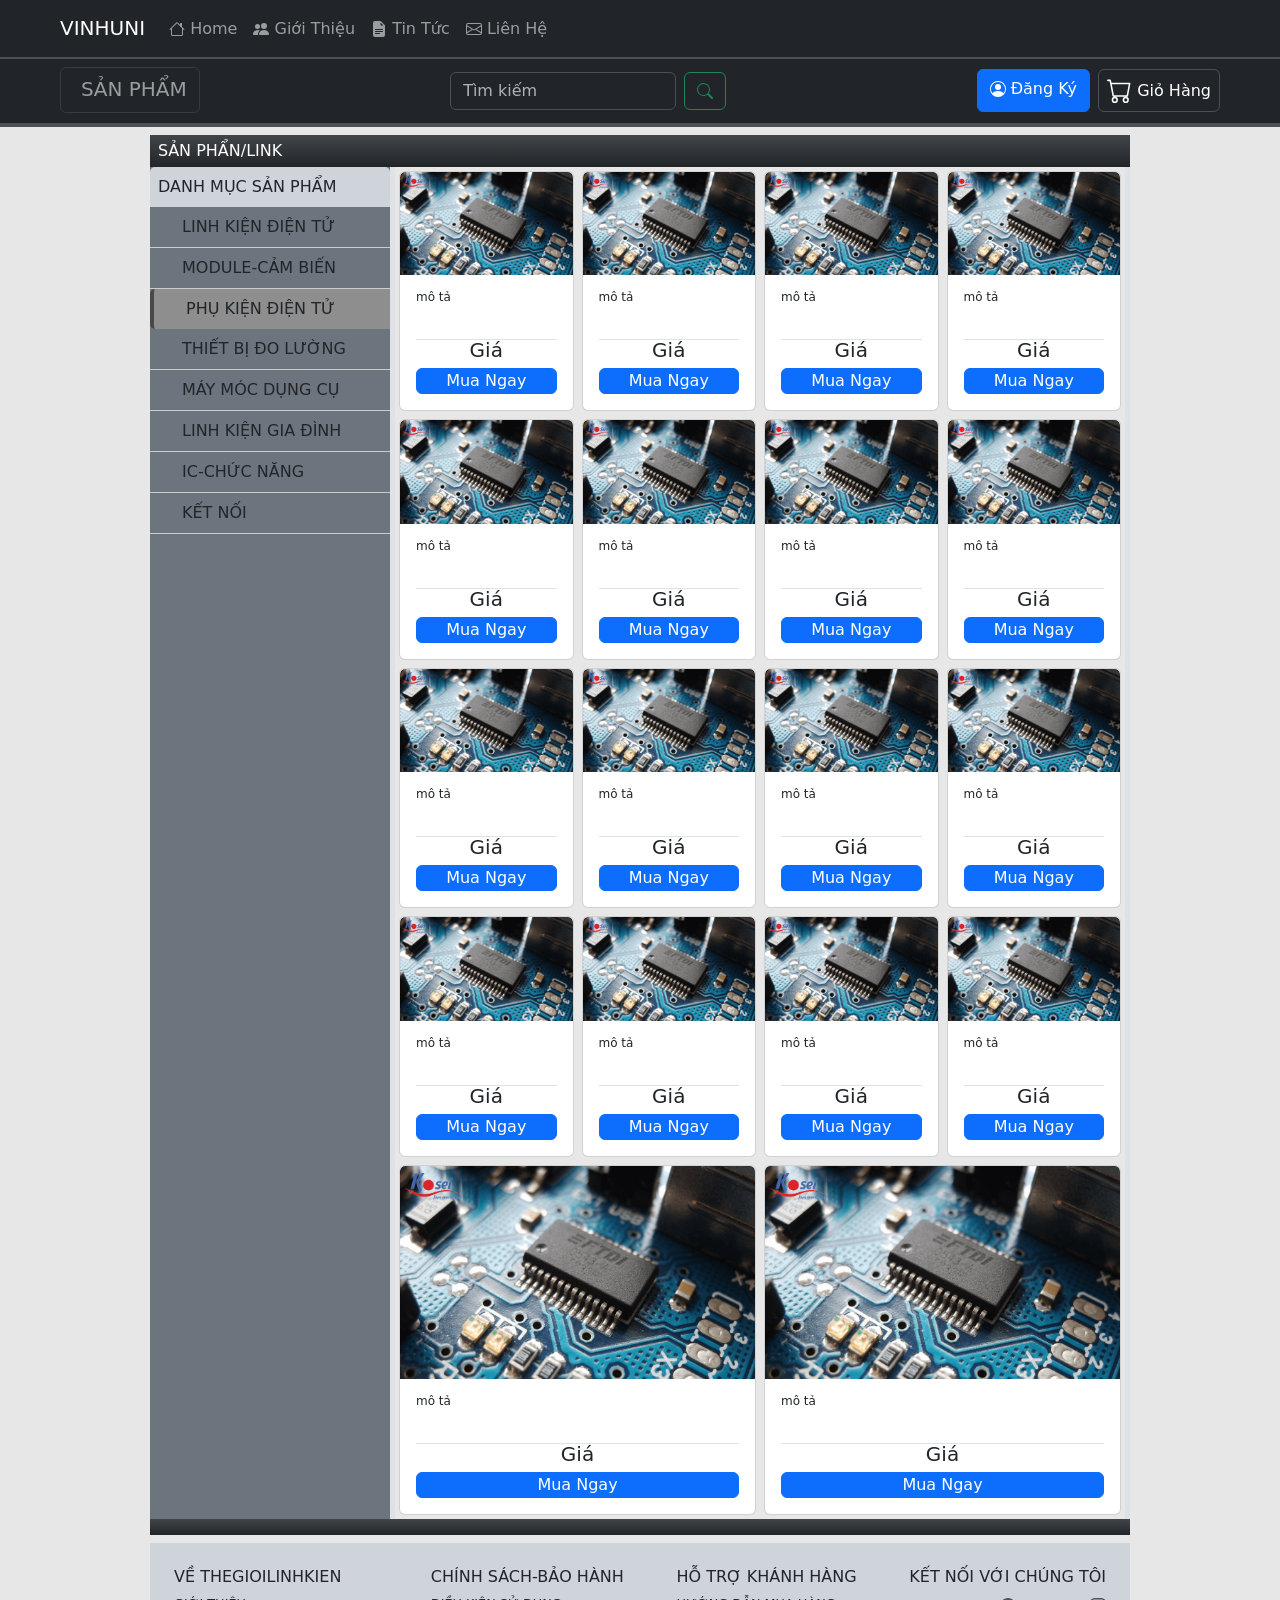
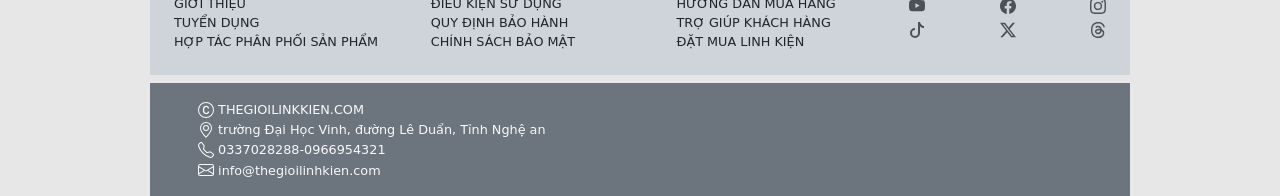
<file: HTML/sanpham/phukien.html>
<!DOCTYPE html>
<html lang="en">
  <head>
    <meta charset="UTF-8" />
    <meta name="viewport" content="width=device-width, initial-scale=1.0" />
    <title>Sản phẩm</title>
    <link
      href="https://cdn.jsdelivr.net/npm/bootstrap@5.3.8/dist/css/bootstrap.min.css"
      rel="stylesheet"
      integrity="sha384-sRIl4kxILFvY47J16cr9ZwB07vP4J8+LH7qKQnuqkuIAvNWLzeN8tE5YBujZqJLB"
      crossorigin="anonymous"
    />
    <script
      src="https://cdn.jsdelivr.net/npm/bootstrap@5.3.8/dist/js/bootstrap.bundle.min.js"
      integrity="sha384-FKyoEForCGlyvwx9Hj09JcYn3nv7wiPVlz7YYwJrWVcXK/BmnVDxM+D2scQbITxI"
      crossorigin="anonymous"
    ></script>
    <link
      href="https://cdn.boxicons.com/3.0.5/fonts/basic/boxicons.min.css"
      rel="stylesheet"
    />
    <link rel="stylesheet" href="../../STYLE/style.css" />
  </head>
  <body style="background-color: rgb(231, 231, 231)">
    <!-- ================nav1===================================================================================== -->
    <nav
      class="navbar navbar-expand-lg bg-dark border-bottom border-2"
      data-bs-theme="dark"
    >
      <div class="container-fluid ms-lg-5 me-lg-5">
        <a class="navbar-brand" href="..\index.html">VINHUNI</a>
        <div class="d-lg-none dangnhap d-flex d-lg-flex">
          <!-- đăng nhâp -->
          <a
            class="btn btn-primary"
            type="button"
            data-bs-toggle="modal"
            data-bs-target="#dangnhap"
          >
            <svg
              xmlns="http://www.w3.org/2000/svg"
              width="16"
              height="16"
              fill="currentColor"
              class="bi bi-person-circle"
              viewBox="0 0 16 16"
            >
              <path d="M11 6a3 3 0 1 1-6 0 3 3 0 0 1 6 0"></path>
              <path
                fill-rule="evenodd"
                d="M0 8a8 8 0 1 1 16 0A8 8 0 0 1 0 8m8-7a7 7 0 0 0-5.468 11.37C3.242 11.226 4.805 10 8 10s4.757 1.225 5.468 2.37A7 7 0 0 0 8 1"
              ></path>
            </svg>
          </a>
          <!-- giỏ Hàng -->
          <a
            href="..\giohang.html"
            class="nav nav-link text-light-emphasis btn btn-outline-secondary border px-2 ms-1"
          >
            <svg
              xmlns="http://www.w3.org/2000/svg"
              width="25"
              height="25"
              fill="currentColor"
              class="bi bi-cart text-light-emphasis"
              viewBox="0 0 16 16"
            >
              <path
                d="M0 1.5A.5.5 0 0 1 .5 1H2a.5.5 0 0 1 .485.379L2.89 3H14.5a.5.5 0 0 1 .491.592l-1.5 8A.5.5 0 0 1 13 12H4a.5.5 0 0 1-.491-.408L2.01 3.607 1.61 2H.5a.5.5 0 0 1-.5-.5M3.102 4l1.313 7h8.17l1.313-7zM5 12a2 2 0 1 0 0 4 2 2 0 0 0 0-4m7 0a2 2 0 1 0 0 4 2 2 0 0 0 0-4m-7 1a1 1 0 1 1 0 2 1 1 0 0 1 0-2m7 0a1 1 0 1 1 0 2 1 1 0 0 1 0-2"
              />
            </svg>
          </a>
        </div>
        <button
          class="navbar-toggler"
          type="button"
          data-bs-toggle="collapse"
          data-bs-target="#navbarNav"
          aria-controls="navbarNav"
          aria-expanded="false"
          aria-label="Toggle navigation"
        >
          <span class="navbar-toggler-icon"></span>
        </button>
        <div class="collapse navbar-collapse" id="navbarNav">
          <ul class="navbar-nav">
            <!-- item1 -->
            <li class="nav-item">
              <a class="nav-link" href="..\index.html">
                <svg
                  xmlns="http://www.w3.org/2000/svg"
                  width="16"
                  height="16"
                  fill="currentColor"
                  class="bi bi-house"
                  viewBox="0 0 16 16"
                >
                  <path
                    d="M8.707 1.5a1 1 0 0 0-1.414 0L.646 8.146a.5.5 0 0 0 .708.708L2 8.207V13.5A1.5 1.5 0 0 0 3.5 15h9a1.5 1.5 0 0 0 1.5-1.5V8.207l.646.647a.5.5 0 0 0 .708-.708L13 5.793V2.5a.5.5 0 0 0-.5-.5h-1a.5.5 0 0 0-.5.5v1.293zM13 7.207V13.5a.5.5 0 0 1-.5.5h-9a.5.5 0 0 1-.5-.5V7.207l5-5z"
                  />
                </svg>
                <span class="align-middle">Home</span>
              </a>
            </li>
            <!-- item 3 -->
            <li class="nav-item">
              <a class="nav-link" href="..\gioithieu.html">
                <svg
                  xmlns="http://www.w3.org/2000/svg"
                  width="16"
                  height="16"
                  fill="currentColor"
                  class="bi bi-people-fill"
                  viewBox="0 0 16 16"
                >
                  <path
                    d="M7 14s-1 0-1-1 1-4 5-4 5 3 5 4-1 1-1 1zm4-6a3 3 0 1 0 0-6 3 3 0 0 0 0 6m-5.784 6A2.24 2.24 0 0 1 5 13c0-1.355.68-2.75 1.936-3.72A6.3 6.3 0 0 0 5 9c-4 0-5 3-5 4s1 1 1 1zM4.5 8a2.5 2.5 0 1 0 0-5 2.5 2.5 0 0 0 0 5"
                  />
                </svg>
                <span class="align-middle">Giới Thiệu</span>
              </a>
            </li>
            <!-- item 4 -->
            <li class="nav-item">
              <a class="nav-link" href="..\tintuc.html">
                <svg
                  xmlns="http://www.w3.org/2000/svg"
                  width="16"
                  height="16"
                  fill="currentColor"
                  class="bi bi-file-earmark-text-fill"
                  viewBox="0 0 16 16"
                >
                  <path
                    d="M9.293 0H4a2 2 0 0 0-2 2v12a2 2 0 0 0 2 2h8a2 2 0 0 0 2-2V4.707A1 1 0 0 0 13.707 4L10 .293A1 1 0 0 0 9.293 0M9.5 3.5v-2l3 3h-2a1 1 0 0 1-1-1M4.5 9a.5.5 0 0 1 0-1h7a.5.5 0 0 1 0 1zM4 10.5a.5.5 0 0 1 .5-.5h7a.5.5 0 0 1 0 1h-7a.5.5 0 0 1-.5-.5m.5 2.5a.5.5 0 0 1 0-1h4a.5.5 0 0 1 0 1z"
                  />
                </svg>
                <span class="align-middle">Tin Tức</span>
              </a>
            </li>
            <!-- item 5 -->
            <li class="nav-item">
              <a class="nav-link" href="..\lienhe.html">
                <svg
                  xmlns="http://www.w3.org/2000/svg"
                  width="16"
                  height="16"
                  fill="currentColor"
                  class="bi bi-envelope"
                  viewBox="0 0 16 16"
                >
                  <path
                    d="M0 4a2 2 0 0 1 2-2h12a2 2 0 0 1 2 2v8a2 2 0 0 1-2 2H2a2 2 0 0 1-2-2zm2-1a1 1 0 0 0-1 1v.217l7 4.2 7-4.2V4a1 1 0 0 0-1-1zm13 2.383-4.708 2.825L15 11.105zm-.034 6.876-5.64-3.471L8 9.583l-1.326-.795-5.64 3.47A1 1 0 0 0 2 13h12a1 1 0 0 0 .966-.741M1 11.105l4.708-2.897L1 5.383z"
                  />
                </svg>
                <span class="align-middle">Liên Hệ</span>
              </a>
            </li>
            <!-- item3 -->
          </ul>
        </div>
      </div>
    </nav>
    <!-- =================nav2================================================================= -->
    <nav
      class="navbar bg-dark border-bottom border-4 sticky-top"
      data-bs-theme="dark"
    >
      <div class="container-fluid justify-content-between mx-lg-5">
        <div class="m-0 p-0">
          <button
            class="navbar-toggler"
            type="button"
            data-bs-toggle="offcanvas"
            data-bs-target="#offcanvasDarkNavbar"
            aria-controls="offcanvasDarkNavbar"
            aria-label="Toggle navigation"
          >
            <span class="fs-2 d-flex" style="transform: translateY(5%)">
              <i class="bxr bx-menu-select"></i>
              <p
                class="d-inline d-none d-lg-inline fs-5 text-uppercase ms-2"
                style="transform: translateY(25%)"
              >
                Sản Phẩm
              </p>
            </span>
          </button>
          <div
            class="offcanvas offcanvas-start text-bg-dark"
            tabindex="-1"
            id="offcanvasDarkNavbar"
            aria-labelledby="offcanvasDarkNavbarLabel"
          >
            <div class="offcanvas-header">
              <h5
                class="offcanvas-title text-uppercase"
                id="offcanvasDarkNavbarLabel"
              >
                Danh mục sản phẩm
              </h5>
              <button
                type="button"
                class="btn-close btn-close-white"
                data-bs-dismiss="offcanvas"
                aria-label="Close"
              ></button>
            </div>
            <div class="offcanvas-body">
              <ul class="navbar-nav justify-content-end flex-grow-1 pe-3">
                <li class="nav-item">
                  <a class="nav-link" href="linhkiendientu.html"
                    >Linh kiện điện tử</a
                  >
                </li>
                <li class="nav-item">
                  <a class="nav-link" href="ic.html">IC chức năng</a>
                </li>
                <li class="nav-item">
                  <a class="nav-link" href="module.html">Module-Cảm biến</a>
                </li>
                <li class="nav-item">
                  <a class="nav-link" href="phukien.html">Phụ kiện điện tử</a>
                </li>
                <li class="nav-item">
                  <a class="nav-link" href="ketnoi.html">Kết nối</a>
                </li>
                <li class="nav-item">
                  <a class="nav-link" href="thietbi.html">Thiết bị đo lường</a>
                </li>
                <li class="nav-item">
                  <a class="nav-link" href="maymoc.html">Máy móc dụng cụ</a>
                </li>
                <li class="nav-item">
                  <a class="nav-link" href="giadinh.html">Linh kiện gia đình</a>
                </li>
              </ul>
            </div>
          </div>
        </div>
        <!-- --------------------------------------------------------- -->
        <div class="d-flex justify-content-end timkiem" role="search">
          <input
            class="form-control me-2"
            type="search"
            placeholder="Tìm kiếm"
            aria-label="Search"
          />
          <button class="btn btn-outline-success" type="submit">
            <svg
              xmlns="http://www.w3.org/2000/svg"
              width="16"
              height="16"
              fill="currentColor"
              class="bi bi-search"
              viewBox="0 0 16 16"
            >
              <path
                d="M11.742 10.344a6.5 6.5 0 1 0-1.397 1.398h-.001q.044.06.098.115l3.85 3.85a1 1 0 0 0 1.415-1.414l-3.85-3.85a1 1 0 0 0-.115-.1zM12 6.5a5.5 5.5 0 1 1-11 0 5.5 5.5 0 0 1 11 0"
              />
            </svg>
          </button>
        </div>
        <div class="navbar-expand-sm dangnhap1 d-flex d-none d-lg-flex">
          <a
            class="btn btn-primary"
            type="button"
            data-bs-toggle="modal"
            data-bs-target="#dangnhap"
          >
            <svg
              xmlns="http://www.w3.org/2000/svg"
              width="16"
              height="16"
              fill="currentColor"
              class="bi bi-person-circle"
              viewBox="0 0 16 16"
            >
              <path d="M11 6a3 3 0 1 1-6 0 3 3 0 0 1 6 0"></path>
              <path
                fill-rule="evenodd"
                d="M0 8a8 8 0 1 1 16 0A8 8 0 0 1 0 8m8-7a7 7 0 0 0-5.468 11.37C3.242 11.226 4.805 10 8 10s4.757 1.225 5.468 2.37A7 7 0 0 0 8 1"
              ></path>
            </svg>
            <span class="align-middle">Đăng Ký</span>
          </a>
          <a
            href="..\giohang.html"
            class="nav nav-link border btn text-white btn-outline-secondary p-2 ms-2"
          >
            <svg
              xmlns="http://www.w3.org/2000/svg"
              width="25"
              height="25"
              fill="currentColor"
              class="bi bi-cart"
              viewBox="0 0 16 16"
            >
              <path
                d="M0 1.5A.5.5 0 0 1 .5 1H2a.5.5 0 0 1 .485.379L2.89 3H14.5a.5.5 0 0 1 .491.592l-1.5 8A.5.5 0 0 1 13 12H4a.5.5 0 0 1-.491-.408L2.01 3.607 1.61 2H.5a.5.5 0 0 1-.5-.5M3.102 4l1.313 7h8.17l1.313-7zM5 12a2 2 0 1 0 0 4 2 2 0 0 0 0-4m7 0a2 2 0 1 0 0 4 2 2 0 0 0 0-4m-7 1a1 1 0 1 1 0 2 1 1 0 0 1 0-2m7 0a1 1 0 1 1 0 2 1 1 0 0 1 0-2"
              />
            </svg>
            <span class="align-middle">Giỏ Hàng</span>
          </a>
        </div>
      </div>
    </nav>
    <!-- ==================đăng nhập================================================================ -->
    <div
      class="modal fade"
      id="dangnhap"
      tabindex="-1"
      aria-labelledby="exampleModalLabel"
      aria-hidden="true"
    >
      <div class="modal-dialog">
        <div class="modal-content">
          <div class="justify-content-center">
            <div class="d-flex justify-content-center pt-4">
              <a
                href="..\dangnhap.html"
                type="button"
                class="btn btn-primary"
                style="width: 200px"
              >
                Đăng Nhập
              </a>
            </div>
            <div class="d-flex justify-content-center pt-4 pb-4">
              <a
                href="..\dangky.html"
                type="button"
                class="btn btn-secondary"
                style="width: 200px"
                >Đăng Ký</a
              >
            </div>
          </div>
        </div>
      </div>
    </div>
    <!-- ==============fame chính======================================================================================= -->
    <div class="fame_tieude mt-2">
      <div
        class="d-flex bg-dark bg-gradient text-white justify-content-between"
      >
        <p class="p-1 text-uppercase ps-2 mb-0 d-inline">Sản Phẩn/LINK</p>
      </div>
      <!-- ===================================================================================================== -->
      <div class="d-flex">
        <div class="bg-secondary d-none d-lg-block">
          <div class="danhmuc-tieude bg-dark-subtle" style="width: 15rem">
            <p class="fs-6 flex-nowrap ps-2 text-uppercase py-2 m-0">
              Danh Mục Sản Phẩm
            </p>
          </div>
          <div class="danhmuc">
            <div class="danhmuc-item px-2">
              <div class="danhmuc-link d-flex align-items-center ps-4 py-2">
                <a href="linhkiendientu.html" class="nav-link text-uppercase"
                  >linh kiện điện tử</a
                >
              </div>
            </div>
            <div class="danhmuc-item px-2">
              <div class="danhmuc-link d-flex align-items-center ps-4 py-2">
                <a href="module.html" class="nav-link text-uppercase"
                  >module-cảm biến</a
                >
              </div>
            </div>
            <div class="danhmuc-item-active px-2">
              <div class="danhmuc-link d-flex align-items-center ps-4 py-2">
                <a href="phukien.html" class="nav-link text-uppercase"
                  >phụ kiện điện tử</a
                >
              </div>
            </div>
            <div class="danhmuc-item px-2">
              <div class="danhmuc-link d-flex align-items-center ps-4 py-2">
                <a href="thietbi.html" class="nav-link text-uppercase"
                  >thiết bị đo lường</a
                >
              </div>
            </div>
            <div class="danhmuc-item px-2">
              <div class="danhmuc-link d-flex align-items-center ps-4 py-2">
                <a href="maymoc.html" class="nav-link text-uppercase"
                  >máy móc dụng cụ</a
                >
              </div>
            </div>
            <div class="danhmuc-item px-2">
              <div class="danhmuc-link d-flex align-items-center ps-4 py-2">
                <a href="giadinh.html" class="nav-link text-uppercase"
                  >linh kiện gia đình</a
                >
              </div>
            </div>
            <div class="danhmuc-item px-2">
              <div class="danhmuc-link d-flex align-items-center ps-4 py-2">
                <a href="ic.html" class="nav-link text-uppercase"
                  >ic-chức năng</a
                >
              </div>
            </div>
            <div class="danhmuc-item px-2">
              <div class="danhmuc-link d-flex align-items-center ps-4 py-2">
                <a href="ketnoi.html" class="nav-link text-uppercase"
                  >kết nối</a
                >
              </div>
            </div>
          </div>
        </div>
        <div class="">
          <div class="border-start border-end border-5">
            <div class="d-inline-flex flex-wrap justify-content-evenly">
              <!-- ===================================================================================================== -->
              <div class="d-flex flex-grow-1 justify-content-center">
                <div
                  class="card mx-1 my-1 the-item flex-grow-1 h-auto"
                  style="width: 9rem; height: 14rem"
                >
                  <img
                    src="..\..\IMG\15.12.p1.link.png"
                    class="card-img-top"
                    alt="..."
                  />
                  <div
                    class="card-body d-flex flex-column justify-content-between"
                    style="text-align: justify"
                  >
                    <div>
                      <p
                        class="card-text lh-1"
                        style="font-size: 12px; height: 48px"
                      >
                        mô tả
                      </p>
                    </div>
                    <div class="mt-auto border-top">
                      <h5 class="card-title lh-1 text-center">Giá</h5>
                      <a href="#" class="btn btn-primary d-block p-0"
                        >Mua Ngay</a
                      >
                    </div>
                  </div>
                </div>
              </div>
              <!-- ===================================================================================================== -->
              <div class="d-flex flex-grow-1 justify-content-center">
                <div
                  class="card mx-1 my-1 the-item flex-grow-1 h-auto"
                  style="width: 9rem; height: 14rem"
                >
                  <img
                    src="..\..\IMG\15.12.p1.link.png"
                    class="card-img-top"
                    alt="..."
                  />
                  <div
                    class="card-body d-flex flex-column justify-content-between"
                    style="text-align: justify"
                  >
                    <div>
                      <p
                        class="card-text lh-1"
                        style="font-size: 12px; height: 48px"
                      >
                        mô tả
                      </p>
                    </div>
                    <div class="mt-auto border-top">
                      <h5 class="card-title lh-1 text-center">Giá</h5>
                      <a href="#" class="btn btn-primary d-block p-0"
                        >Mua Ngay</a
                      >
                    </div>
                  </div>
                </div>
              </div>
              <!-- ===================================================================================================== -->
              <div class="d-flex flex-grow-1 justify-content-center">
                <div
                  class="card mx-1 my-1 the-item flex-grow-1 h-auto"
                  style="width: 9rem; height: 14rem"
                >
                  <img
                    src="..\..\IMG\15.12.p1.link.png"
                    class="card-img-top"
                    alt="..."
                  />
                  <div
                    class="card-body d-flex flex-column justify-content-between"
                    style="text-align: justify"
                  >
                    <div>
                      <p
                        class="card-text lh-1"
                        style="font-size: 12px; height: 48px"
                      >
                        mô tả
                      </p>
                    </div>
                    <div class="mt-auto border-top">
                      <h5 class="card-title lh-1 text-center">Giá</h5>
                      <a href="#" class="btn btn-primary d-block p-0"
                        >Mua Ngay</a
                      >
                    </div>
                  </div>
                </div>
              </div>
              <!-- ===================================================================================================== -->
              <div class="d-flex flex-grow-1 justify-content-center">
                <div
                  class="card mx-1 my-1 the-item flex-grow-1 h-auto"
                  style="width: 9rem; height: 14rem"
                >
                  <img
                    src="..\..\IMG\15.12.p1.link.png"
                    class="card-img-top"
                    alt="..."
                  />
                  <div
                    class="card-body d-flex flex-column justify-content-between"
                    style="text-align: justify"
                  >
                    <div>
                      <p
                        class="card-text lh-1"
                        style="font-size: 12px; height: 48px"
                      >
                        mô tả
                      </p>
                    </div>
                    <div class="mt-auto border-top">
                      <h5 class="card-title lh-1 text-center">Giá</h5>
                      <a href="#" class="btn btn-primary d-block p-0"
                        >Mua Ngay</a
                      >
                    </div>
                  </div>
                </div>
              </div>
              <!-- ===================================================================================================== -->
              <div class="d-flex flex-grow-1 justify-content-center">
                <div
                  class="card mx-1 my-1 the-item flex-grow-1 h-auto"
                  style="width: 9rem; height: 14rem"
                >
                  <img
                    src="..\..\IMG\15.12.p1.link.png"
                    class="card-img-top"
                    alt="..."
                  />
                  <div
                    class="card-body d-flex flex-column justify-content-between"
                    style="text-align: justify"
                  >
                    <div>
                      <p
                        class="card-text lh-1"
                        style="font-size: 12px; height: 48px"
                      >
                        mô tả
                      </p>
                    </div>
                    <div class="mt-auto border-top">
                      <h5 class="card-title lh-1 text-center">Giá</h5>
                      <a href="#" class="btn btn-primary d-block p-0"
                        >Mua Ngay</a
                      >
                    </div>
                  </div>
                </div>
              </div>
              <!-- ===================================================================================================== -->
              <div class="d-flex flex-grow-1 justify-content-center">
                <div
                  class="card mx-1 my-1 the-item flex-grow-1 h-auto"
                  style="width: 9rem; height: 14rem"
                >
                  <img
                    src="..\..\IMG\15.12.p1.link.png"
                    class="card-img-top"
                    alt="..."
                  />
                  <div
                    class="card-body d-flex flex-column justify-content-between"
                    style="text-align: justify"
                  >
                    <div>
                      <p
                        class="card-text lh-1"
                        style="font-size: 12px; height: 48px"
                      >
                        mô tả
                      </p>
                    </div>
                    <div class="mt-auto border-top">
                      <h5 class="card-title lh-1 text-center">Giá</h5>
                      <a href="#" class="btn btn-primary d-block p-0"
                        >Mua Ngay</a
                      >
                    </div>
                  </div>
                </div>
              </div>
              <!-- ===================================================================================================== -->
              <div class="d-flex flex-grow-1 justify-content-center">
                <div
                  class="card mx-1 my-1 the-item flex-grow-1 h-auto"
                  style="width: 9rem; height: 14rem"
                >
                  <img
                    src="..\..\IMG\15.12.p1.link.png"
                    class="card-img-top"
                    alt="..."
                  />
                  <div
                    class="card-body d-flex flex-column justify-content-between"
                    style="text-align: justify"
                  >
                    <div>
                      <p
                        class="card-text lh-1"
                        style="font-size: 12px; height: 48px"
                      >
                        mô tả
                      </p>
                    </div>
                    <div class="mt-auto border-top">
                      <h5 class="card-title lh-1 text-center">Giá</h5>
                      <a href="#" class="btn btn-primary d-block p-0"
                        >Mua Ngay</a
                      >
                    </div>
                  </div>
                </div>
              </div>
              <!-- ===================================================================================================== -->
              <div class="d-flex flex-grow-1 justify-content-center">
                <div
                  class="card mx-1 my-1 the-item flex-grow-1 h-auto"
                  style="width: 9rem; height: 14rem"
                >
                  <img
                    src="..\..\IMG\15.12.p1.link.png"
                    class="card-img-top"
                    alt="..."
                  />
                  <div
                    class="card-body d-flex flex-column justify-content-between"
                    style="text-align: justify"
                  >
                    <div>
                      <p
                        class="card-text lh-1"
                        style="font-size: 12px; height: 48px"
                      >
                        mô tả
                      </p>
                    </div>
                    <div class="mt-auto border-top">
                      <h5 class="card-title lh-1 text-center">Giá</h5>
                      <a href="#" class="btn btn-primary d-block p-0"
                        >Mua Ngay</a
                      >
                    </div>
                  </div>
                </div>
              </div>
              <!-- ===================================================================================================== -->
              <div class="d-flex flex-grow-1 justify-content-center">
                <div
                  class="card mx-1 my-1 the-item flex-grow-1 h-auto"
                  style="width: 9rem; height: 14rem"
                >
                  <img
                    src="..\..\IMG\15.12.p1.link.png"
                    class="card-img-top"
                    alt="..."
                  />
                  <div
                    class="card-body d-flex flex-column justify-content-between"
                    style="text-align: justify"
                  >
                    <div>
                      <p
                        class="card-text lh-1"
                        style="font-size: 12px; height: 48px"
                      >
                        mô tả
                      </p>
                    </div>
                    <div class="mt-auto border-top">
                      <h5 class="card-title lh-1 text-center">Giá</h5>
                      <a href="#" class="btn btn-primary d-block p-0"
                        >Mua Ngay</a
                      >
                    </div>
                  </div>
                </div>
              </div>
              <!-- ===================================================================================================== -->
              <div class="d-flex flex-grow-1 justify-content-center">
                <div
                  class="card mx-1 my-1 the-item flex-grow-1 h-auto"
                  style="width: 9rem; height: 14rem"
                >
                  <img
                    src="..\..\IMG\15.12.p1.link.png"
                    class="card-img-top"
                    alt="..."
                  />
                  <div
                    class="card-body d-flex flex-column justify-content-between"
                    style="text-align: justify"
                  >
                    <div>
                      <p
                        class="card-text lh-1"
                        style="font-size: 12px; height: 48px"
                      >
                        mô tả
                      </p>
                    </div>
                    <div class="mt-auto border-top">
                      <h5 class="card-title lh-1 text-center">Giá</h5>
                      <a href="#" class="btn btn-primary d-block p-0"
                        >Mua Ngay</a
                      >
                    </div>
                  </div>
                </div>
              </div>
              <!-- ===================================================================================================== -->
              <div class="d-flex flex-grow-1 justify-content-center">
                <div
                  class="card mx-1 my-1 the-item flex-grow-1 h-auto"
                  style="width: 9rem; height: 14rem"
                >
                  <img
                    src="..\..\IMG\15.12.p1.link.png"
                    class="card-img-top"
                    alt="..."
                  />
                  <div
                    class="card-body d-flex flex-column justify-content-between"
                    style="text-align: justify"
                  >
                    <div>
                      <p
                        class="card-text lh-1"
                        style="font-size: 12px; height: 48px"
                      >
                        mô tả
                      </p>
                    </div>
                    <div class="mt-auto border-top">
                      <h5 class="card-title lh-1 text-center">Giá</h5>
                      <a href="#" class="btn btn-primary d-block p-0"
                        >Mua Ngay</a
                      >
                    </div>
                  </div>
                </div>
              </div>
              <!-- ===================================================================================================== -->
              <div class="d-flex flex-grow-1 justify-content-center">
                <div
                  class="card mx-1 my-1 the-item flex-grow-1 h-auto"
                  style="width: 9rem; height: 14rem"
                >
                  <img
                    src="..\..\IMG\15.12.p1.link.png"
                    class="card-img-top"
                    alt="..."
                  />
                  <div
                    class="card-body d-flex flex-column justify-content-between"
                    style="text-align: justify"
                  >
                    <div>
                      <p
                        class="card-text lh-1"
                        style="font-size: 12px; height: 48px"
                      >
                        mô tả
                      </p>
                    </div>
                    <div class="mt-auto border-top">
                      <h5 class="card-title lh-1 text-center">Giá</h5>
                      <a href="#" class="btn btn-primary d-block p-0"
                        >Mua Ngay</a
                      >
                    </div>
                  </div>
                </div>
              </div>
              <!-- ===================================================================================================== -->
              <div class="d-flex flex-grow-1 justify-content-center">
                <div
                  class="card mx-1 my-1 the-item flex-grow-1 h-auto"
                  style="width: 9rem; height: 14rem"
                >
                  <img
                    src="..\..\IMG\15.12.p1.link.png"
                    class="card-img-top"
                    alt="..."
                  />
                  <div
                    class="card-body d-flex flex-column justify-content-between"
                    style="text-align: justify"
                  >
                    <div>
                      <p
                        class="card-text lh-1"
                        style="font-size: 12px; height: 48px"
                      >
                        mô tả
                      </p>
                    </div>
                    <div class="mt-auto border-top">
                      <h5 class="card-title lh-1 text-center">Giá</h5>
                      <a href="#" class="btn btn-primary d-block p-0"
                        >Mua Ngay</a
                      >
                    </div>
                  </div>
                </div>
              </div>
              <!-- ===================================================================================================== -->
              <div class="d-flex flex-grow-1 justify-content-center">
                <div
                  class="card mx-1 my-1 the-item flex-grow-1 h-auto"
                  style="width: 9rem; height: 14rem"
                >
                  <img
                    src="..\..\IMG\15.12.p1.link.png"
                    class="card-img-top"
                    alt="..."
                  />
                  <div
                    class="card-body d-flex flex-column justify-content-between"
                    style="text-align: justify"
                  >
                    <div>
                      <p
                        class="card-text lh-1"
                        style="font-size: 12px; height: 48px"
                      >
                        mô tả
                      </p>
                    </div>
                    <div class="mt-auto border-top">
                      <h5 class="card-title lh-1 text-center">Giá</h5>
                      <a href="#" class="btn btn-primary d-block p-0"
                        >Mua Ngay</a
                      >
                    </div>
                  </div>
                </div>
              </div>
              <!-- ===================================================================================================== -->
              <div class="d-flex flex-grow-1 justify-content-center">
                <div
                  class="card mx-1 my-1 the-item flex-grow-1 h-auto"
                  style="width: 9rem; height: 14rem"
                >
                  <img
                    src="..\..\IMG\15.12.p1.link.png"
                    class="card-img-top"
                    alt="..."
                  />
                  <div
                    class="card-body d-flex flex-column justify-content-between"
                    style="text-align: justify"
                  >
                    <div>
                      <p
                        class="card-text lh-1"
                        style="font-size: 12px; height: 48px"
                      >
                        mô tả
                      </p>
                    </div>
                    <div class="mt-auto border-top">
                      <h5 class="card-title lh-1 text-center">Giá</h5>
                      <a href="#" class="btn btn-primary d-block p-0"
                        >Mua Ngay</a
                      >
                    </div>
                  </div>
                </div>
              </div>
              <!-- ===================================================================================================== -->
              <div class="d-flex flex-grow-1 justify-content-center">
                <div
                  class="card mx-1 my-1 the-item flex-grow-1 h-auto"
                  style="width: 9rem; height: 14rem"
                >
                  <img
                    src="..\..\IMG\15.12.p1.link.png"
                    class="card-img-top"
                    alt="..."
                  />
                  <div
                    class="card-body d-flex flex-column justify-content-between"
                    style="text-align: justify"
                  >
                    <div>
                      <p
                        class="card-text lh-1"
                        style="font-size: 12px; height: 48px"
                      >
                        mô tả
                      </p>
                    </div>
                    <div class="mt-auto border-top">
                      <h5 class="card-title lh-1 text-center">Giá</h5>
                      <a href="#" class="btn btn-primary d-block p-0"
                        >Mua Ngay</a
                      >
                    </div>
                  </div>
                </div>
              </div>
              <!-- ===================================================================================================== -->
              <div class="d-flex flex-grow-1 justify-content-center">
                <div
                  class="card mx-1 my-1 the-item flex-grow-1 h-auto"
                  style="width: 9rem; height: 14rem"
                >
                  <img
                    src="..\..\IMG\15.12.p1.link.png"
                    class="card-img-top"
                    alt="..."
                  />
                  <div
                    class="card-body d-flex flex-column justify-content-between"
                    style="text-align: justify"
                  >
                    <div>
                      <p
                        class="card-text lh-1"
                        style="font-size: 12px; height: 48px"
                      >
                        mô tả
                      </p>
                    </div>
                    <div class="mt-auto border-top">
                      <h5 class="card-title lh-1 text-center">Giá</h5>
                      <a href="#" class="btn btn-primary d-block p-0"
                        >Mua Ngay</a
                      >
                    </div>
                  </div>
                </div>
              </div>
              <!-- ===================================================================================================== -->
              <div class="d-flex flex-grow-1 justify-content-center">
                <div
                  class="card mx-1 my-1 the-item flex-grow-1 h-auto"
                  style="width: 9rem; height: 14rem"
                >
                  <img
                    src="..\..\IMG\15.12.p1.link.png"
                    class="card-img-top"
                    alt="..."
                  />
                  <div
                    class="card-body d-flex flex-column justify-content-between"
                    style="text-align: justify"
                  >
                    <div>
                      <p
                        class="card-text lh-1"
                        style="font-size: 12px; height: 48px"
                      >
                        mô tả
                      </p>
                    </div>
                    <div class="mt-auto border-top">
                      <h5 class="card-title lh-1 text-center">Giá</h5>
                      <a href="#" class="btn btn-primary d-block p-0"
                        >Mua Ngay</a
                      >
                    </div>
                  </div>
                </div>
              </div>
            </div>
          </div>
          <!-- ===================================================================================================== -->
        </div>
      </div>
      <div
        class="d-flex bg-dark bg-gradient text-white justify-content-between"
        style="height: 1rem"
      ></div>
    </div>
    <!-- ==============ketnoi======================================================================================= -->
    <div class="fame_ket mt-2 bg-dark-subtle d-block d-lg-flex">
      <div class="container-fluid p-4 d-lg-flex justify-content-between">
        <div class="d-flex flex-column text-uppercase">
          <h6>về thegioilinhkien</h6>
          <a
            href="#"
            class="link-dark text-decoration-none text-uppercase"
            style="font-size: 0.8rem"
            >giới thiệu</a
          >
          <a
            href="#"
            class="link-dark text-decoration-none text-uppercase"
            style="font-size: 0.8rem"
            >tuyển dụng</a
          >
          <a
            href="#"
            class="link-dark text-decoration-none text-uppercase"
            style="font-size: 0.8rem"
            >hợp tác phân phối sản phẩm</a
          >
        </div>
        <hr class="d-lg-none" />
        <div class="d-flex flex-column text-uppercase">
          <h6>chính sách-bảo hành</h6>
          <a
            href="#"
            class="link-dark text-decoration-none text-uppercase"
            style="font-size: 0.8rem"
          >
            điều kiện sử dụng</a
          >
          <a
            href="#"
            class="link-dark text-decoration-none text-uppercase"
            style="font-size: 0.8rem"
          >
            quy định bảo hành</a
          >
          <a
            href="#"
            class="link-dark text-decoration-none text-uppercase"
            style="font-size: 0.8rem"
          >
            chính sách bảo mật</a
          >
        </div>
        <hr class="d-lg-none" />
        <div class="d-flex flex-column text-uppercase">
          <h6>hỗ trợ khánh hàng</h6>
          <a
            href="#"
            class="link-dark text-decoration-none text-uppercase"
            style="font-size: 0.8rem"
          >
            hướng dẫn mua hàng</a
          >
          <a
            href="#"
            class="link-dark text-decoration-none text-uppercase"
            style="font-size: 0.8rem"
          >
            trợ giúp khách hàng</a
          >
          <a
            href="#"
            class="link-dark text-decoration-none text-uppercase"
            style="font-size: 0.8rem"
          >
            đặt mua linh kiện</a
          >
        </div>
        <hr class="d-lg-none" />
        <div class="d-flex flex-column">
          <h6 class="text-uppercase">kết nối với chúng tôi</h6>
          <div class="d-flex justify-content-between">
            <a href="#" class="link-dark link-opacity-75"
              ><svg
                xmlns="http://www.w3.org/2000/svg"
                width="16"
                height="16"
                fill="currentColor"
                class="bi bi-youtube"
                viewBox="0 0 16 16"
              >
                <path
                  d="M8.051 1.999h.089c.822.003 4.987.033 6.11.335a2.01 2.01 0 0 1 1.415 1.42c.101.38.172.883.22 1.402l.01.104.022.26.008.104c.065.914.073 1.77.074 1.957v.075c-.001.194-.01 1.108-.082 2.06l-.008.105-.009.104c-.05.572-.124 1.14-.235 1.558a2.01 2.01 0 0 1-1.415 1.42c-1.16.312-5.569.334-6.18.335h-.142c-.309 0-1.587-.006-2.927-.052l-.17-.006-.087-.004-.171-.007-.171-.007c-1.11-.049-2.167-.128-2.654-.26a2.01 2.01 0 0 1-1.415-1.419c-.111-.417-.185-.986-.235-1.558L.09 9.82l-.008-.104A31 31 0 0 1 0 7.68v-.123c.002-.215.01-.958.064-1.778l.007-.103.003-.052.008-.104.022-.26.01-.104c.048-.519.119-1.023.22-1.402a2.01 2.01 0 0 1 1.415-1.42c.487-.13 1.544-.21 2.654-.26l.17-.007.172-.006.086-.003.171-.007A100 100 0 0 1 7.858 2zM6.4 5.209v4.818l4.157-2.408z"
                />
              </svg>
            </a>
            <a href="#" class="link-dark link-opacity-75">
              <svg
                xmlns="http://www.w3.org/2000/svg"
                width="16"
                height="16"
                fill="currentColor"
                class="bi bi-facebook"
                viewBox="0 0 16 16"
              >
                <path
                  d="M16 8.049c0-4.446-3.582-8.05-8-8.05C3.58 0-.002 3.603-.002 8.05c0 4.017 2.926 7.347 6.75 7.951v-5.625h-2.03V8.05H6.75V6.275c0-2.017 1.195-3.131 3.022-3.131.876 0 1.791.157 1.791.157v1.98h-1.009c-.993 0-1.303.621-1.303 1.258v1.51h2.218l-.354 2.326H9.25V16c3.824-.604 6.75-3.934 6.75-7.951"
                />
              </svg>
            </a>
            <a href="#" class="link-dark link-opacity-75">
              <svg
                xmlns="http://www.w3.org/2000/svg"
                width="16"
                height="16"
                fill="currentColor"
                class="bi bi-instagram"
                viewBox="0 0 16 16"
              >
                <path
                  d="M8 0C5.829 0 5.556.01 4.703.048 3.85.088 3.269.222 2.76.42a3.9 3.9 0 0 0-1.417.923A3.9 3.9 0 0 0 .42 2.76C.222 3.268.087 3.85.048 4.7.01 5.555 0 5.827 0 8.001c0 2.172.01 2.444.048 3.297.04.852.174 1.433.372 1.942.205.526.478.972.923 1.417.444.445.89.719 1.416.923.51.198 1.09.333 1.942.372C5.555 15.99 5.827 16 8 16s2.444-.01 3.298-.048c.851-.04 1.434-.174 1.943-.372a3.9 3.9 0 0 0 1.416-.923c.445-.445.718-.891.923-1.417.197-.509.332-1.09.372-1.942C15.99 10.445 16 10.173 16 8s-.01-2.445-.048-3.299c-.04-.851-.175-1.433-.372-1.941a3.9 3.9 0 0 0-.923-1.417A3.9 3.9 0 0 0 13.24.42c-.51-.198-1.092-.333-1.943-.372C10.443.01 10.172 0 7.998 0zm-.717 1.442h.718c2.136 0 2.389.007 3.232.046.78.035 1.204.166 1.486.275.373.145.64.319.92.599s.453.546.598.92c.11.281.24.705.275 1.485.039.843.047 1.096.047 3.231s-.008 2.389-.047 3.232c-.035.78-.166 1.203-.275 1.485a2.5 2.5 0 0 1-.599.919c-.28.28-.546.453-.92.598-.28.11-.704.24-1.485.276-.843.038-1.096.047-3.232.047s-2.39-.009-3.233-.047c-.78-.036-1.203-.166-1.485-.276a2.5 2.5 0 0 1-.92-.598 2.5 2.5 0 0 1-.6-.92c-.109-.281-.24-.705-.275-1.485-.038-.843-.046-1.096-.046-3.233s.008-2.388.046-3.231c.036-.78.166-1.204.276-1.486.145-.373.319-.64.599-.92s.546-.453.92-.598c.282-.11.705-.24 1.485-.276.738-.034 1.024-.044 2.515-.045zm4.988 1.328a.96.96 0 1 0 0 1.92.96.96 0 0 0 0-1.92m-4.27 1.122a4.109 4.109 0 1 0 0 8.217 4.109 4.109 0 0 0 0-8.217m0 1.441a2.667 2.667 0 1 1 0 5.334 2.667 2.667 0 0 1 0-5.334"
                />
              </svg>
            </a>
          </div>
          <div class="d-flex justify-content-between">
            <a href="#" class="link-dark link-opacity-75"
              ><svg
                xmlns="http://www.w3.org/2000/svg"
                width="16"
                height="16"
                fill="currentColor"
                class="bi bi-tiktok"
                viewBox="0 0 16 16"
              >
                <path
                  d="M9 0h1.98c.144.715.54 1.617 1.235 2.512C12.895 3.389 13.797 4 15 4v2c-1.753 0-3.07-.814-4-1.829V11a5 5 0 1 1-5-5v2a3 3 0 1 0 3 3z"
                />
              </svg>
            </a>
            <a href="#" class="link-dark link-opacity-75">
              <svg
                xmlns="http://www.w3.org/2000/svg"
                width="16"
                height="16"
                fill="currentColor"
                class="bi bi-twitter-x"
                viewBox="0 0 16 16"
              >
                <path
                  d="M12.6.75h2.454l-5.36 6.142L16 15.25h-4.937l-3.867-5.07-4.425 5.07H.316l5.733-6.57L0 .75h5.063l3.495 4.633L12.601.75Zm-.86 13.028h1.36L4.323 2.145H2.865z"
                />
              </svg>
            </a>
            <a href="#" class="link-dark link-opacity-75">
              <svg
                xmlns="http://www.w3.org/2000/svg"
                width="16"
                height="16"
                fill="currentColor"
                class="bi bi-threads"
                viewBox="0 0 16 16"
              >
                <path
                  d="M6.321 6.016c-.27-.18-1.166-.802-1.166-.802.756-1.081 1.753-1.502 3.132-1.502.975 0 1.803.327 2.394.948s.928 1.509 1.005 2.644q.492.207.905.484c1.109.745 1.719 1.86 1.719 3.137 0 2.716-2.226 5.075-6.256 5.075C4.594 16 1 13.987 1 7.994 1 2.034 4.482 0 8.044 0 9.69 0 13.55.243 15 5.036l-1.36.353C12.516 1.974 10.163 1.43 8.006 1.43c-3.565 0-5.582 2.171-5.582 6.79 0 4.143 2.254 6.343 5.63 6.343 2.777 0 4.847-1.443 4.847-3.556 0-1.438-1.208-2.127-1.27-2.127-.236 1.234-.868 3.31-3.644 3.31-1.618 0-3.013-1.118-3.013-2.582 0-2.09 1.984-2.847 3.55-2.847.586 0 1.294.04 1.663.114 0-.637-.54-1.728-1.9-1.728-1.25 0-1.566.405-1.967.868ZM8.716 8.19c-2.04 0-2.304.87-2.304 1.416 0 .878 1.043 1.168 1.6 1.168 1.02 0 2.067-.282 2.232-2.423a6.2 6.2 0 0 0-1.528-.161"
                />
              </svg>
            </a>
          </div>
        </div>
      </div>
      <div></div>
    </div>
    <!-- ==============ket======================================================================================= -->
    <div class="fame_ket mt-2 bg-secondary">
      <div class="px-5 py-3 d-flex flex-column">
        <a
          href=""
          class="text-decoration-none text-light text-uppercase"
          style="font-size: 0.8rem"
          ><svg
            xmlns="http://www.w3.org/2000/svg"
            width="16"
            height="16"
            fill="currentColor"
            class="bi bi-c-circle"
            viewBox="0 0 16 16"
          >
            <path
              d="M1 8a7 7 0 1 0 14 0A7 7 0 0 0 1 8m15 0A8 8 0 1 1 0 8a8 8 0 0 1 16 0M8.146 4.992c-1.212 0-1.927.92-1.927 2.502v1.06c0 1.571.703 2.462 1.927 2.462.979 0 1.641-.586 1.729-1.418h1.295v.093c-.1 1.448-1.354 2.467-3.03 2.467-2.091 0-3.269-1.336-3.269-3.603V7.482c0-2.261 1.201-3.638 3.27-3.638 1.681 0 2.935 1.054 3.029 2.572v.088H9.875c-.088-.879-.768-1.512-1.729-1.512"
            />
          </svg>
          <span class="align-middle">thegioilinkkien.com</span></a
        >
        <a
          href="#"
          class="text-decoration-none text-light"
          style="font-size: 0.8rem"
        >
          <svg
            xmlns="http://www.w3.org/2000/svg"
            width="16"
            height="16"
            fill="currentColor"
            class="bi bi-geo-alt"
            viewBox="0 0 16 16"
          >
            <path
              d="M12.166 8.94c-.524 1.062-1.234 2.12-1.96 3.07A32 32 0 0 1 8 14.58a32 32 0 0 1-2.206-2.57c-.726-.95-1.436-2.008-1.96-3.07C3.304 7.867 3 6.862 3 6a5 5 0 0 1 10 0c0 .862-.305 1.867-.834 2.94M8 16s6-5.686 6-10A6 6 0 0 0 2 6c0 4.314 6 10 6 10"
            />
            <path
              d="M8 8a2 2 0 1 1 0-4 2 2 0 0 1 0 4m0 1a3 3 0 1 0 0-6 3 3 0 0 0 0 6"
            />
          </svg>
          <span class="align-middle"
            >trường Đại Học Vinh, đường Lê Duẩn, Tỉnh Nghệ an</span
          >
        </a>
        <a
          href=""
          class="text-decoration-none text-light"
          style="font-size: 0.8rem"
        >
          <svg
            xmlns="http://www.w3.org/2000/svg"
            width="16"
            height="16"
            fill="currentColor"
            class="bi bi-telephone"
            viewBox="0 0 16 16"
          >
            <path
              d="M3.654 1.328a.678.678 0 0 0-1.015-.063L1.605 2.3c-.483.484-.661 1.169-.45 1.77a17.6 17.6 0 0 0 4.168 6.608 17.6 17.6 0 0 0 6.608 4.168c.601.211 1.286.033 1.77-.45l1.034-1.034a.678.678 0 0 0-.063-1.015l-2.307-1.794a.68.68 0 0 0-.58-.122l-2.19.547a1.75 1.75 0 0 1-1.657-.459L5.482 8.062a1.75 1.75 0 0 1-.46-1.657l.548-2.19a.68.68 0 0 0-.122-.58zM1.884.511a1.745 1.745 0 0 1 2.612.163L6.29 2.98c.329.423.445.974.315 1.494l-.547 2.19a.68.68 0 0 0 .178.643l2.457 2.457a.68.68 0 0 0 .644.178l2.189-.547a1.75 1.75 0 0 1 1.494.315l2.306 1.794c.829.645.905 1.87.163 2.611l-1.034 1.034c-.74.74-1.846 1.065-2.877.702a18.6 18.6 0 0 1-7.01-4.42 18.6 18.6 0 0 1-4.42-7.009c-.362-1.03-.037-2.137.703-2.877z"
            />
          </svg>
          <span class="align-middle">0337028288-0966954321</span>
        </a>
        <a
          href=""
          class="text-decoration-none text-light"
          style="font-size: 0.8rem"
        >
          <svg
            xmlns="http://www.w3.org/2000/svg"
            width="16"
            height="16"
            fill="currentColor"
            class="bi bi-envelope"
            viewBox="0 0 16 16"
          >
            <path
              d="M0 4a2 2 0 0 1 2-2h12a2 2 0 0 1 2 2v8a2 2 0 0 1-2 2H2a2 2 0 0 1-2-2zm2-1a1 1 0 0 0-1 1v.217l7 4.2 7-4.2V4a1 1 0 0 0-1-1zm13 2.383-4.708 2.825L15 11.105zm-.034 6.876-5.64-3.471L8 9.583l-1.326-.795-5.64 3.47A1 1 0 0 0 2 13h12a1 1 0 0 0 .966-.741M1 11.105l4.708-2.897L1 5.383z"
            />
          </svg>
          <span class="align-middle">info@thegioilinhkien.com</span></a
        >
      </div>
    </div>
  </body>
</html>
</file>
<file: STYLE/style.css>
* {
  margin: 0px;
  padding: 0px;
  box-sizing: border-box;
}
.timkiem {
  width: 75%;
}
@media (min-width: 992px) {
  .timkiem {
    width: auto;
  }
}

.fame_tieude {
  margin-inline: 150px;
}
@media (max-width: 992px) {
  .fame_tieude {
    margin: 0px;
  }
}
.fame_ket {
  margin-inline: 150px;
}
@media (max-width: 992px) {
  .fame_ket {
    margin: 0px;
  }
}
.sub {
  margin-inline: 40px;
}

@media (min-width: 992px) {
  .sub {
    margin-inline: 450px;
  }
}

.pass {
  outline: none;
  border: none;
  margin-block: 4px;
  border-radius: 19px;
  height: 2.5rem;
}

.input-box {
  position: relative;
  display: flex;
  margin: 15px 0px;
  height: 50px;
}
.input-box input {
  width: 100%;
  height: 100%;
  border: 2px solid rgba(120, 120, 120, 0.2);
  border-radius: 40px;
  font-size: 16px;
  padding: 20px 45px 20px 20px;
}
.input-box input::placeholder {
  color: rgb(129, 129, 129);
}
.input-box i {
  position: absolute;
  right: 11px;
  top: 50%;
  transform: translateY(-50%);
  font-size: 20px;
}
.nho-pass {
  margin: -15px 10px 0px 10px;
}
.nho-pass label input {
  accent-color: rgb(177, 177, 177);
  margin-right: 5px;
}
.input-box select {
  width: 100%;
  height: 100%;
  border: 2px solid rgba(120, 120, 120, 0.2);
  border-radius: 40px;
  font-size: 16px;
  padding: 20px 45px 20px 20px;
}
.input-select {
  position: relative;
  height: 3rem;
  padding: 0px;
  margin: 15px 0px;
}
.input-select select {
  width: 100%;
  height: 100%;
  margin: 0px;
  border: none;
  outline: none;
  padding: 0px;
  border: 2px solid rgba(120, 120, 120, 0.2);
  border-radius: 40px;
  padding: 0px 0px 0px 20px;
  appearance: none;
  color: rgb(131, 131, 131);
}

.input-select select option {
  border: none;
  outline: none;
}
.input-select i {
  position: absolute;
  right: 20px;
  top: 50%;
  transform: translateY(-50%);
  font-size: 20px;
}

.img-box {
  height: 8rem;
  width: 8rem;
}
.img-box img {
  width: 100%;
  height: 100%;
  border-radius: 10px;
  border: 1px solid rgb(177, 177, 177);
}
.sanpham-title {
  background-color: rgb(56, 56, 56);
}
.sanpham-title button {
  border: none;
  outline: none;
  border: 1.7px solid;
  border-radius: 8px;
  border-color: rgb(40, 237, 255);
  background-color: rgb(76, 76, 76);
  padding: 0px 3px;
  color: rgb(40, 237, 255);
  margin-block: 3px;
  margin-inline: 5px;
}

.check {
  border-bottom: 2px solid;
  border-color: rgb(58, 58, 58);
}

@media (min-width: 992px) {
  .check {
    border: none;
  }
}

.sanpham-list {
  margin-inline: 20px;
}

@media (min-width: 992px) {
  .sanpham-box {
    width: 80%;
  }
  .thanhtoan {
    width: 20%;
  }
}

.the-item {
  overflow: hidden;
  outline: none;
  transition: box-shadow 0.1s ease, transform 0.2s ease;
}

.the-item:hover {
  box-shadow: 2px 2px 10px 0px rgb(147, 149, 150);
  /* background-color: rgb(230, 230, 230); */
  transform: translate(-1px, -1px);
}
.the-item img {
  width: 100%;
  object-fit: cover;
  transition: transform 0.3s ease;
  transform-origin: center;
}

.the-item:hover img {
  transform: scale(1.09);
}

.danhmuc-item {
  border-bottom: 1px solid rgb(204, 204, 204);
  transition: border 0.1s ease;
}

.danhmuc-item-active {
  background-color: rgb(142, 142, 142);
  border: none;
  border-radius: 5px 0px 0px 5px;
  border-left: 4px solid rgb(73, 73, 73);
}
.danhmuc-item:hover {
  background-color: rgb(188, 188, 188);
  border: none;
  border-left: 4px solid rgb(73, 73, 73);
}
.danhmuc-tieude {
  border-radius: 5px 5px 0px 0px;
}

.w-if-70 {
  width: 100%;
}
.w-if-30 {
  width: 100%;
}
.w-if-50 {
  width: 100%;
}

.w-if-40 {
  width: 100%;
}
.w-if-60 {
  width: 100%;
}

.w-40-50 {
  width: 40%;
}
.w-60-50 {
  width: 60%;
}

.wpx-md {
  width: 140px;
  height: 100px;
}

.bg-if-se {
  background-color: none;
}
@media (min-width: 992px) {
  .w-if-30 {
    width: 30%;
  }
  .w-if-70 {
    width: 70%;
  }
  .w-if-50 {
    width: 50%;
  }
  .w-40-50 {
    width: 50%;
  }
  .w-60-50 {
    width: 50%;
  }
  .wpx-md {
    width: 300px;
    height: 200px;
  }
  .bg-if-se {
    background-color: rgb(41, 41, 41);
  }
  .w-if-40 {
    width: 40%;
  }
  .w-if-60 {
    width: 60%;
  }
}

.img-item {
  width: 120px;
  height: 80px;
}
.img-item img {
  object-fit: cover;
}

.bg-fame-chinh {
  background-color: rgb(23, 23, 23);
}

.text-h-light-dark {
  color: rgb(221, 221, 221);
}
.text-p-light-dark {
  color: rgb(131, 131, 131);
}

.p-if {
  padding: 10px;
}

.offcanvas-start {
  width: 300px !important;
}
@media (min-width: 992px) {
  .p-if {
    padding-inline: 100px;
    padding-block: 40px;
    padding-bottom: 20px;
  }
  .offcanvas-start {
    width: 400px !important;
  }
}
</file>
